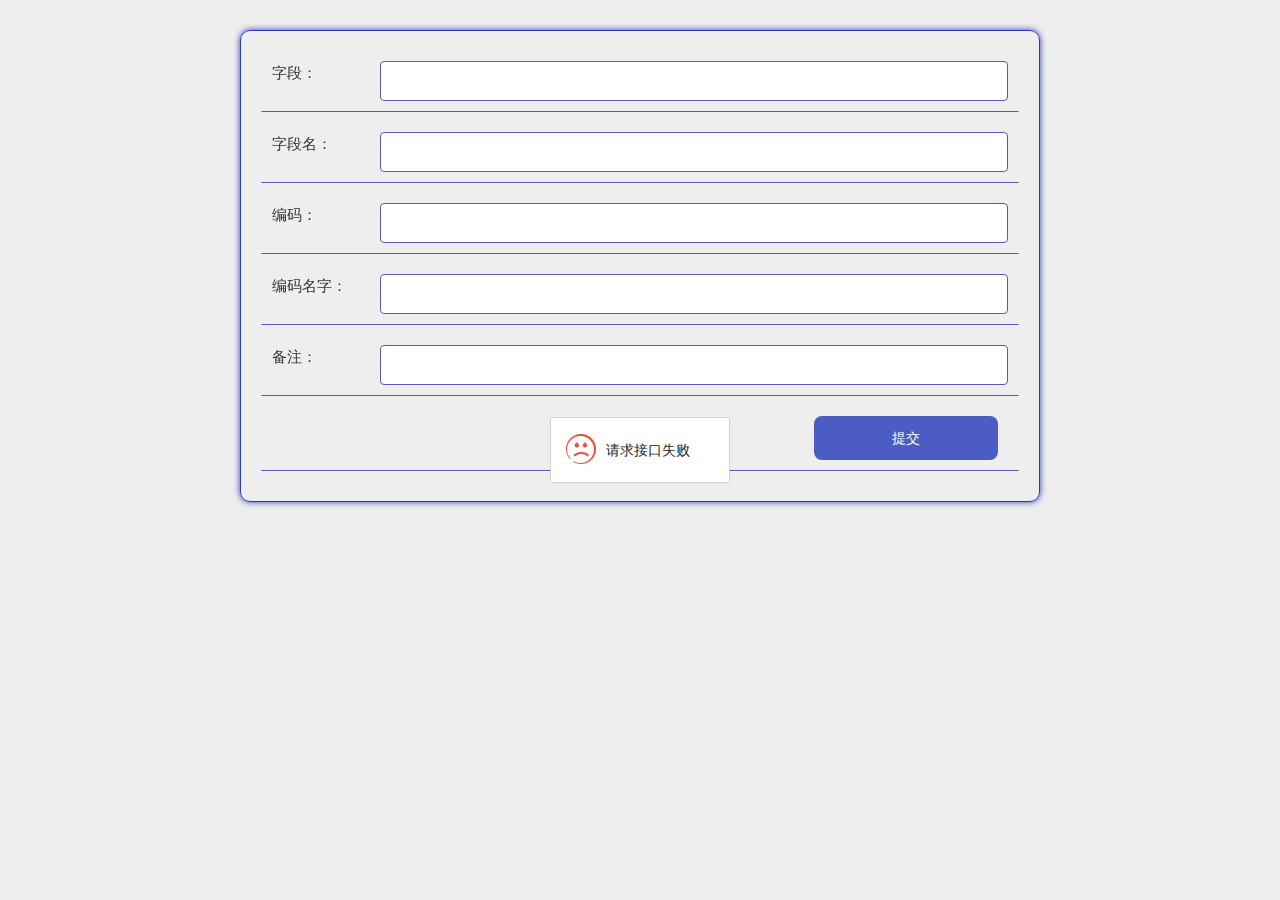
<file: zaixianyuanchengkaoshixitong/src/main/resources/front/front/pages/dictionary/add.html>
<!DOCTYPE html>
<html>
<head>
    <meta charset="utf-8">
    <meta name="viewport" content="width=device-width, initial-scale=1, maximum-scale=1">
    <title>字典添加</title>
    <!-- bootstrap样式，地图插件使用 -->
    <link rel="stylesheet" href="../../css/bootstrap.min.css" />
    <link rel="stylesheet" href="../../layui/css/layui.css">
    <!-- 样式 -->
    <link rel="stylesheet" href="../../css/style.css" />
    <!-- 主题（主要颜色设置） -->
    <link rel="stylesheet" href="../../css/theme.css" />
    <!-- 通用的css -->
    <link rel="stylesheet" href="../../css/common.css" />
</head>
<style>
    html::after {
        position: fixed;
        top: 0;
        right: 0;
        left: 0;
        bottom: 0;
        content: '';
        display: block;
        background-attachment: fixed;
        background-size: cover;
        background-position: center;
        z-index: -1;
    }
    #swiper {
        overflow: hidden;
        margin: 0 auto;
    }
    #swiper .layui-carousel-ind li {
        width: 20px;
        height: 10px;
        border-width: 0;
        border-style: solid;
        border-color: rgba(0,0,0,.3);
        border-radius: 6px;
        background-color: #f7f7f7;
        box-shadow: 0 0 6px rgba(255,0,0,.8);
    }
    #swiper .layui-carousel-ind li.layui-this {
        width: 30px;
        height: 10px;
        border-width: 0;
        border-style: solid;
        border-color: rgba(0,0,0,.3);
        border-radius: 6px;
    }

    button, button:focus {
        outline: none;
    }

    .data-add-container .add .layui-select-title .layui-unselect {
        padding: 0 12px;
        height: 40px;
        font-size: 15px;
        border-radius: 4px;
        border-width: 1px;
        border-style: solid;
        text-align: center;
    }
    .data-add-container .add .layui-form-item {
        display: flex;
        align-items: center;
        justify-content: center;
    }
    .data-add-container .layui-form-pane .layui-form-item[pane] .layui-form-label {
        margin: 0;
        position: inherit;
        background: transparent;
        border: 0;
    }
    .data-add-container .add .layui-input-block {
        margin: 0;
        flex: 1;
    }
    .data-add-container .layui-form-pane .layui-form-item[pane] .layui-input-inline {
        margin: 0;
        flex: 1;
        display: flex;
    }
</style>
<body style="background: #EEEEEE; ">
    <div id="app">

        <div class="layui-carousel" id="swiper" :style='{"boxShadow":"0 0 0px rgba(255,0,0,.8)","margin":"0 auto","borderColor":"rgba(0,0,0,.3)","borderRadius":"0px","borderWidth":"0","width":"100%","borderStyle":"solid"}'>
            <div carousel-item id="swiper-item">
                <div v-for="(item,index) in swiperList" :key="index">
                    <img style="width: 100%;height: 100%;object-fit:cover;" :src="item.img" />
                </div>
            </div>
        </div>
        <!-- 轮播图 -->

        <div class="data-add-container  sub_borderColor" :style='{"padding":"20px","margin":"30px auto","backgroundColor":"rgba(255, 255, 255, 0)","borderRadius":"10px","borderWidth":"1px","borderStyle":"solid"}'>

            <form class="layui-form layui-form-pane add" lay-filter="myForm">
    <!-- 当前表的 -->
                <div class="layui-form-item main_borderColor" :style='{"padding":"10px","boxShadow":"0 0 0px rgba(255,0,0,.8)","margin":"0 0 10px 0","backgroundColor":"rgba(255, 255, 255, 0)","borderRadius":"1px","borderWidth":"0 0 1px 0","borderStyle":"solid"}'>
                    <label  :style='{"width":"110px","borderColor": "rgba(255, 255, 255, 0)","padding":"0 12px 0 0","backgroundColor":"rgba(255, 255, 255, 0)","fontSize":"15px","color":"#333","textAlign":"left"}' class="layui-form-label">
                        字段：
                    </label>
                    <div class="layui-input-block">
                        <input class="layui-input main_borderColor" :style='{"padding":"0 12px","boxShadow":"0 0 0px rgba(160, 67, 26, 1)","backgroundColor":"#fff","color":"rgba(135, 206, 250, 1)","borderRadius":"4px","textAlign":"left","borderWidth":"1px","fontSize":"15px","borderStyle":"solid","height":"40px"}'
                           v-model="detail.dicCode" type="text" :readonly="ro.dicCode" name="dicCode" id="dicCode" autocomplete="off">
                    </div>
                </div>
                <div class="layui-form-item main_borderColor" :style='{"padding":"10px","boxShadow":"0 0 0px rgba(255,0,0,.8)","margin":"0 0 10px 0","backgroundColor":"rgba(255, 255, 255, 0)","borderRadius":"1px","borderWidth":"0 0 1px 0","borderStyle":"solid"}'>
                    <label  :style='{"width":"110px","borderColor": "rgba(255, 255, 255, 0)","padding":"0 12px 0 0","backgroundColor":"rgba(255, 255, 255, 0)","fontSize":"15px","color":"#333","textAlign":"left"}' class="layui-form-label">
                        字段名：
                    </label>
                    <div class="layui-input-block">
                        <input class="layui-input main_borderColor" :style='{"padding":"0 12px","boxShadow":"0 0 0px rgba(160, 67, 26, 1)","backgroundColor":"#fff","color":"rgba(135, 206, 250, 1)","borderRadius":"4px","textAlign":"left","borderWidth":"1px","fontSize":"15px","borderStyle":"solid","height":"40px"}'
                           v-model="detail.dicName" type="text" :readonly="ro.dicName" name="dicName" id="dicName" autocomplete="off">
                    </div>
                </div>
                <div class="layui-form-item main_borderColor" :style='{"padding":"10px","boxShadow":"0 0 0px rgba(255,0,0,.8)","margin":"0 0 10px 0","backgroundColor":"rgba(255, 255, 255, 0)","borderRadius":"1px","borderWidth":"0 0 1px 0","borderStyle":"solid"}'>
                    <label  :style='{"width":"110px","borderColor": "rgba(255, 255, 255, 0)","padding":"0 12px 0 0","backgroundColor":"rgba(255, 255, 255, 0)","fontSize":"15px","color":"#333","textAlign":"left"}' class="layui-form-label">
                        编码：
                    </label>
                    <div class="layui-input-block">
                        <input class="layui-input main_borderColor" :style='{"padding":"0 12px","boxShadow":"0 0 0px rgba(160, 67, 26, 1)","backgroundColor":"#fff","color":"rgba(135, 206, 250, 1)","borderRadius":"4px","textAlign":"left","borderWidth":"1px","fontSize":"15px","borderStyle":"solid","height":"40px"}'
                           v-model="detail.codeIndex" lay-verify="integer|required" type="text" :readonly="ro.codeIndex" name="codeIndex" id="codeIndex" autocomplete="off">
                    </div>
                </div>
                <div class="layui-form-item main_borderColor" :style='{"padding":"10px","boxShadow":"0 0 0px rgba(255,0,0,.8)","margin":"0 0 10px 0","backgroundColor":"rgba(255, 255, 255, 0)","borderRadius":"1px","borderWidth":"0 0 1px 0","borderStyle":"solid"}'>
                    <label  :style='{"width":"110px","borderColor": "rgba(255, 255, 255, 0)","padding":"0 12px 0 0","backgroundColor":"rgba(255, 255, 255, 0)","fontSize":"15px","color":"#333","textAlign":"left"}' class="layui-form-label">
                        编码名字：
                    </label>
                    <div class="layui-input-block">
                        <input class="layui-input main_borderColor" :style='{"padding":"0 12px","boxShadow":"0 0 0px rgba(160, 67, 26, 1)","backgroundColor":"#fff","color":"rgba(135, 206, 250, 1)","borderRadius":"4px","textAlign":"left","borderWidth":"1px","fontSize":"15px","borderStyle":"solid","height":"40px"}'
                           v-model="detail.indexName" type="text" :readonly="ro.indexName" name="indexName" id="indexName" autocomplete="off">
                    </div>
                </div>
                <div class="layui-form-item main_borderColor" :style='{"padding":"10px","boxShadow":"0 0 0px rgba(255,0,0,.8)","margin":"0 0 10px 0","backgroundColor":"rgba(255, 255, 255, 0)","borderRadius":"1px","borderWidth":"0 0 1px 0","borderStyle":"solid"}'>
                    <label  :style='{"width":"110px","borderColor": "rgba(255, 255, 255, 0)","padding":"0 12px 0 0","backgroundColor":"rgba(255, 255, 255, 0)","fontSize":"15px","color":"#333","textAlign":"left"}' class="layui-form-label">
                        备注：
                    </label>
                    <div class="layui-input-block">
                        <input class="layui-input main_borderColor" :style='{"padding":"0 12px","boxShadow":"0 0 0px rgba(160, 67, 26, 1)","backgroundColor":"#fff","color":"rgba(135, 206, 250, 1)","borderRadius":"4px","textAlign":"left","borderWidth":"1px","fontSize":"15px","borderStyle":"solid","height":"40px"}'
                           v-model="detail.beizhu" type="text" :readonly="ro.beizhu" name="beizhu" id="beizhu" autocomplete="off">
                    </div>
                </div>
                <div class="layui-form-item main_borderColor" :style='{"padding":"10px","boxShadow":"0 0 0px rgba(255,0,0,.8)","margin":"0 0 10px 0","backgroundColor":"rgba(255, 255, 255, 0)","borderRadius":"1px","borderWidth":"0 0 1px 0","borderStyle":"solid"}'>
                    <div class="layui-input-block" style="text-align: right;">
                        <button :style='{"padding":"0 10px","boxShadow":"0 0 0px rgba(255,0,0,.5)","margin":"0 10px","borderColor":"#ccc","backgroundColor":"rgba(75, 92, 196, 1)","color":"#fff","borderRadius":"8px","borderWidth":"0","width":"25%","fontSize":"14px","borderStyle":"solid","height":"44px"}' class="layui-btn btn-submit" lay-submit lay-filter="thisSubmit">提交</button>
                    </div>
                </div>

            </form>
        </div>
    </div>

    <script src="../../layui/layui.js"></script>
    <script src="../../js/vue.js"></script>
    <!-- 引入element组件库 -->
    <script src="../../xznstatic/js/element.min.js"></script>
    <!-- 引入element样式 -->
    <link rel="stylesheet" href="../../xznstatic/css/element.min.css">
    <!-- 组件配置信息 -->
    <script src="../../js/config.js"></script>
    <!-- 扩展插件配置信息 -->
    <script src="../../modules/config.js"></script>
    <!-- 工具方法 -->
    <script src="../../js/utils.js"></script>
    <!-- 校验格式工具类 -->
    <script src="../../js/validate.js"></script>
    <!-- 地图 -->
    <script type="text/javascript" src="../../js/jquery.js"></script>
    <script type="text/javascript" src="http://webapi.amap.com/maps?v=1.3&key=ca04cee7ac952691aa67a131e6f0cee0"></script>
    <script type="text/javascript" src="../../js/bootstrap.min.js"></script>
    <script type="text/javascript" src="../../js/bootstrap.AMapPositionPicker.js"></script>

    <script>
        var jquery = $;

        var vue = new Vue({
            el: '#app',
            data: {
                // 轮播图
                swiperList: [{
                    img: '../../img/banner.jpg'
                }],
                dataList: [],
                ro:{
                    dicCode: false,
                    dicName: false,
                    codeIndex: false,
                    indexName: false,
                    superId: false,
                    beizhu: false,
                    createTime: false,
                },
                detail: {
                    dicCode: '',
                    dicName: '',
                    codeIndex: '',
                    indexName: '',
                    superId: '',
                    beizhu: '',
                    createTime: '',
                },
                // 级联表的

                // 下拉框

                centerMenu: centerMenu
            },
            updated: function() {
                layui.form.render('select', 'myForm');
            },
            computed: {
            },
            methods: {
                jump(url) {
                    jump(url)
                }
            }
        })


        layui.use(['layer', 'element', 'carousel', 'http', 'jquery', 'form', 'upload', 'laydate','tinymce'], function() {
            var layer = layui.layer;
            var element = layui.element;
            var carousel = layui.carousel;
            var http = layui.http;
            var jquery = layui.jquery;
            var form = layui.form;
            var upload = layui.upload;
            var laydate = layui.laydate;
            var tinymce = layui.tinymce

            // 获取轮播图 数据
            http.request('config/list', 'get', {
                page: 1,
                limit: 5
            }, function (res) {
                if (res.data.list.length > 0) {
                    let swiperList = [];
                    res.data.list.forEach(element => {
                        if(element.value != null){
                            swiperList.push({
                                img: element.value
                            });
                        }
                    });
                    vue.swiperList = swiperList;

                    vue.$nextTick(() => {
                        carousel.render({
                            elem: '#swiper',
                            width: '100%',
                            height: '450px',
                            arrow: 'hover',
                            anim: 'default',
                            autoplay: 'true',
                            interval: '3000',
                            indicator: 'inside'
                        });
                    });
                }
            });

            // 下拉框

           // 上传文件
            // 日期效验规则及格式
            dateTimePick();
            // 表单效验规则
            form.verify({
                // 正整数效验规则
                integer: [
                    /^[1-9][0-9]*$/
                    ,'必须是正整数'
                ]
                // 小数效验规则
                ,double: [
                    /^[1-9][0-9]{0,5}(\.[0-9]{1,2})?$/
                    ,'最大整数位为6为,小数最大两位'
                ]
            });

            // session独取
            let table = localStorage.getItem("userTable");
            http.request(table+"/session", 'get', {}, function (data) {
                // 表单赋值
                //form.val("myForm", data.data);
                // data = data.data;
                for (var key in data) {
                    vue.detail[table+"Id"] = data.id
                }
            });


            // 提交
            form.on('submit(thisSubmit)', function (data) {
                data = data.field;
                data["Id"]= localStorage.getItem("userid");
                // 提交数据
                http.requestJson('dictionary/add', 'post', data, function (res) {
                    if(res.code == 0){
                        layer.msg('提交成功', {
                            time: 2000,
                            icon: 6
                        }, function () {
                            vue.jump("../dictionary/list.html");
                            // back();
                        });
                    }else{
                        layer.msg(res.msg, {
                            time: 5000,
                            icon: 5
                        });
                    }
                });
                return false
            });

        });
        // 日期框初始化
        function dateTimePick(){
            var myDate = new Date();  //获取当前时间
            /*
                ,change: function(value, date, endDate){
                    value       得到日期生成的值，如：2017-08-18
                    date        得到日期时间对象：{year: 2017, month: 8, date: 18, hours: 0, minutes: 0, seconds: 0}
                    endDate     得结束的日期时间对象，开启范围选择（range: true）才会返回。对象成员同上。
            */
        }




    </script>
</body>
</html>
</file>
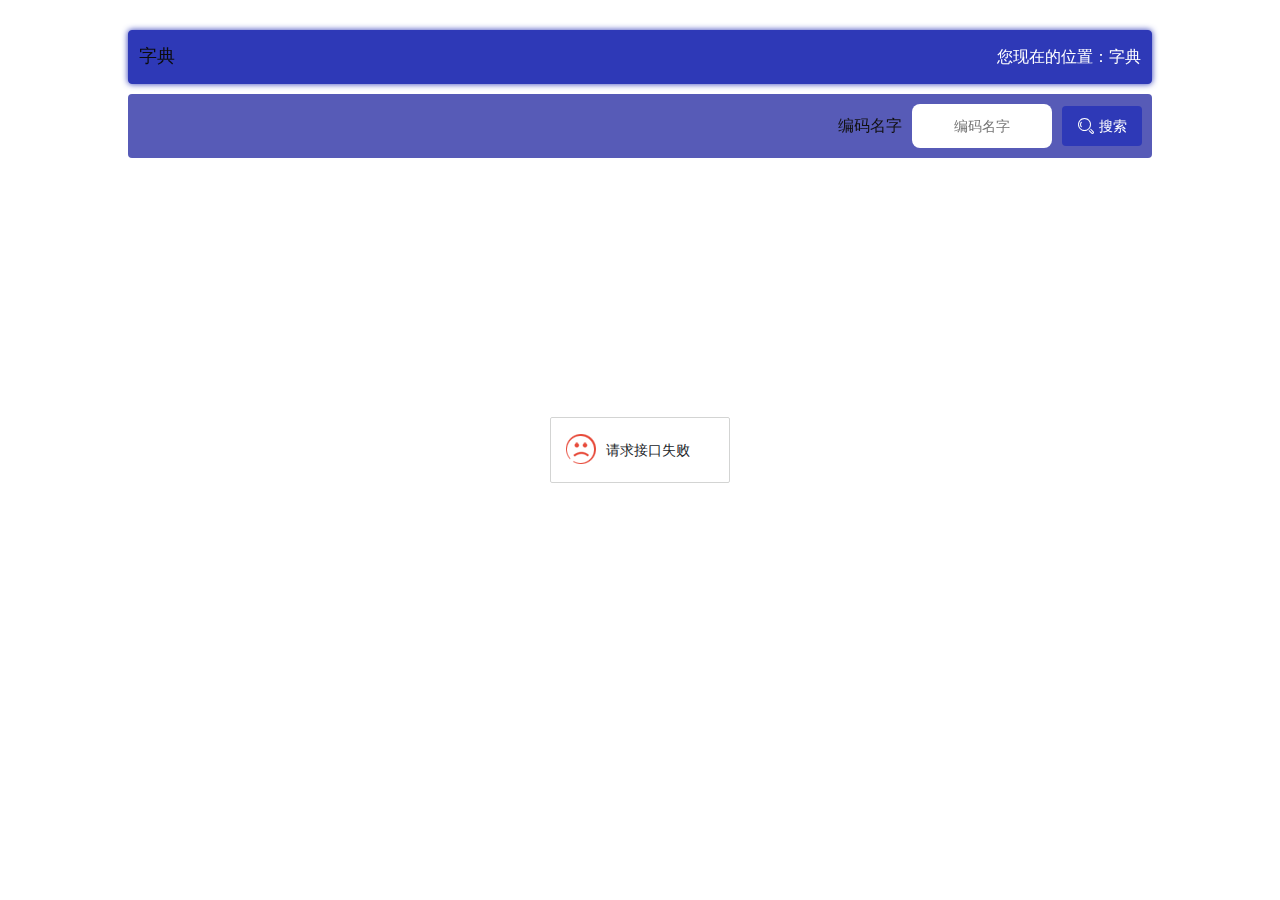
<file: zaixianyuanchengkaoshixitong/src/main/resources/front/front/pages/dictionary/list.html>
<!DOCTYPE html>
<html>
<head lang="en">
    <meta charset="utf-8">
    <title>字典</title>
    <meta name="keywords" content=""/>
    <meta name="description" content=""/>
    <meta name="renderer" content="webkit">
    <meta http-equiv="X-UA-Compatible" content="IE=edge"/>
    <meta name="viewport" content="width=device-width, initial-scale=1, maximum-scale=1, user-scalable=no">
    <link rel="stylesheet" href="../../layui/css/layui.css">
    <link rel="stylesheet" href="../../xznstatic/css/common.css"/>
    <link rel="stylesheet" href="../../xznstatic/css/style.css"/>
    <script type="text/javascript" src="../../xznstatic/js/jquery-1.11.3.min.js"></script>
    <script type="text/javascript" src="../../xznstatic/js/jquery.SuperSlide.2.1.1.js"></script>
    <link rel="stylesheet" href="../../xznstatic/css/bootstrap.min.css" />

    <link rel="stylesheet" href="../../css/theme.css"/>
</head>
<style>
    html::after {
        position: fixed;
        top: 0;
        right: 0;
        left: 0;
        bottom: 0;
        content: '';
        display: block;
        background-attachment: fixed;
        background-size: cover;
        background-position: center;
    }

    /*轮播图相关 start*/
    #swiper {
        overflow: hidden;
    }

    #swiper .layui-carousel-ind li {
        width: 20px;
        height: 10px;
        border-width: 0;
        border-style: solid;
        border-color: rgba(0, 0, 0, .3);
        border-radius: 6px;
        background-color: #f7f7f7;
        box-shadow: 0 0 6px rgba(255, 0, 0, .8);
    }

    #swiper .layui-carousel-ind li.layui-this {
        width: 30px;
        height: 10px;
        border-width: 0;
        border-style: solid;
        border-color: rgba(0, 0, 0, .3);
        border-radius: 6px;
    }
    /*轮播图相关 end*/

    /*列表*/
    .recommend {
        padding: 10px 0;
        display: flex;
        justify-content: center;
        background-repeat: no-repeat;
        background-position: center center;
        background-size: cover;
    }

    .recommend .box {
        width: 1002px;
        margin: 0 auto;
    }

    .recommend .box .title {
        padding: 10px 5px;
        display: flex;
        justify-content: space-between;
        align-items: center;
        box-sizing: border-box;
    }

    .recommend .box .title span {
        padding: 0 10px;
        font-size: 16px;
        line-height: 1.4;
    }

    .recommend .box .filter {
        padding: 0 10px;
        display: flex;
        align-items: center;
        box-sizing: border-box;
        width: 100%;
        flex-wrap: wrap;
    }

    .recommend .box .filter .item-list {
        display: flex;
        align-items: center;
    }

    .recommend .box .filter .item-list .lable {
        font-size: 14px;
        color: #333;
        box-sizing: border-box;
    }

    .recommend .box .filter .item-list input {
        padding: 0 10px;
        box-sizing: border-box;
        outline: none;
    }

    .recommend .box .filter button {
        display: flex;
        padding: 0 10px;
        box-sizing: border-box;
        align-items: center;
        justify-content: center;
        outline: none;
    }

    .recommend .box .filter button i {
        margin-right: 4px;
    }

    .recommend .box .list {
        display: flex;
        flex-wrap: wrap;
    }

    .recommend .box .list .list-item {
        flex: 0 0 25%;
        padding: 0 5px;
        box-sizing: border-box;
    }

    .recommend .box .list .list-item .list-item-body {
        cursor: pointer;
        border: 1px solid rgba(0, 0, 0, 3);
        padding: 5px;
        box-sizing: border-box;
    }

    .recommend .box .list .list-item-body img {
        width: 100%;
        height: 100px;
        display: block;
        margin: 0 auto;
    }

    .recommend .box .list .list-item-body .info {
        display: flex;
        flex-wrap: wrap;
    }

    .recommend .box .list .list-item-body .info .price {
        padding-top: 5px;
        color: red;
        font-size: 14px;
        text-align: center;
        box-sizing: border-box;
    }

    .recommend .box .list .list-item-body .info .name {
        padding-top: 5px;
        color: red;
        font-size: 14px;
        text-align: center;
        box-sizing: border-box;
    }

    .recommend .box .list .list-item3 {
        flex: 0 0 33.33%;
    }

    .recommend .box .list .list-item5 {
        flex: 0 0 25%;
    }

    .recommend .box .news {
        display: flex;
        flex-wrap: wrap;
        padding: 0;
        width: 100%;
    }

    .recommend .box .news .list-item {
        flex: 0 0 50%;
        padding: 0 10px;
        box-sizing: border-box;
    }

    .recommend .box .news .list-item .list-item-body {
        cursor: pointer;
        border: 1px solid rgba(0, 0, 0, 3);
        padding: 10px;
        box-sizing: border-box;
        display: flex;
    }

    .recommend .box .news .list-item .list-item-body img {
        width: 120px;
        height: 100%;
        display: block;
        margin: 0 auto;
    }

    .recommend .box .news .list-item .list-item-body .item-info {
        flex: 1;
        display: flex;
        justify-content: space-between;
        flex-direction: column;
        padding-left: 10px;
        box-sizing: border-box;
    }

    .recommend .box .news .list-item .list-item-body .item-info .name {
        padding-top: 5px;
        color: red;
        font-size: 14px;
        box-sizing: border-box;
        overflow: hidden;
        text-overflow: ellipsis;
        display: -webkit-box;
        -webkit-line-clamp: 1;
        -webkit-box-orient: vertical;
    }

    .recommend .box .news .list-item .list-item-body .item-info .time {
        padding-top: 5px;
        color: red;
        font-size: 14px;
        overflow: hidden;
        text-overflow: ellipsis;
        display: -webkit-box;
        -webkit-line-clamp: 1;
        -webkit-box-orient: vertical;
        box-sizing: border-box;
    }

    .recommend .box .news .list-item1 {
        flex: 0 0 100%;
    }

    .recommend .box .news .list-item3 {
        flex: 0 0 33.33%;
    }

    .index-pv1 .animation-box:hover {
        transform: perspective(1000px) translate3d(0px, 0px, 0px) scale(1.2) rotate(2deg) skew(0deg, 0deg);
        transition: all 0.3s;
    }


    .layui-laypage .layui-laypage-count {
        padding: 0 10px;
    }

    .layui-laypage .layui-laypage-skip {
        padding-left: 10px;
    }
</style>
<body>
<div id="app">
    <div class="banner">
        <div class="layui-carousel" id="swiper"
             :style='{"boxShadow":"0 0 0px rgba(255,0,0,.8)","margin":"0 auto","borderColor":"rgba(0,0,0,.3)","borderRadius":"0px","borderWidth":"0","width":"100%","borderStyle":"solid"}'>
            <div carousel-item>
                <div v-for="(item,index) in swiperList" :key="index">
                    <img style="width: 100%;height: 100%;object-fit:cover;" :src="item.img"/>
                </div>
            </div>
        </div>
    </div>

    <div class="recommend index-pv1"
         :style='{"padding":"10px 0 10px 0","boxShadow":"0 0 0px ","margin":"10px 0 0 0","borderColor":"rgba(0,0,0,.3)","backgroundColor":"rgba(255, 0, 0, 0)","borderRadius":"0","borderWidth":"0","borderStyle":"solid"}'>
        <div class="box" style='width:80%'>

            <div class="title sub_backgroundColor sub_borderColor"
                 :style='{"padding":"10px 0 10px 0","margin":"10px 0 10px 0","borderRadius":"4px","borderWidth":"1px","borderStyle":"solid","justifyContent":"space-between","height":"54px"}'>
                    <span :style='{"padding":"0 10px","boxShadow":"0 0 6px rgba(255,0,0,0)","borderColor":"rgba(255,0,0,1)","backgroundColor":"rgba(0,0,0,0)","color":"rgba(11, 11, 11, 1)","borderRadius":"0 0 2px 0","borderWidth":"0","fontSize":"18px","borderStyle":"solid"}'>
                        字典
                    </span>
                <span :style='{"padding":"0 10px","boxShadow":"0 0 6px rgba(255,0,0,0)","borderColor":"rgba(0,0,0,0)","backgroundColor":"rgba(0,0,0,0)","color":"rgba(255, 255, 255, 1)","borderRadius":"0","borderWidth":"0","fontSize":"16px","borderStyle":"solid"}'>
                        您现在的位置：字典
                    </span>
            </div>

            <form class="layui-form filter main_backgroundColor"
                  :style='{"padding":"0 10px","boxShadow":"0 0 0px rgba(255,0,0,.8)","margin":"10px 0 10px 0","borderColor":"rgba(0,0,0,.3)","borderRadius":"4px","alignItems":"center","borderWidth":"0","borderStyle":"solid","justifyContent":"flex-end","height":"64px"}'>

                                         
                <div class="item-list">
                    <div class="lable"
                         :style='{"padding":"0 10px","boxShadow":"0 0 6px rgba(255,0,0,0)","margin":"0","borderColor":"rgba(0,0,0,0)","backgroundColor":"transparent","color":"rgba(17, 16, 16, 1)","borderRadius":"0","textAlign":"right","borderWidth":"0","width":"auto","fontSize":"16px","borderStyle":"solid"}'>
                        编码名字
                    </div>
                    <input type="text" v-model="searchForm.indexName"
                           :style='{"boxShadow":"0 0 6px rgba(255,0,0,0)","borderColor":"#ccc","backgroundColor":"#fff","color":"rgba(135, 206, 250, 1)","borderRadius":"8px","textAlign":"center","borderWidth":"0","width":"140px","fontSize":"14px","borderStyle":"solid","height":"44px"}'
                           placeholder="编码名字" autocomplete="off"
                           class="layui-input">
                </div>
                        
                <button id="btn-search" :style='{"padding":"0 15px","boxShadow":"0 0 8px rgba(0,0,0,0)","margin":"0 0 0 10px","borderColor":"rgba(135, 206, 250, 1)","color":"#fff","borderRadius":"4px","borderWidth":"0","width":"auto","fontSize":"14px","borderStyle":"solid","height":"40px"}' type="button" class="layui-btn layui-btn-normal sub_backgroundColor">
                    <i v-if="true" class="layui-icon layui-icon-search"></i>搜索
                </button>
                <button v-if="isAuth('dictionary','新增')" @click="jump('../dictionary/add.html')" :style='{"padding":"0 15px","boxShadow":"0 0 8px rgba(0,0,0,0)","margin":"0 0 0 10px","borderColor":"rgba(135, 206, 250, 1)","backgroundColor":"rgba(135, 206, 250, 1)","color":"#fff","borderRadius":"4px","borderWidth":"0","width":"auto","fontSize":"14px","borderStyle":"solid","height":"40px"}' type="button" class="layui-btn btn-theme">
                    <i v-if="true" class="layui-icon">&#xe654;</i>添加
                </button>
            </form>

        </div>
    </div>
    <div class="pager" id="pager" :style="{textAlign:'center'}"></div>
</div>

<script src="../../xznstatic/js/bootstrap.min.js" type="text/javascript" charset="utf-8"></script>
<script src="../../layui/layui.js"></script>
<script src="../../js/vue.js"></script>
<!-- 引入element组件库 -->
<script src="../../xznstatic/js/element.min.js"></script>
<!-- 引入element样式 -->
<link rel="stylesheet" href="../../xznstatic/css/element.min.css">
<script src="../../js/config.js"></script>
<script src="../../modules/config.js"></script>
<script src="../../js/utils.js"></script>

<script type="text/javascript">
    var vue = new Vue({
        el: '#app',
        data: {
            swiperList: [],

            //查询条件
            searchForm: {
                page: 1
                ,limit: 8
                ,dicCode: ""
                ,dicName: ""
                ,indexName: ""
                ,beizhu: ""
            },


            dataList: [],
        },
        filters: {
            subString: function(val) {
                if (val) {
                    val = val.replace(/<[^<>]+>/g, '').replace(/undefined/g, '');
                    if (val.length > 60) {
                        val = val.substring(0, 60);
                        val+='...';
                    }
                    return val;
                }
                return '';
            }
        },
        computed: {
        },
        methods: {
            isAuth(tablename, button) {
                return isFrontAuth(tablename, button);
            }
            ,jump(url) {
                jump(url);
            }
            ,jumpCheck(url,check1,check2) {
                if(check1 == "2" || check1 == 2){//级联表的逻辑删除字段[1:未删除 2:已删除]
                    layui.layer.msg("已经被删除", {
                        time: 2000,
                        icon: 2
                    });
                    return false;
                }
                if(check2 == "2"  || check2 == 2){//是否下架[1:上架 2:下架]
                    layui.layer.msg("已经下架", {
                        time: 2000,
                        icon: 2
                    });
                    return false;
                }
                this.jump(url);
            }
        }
    });

    layui.use(['layer', 'element', 'carousel', 'laypage', 'http', 'jquery', 'laydate', 'tinymce'], function() {
        var layer = layui.layer;
        var element = layui.element;
        var carousel = layui.carousel;
        var laypage = layui.laypage;
        var http = layui.http;
        var laydate = layui.laydate;
        var tinymce = layui.tinymce;
        window.jQuery = window.$ = jquery = layui.jquery;

        // var id = http.getParam('id');

        // 获取轮播图 数据
        http.request('config/list', 'get', {
            page: 1,
            limit: 5
        }, function (res) {
            if (res.data.list.length > 0) {
                let swiperList = [];
                res.data.list.forEach(element => {
                    if(element.value != null){
                        swiperList.push({
                            img: element.value
                        });
                    }
                });
                vue.swiperList = swiperList;

                vue.$nextTick(() => {
                    carousel.render({
                        elem: '#swiper',
                        width: '100%',
                        height: '450px',
                        arrow: 'hover',
                        anim: 'default',
                        autoplay: 'true',
                        interval: '3000',
                        indicator: 'inside'
                    });
                });
            }
        });




            // 分页列表
            pageList();

            // 搜索按钮
            jquery('#btn-search').click(function (e) {
                pageList();
            });

            function pageList() {
                // 获取列表数据
                http.request('dictionary/list', 'get', vue.searchForm, function (res) {
                    vue.dataList = res.data.list;
                    // 分页
                    laypage.render({
                        elem: 'pager',
                        count: res.data.total,
                        limit: vue.searchForm.limit,
                        groups: 3,
                        layout: ["prev", "page", "next"],
                        jump: function (obj, first) {
                            vue.searchForm.page = obj.curr;//翻页
                            //首次不执行
                            if (!first) {
                                http.request('dictionary/list', 'get', vue.searchForm, function (res1) {
                                    vue.dataList = res1.data.list;
                                })
                            }
                        }
                    });
                });
            }
    });

    window.xznSlide = function () {
        jQuery(".banner").slide({mainCell: ".bd ul", autoPlay: true, interTime: 5000});
        jQuery("#ifocus").slide({
            titCell: "#ifocus_btn li",
            mainCell: "#ifocus_piclist ul",
            effect: "leftLoop",
            delayTime: 200,
            autoPlay: true,
            triggerTime: 0
        });
        jQuery("#ifocus").slide({titCell: "#ifocus_btn li", mainCell: "#ifocus_tx ul", delayTime: 0, autoPlay: true});
        jQuery(".product_list").slide({
            mainCell: ".bd ul",
            autoPage: true,
            effect: "leftLoop",
            autoPlay: true,
            vis: 5,
            trigger: "click",
            interTime: 4000
        });
    };
</script>
</body>
</html>
</file>
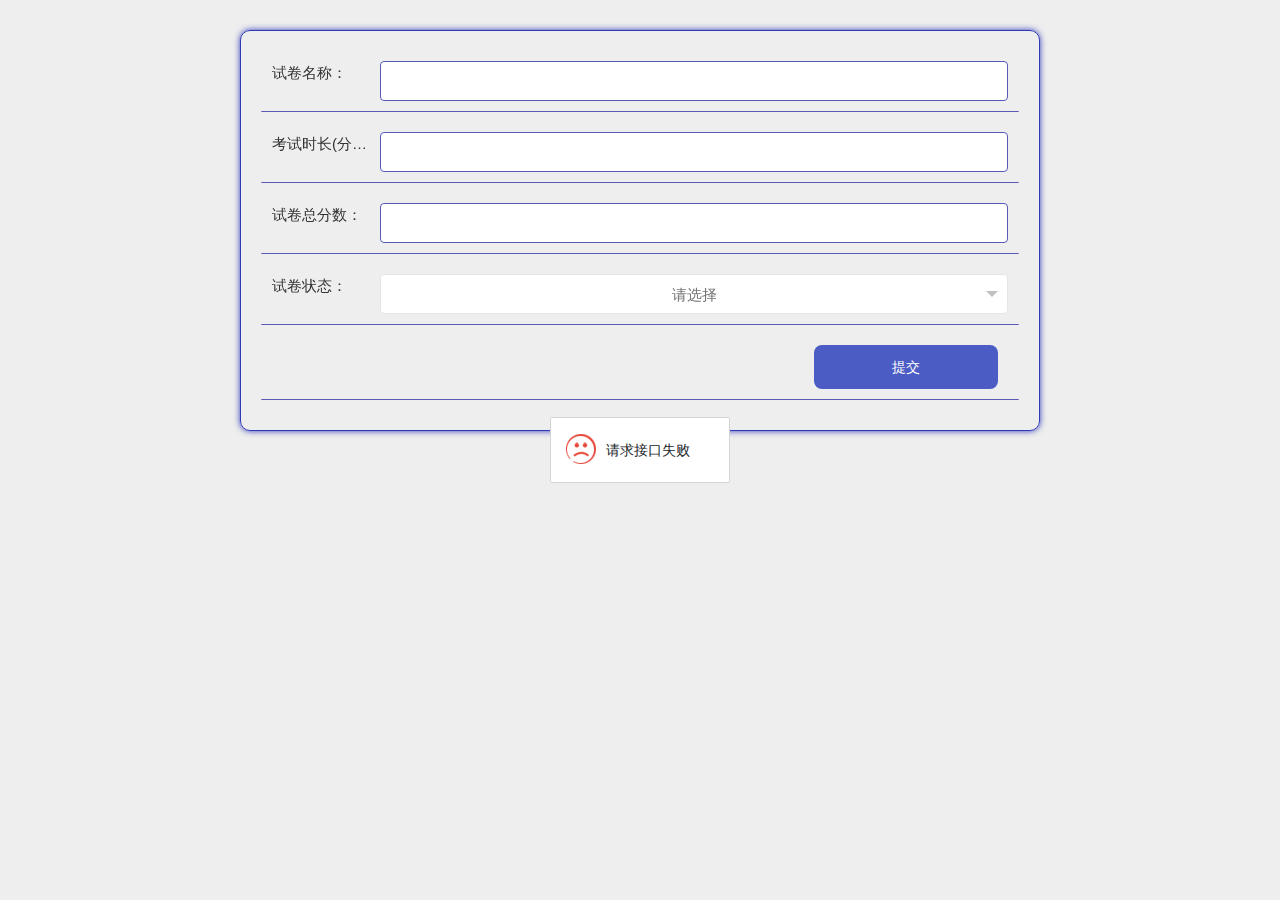
<file: zaixianyuanchengkaoshixitong/src/main/resources/front/front/pages/exampaper/add.html>
<!DOCTYPE html>
<html>
<head>
    <meta charset="utf-8">
    <meta name="viewport" content="width=device-width, initial-scale=1, maximum-scale=1">
    <title>试卷表添加</title>
    <!-- bootstrap样式，地图插件使用 -->
    <link rel="stylesheet" href="../../css/bootstrap.min.css" />
    <link rel="stylesheet" href="../../layui/css/layui.css">
    <!-- 样式 -->
    <link rel="stylesheet" href="../../css/style.css" />
    <!-- 主题（主要颜色设置） -->
    <link rel="stylesheet" href="../../css/theme.css" />
    <!-- 通用的css -->
    <link rel="stylesheet" href="../../css/common.css" />
</head>
<style>
    html::after {
        position: fixed;
        top: 0;
        right: 0;
        left: 0;
        bottom: 0;
        content: '';
        display: block;
        background-attachment: fixed;
        background-size: cover;
        background-position: center;
        z-index: -1;
    }
    #swiper {
        overflow: hidden;
        margin: 0 auto;
    }
    #swiper .layui-carousel-ind li {
        width: 20px;
        height: 10px;
        border-width: 0;
        border-style: solid;
        border-color: rgba(0,0,0,.3);
        border-radius: 6px;
        background-color: #f7f7f7;
        box-shadow: 0 0 6px rgba(255,0,0,.8);
    }
    #swiper .layui-carousel-ind li.layui-this {
        width: 30px;
        height: 10px;
        border-width: 0;
        border-style: solid;
        border-color: rgba(0,0,0,.3);
        border-radius: 6px;
    }

    button, button:focus {
        outline: none;
    }

    .data-add-container .add .layui-select-title .layui-unselect {
        padding: 0 12px;
        height: 40px;
        font-size: 15px;
        border-radius: 4px;
        border-width: 1px;
        border-style: solid;
        text-align: center;
    }
    .data-add-container .add .layui-form-item {
        display: flex;
        align-items: center;
        justify-content: center;
    }
    .data-add-container .layui-form-pane .layui-form-item[pane] .layui-form-label {
        margin: 0;
        position: inherit;
        background: transparent;
        border: 0;
    }
    .data-add-container .add .layui-input-block {
        margin: 0;
        flex: 1;
    }
    .data-add-container .layui-form-pane .layui-form-item[pane] .layui-input-inline {
        margin: 0;
        flex: 1;
        display: flex;
    }
</style>
<body style="background: #EEEEEE; ">
    <div id="app">

        <div class="layui-carousel" id="swiper" :style='{"boxShadow":"0 0 0px rgba(255,0,0,.8)","margin":"0 auto","borderColor":"rgba(0,0,0,.3)","borderRadius":"0px","borderWidth":"0","width":"100%","borderStyle":"solid"}'>
            <div carousel-item id="swiper-item">
                <div v-for="(item,index) in swiperList" :key="index">
                    <img style="width: 100%;height: 100%;object-fit:cover;" :src="item.img" />
                </div>
            </div>
        </div>
        <!-- 轮播图 -->

        <div class="data-add-container  sub_borderColor" :style='{"padding":"20px","margin":"30px auto","backgroundColor":"rgba(255, 255, 255, 0)","borderRadius":"10px","borderWidth":"1px","borderStyle":"solid"}'>

            <form class="layui-form layui-form-pane add" lay-filter="myForm">
    <!-- 当前表的 -->
                <div class="layui-form-item main_borderColor" :style='{"padding":"10px","boxShadow":"0 0 0px rgba(255,0,0,.8)","margin":"0 0 10px 0","backgroundColor":"rgba(255, 255, 255, 0)","borderRadius":"1px","borderWidth":"0 0 1px 0","borderStyle":"solid"}'>
                    <label  :style='{"width":"110px","borderColor": "rgba(255, 255, 255, 0)","padding":"0 12px 0 0","backgroundColor":"rgba(255, 255, 255, 0)","fontSize":"15px","color":"#333","textAlign":"left"}' class="layui-form-label">
                        试卷名称：
                    </label>
                    <div class="layui-input-block">
                        <input class="layui-input main_borderColor" :style='{"padding":"0 12px","boxShadow":"0 0 0px rgba(160, 67, 26, 1)","backgroundColor":"#fff","color":"rgba(135, 206, 250, 1)","borderRadius":"4px","textAlign":"left","borderWidth":"1px","fontSize":"15px","borderStyle":"solid","height":"40px"}'
                           v-model="detail.exampaperName" type="text" :readonly="ro.exampaperName" name="exampaperName" id="exampaperName" autocomplete="off">
                    </div>
                </div>
                <div class="layui-form-item main_borderColor" :style='{"padding":"10px","boxShadow":"0 0 0px rgba(255,0,0,.8)","margin":"0 0 10px 0","backgroundColor":"rgba(255, 255, 255, 0)","borderRadius":"1px","borderWidth":"0 0 1px 0","borderStyle":"solid"}'>
                    <label  :style='{"width":"110px","borderColor": "rgba(255, 255, 255, 0)","padding":"0 12px 0 0","backgroundColor":"rgba(255, 255, 255, 0)","fontSize":"15px","color":"#333","textAlign":"left"}' class="layui-form-label">
                        考试时长(分钟)：
                    </label>
                    <div class="layui-input-block">
                        <input class="layui-input main_borderColor" :style='{"padding":"0 12px","boxShadow":"0 0 0px rgba(160, 67, 26, 1)","backgroundColor":"#fff","color":"rgba(135, 206, 250, 1)","borderRadius":"4px","textAlign":"left","borderWidth":"1px","fontSize":"15px","borderStyle":"solid","height":"40px"}'
                           v-model="detail.exampaperDate" lay-verify="integer|required" type="text" :readonly="ro.exampaperDate" name="exampaperDate" id="exampaperDate" autocomplete="off">
                    </div>
                </div>
                <div class="layui-form-item main_borderColor" :style='{"padding":"10px","boxShadow":"0 0 0px rgba(255,0,0,.8)","margin":"0 0 10px 0","backgroundColor":"rgba(255, 255, 255, 0)","borderRadius":"1px","borderWidth":"0 0 1px 0","borderStyle":"solid"}'>
                    <label  :style='{"width":"110px","borderColor": "rgba(255, 255, 255, 0)","padding":"0 12px 0 0","backgroundColor":"rgba(255, 255, 255, 0)","fontSize":"15px","color":"#333","textAlign":"left"}' class="layui-form-label">
                        试卷总分数：
                    </label>
                    <div class="layui-input-block">
                        <input class="layui-input main_borderColor" :style='{"padding":"0 12px","boxShadow":"0 0 0px rgba(160, 67, 26, 1)","backgroundColor":"#fff","color":"rgba(135, 206, 250, 1)","borderRadius":"4px","textAlign":"left","borderWidth":"1px","fontSize":"15px","borderStyle":"solid","height":"40px"}'
                           v-model="detail.exampaperMyscore" lay-verify="integer|required" type="text" :readonly="ro.exampaperMyscore" name="exampaperMyscore" id="exampaperMyscore" autocomplete="off">
                    </div>
                </div>
                <div class="layui-form-item main_borderColor" :style='{"padding":"10px","boxShadow":"0 0 0px rgba(255,0,0,.8)","margin":"0 0 10px 0","backgroundColor":"rgba(255, 255, 255, 0)","borderRadius":"1px","borderWidth":"0 0 1px 0","borderStyle":"solid"}'>
                    <label  :style='{"width":"110px","borderColor": "rgba(255, 255, 255, 0)","padding":"0 12px 0 0","backgroundColor":"rgba(255, 255, 255, 0)","fontSize":"15px","color":"#333","textAlign":"left"}' class="layui-form-label">
                        试卷状态：
                    </label>
                    <div class="layui-input-block">
                        <select name="exampaperTypes" id="exampaperTypes" lay-filter="exampaperTypes">
                            <option value="">请选择</option>
                            <option v-for="(item,index) in exampaperTypesList" v-bind:key="index" :value="item.codeIndex" :key="item.codeIndex">{{ item.indexName }}</option>
                        </select>
                    </div>
                </div>
                <div class="layui-form-item main_borderColor" :style='{"padding":"10px","boxShadow":"0 0 0px rgba(255,0,0,.8)","margin":"0 0 10px 0","backgroundColor":"rgba(255, 255, 255, 0)","borderRadius":"1px","borderWidth":"0 0 1px 0","borderStyle":"solid"}'>
                    <div class="layui-input-block" style="text-align: right;">
                        <button :style='{"padding":"0 10px","boxShadow":"0 0 0px rgba(255,0,0,.5)","margin":"0 10px","borderColor":"#ccc","backgroundColor":"rgba(75, 92, 196, 1)","color":"#fff","borderRadius":"8px","borderWidth":"0","width":"25%","fontSize":"14px","borderStyle":"solid","height":"44px"}' class="layui-btn btn-submit" lay-submit lay-filter="thisSubmit">提交</button>
                    </div>
                </div>

            </form>
        </div>
    </div>

    <script src="../../layui/layui.js"></script>
    <script src="../../js/vue.js"></script>
    <!-- 引入element组件库 -->
    <script src="../../xznstatic/js/element.min.js"></script>
    <!-- 引入element样式 -->
    <link rel="stylesheet" href="../../xznstatic/css/element.min.css">
    <!-- 组件配置信息 -->
    <script src="../../js/config.js"></script>
    <!-- 扩展插件配置信息 -->
    <script src="../../modules/config.js"></script>
    <!-- 工具方法 -->
    <script src="../../js/utils.js"></script>
    <!-- 校验格式工具类 -->
    <script src="../../js/validate.js"></script>
    <!-- 地图 -->
    <script type="text/javascript" src="../../js/jquery.js"></script>
    <script type="text/javascript" src="http://webapi.amap.com/maps?v=1.3&key=ca04cee7ac952691aa67a131e6f0cee0"></script>
    <script type="text/javascript" src="../../js/bootstrap.min.js"></script>
    <script type="text/javascript" src="../../js/bootstrap.AMapPositionPicker.js"></script>

    <script>
        var jquery = $;

        var vue = new Vue({
            el: '#app',
            data: {
                // 轮播图
                swiperList: [{
                    img: '../../img/banner.jpg'
                }],
                dataList: [],
                ro:{
                    exampaperName: false,
                    exampaperDate: false,
                    exampaperMyscore: false,
                    exampaperTypes: false,
                    exampaperDelete: false,
                    createTime: false,
                },
                detail: {
                    exampaperName: '',
                    exampaperDate: '',
                    exampaperMyscore: '',
                    exampaperTypes: '',//数字
                    exampaperValue: '',//数字对应的值
                    exampaperDelete: '',
                    createTime: '',
                },
                // 级联表的

                // 下拉框
                exampaperTypesList: [],

                centerMenu: centerMenu
            },
            updated: function() {
                layui.form.render('select', 'myForm');
            },
            computed: {
            },
            methods: {
                jump(url) {
                    jump(url)
                }
            }
        })


        layui.use(['layer', 'element', 'carousel', 'http', 'jquery', 'form', 'upload', 'laydate','tinymce'], function() {
            var layer = layui.layer;
            var element = layui.element;
            var carousel = layui.carousel;
            var http = layui.http;
            var jquery = layui.jquery;
            var form = layui.form;
            var upload = layui.upload;
            var laydate = layui.laydate;
            var tinymce = layui.tinymce

            // 获取轮播图 数据
            http.request('config/list', 'get', {
                page: 1,
                limit: 5
            }, function (res) {
                if (res.data.list.length > 0) {
                    let swiperList = [];
                    res.data.list.forEach(element => {
                        if(element.value != null){
                            swiperList.push({
                                img: element.value
                            });
                        }
                    });
                    vue.swiperList = swiperList;

                    vue.$nextTick(() => {
                        carousel.render({
                            elem: '#swiper',
                            width: '100%',
                            height: '450px',
                            arrow: 'hover',
                            anim: 'default',
                            autoplay: 'true',
                            interval: '3000',
                            indicator: 'inside'
                        });
                    });
                }
            });

            // 下拉框
            // 试卷状态的查询和初始化
            exampaperTypesSelect();

           // 上传文件
            // 日期效验规则及格式
            dateTimePick();
            // 表单效验规则
            form.verify({
                // 正整数效验规则
                integer: [
                    /^[1-9][0-9]*$/
                    ,'必须是正整数'
                ]
                // 小数效验规则
                ,double: [
                    /^[1-9][0-9]{0,5}(\.[0-9]{1,2})?$/
                    ,'最大整数位为6为,小数最大两位'
                ]
            });

            // session独取
            let table = localStorage.getItem("userTable");
            http.request(table+"/session", 'get', {}, function (data) {
                // 表单赋值
                //form.val("myForm", data.data);
                // data = data.data;
                for (var key in data) {
                    vue.detail[table+"Id"] = data.id
                }
            });


            // 提交
            form.on('submit(thisSubmit)', function (data) {
                data = data.field;
                data["Id"]= localStorage.getItem("userid");
                // 提交数据
                http.requestJson('exampaper/add', 'post', data, function (res) {
                    if(res.code == 0){
                        layer.msg('提交成功', {
                            time: 2000,
                            icon: 6
                        }, function () {
                            vue.jump("../exampaper/list.html");
                            // back();
                        });
                    }else{
                        layer.msg(res.msg, {
                            time: 5000,
                            icon: 5
                        });
                    }
                });
                return false
            });

        });
        // 日期框初始化
        function dateTimePick(){
            var myDate = new Date();  //获取当前时间
            /*
                ,change: function(value, date, endDate){
                    value       得到日期生成的值，如：2017-08-18
                    date        得到日期时间对象：{year: 2017, month: 8, date: 18, hours: 0, minutes: 0, seconds: 0}
                    endDate     得结束的日期时间对象，开启范围选择（range: true）才会返回。对象成员同上。
            */
        }




       // 试卷状态的查询
       function exampaperTypesSelect() {
           //填充下拉框选项
           layui.http.request("dictionary/page?page=1&limit=100&sort=&order=&dicCode=exampaper_types", "GET", {}, (res) => {
               if(res.code == 0){
                   vue.exampaperTypesList = res.data.list;
               }
           });
       }


    </script>
</body>
</html>
</file>
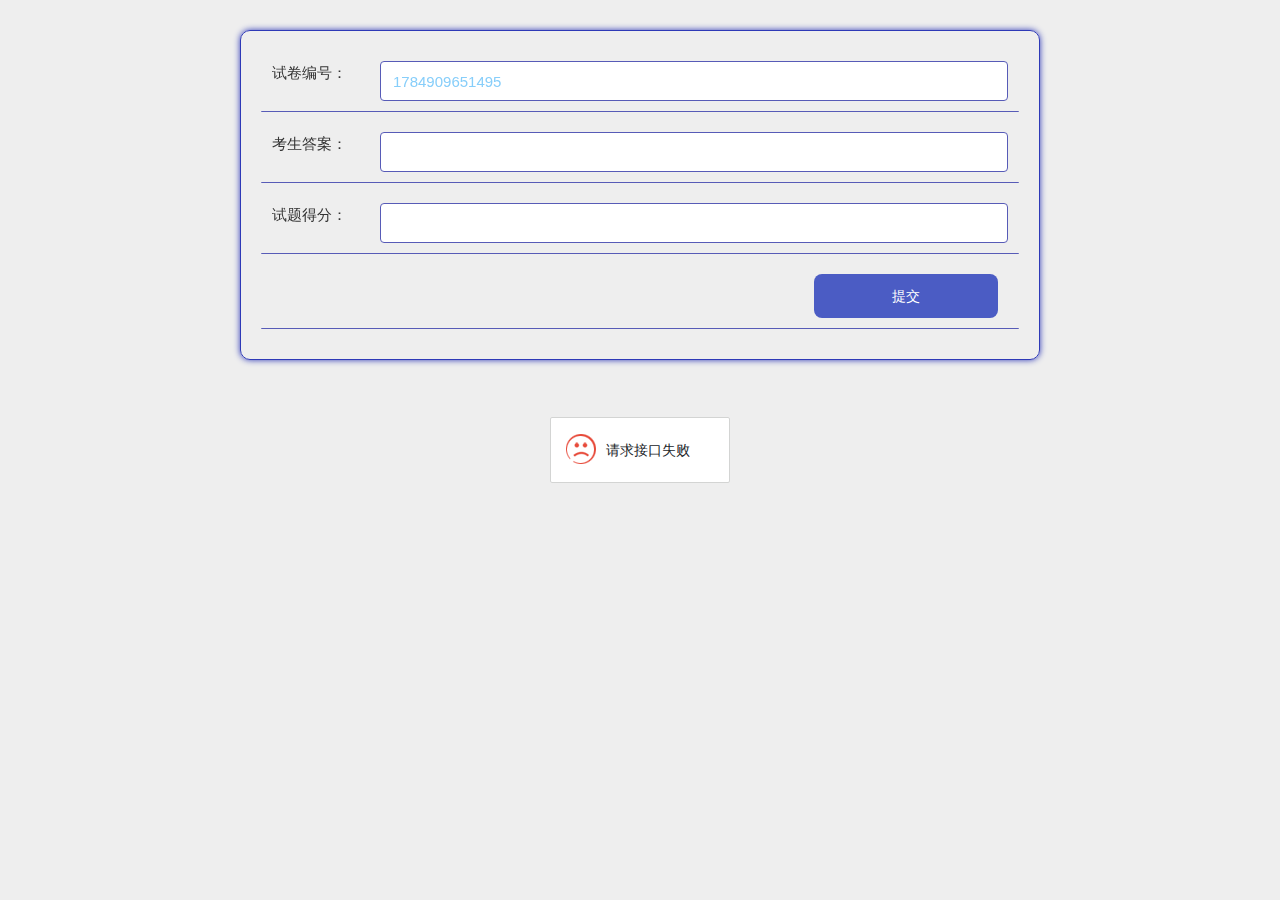
<file: zaixianyuanchengkaoshixitong/src/main/resources/front/front/pages/examredetails/add.html>
<!DOCTYPE html>
<html>
<head>
    <meta charset="utf-8">
    <meta name="viewport" content="width=device-width, initial-scale=1, maximum-scale=1">
    <title>答题详情表添加</title>
    <!-- bootstrap样式，地图插件使用 -->
    <link rel="stylesheet" href="../../css/bootstrap.min.css" />
    <link rel="stylesheet" href="../../layui/css/layui.css">
    <!-- 样式 -->
    <link rel="stylesheet" href="../../css/style.css" />
    <!-- 主题（主要颜色设置） -->
    <link rel="stylesheet" href="../../css/theme.css" />
    <!-- 通用的css -->
    <link rel="stylesheet" href="../../css/common.css" />
</head>
<style>
    html::after {
        position: fixed;
        top: 0;
        right: 0;
        left: 0;
        bottom: 0;
        content: '';
        display: block;
        background-attachment: fixed;
        background-size: cover;
        background-position: center;
        z-index: -1;
    }
    #swiper {
        overflow: hidden;
        margin: 0 auto;
    }
    #swiper .layui-carousel-ind li {
        width: 20px;
        height: 10px;
        border-width: 0;
        border-style: solid;
        border-color: rgba(0,0,0,.3);
        border-radius: 6px;
        background-color: #f7f7f7;
        box-shadow: 0 0 6px rgba(255,0,0,.8);
    }
    #swiper .layui-carousel-ind li.layui-this {
        width: 30px;
        height: 10px;
        border-width: 0;
        border-style: solid;
        border-color: rgba(0,0,0,.3);
        border-radius: 6px;
    }

    button, button:focus {
        outline: none;
    }

    .data-add-container .add .layui-select-title .layui-unselect {
        padding: 0 12px;
        height: 40px;
        font-size: 15px;
        border-radius: 4px;
        border-width: 1px;
        border-style: solid;
        text-align: center;
    }
    .data-add-container .add .layui-form-item {
        display: flex;
        align-items: center;
        justify-content: center;
    }
    .data-add-container .layui-form-pane .layui-form-item[pane] .layui-form-label {
        margin: 0;
        position: inherit;
        background: transparent;
        border: 0;
    }
    .data-add-container .add .layui-input-block {
        margin: 0;
        flex: 1;
    }
    .data-add-container .layui-form-pane .layui-form-item[pane] .layui-input-inline {
        margin: 0;
        flex: 1;
        display: flex;
    }
</style>
<body style="background: #EEEEEE; ">
    <div id="app">

        <div class="layui-carousel" id="swiper" :style='{"boxShadow":"0 0 0px rgba(255,0,0,.8)","margin":"0 auto","borderColor":"rgba(0,0,0,.3)","borderRadius":"0px","borderWidth":"0","width":"100%","borderStyle":"solid"}'>
            <div carousel-item id="swiper-item">
                <div v-for="(item,index) in swiperList" :key="index">
                    <img style="width: 100%;height: 100%;object-fit:cover;" :src="item.img" />
                </div>
            </div>
        </div>
        <!-- 轮播图 -->

        <div class="data-add-container  sub_borderColor" :style='{"padding":"20px","margin":"30px auto","backgroundColor":"rgba(255, 255, 255, 0)","borderRadius":"10px","borderWidth":"1px","borderStyle":"solid"}'>

            <form class="layui-form layui-form-pane add" lay-filter="myForm">
    <!-- 当前表的 -->
<!-- 唯一uuid -->
                <div class="layui-form-item main_borderColor" :style='{"padding":"10px","boxShadow":"0 0 0px rgba(255,0,0,.8)","margin":"0 0 10px 0","backgroundColor":"rgba(255, 255, 255, 0)","borderRadius":"1px","borderWidth":"0 0 1px 0","borderStyle":"solid"}'>
                    <label  :style='{"width":"110px","borderColor": "rgba(255, 255, 255, 0)","padding":"0 12px 0 0","backgroundColor":"rgba(255, 255, 255, 0)","fontSize":"15px","color":"#333","textAlign":"left"}' class="layui-form-label">
                        试卷编号：
                    </label>
                    <div class="layui-input-block">
                        <input class="layui-input main_borderColor" :style='{"padding":"0 12px","boxShadow":"0 0 0px rgba(160, 67, 26, 1)","backgroundColor":"#fff","color":"rgba(135, 206, 250, 1)","borderRadius":"4px","textAlign":"left","borderWidth":"1px","fontSize":"15px","borderStyle":"solid","height":"40px"}'
                               v-model="detail.examredetailsUuidNumber" lay-verify="required" type="text" :readonly="ro.examredetailsUuidNumber" name="examredetailsUuidNumber" id="examredetailsUuidNumber" autocomplete="off">
                    </div>
                </div>
                <div class="layui-form-item main_borderColor" :style='{"padding":"10px","boxShadow":"0 0 0px rgba(255,0,0,.8)","margin":"0 0 10px 0","backgroundColor":"rgba(255, 255, 255, 0)","borderRadius":"1px","borderWidth":"0 0 1px 0","borderStyle":"solid"}'>
                    <label  :style='{"width":"110px","borderColor": "rgba(255, 255, 255, 0)","padding":"0 12px 0 0","backgroundColor":"rgba(255, 255, 255, 0)","fontSize":"15px","color":"#333","textAlign":"left"}' class="layui-form-label">
                        考生答案：
                    </label>
                    <div class="layui-input-block">
                        <input class="layui-input main_borderColor" :style='{"padding":"0 12px","boxShadow":"0 0 0px rgba(160, 67, 26, 1)","backgroundColor":"#fff","color":"rgba(135, 206, 250, 1)","borderRadius":"4px","textAlign":"left","borderWidth":"1px","fontSize":"15px","borderStyle":"solid","height":"40px"}'
                           v-model="detail.examredetailsMyanswer" type="text" :readonly="ro.examredetailsMyanswer" name="examredetailsMyanswer" id="examredetailsMyanswer" autocomplete="off">
                    </div>
                </div>
                <div class="layui-form-item main_borderColor" :style='{"padding":"10px","boxShadow":"0 0 0px rgba(255,0,0,.8)","margin":"0 0 10px 0","backgroundColor":"rgba(255, 255, 255, 0)","borderRadius":"1px","borderWidth":"0 0 1px 0","borderStyle":"solid"}'>
                    <label  :style='{"width":"110px","borderColor": "rgba(255, 255, 255, 0)","padding":"0 12px 0 0","backgroundColor":"rgba(255, 255, 255, 0)","fontSize":"15px","color":"#333","textAlign":"left"}' class="layui-form-label">
                        试题得分：
                    </label>
                    <div class="layui-input-block">
                        <input class="layui-input main_borderColor" :style='{"padding":"0 12px","boxShadow":"0 0 0px rgba(160, 67, 26, 1)","backgroundColor":"#fff","color":"rgba(135, 206, 250, 1)","borderRadius":"4px","textAlign":"left","borderWidth":"1px","fontSize":"15px","borderStyle":"solid","height":"40px"}'
                           v-model="detail.examredetailsMyscore" lay-verify="integer|required" type="text" :readonly="ro.examredetailsMyscore" name="examredetailsMyscore" id="examredetailsMyscore" autocomplete="off">
                    </div>
                </div>
                <div class="layui-form-item main_borderColor" :style='{"padding":"10px","boxShadow":"0 0 0px rgba(255,0,0,.8)","margin":"0 0 10px 0","backgroundColor":"rgba(255, 255, 255, 0)","borderRadius":"1px","borderWidth":"0 0 1px 0","borderStyle":"solid"}'>
                    <div class="layui-input-block" style="text-align: right;">
                        <button :style='{"padding":"0 10px","boxShadow":"0 0 0px rgba(255,0,0,.5)","margin":"0 10px","borderColor":"#ccc","backgroundColor":"rgba(75, 92, 196, 1)","color":"#fff","borderRadius":"8px","borderWidth":"0","width":"25%","fontSize":"14px","borderStyle":"solid","height":"44px"}' class="layui-btn btn-submit" lay-submit lay-filter="thisSubmit">提交</button>
                    </div>
                </div>

            </form>
        </div>
    </div>

    <script src="../../layui/layui.js"></script>
    <script src="../../js/vue.js"></script>
    <!-- 引入element组件库 -->
    <script src="../../xznstatic/js/element.min.js"></script>
    <!-- 引入element样式 -->
    <link rel="stylesheet" href="../../xznstatic/css/element.min.css">
    <!-- 组件配置信息 -->
    <script src="../../js/config.js"></script>
    <!-- 扩展插件配置信息 -->
    <script src="../../modules/config.js"></script>
    <!-- 工具方法 -->
    <script src="../../js/utils.js"></script>
    <!-- 校验格式工具类 -->
    <script src="../../js/validate.js"></script>
    <!-- 地图 -->
    <script type="text/javascript" src="../../js/jquery.js"></script>
    <script type="text/javascript" src="http://webapi.amap.com/maps?v=1.3&key=ca04cee7ac952691aa67a131e6f0cee0"></script>
    <script type="text/javascript" src="../../js/bootstrap.min.js"></script>
    <script type="text/javascript" src="../../js/bootstrap.AMapPositionPicker.js"></script>

    <script>
        var jquery = $;

        var vue = new Vue({
            el: '#app',
            data: {
                // 轮播图
                swiperList: [{
                    img: '../../img/banner.jpg'
                }],
                dataList: [],
                ro:{
                    examredetailsUuidNumber: true,
                    yonghuId: false,
                    examquestionId: false,
                    examredetailsMyanswer: false,
                    examredetailsMyscore: false,
                    createTime: false,
                },
                detail: {
                    examredetailsUuidNumber: new Date().getTime(),//数字
                    yonghuId: '',
                    examquestionId: '',
                    examredetailsMyanswer: '',
                    examredetailsMyscore: '',
                    createTime: '',
                },
                // 级联表的

                // 下拉框

                centerMenu: centerMenu
            },
            updated: function() {
                layui.form.render('select', 'myForm');
            },
            computed: {
            },
            methods: {
                jump(url) {
                    jump(url)
                }
            }
        })


        layui.use(['layer', 'element', 'carousel', 'http', 'jquery', 'form', 'upload', 'laydate','tinymce'], function() {
            var layer = layui.layer;
            var element = layui.element;
            var carousel = layui.carousel;
            var http = layui.http;
            var jquery = layui.jquery;
            var form = layui.form;
            var upload = layui.upload;
            var laydate = layui.laydate;
            var tinymce = layui.tinymce

            // 获取轮播图 数据
            http.request('config/list', 'get', {
                page: 1,
                limit: 5
            }, function (res) {
                if (res.data.list.length > 0) {
                    let swiperList = [];
                    res.data.list.forEach(element => {
                        if(element.value != null){
                            swiperList.push({
                                img: element.value
                            });
                        }
                    });
                    vue.swiperList = swiperList;

                    vue.$nextTick(() => {
                        carousel.render({
                            elem: '#swiper',
                            width: '100%',
                            height: '450px',
                            arrow: 'hover',
                            anim: 'default',
                            autoplay: 'true',
                            interval: '3000',
                            indicator: 'inside'
                        });
                    });
                }
            });

            // 下拉框

           // 上传文件
            // 日期效验规则及格式
            dateTimePick();
            // 表单效验规则
            form.verify({
                // 正整数效验规则
                integer: [
                    /^[1-9][0-9]*$/
                    ,'必须是正整数'
                ]
                // 小数效验规则
                ,double: [
                    /^[1-9][0-9]{0,5}(\.[0-9]{1,2})?$/
                    ,'最大整数位为6为,小数最大两位'
                ]
            });

            // session独取
            let table = localStorage.getItem("userTable");
            http.request(table+"/session", 'get', {}, function (data) {
                // 表单赋值
                //form.val("myForm", data.data);
                // data = data.data;
                for (var key in data) {
                    vue.detail[table+"Id"] = data.id
                }
            });


            // 提交
            form.on('submit(thisSubmit)', function (data) {
                data = data.field;
                data["yonghuId"]= localStorage.getItem("userid");
                // 提交数据
                http.requestJson('examredetails/add', 'post', data, function (res) {
                    if(res.code == 0){
                        layer.msg('提交成功', {
                            time: 2000,
                            icon: 6
                        }, function () {
                            vue.jump("../examredetails/list.html");
                            // back();
                        });
                    }else{
                        layer.msg(res.msg, {
                            time: 5000,
                            icon: 5
                        });
                    }
                });
                return false
            });

        });
        // 日期框初始化
        function dateTimePick(){
            var myDate = new Date();  //获取当前时间
            /*
                ,change: function(value, date, endDate){
                    value       得到日期生成的值，如：2017-08-18
                    date        得到日期时间对象：{year: 2017, month: 8, date: 18, hours: 0, minutes: 0, seconds: 0}
                    endDate     得结束的日期时间对象，开启范围选择（range: true）才会返回。对象成员同上。
            */
        }




    </script>
</body>
</html>
</file>
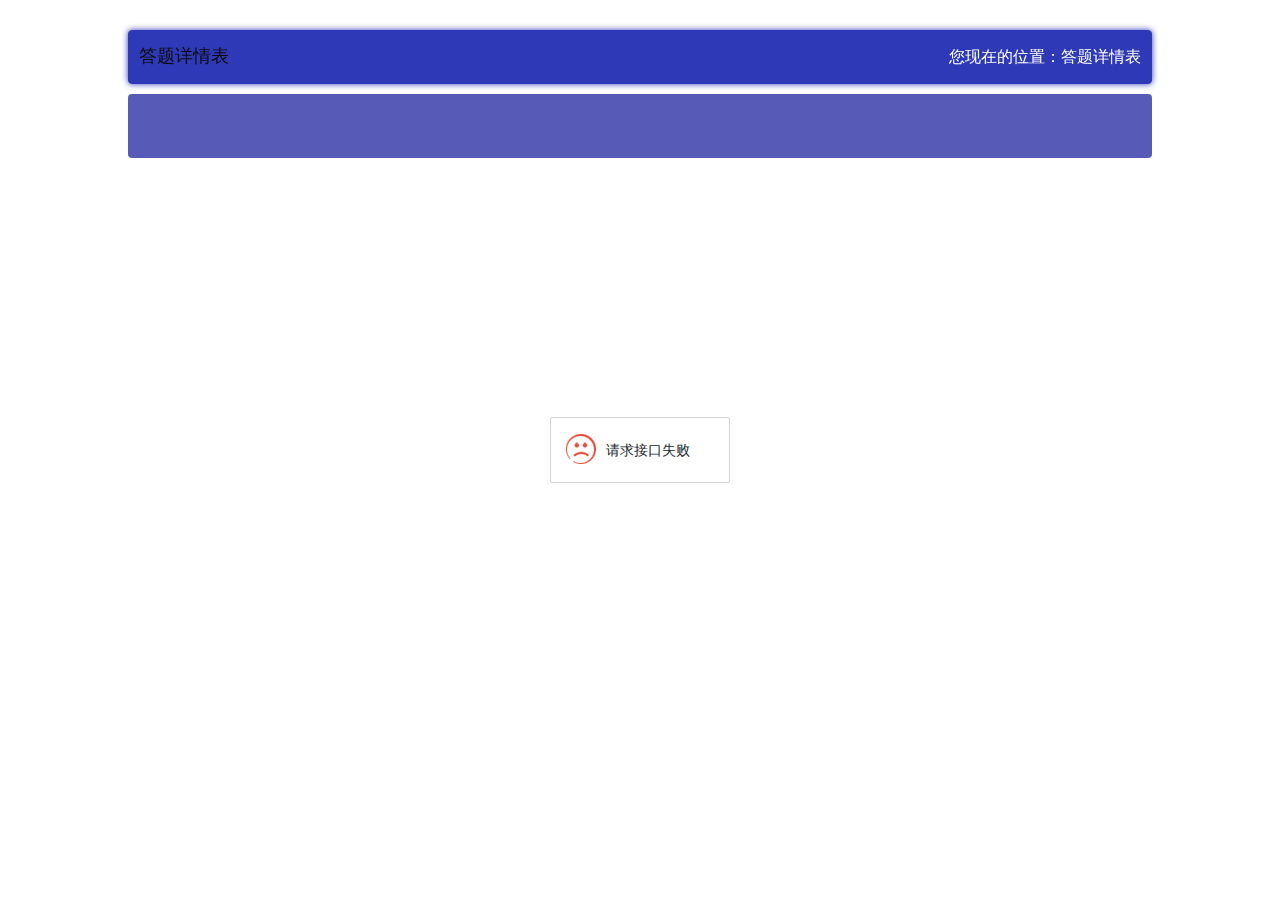
<file: zaixianyuanchengkaoshixitong/src/main/resources/front/front/pages/examredetails/list.html>
<!DOCTYPE html>
<html>
<head lang="en">
    <meta charset="utf-8">
    <title>答题详情表</title>
    <meta name="keywords" content=""/>
    <meta name="description" content=""/>
    <meta name="renderer" content="webkit">
    <meta http-equiv="X-UA-Compatible" content="IE=edge"/>
    <meta name="viewport" content="width=device-width, initial-scale=1, maximum-scale=1, user-scalable=no">
    <link rel="stylesheet" href="../../layui/css/layui.css">
    <link rel="stylesheet" href="../../xznstatic/css/common.css"/>
    <link rel="stylesheet" href="../../xznstatic/css/style.css"/>
    <script type="text/javascript" src="../../xznstatic/js/jquery-1.11.3.min.js"></script>
    <script type="text/javascript" src="../../xznstatic/js/jquery.SuperSlide.2.1.1.js"></script>
    <link rel="stylesheet" href="../../xznstatic/css/bootstrap.min.css" />

    <link rel="stylesheet" href="../../css/theme.css"/>
</head>
<style>
    html::after {
        position: fixed;
        top: 0;
        right: 0;
        left: 0;
        bottom: 0;
        content: '';
        display: block;
        background-attachment: fixed;
        background-size: cover;
        background-position: center;
    }

    /*轮播图相关 start*/
    #swiper {
        overflow: hidden;
    }

    #swiper .layui-carousel-ind li {
        width: 20px;
        height: 10px;
        border-width: 0;
        border-style: solid;
        border-color: rgba(0, 0, 0, .3);
        border-radius: 6px;
        background-color: #f7f7f7;
        box-shadow: 0 0 6px rgba(255, 0, 0, .8);
    }

    #swiper .layui-carousel-ind li.layui-this {
        width: 30px;
        height: 10px;
        border-width: 0;
        border-style: solid;
        border-color: rgba(0, 0, 0, .3);
        border-radius: 6px;
    }
    /*轮播图相关 end*/

    /*列表*/
    .recommend {
        padding: 10px 0;
        display: flex;
        justify-content: center;
        background-repeat: no-repeat;
        background-position: center center;
        background-size: cover;
    }

    .recommend .box {
        width: 1002px;
        margin: 0 auto;
    }

    .recommend .box .title {
        padding: 10px 5px;
        display: flex;
        justify-content: space-between;
        align-items: center;
        box-sizing: border-box;
    }

    .recommend .box .title span {
        padding: 0 10px;
        font-size: 16px;
        line-height: 1.4;
    }

    .recommend .box .filter {
        padding: 0 10px;
        display: flex;
        align-items: center;
        box-sizing: border-box;
        width: 100%;
        flex-wrap: wrap;
    }

    .recommend .box .filter .item-list {
        display: flex;
        align-items: center;
    }

    .recommend .box .filter .item-list .lable {
        font-size: 14px;
        color: #333;
        box-sizing: border-box;
    }

    .recommend .box .filter .item-list input {
        padding: 0 10px;
        box-sizing: border-box;
        outline: none;
    }

    .recommend .box .filter button {
        display: flex;
        padding: 0 10px;
        box-sizing: border-box;
        align-items: center;
        justify-content: center;
        outline: none;
    }

    .recommend .box .filter button i {
        margin-right: 4px;
    }

    .recommend .box .list {
        display: flex;
        flex-wrap: wrap;
    }

    .recommend .box .list .list-item {
        flex: 0 0 25%;
        padding: 0 5px;
        box-sizing: border-box;
    }

    .recommend .box .list .list-item .list-item-body {
        cursor: pointer;
        border: 1px solid rgba(0, 0, 0, 3);
        padding: 5px;
        box-sizing: border-box;
    }

    .recommend .box .list .list-item-body img {
        width: 100%;
        height: 100px;
        display: block;
        margin: 0 auto;
    }

    .recommend .box .list .list-item-body .info {
        display: flex;
        flex-wrap: wrap;
    }

    .recommend .box .list .list-item-body .info .price {
        padding-top: 5px;
        color: red;
        font-size: 14px;
        text-align: center;
        box-sizing: border-box;
    }

    .recommend .box .list .list-item-body .info .name {
        padding-top: 5px;
        color: red;
        font-size: 14px;
        text-align: center;
        box-sizing: border-box;
    }

    .recommend .box .list .list-item3 {
        flex: 0 0 33.33%;
    }

    .recommend .box .list .list-item5 {
        flex: 0 0 25%;
    }

    .recommend .box .news {
        display: flex;
        flex-wrap: wrap;
        padding: 0;
        width: 100%;
    }

    .recommend .box .news .list-item {
        flex: 0 0 50%;
        padding: 0 10px;
        box-sizing: border-box;
    }

    .recommend .box .news .list-item .list-item-body {
        cursor: pointer;
        border: 1px solid rgba(0, 0, 0, 3);
        padding: 10px;
        box-sizing: border-box;
        display: flex;
    }

    .recommend .box .news .list-item .list-item-body img {
        width: 120px;
        height: 100%;
        display: block;
        margin: 0 auto;
    }

    .recommend .box .news .list-item .list-item-body .item-info {
        flex: 1;
        display: flex;
        justify-content: space-between;
        flex-direction: column;
        padding-left: 10px;
        box-sizing: border-box;
    }

    .recommend .box .news .list-item .list-item-body .item-info .name {
        padding-top: 5px;
        color: red;
        font-size: 14px;
        box-sizing: border-box;
        overflow: hidden;
        text-overflow: ellipsis;
        display: -webkit-box;
        -webkit-line-clamp: 1;
        -webkit-box-orient: vertical;
    }

    .recommend .box .news .list-item .list-item-body .item-info .time {
        padding-top: 5px;
        color: red;
        font-size: 14px;
        overflow: hidden;
        text-overflow: ellipsis;
        display: -webkit-box;
        -webkit-line-clamp: 1;
        -webkit-box-orient: vertical;
        box-sizing: border-box;
    }

    .recommend .box .news .list-item1 {
        flex: 0 0 100%;
    }

    .recommend .box .news .list-item3 {
        flex: 0 0 33.33%;
    }

    .index-pv1 .animation-box:hover {
        transform: perspective(1000px) translate3d(0px, 0px, 0px) scale(1.2) rotate(2deg) skew(0deg, 0deg);
        transition: all 0.3s;
    }


    .layui-laypage .layui-laypage-count {
        padding: 0 10px;
    }

    .layui-laypage .layui-laypage-skip {
        padding-left: 10px;
    }
</style>
<body>
<div id="app">
    <div class="banner">
        <div class="layui-carousel" id="swiper"
             :style='{"boxShadow":"0 0 0px rgba(255,0,0,.8)","margin":"0 auto","borderColor":"rgba(0,0,0,.3)","borderRadius":"0px","borderWidth":"0","width":"100%","borderStyle":"solid"}'>
            <div carousel-item>
                <div v-for="(item,index) in swiperList" :key="index">
                    <img style="width: 100%;height: 100%;object-fit:cover;" :src="item.img"/>
                </div>
            </div>
        </div>
    </div>

    <div class="recommend index-pv1"
         :style='{"padding":"10px 0 10px 0","boxShadow":"0 0 0px ","margin":"10px 0 0 0","borderColor":"rgba(0,0,0,.3)","backgroundColor":"rgba(255, 0, 0, 0)","borderRadius":"0","borderWidth":"0","borderStyle":"solid"}'>
        <div class="box" style='width:80%'>

            <div class="title sub_backgroundColor sub_borderColor"
                 :style='{"padding":"10px 0 10px 0","margin":"10px 0 10px 0","borderRadius":"4px","borderWidth":"1px","borderStyle":"solid","justifyContent":"space-between","height":"54px"}'>
                    <span :style='{"padding":"0 10px","boxShadow":"0 0 6px rgba(255,0,0,0)","borderColor":"rgba(255,0,0,1)","backgroundColor":"rgba(0,0,0,0)","color":"rgba(11, 11, 11, 1)","borderRadius":"0 0 2px 0","borderWidth":"0","fontSize":"18px","borderStyle":"solid"}'>
                        答题详情表
                    </span>
                <span :style='{"padding":"0 10px","boxShadow":"0 0 6px rgba(255,0,0,0)","borderColor":"rgba(0,0,0,0)","backgroundColor":"rgba(0,0,0,0)","color":"rgba(255, 255, 255, 1)","borderRadius":"0","borderWidth":"0","fontSize":"16px","borderStyle":"solid"}'>
                        您现在的位置：答题详情表
                    </span>
            </div>

            <form class="layui-form filter main_backgroundColor"
                  :style='{"padding":"0 10px","boxShadow":"0 0 0px rgba(255,0,0,.8)","margin":"10px 0 10px 0","borderColor":"rgba(0,0,0,.3)","borderRadius":"4px","alignItems":"center","borderWidth":"0","borderStyle":"solid","justifyContent":"flex-end","height":"64px"}'>

                                                                    </form>

        </div>
    </div>
    <div class="pager" id="pager" :style="{textAlign:'center'}"></div>
</div>

<script src="../../xznstatic/js/bootstrap.min.js" type="text/javascript" charset="utf-8"></script>
<script src="../../layui/layui.js"></script>
<script src="../../js/vue.js"></script>
<!-- 引入element组件库 -->
<script src="../../xznstatic/js/element.min.js"></script>
<!-- 引入element样式 -->
<link rel="stylesheet" href="../../xznstatic/css/element.min.css">
<script src="../../js/config.js"></script>
<script src="../../modules/config.js"></script>
<script src="../../js/utils.js"></script>

<script type="text/javascript">
    var vue = new Vue({
        el: '#app',
        data: {
            swiperList: [],

            //查询条件
            searchForm: {
                page: 1
                ,limit: 8
                ,examredetailsUuidNumber: ""
                ,examredetailsMyanswer: ""
            },


            dataList: [],
        },
        filters: {
            subString: function(val) {
                if (val) {
                    val = val.replace(/<[^<>]+>/g, '').replace(/undefined/g, '');
                    if (val.length > 60) {
                        val = val.substring(0, 60);
                        val+='...';
                    }
                    return val;
                }
                return '';
            }
        },
        computed: {
        },
        methods: {
            isAuth(tablename, button) {
                return isFrontAuth(tablename, button);
            }
            ,jump(url) {
                jump(url);
            }
            ,jumpCheck(url,check1,check2) {
                if(check1 == "2" || check1 == 2){//级联表的逻辑删除字段[1:未删除 2:已删除]
                    layui.layer.msg("已经被删除", {
                        time: 2000,
                        icon: 2
                    });
                    return false;
                }
                if(check2 == "2"  || check2 == 2){//是否下架[1:上架 2:下架]
                    layui.layer.msg("已经下架", {
                        time: 2000,
                        icon: 2
                    });
                    return false;
                }
                this.jump(url);
            }
        }
    });

    layui.use(['layer', 'element', 'carousel', 'laypage', 'http', 'jquery', 'laydate', 'tinymce'], function() {
        var layer = layui.layer;
        var element = layui.element;
        var carousel = layui.carousel;
        var laypage = layui.laypage;
        var http = layui.http;
        var laydate = layui.laydate;
        var tinymce = layui.tinymce;
        window.jQuery = window.$ = jquery = layui.jquery;

        // var id = http.getParam('id');

        // 获取轮播图 数据
        http.request('config/list', 'get', {
            page: 1,
            limit: 5
        }, function (res) {
            if (res.data.list.length > 0) {
                let swiperList = [];
                res.data.list.forEach(element => {
                    if(element.value != null){
                        swiperList.push({
                            img: element.value
                        });
                    }
                });
                vue.swiperList = swiperList;

                vue.$nextTick(() => {
                    carousel.render({
                        elem: '#swiper',
                        width: '100%',
                        height: '450px',
                        arrow: 'hover',
                        anim: 'default',
                        autoplay: 'true',
                        interval: '3000',
                        indicator: 'inside'
                    });
                });
            }
        });




            // 分页列表
            pageList();

            // 搜索按钮
            jquery('#btn-search').click(function (e) {
                pageList();
            });

            function pageList() {
                // 获取列表数据
                http.request('examredetails/list', 'get', vue.searchForm, function (res) {
                    vue.dataList = res.data.list;
                    // 分页
                    laypage.render({
                        elem: 'pager',
                        count: res.data.total,
                        limit: vue.searchForm.limit,
                        groups: 3,
                        layout: ["prev", "page", "next"],
                        jump: function (obj, first) {
                            vue.searchForm.page = obj.curr;//翻页
                            //首次不执行
                            if (!first) {
                                http.request('examredetails/list', 'get', vue.searchForm, function (res1) {
                                    vue.dataList = res1.data.list;
                                })
                            }
                        }
                    });
                });
            }
    });

    window.xznSlide = function () {
        jQuery(".banner").slide({mainCell: ".bd ul", autoPlay: true, interTime: 5000});
        jQuery("#ifocus").slide({
            titCell: "#ifocus_btn li",
            mainCell: "#ifocus_piclist ul",
            effect: "leftLoop",
            delayTime: 200,
            autoPlay: true,
            triggerTime: 0
        });
        jQuery("#ifocus").slide({titCell: "#ifocus_btn li", mainCell: "#ifocus_tx ul", delayTime: 0, autoPlay: true});
        jQuery(".product_list").slide({
            mainCell: ".bd ul",
            autoPage: true,
            effect: "leftLoop",
            autoPlay: true,
            vis: 5,
            trigger: "click",
            interTime: 4000
        });
    };
</script>
</body>
</html>
</file>
<file: zaixianyuanchengkaoshixitong/src/main/resources/front/front/layui/css/layui.css>
/** layui-v2.5.6 MIT License By https://www.layui.com */
 .layui-inline,img{display:inline-block;vertical-align:middle}h1,h2,h3,h4,h5,h6{font-weight:400}.layui-edge,.layui-header,.layui-inline,.layui-main{position:relative}.layui-body,.layui-edge,.layui-elip{overflow:hidden}.layui-btn,.layui-edge,.layui-inline,img{vertical-align:middle}.layui-btn,.layui-disabled,.layui-icon,.layui-unselect{-moz-user-select:none;-webkit-user-select:none;-ms-user-select:none}.layui-elip,.layui-form-checkbox span,.layui-form-pane .layui-form-label{text-overflow:ellipsis;white-space:nowrap}.layui-breadcrumb,.layui-tree-btnGroup{visibility:hidden}blockquote,body,button,dd,div,dl,dt,form,h1,h2,h3,h4,h5,h6,input,li,ol,p,pre,td,textarea,th,ul{margin:0;padding:0;-webkit-tap-highlight-color:rgba(0,0,0,0)}a:active,a:hover{outline:0}img{border:none}li{list-style:none}table{border-collapse:collapse;border-spacing:0}h4,h5,h6{font-size:100%}button,input,optgroup,option,select,textarea{font-family:inherit;font-size:inherit;font-style:inherit;font-weight:inherit;outline:0}pre{white-space:pre-wrap;white-space:-moz-pre-wrap;white-space:-pre-wrap;white-space:-o-pre-wrap;word-wrap:break-word}body{line-height:24px;font:14px Helvetica Neue,Helvetica,PingFang SC,Tahoma,Arial,sans-serif}hr{height:1px;margin:10px 0;border:0;clear:both}a{color:#333;text-decoration:none}a:hover{color:#777}a cite{font-style:normal;*cursor:pointer}.layui-border-box,.layui-border-box *{box-sizing:border-box}.layui-box,.layui-box *{box-sizing:content-box}.layui-clear{clear:both;*zoom:1}.layui-clear:after{content:'\20';clear:both;*zoom:1;display:block;height:0}.layui-inline{*display:inline;*zoom:1}.layui-edge{display:inline-block;width:0;height:0;border-width:6px;border-style:dashed;border-color:transparent}.layui-edge-top{top:-4px;border-bottom-color:#999;border-bottom-style:solid}.layui-edge-right{border-left-color:#999;border-left-style:solid}.layui-edge-bottom{top:2px;border-top-color:#999;border-top-style:solid}.layui-edge-left{border-right-color:#999;border-right-style:solid}.layui-disabled,.layui-disabled:hover{color:#d2d2d2!important;cursor:not-allowed!important}.layui-circle{border-radius:100%}.layui-show{display:block!important}.layui-hide{display:none!important}@font-face{font-family:layui-icon;src:url(../font/iconfont.eot?v=256);src:url(../font/iconfont.eot?v=256#iefix) format('embedded-opentype'),url(../font/iconfont.woff2?v=256) format('woff2'),url(../font/iconfont.woff?v=256) format('woff'),url(../font/iconfont.ttf?v=256) format('truetype'),url(../font/iconfont.svg?v=256#layui-icon) format('svg')}.layui-icon{font-family:layui-icon!important;font-size:16px;font-style:normal;-webkit-font-smoothing:antialiased;-moz-osx-font-smoothing:grayscale}.layui-icon-reply-fill:before{content:"\e611"}.layui-icon-set-fill:before{content:"\e614"}.layui-icon-menu-fill:before{content:"\e60f"}.layui-icon-search:before{content:"\e615"}.layui-icon-share:before{content:"\e641"}.layui-icon-set-sm:before{content:"\e620"}.layui-icon-engine:before{content:"\e628"}.layui-icon-close:before{content:"\1006"}.layui-icon-close-fill:before{content:"\1007"}.layui-icon-chart-screen:before{content:"\e629"}.layui-icon-star:before{content:"\e600"}.layui-icon-circle-dot:before{content:"\e617"}.layui-icon-chat:before{content:"\e606"}.layui-icon-release:before{content:"\e609"}.layui-icon-list:before{content:"\e60a"}.layui-icon-chart:before{content:"\e62c"}.layui-icon-ok-circle:before{content:"\1005"}.layui-icon-layim-theme:before{content:"\e61b"}.layui-icon-table:before{content:"\e62d"}.layui-icon-right:before{content:"\e602"}.layui-icon-left:before{content:"\e603"}.layui-icon-cart-simple:before{content:"\e698"}.layui-icon-face-cry:before{content:"\e69c"}.layui-icon-face-smile:before{content:"\e6af"}.layui-icon-survey:before{content:"\e6b2"}.layui-icon-tree:before{content:"\e62e"}.layui-icon-ie:before{content:"\e7bb"}.layui-icon-upload-circle:before{content:"\e62f"}.layui-icon-add-circle:before{content:"\e61f"}.layui-icon-download-circle:before{content:"\e601"}.layui-icon-templeate-1:before{content:"\e630"}.layui-icon-util:before{content:"\e631"}.layui-icon-face-surprised:before{content:"\e664"}.layui-icon-edit:before{content:"\e642"}.layui-icon-speaker:before{content:"\e645"}.layui-icon-down:before{content:"\e61a"}.layui-icon-file:before{content:"\e621"}.layui-icon-layouts:before{content:"\e632"}.layui-icon-rate-half:before{content:"\e6c9"}.layui-icon-add-circle-fine:before{content:"\e608"}.layui-icon-prev-circle:before{content:"\e633"}.layui-icon-read:before{content:"\e705"}.layui-icon-404:before{content:"\e61c"}.layui-icon-carousel:before{content:"\e634"}.layui-icon-help:before{content:"\e607"}.layui-icon-code-circle:before{content:"\e635"}.layui-icon-windows:before{content:"\e67f"}.layui-icon-water:before{content:"\e636"}.layui-icon-username:before{content:"\e66f"}.layui-icon-find-fill:before{content:"\e670"}.layui-icon-about:before{content:"\e60b"}.layui-icon-location:before{content:"\e715"}.layui-icon-up:before{content:"\e619"}.layui-icon-pause:before{content:"\e651"}.layui-icon-date:before{content:"\e637"}.layui-icon-layim-uploadfile:before{content:"\e61d"}.layui-icon-delete:before{content:"\e640"}.layui-icon-play:before{content:"\e652"}.layui-icon-top:before{content:"\e604"}.layui-icon-firefox:before{content:"\e686"}.layui-icon-friends:before{content:"\e612"}.layui-icon-refresh-3:before{content:"\e9aa"}.layui-icon-ok:before{content:"\e605"}.layui-icon-layer:before{content:"\e638"}.layui-icon-face-smile-fine:before{content:"\e60c"}.layui-icon-dollar:before{content:"\e659"}.layui-icon-group:before{content:"\e613"}.layui-icon-layim-download:before{content:"\e61e"}.layui-icon-picture-fine:before{content:"\e60d"}.layui-icon-link:before{content:"\e64c"}.layui-icon-diamond:before{content:"\e735"}.layui-icon-log:before{content:"\e60e"}.layui-icon-key:before{content:"\e683"}.layui-icon-rate-solid:before{content:"\e67a"}.layui-icon-fonts-del:before{content:"\e64f"}.layui-icon-unlink:before{content:"\e64d"}.layui-icon-fonts-clear:before{content:"\e639"}.layui-icon-triangle-r:before{content:"\e623"}.layui-icon-circle:before{content:"\e63f"}.layui-icon-radio:before{content:"\e643"}.layui-icon-align-center:before{content:"\e647"}.layui-icon-align-right:before{content:"\e648"}.layui-icon-align-left:before{content:"\e649"}.layui-icon-loading-1:before{content:"\e63e"}.layui-icon-return:before{content:"\e65c"}.layui-icon-fonts-strong:before{content:"\e62b"}.layui-icon-upload:before{content:"\e67c"}.layui-icon-dialogue:before{content:"\e63a"}.layui-icon-video:before{content:"\e6ed"}.layui-icon-headset:before{content:"\e6fc"}.layui-icon-cellphone-fine:before{content:"\e63b"}.layui-icon-add-1:before{content:"\e654"}.layui-icon-face-smile-b:before{content:"\e650"}.layui-icon-fonts-html:before{content:"\e64b"}.layui-icon-screen-full:before{content:"\e622"}.layui-icon-form:before{content:"\e63c"}.layui-icon-cart:before{content:"\e657"}.layui-icon-camera-fill:before{content:"\e65d"}.layui-icon-tabs:before{content:"\e62a"}.layui-icon-heart-fill:before{content:"\e68f"}.layui-icon-fonts-code:before{content:"\e64e"}.layui-icon-ios:before{content:"\e680"}.layui-icon-at:before{content:"\e687"}.layui-icon-fire:before{content:"\e756"}.layui-icon-set:before{content:"\e716"}.layui-icon-fonts-u:before{content:"\e646"}.layui-icon-triangle-d:before{content:"\e625"}.layui-icon-tips:before{content:"\e702"}.layui-icon-picture:before{content:"\e64a"}.layui-icon-more-vertical:before{content:"\e671"}.layui-icon-bluetooth:before{content:"\e689"}.layui-icon-flag:before{content:"\e66c"}.layui-icon-loading:before{content:"\e63d"}.layui-icon-fonts-i:before{content:"\e644"}.layui-icon-refresh-1:before{content:"\e666"}.layui-icon-rmb:before{content:"\e65e"}.layui-icon-addition:before{content:"\e624"}.layui-icon-home:before{content:"\e68e"}.layui-icon-time:before{content:"\e68d"}.layui-icon-user:before{content:"\e770"}.layui-icon-notice:before{content:"\e667"}.layui-icon-chrome:before{content:"\e68a"}.layui-icon-edge:before{content:"\e68b"}.layui-icon-login-weibo:before{content:"\e675"}.layui-icon-voice:before{content:"\e688"}.layui-icon-upload-drag:before{content:"\e681"}.layui-icon-login-qq:before{content:"\e676"}.layui-icon-snowflake:before{content:"\e6b1"}.layui-icon-heart:before{content:"\e68c"}.layui-icon-logout:before{content:"\e682"}.layui-icon-file-b:before{content:"\e655"}.layui-icon-template:before{content:"\e663"}.layui-icon-transfer:before{content:"\e691"}.layui-icon-auz:before{content:"\e672"}.layui-icon-console:before{content:"\e665"}.layui-icon-app:before{content:"\e653"}.layui-icon-prev:before{content:"\e65a"}.layui-icon-website:before{content:"\e7ae"}.layui-icon-next:before{content:"\e65b"}.layui-icon-component:before{content:"\e857"}.layui-icon-android:before{content:"\e684"}.layui-icon-more:before{content:"\e65f"}.layui-icon-login-wechat:before{content:"\e677"}.layui-icon-shrink-right:before{content:"\e668"}.layui-icon-spread-left:before{content:"\e66b"}.layui-icon-camera:before{content:"\e660"}.layui-icon-note:before{content:"\e66e"}.layui-icon-refresh:before{content:"\e669"}.layui-icon-female:before{content:"\e661"}.layui-icon-male:before{content:"\e662"}.layui-icon-screen-restore:before{content:"\e758"}.layui-icon-password:before{content:"\e673"}.layui-icon-senior:before{content:"\e674"}.layui-icon-theme:before{content:"\e66a"}.layui-icon-tread:before{content:"\e6c5"}.layui-icon-praise:before{content:"\e6c6"}.layui-icon-star-fill:before{content:"\e658"}.layui-icon-rate:before{content:"\e67b"}.layui-icon-template-1:before{content:"\e656"}.layui-icon-vercode:before{content:"\e679"}.layui-icon-service:before{content:"\e626"}.layui-icon-cellphone:before{content:"\e678"}.layui-icon-print:before{content:"\e66d"}.layui-icon-cols:before{content:"\e610"}.layui-icon-wifi:before{content:"\e7e0"}.layui-icon-export:before{content:"\e67d"}.layui-icon-rss:before{content:"\e808"}.layui-icon-slider:before{content:"\e714"}.layui-icon-email:before{content:"\e618"}.layui-icon-subtraction:before{content:"\e67e"}.layui-icon-mike:before{content:"\e6dc"}.layui-icon-light:before{content:"\e748"}.layui-icon-gift:before{content:"\e627"}.layui-icon-mute:before{content:"\e685"}.layui-icon-reduce-circle:before{content:"\e616"}.layui-icon-music:before{content:"\e690"}.layui-main{width:1140px;margin:0 auto}.layui-header{z-index:1000;height:60px}.layui-header a:hover{transition:all .5s;-webkit-transition:all .5s}.layui-side{position:fixed;left:0;top:0;bottom:0;z-index:999;width:200px;overflow-x:hidden}.layui-side-scroll{position:relative;width:220px;height:100%;overflow-x:hidden}.layui-body{position:absolute;left:200px;right:0;top:0;bottom:0;z-index:998;width:auto;overflow-y:auto;box-sizing:border-box}.layui-layout-body{overflow:hidden}.layui-layout-admin .layui-header{background-color:#23262E}.layui-layout-admin .layui-side{top:60px;width:200px;overflow-x:hidden}.layui-layout-admin .layui-body{position:fixed;top:60px;bottom:44px}.layui-layout-admin .layui-main{width:auto;margin:0 15px}.layui-layout-admin .layui-footer{position:fixed;left:200px;right:0;bottom:0;height:44px;line-height:44px;padding:0 15px;background-color:#eee}.layui-layout-admin .layui-logo{position:absolute;left:0;top:0;width:200px;height:100%;line-height:60px;text-align:center;color:#009688;font-size:16px}.layui-layout-admin .layui-header .layui-nav{background:0 0}.layui-layout-left{position:absolute!important;left:200px;top:0}.layui-layout-right{position:absolute!important;right:0;top:0}.layui-container{position:relative;margin:0 auto;padding:0 15px;box-sizing:border-box}.layui-fluid{position:relative;margin:0 auto;padding:0 15px}.layui-row:after,.layui-row:before{content:'';display:block;clear:both}.layui-col-lg1,.layui-col-lg10,.layui-col-lg11,.layui-col-lg12,.layui-col-lg2,.layui-col-lg3,.layui-col-lg4,.layui-col-lg5,.layui-col-lg6,.layui-col-lg7,.layui-col-lg8,.layui-col-lg9,.layui-col-md1,.layui-col-md10,.layui-col-md11,.layui-col-md12,.layui-col-md2,.layui-col-md3,.layui-col-md4,.layui-col-md5,.layui-col-md6,.layui-col-md7,.layui-col-md8,.layui-col-md9,.layui-col-sm1,.layui-col-sm10,.layui-col-sm11,.layui-col-sm12,.layui-col-sm2,.layui-col-sm3,.layui-col-sm4,.layui-col-sm5,.layui-col-sm6,.layui-col-sm7,.layui-col-sm8,.layui-col-sm9,.layui-col-xs1,.layui-col-xs10,.layui-col-xs11,.layui-col-xs12,.layui-col-xs2,.layui-col-xs3,.layui-col-xs4,.layui-col-xs5,.layui-col-xs6,.layui-col-xs7,.layui-col-xs8,.layui-col-xs9{position:relative;display:block;box-sizing:border-box}.layui-col-xs1,.layui-col-xs10,.layui-col-xs11,.layui-col-xs12,.layui-col-xs2,.layui-col-xs3,.layui-col-xs4,.layui-col-xs5,.layui-col-xs6,.layui-col-xs7,.layui-col-xs8,.layui-col-xs9{float:left}.layui-col-xs1{width:8.33333333%}.layui-col-xs2{width:16.66666667%}.layui-col-xs3{width:25%}.layui-col-xs4{width:33.33333333%}.layui-col-xs5{width:41.66666667%}.layui-col-xs6{width:50%}.layui-col-xs7{width:58.33333333%}.layui-col-xs8{width:66.66666667%}.layui-col-xs9{width:75%}.layui-col-xs10{width:83.33333333%}.layui-col-xs11{width:91.66666667%}.layui-col-xs12{width:100%}.layui-col-xs-offset1{margin-left:8.33333333%}.layui-col-xs-offset2{margin-left:16.66666667%}.layui-col-xs-offset3{margin-left:25%}.layui-col-xs-offset4{margin-left:33.33333333%}.layui-col-xs-offset5{margin-left:41.66666667%}.layui-col-xs-offset6{margin-left:50%}.layui-col-xs-offset7{margin-left:58.33333333%}.layui-col-xs-offset8{margin-left:66.66666667%}.layui-col-xs-offset9{margin-left:75%}.layui-col-xs-offset10{margin-left:83.33333333%}.layui-col-xs-offset11{margin-left:91.66666667%}.layui-col-xs-offset12{margin-left:100%}@media screen and (max-width:768px){.layui-hide-xs{display:none!important}.layui-show-xs-block{display:block!important}.layui-show-xs-inline{display:inline!important}.layui-show-xs-inline-block{display:inline-block!important}}@media screen and (min-width:768px){.layui-container{width:750px}.layui-hide-sm{display:none!important}.layui-show-sm-block{display:block!important}.layui-show-sm-inline{display:inline!important}.layui-show-sm-inline-block{display:inline-block!important}.layui-col-sm1,.layui-col-sm10,.layui-col-sm11,.layui-col-sm12,.layui-col-sm2,.layui-col-sm3,.layui-col-sm4,.layui-col-sm5,.layui-col-sm6,.layui-col-sm7,.layui-col-sm8,.layui-col-sm9{float:left}.layui-col-sm1{width:8.33333333%}.layui-col-sm2{width:16.66666667%}.layui-col-sm3{width:25%}.layui-col-sm4{width:33.33333333%}.layui-col-sm5{width:41.66666667%}.layui-col-sm6{width:50%}.layui-col-sm7{width:58.33333333%}.layui-col-sm8{width:66.66666667%}.layui-col-sm9{width:75%}.layui-col-sm10{width:83.33333333%}.layui-col-sm11{width:91.66666667%}.layui-col-sm12{width:100%}.layui-col-sm-offset1{margin-left:8.33333333%}.layui-col-sm-offset2{margin-left:16.66666667%}.layui-col-sm-offset3{margin-left:25%}.layui-col-sm-offset4{margin-left:33.33333333%}.layui-col-sm-offset5{margin-left:41.66666667%}.layui-col-sm-offset6{margin-left:50%}.layui-col-sm-offset7{margin-left:58.33333333%}.layui-col-sm-offset8{margin-left:66.66666667%}.layui-col-sm-offset9{margin-left:75%}.layui-col-sm-offset10{margin-left:83.33333333%}.layui-col-sm-offset11{margin-left:91.66666667%}.layui-col-sm-offset12{margin-left:100%}}@media screen and (min-width:992px){.layui-container{width:970px}.layui-hide-md{display:none!important}.layui-show-md-block{display:block!important}.layui-show-md-inline{display:inline!important}.layui-show-md-inline-block{display:inline-block!important}.layui-col-md1,.layui-col-md10,.layui-col-md11,.layui-col-md12,.layui-col-md2,.layui-col-md3,.layui-col-md4,.layui-col-md5,.layui-col-md6,.layui-col-md7,.layui-col-md8,.layui-col-md9{float:left}.layui-col-md1{width:8.33333333%}.layui-col-md2{width:16.66666667%}.layui-col-md3{width:25%}.layui-col-md4{width:33.33333333%}.layui-col-md5{width:41.66666667%}.layui-col-md6{width:50%}.layui-col-md7{width:58.33333333%}.layui-col-md8{width:66.66666667%}.layui-col-md9{width:75%}.layui-col-md10{width:83.33333333%}.layui-col-md11{width:91.66666667%}.layui-col-md12{width:100%}.layui-col-md-offset1{margin-left:8.33333333%}.layui-col-md-offset2{margin-left:16.66666667%}.layui-col-md-offset3{margin-left:25%}.layui-col-md-offset4{margin-left:33.33333333%}.layui-col-md-offset5{margin-left:41.66666667%}.layui-col-md-offset6{margin-left:50%}.layui-col-md-offset7{margin-left:58.33333333%}.layui-col-md-offset8{margin-left:66.66666667%}.layui-col-md-offset9{margin-left:75%}.layui-col-md-offset10{margin-left:83.33333333%}.layui-col-md-offset11{margin-left:91.66666667%}.layui-col-md-offset12{margin-left:100%}}@media screen and (min-width:1200px){.layui-container{width:1170px}.layui-hide-lg{display:none!important}.layui-show-lg-block{display:block!important}.layui-show-lg-inline{display:inline!important}.layui-show-lg-inline-block{display:inline-block!important}.layui-col-lg1,.layui-col-lg10,.layui-col-lg11,.layui-col-lg12,.layui-col-lg2,.layui-col-lg3,.layui-col-lg4,.layui-col-lg5,.layui-col-lg6,.layui-col-lg7,.layui-col-lg8,.layui-col-lg9{float:left}.layui-col-lg1{width:8.33333333%}.layui-col-lg2{width:16.66666667%}.layui-col-lg3{width:25%}.layui-col-lg4{width:33.33333333%}.layui-col-lg5{width:41.66666667%}.layui-col-lg6{width:50%}.layui-col-lg7{width:58.33333333%}.layui-col-lg8{width:66.66666667%}.layui-col-lg9{width:75%}.layui-col-lg10{width:83.33333333%}.layui-col-lg11{width:91.66666667%}.layui-col-lg12{width:100%}.layui-col-lg-offset1{margin-left:8.33333333%}.layui-col-lg-offset2{margin-left:16.66666667%}.layui-col-lg-offset3{margin-left:25%}.layui-col-lg-offset4{margin-left:33.33333333%}.layui-col-lg-offset5{margin-left:41.66666667%}.layui-col-lg-offset6{margin-left:50%}.layui-col-lg-offset7{margin-left:58.33333333%}.layui-col-lg-offset8{margin-left:66.66666667%}.layui-col-lg-offset9{margin-left:75%}.layui-col-lg-offset10{margin-left:83.33333333%}.layui-col-lg-offset11{margin-left:91.66666667%}.layui-col-lg-offset12{margin-left:100%}}.layui-col-space1{margin:-.5px}.layui-col-space1>*{padding:.5px}.layui-col-space2{margin:-1px}.layui-col-space2>*{padding:1px}.layui-col-space4{margin:-2px}.layui-col-space4>*{padding:2px}.layui-col-space5{margin:-2.5px}.layui-col-space5>*{padding:2.5px}.layui-col-space6{margin:-3px}.layui-col-space6>*{padding:3px}.layui-col-space8{margin:-4px}.layui-col-space8>*{padding:4px}.layui-col-space10{margin:-5px}.layui-col-space10>*{padding:5px}.layui-col-space12{margin:-6px}.layui-col-space12>*{padding:6px}.layui-col-space14{margin:-7px}.layui-col-space14>*{padding:7px}.layui-col-space15{margin:-7.5px}.layui-col-space15>*{padding:7.5px}.layui-col-space16{margin:-8px}.layui-col-space16>*{padding:8px}.layui-col-space18{margin:-9px}.layui-col-space18>*{padding:9px}.layui-col-space20{margin:-10px}.layui-col-space20>*{padding:10px}.layui-col-space22{margin:-11px}.layui-col-space22>*{padding:11px}.layui-col-space24{margin:-12px}.layui-col-space24>*{padding:12px}.layui-col-space25{margin:-12.5px}.layui-col-space25>*{padding:12.5px}.layui-col-space26{margin:-13px}.layui-col-space26>*{padding:13px}.layui-col-space28{margin:-14px}.layui-col-space28>*{padding:14px}.layui-col-space30{margin:-15px}.layui-col-space30>*{padding:15px}.layui-btn,.layui-input,.layui-select,.layui-textarea,.layui-upload-button{outline:0;-webkit-appearance:none;transition:all .3s;-webkit-transition:all .3s;box-sizing:border-box}.layui-elem-quote{margin-bottom:10px;padding:15px;line-height:22px;border-left:5px solid #009688;border-radius:0 2px 2px 0;background-color:#f2f2f2}.layui-quote-nm{border-style:solid;border-width:1px 1px 1px 5px;background:0 0}.layui-elem-field{margin-bottom:10px;padding:0;border-width:1px;border-style:solid}.layui-elem-field legend{margin-left:20px;padding:0 10px;font-size:20px;font-weight:300}.layui-field-title{margin:10px 0 20px;border-width:1px 0 0}.layui-field-box{padding:10px 15px}.layui-field-title .layui-field-box{padding:10px 0}.layui-progress{position:relative;height:6px;border-radius:20px;background-color:#e2e2e2}.layui-progress-bar{position:absolute;left:0;top:0;width:0;max-width:100%;height:6px;border-radius:20px;text-align:right;background-color:#5FB878;transition:all .3s;-webkit-transition:all .3s}.layui-progress-big,.layui-progress-big .layui-progress-bar{height:18px;line-height:18px}.layui-progress-text{position:relative;top:-20px;line-height:18px;font-size:12px;color:#666}.layui-progress-big .layui-progress-text{position:static;padding:0 10px;color:#fff}.layui-collapse{border-width:1px;border-style:solid;border-radius:2px}.layui-colla-content,.layui-colla-item{border-top-width:1px;border-top-style:solid}.layui-colla-item:first-child{border-top:none}.layui-colla-title{position:relative;height:42px;line-height:42px;padding:0 15px 0 35px;color:#333;background-color:#f2f2f2;cursor:pointer;font-size:14px;overflow:hidden}.layui-colla-content{display:none;padding:10px 15px;line-height:22px;color:#666}.layui-colla-icon{position:absolute;left:15px;top:0;font-size:14px}.layui-card{margin-bottom:15px;border-radius:2px;background-color:#fff;box-shadow:0 1px 2px 0 rgba(0,0,0,.05)}.layui-card:last-child{margin-bottom:0}.layui-card-header{position:relative;height:42px;line-height:42px;padding:0 15px;border-bottom:1px solid #f6f6f6;color:#333;border-radius:2px 2px 0 0;font-size:14px}.layui-bg-black,.layui-bg-blue,.layui-bg-cyan,.layui-bg-green,.layui-bg-orange,.layui-bg-red{color:#fff!important}.layui-card-body{position:relative;padding:10px 15px;line-height:24px}.layui-card-body[pad15]{padding:15px}.layui-card-body[pad20]{padding:20px}.layui-card-body .layui-table{margin:5px 0}.layui-card .layui-tab{margin:0}.layui-panel-window{position:relative;padding:15px;border-radius:0;border-top:5px solid #E6E6E6;background-color:#fff}.layui-auxiliar-moving{position:fixed;left:0;right:0;top:0;bottom:0;width:100%;height:100%;background:0 0;z-index:9999999999}.layui-form-label,.layui-form-mid,.layui-form-select,.layui-input-block,.layui-input-inline,.layui-textarea{position:relative}.layui-bg-red{background-color:#FF5722!important}.layui-bg-orange{background-color:#FFB800!important}.layui-bg-green{background-color:#009688!important}.layui-bg-cyan{background-color:#2F4056!important}.layui-bg-blue{background-color:#1E9FFF!important}.layui-bg-black{background-color:#393D49!important}.layui-bg-gray{background-color:#eee!important;color:#666!important}.layui-badge-rim,.layui-colla-content,.layui-colla-item,.layui-collapse,.layui-elem-field,.layui-form-pane .layui-form-item[pane],.layui-form-pane .layui-form-label,.layui-input,.layui-layedit,.layui-layedit-tool,.layui-quote-nm,.layui-select,.layui-tab-bar,.layui-tab-card,.layui-tab-title,.layui-tab-title .layui-this:after,.layui-textarea{border-color:#e6e6e6}.layui-timeline-item:before,hr{background-color:#e6e6e6}.layui-text{line-height:22px;font-size:14px;color:#666}.layui-text h1,.layui-text h2,.layui-text h3{font-weight:500;color:#333}.layui-text h1{font-size:30px}.layui-text h2{font-size:24px}.layui-text h3{font-size:18px}.layui-text a:not(.layui-btn){color:#01AAED}.layui-text a:not(.layui-btn):hover{text-decoration:underline}.layui-text ul{padding:5px 0 5px 15px}.layui-text ul li{margin-top:5px;list-style-type:disc}.layui-text em,.layui-word-aux{color:#999!important;padding:0 5px!important}.layui-btn{display:inline-block;height:38px;line-height:38px;padding:0 18px;background-color:#009688;color:#fff;white-space:nowrap;text-align:center;font-size:14px;border:none;border-radius:2px;cursor:pointer}.layui-btn:hover{opacity:.8;filter:alpha(opacity=80);color:#fff}.layui-btn:active{opacity:1;filter:alpha(opacity=100)}.layui-btn+.layui-btn{margin-left:10px}.layui-btn-container{font-size:0}.layui-btn-container .layui-btn{margin-right:10px;margin-bottom:10px}.layui-btn-container .layui-btn+.layui-btn{margin-left:0}.layui-table .layui-btn-container .layui-btn{margin-bottom:9px}.layui-btn-radius{border-radius:100px}.layui-btn .layui-icon{margin-right:3px;font-size:18px;vertical-align:bottom;vertical-align:middle\9}.layui-btn-primary{border:1px solid #C9C9C9;background-color:#fff;color:#555}.layui-btn-primary:hover{border-color:#009688;color:#333}.layui-btn-normal{background-color:#1E9FFF}.layui-btn-warm{background-color:#FFB800}.layui-btn-danger{background-color:#FF5722}.layui-btn-checked{background-color:#5FB878}.layui-btn-disabled,.layui-btn-disabled:active,.layui-btn-disabled:hover{border:1px solid #e6e6e6;background-color:#FBFBFB;color:#C9C9C9;cursor:not-allowed;opacity:1}.layui-btn-lg{height:44px;line-height:44px;padding:0 25px;font-size:16px}.layui-btn-sm{height:30px;line-height:30px;padding:0 10px;font-size:12px}.layui-btn-sm i{font-size:16px!important}.layui-btn-xs{height:22px;line-height:22px;padding:0 5px;font-size:12px}.layui-btn-xs i{font-size:14px!important}.layui-btn-group{display:inline-block;vertical-align:middle;font-size:0}.layui-btn-group .layui-btn{margin-left:0!important;margin-right:0!important;border-left:1px solid rgba(255,255,255,.5);border-radius:0}.layui-btn-group .layui-btn-primary{border-left:none}.layui-btn-group .layui-btn-primary:hover{border-color:#C9C9C9;color:#009688}.layui-btn-group .layui-btn:first-child{border-left:none;border-radius:2px 0 0 2px}.layui-btn-group .layui-btn-primary:first-child{border-left:1px solid #c9c9c9}.layui-btn-group .layui-btn:last-child{border-radius:0 2px 2px 0}.layui-btn-group .layui-btn+.layui-btn{margin-left:0}.layui-btn-group+.layui-btn-group{margin-left:10px}.layui-btn-fluid{width:100%}.layui-input,.layui-select,.layui-textarea{height:38px;line-height:1.3;line-height:38px\9;border-width:1px;border-style:solid;background-color:#fff;border-radius:2px}.layui-input::-webkit-input-placeholder,.layui-select::-webkit-input-placeholder,.layui-textarea::-webkit-input-placeholder{line-height:1.3}.layui-input,.layui-textarea{display:block;width:100%;padding-left:10px}.layui-input:hover,.layui-textarea:hover{border-color:#D2D2D2!important}.layui-input:focus,.layui-textarea:focus{border-color:#C9C9C9!important}.layui-textarea{min-height:100px;height:auto;line-height:20px;padding:6px 10px;resize:vertical}.layui-select{padding:0 10px}.layui-form input[type=checkbox],.layui-form input[type=radio],.layui-form select{display:none}.layui-form [lay-ignore]{display:initial}.layui-form-item{margin-bottom:15px;clear:both;*zoom:1}.layui-form-item:after{content:'\20';clear:both;*zoom:1;display:block;height:0}.layui-form-label{float:left;display:block;padding:9px 15px;width:80px;font-weight:400;line-height:20px;text-align:right}.layui-form-label-col{display:block;float:none;padding:9px 0;line-height:20px;text-align:left}.layui-form-item .layui-inline{margin-bottom:5px;margin-right:10px}.layui-input-block{margin-left:110px;min-height:36px}.layui-input-inline{display:inline-block;vertical-align:middle}.layui-form-item .layui-input-inline{float:left;width:190px;margin-right:10px}.layui-form-text .layui-input-inline{width:auto}.layui-form-mid{float:left;display:block;padding:9px 0!important;line-height:20px;margin-right:10px}.layui-form-danger+.layui-form-select .layui-input,.layui-form-danger:focus{border-color:#FF5722!important}.layui-form-select .layui-input{padding-right:30px;cursor:pointer}.layui-form-select .layui-edge{position:absolute;right:10px;top:50%;margin-top:-3px;cursor:pointer;border-width:6px;border-top-color:#c2c2c2;border-top-style:solid;transition:all .3s;-webkit-transition:all .3s}.layui-form-select dl{display:none;position:absolute;left:0;top:42px;padding:5px 0;z-index:899;min-width:100%;border:1px solid #d2d2d2;max-height:300px;overflow-y:auto;background-color:#fff;border-radius:2px;box-shadow:0 2px 4px rgba(0,0,0,.12);box-sizing:border-box}.layui-form-select dl dd,.layui-form-select dl dt{padding:0 10px;line-height:36px;white-space:nowrap;overflow:hidden;text-overflow:ellipsis}.layui-form-select dl dt{font-size:12px;color:#999}.layui-form-select dl dd{cursor:pointer}.layui-form-select dl dd:hover{background-color:#f2f2f2;-webkit-transition:.5s all;transition:.5s all}.layui-form-select .layui-select-group dd{padding-left:20px}.layui-form-select dl dd.layui-select-tips{padding-left:10px!important;color:#999}.layui-form-select dl dd.layui-this{background-color:#5FB878;color:#fff}.layui-form-checkbox,.layui-form-select dl dd.layui-disabled{background-color:#fff}.layui-form-selected dl{display:block}.layui-form-checkbox,.layui-form-checkbox *,.layui-form-switch{display:inline-block;vertical-align:middle}.layui-form-selected .layui-edge{margin-top:-9px;-webkit-transform:rotate(180deg);transform:rotate(180deg);margin-top:-3px\9}:root .layui-form-selected .layui-edge{margin-top:-9px\0/IE9}.layui-form-selectup dl{top:auto;bottom:42px}.layui-select-none{margin:5px 0;text-align:center;color:#999}.layui-select-disabled .layui-disabled{border-color:#eee!important}.layui-select-disabled .layui-edge{border-top-color:#d2d2d2}.layui-form-checkbox{position:relative;height:30px;line-height:30px;margin-right:10px;padding-right:30px;cursor:pointer;font-size:0;-webkit-transition:.1s linear;transition:.1s linear;box-sizing:border-box}.layui-form-checkbox span{padding:0 10px;height:100%;font-size:14px;border-radius:2px 0 0 2px;background-color:#d2d2d2;color:#fff;overflow:hidden}.layui-form-checkbox:hover span{background-color:#c2c2c2}.layui-form-checkbox i{position:absolute;right:0;top:0;width:30px;height:28px;border:1px solid #d2d2d2;border-left:none;border-radius:0 2px 2px 0;color:#fff;font-size:20px;text-align:center}.layui-form-checkbox:hover i{border-color:#c2c2c2;color:#c2c2c2}.layui-form-checked,.layui-form-checked:hover{border-color:#5FB878}.layui-form-checked span,.layui-form-checked:hover span{background-color:#5FB878}.layui-form-checked i,.layui-form-checked:hover i{color:#5FB878}.layui-form-item .layui-form-checkbox{margin-top:4px}.layui-form-checkbox[lay-skin=primary]{height:auto!important;line-height:normal!important;min-width:18px;min-height:18px;border:none!important;margin-right:0;padding-left:28px;padding-right:0;background:0 0}.layui-form-checkbox[lay-skin=primary] span{padding-left:0;padding-right:15px;line-height:18px;background:0 0;color:#666}.layui-form-checkbox[lay-skin=primary] i{right:auto;left:0;width:16px;height:16px;line-height:16px;border:1px solid #d2d2d2;font-size:12px;border-radius:2px;background-color:#fff;-webkit-transition:.1s linear;transition:.1s linear}.layui-form-checkbox[lay-skin=primary]:hover i{border-color:#5FB878;color:#fff}.layui-form-checked[lay-skin=primary] i{border-color:#5FB878!important;background-color:#5FB878;color:#fff}.layui-checkbox-disbaled[lay-skin=primary] span{background:0 0!important;color:#c2c2c2}.layui-checkbox-disbaled[lay-skin=primary]:hover i{border-color:#d2d2d2}.layui-form-item .layui-form-checkbox[lay-skin=primary]{margin-top:10px}.layui-form-switch{position:relative;height:22px;line-height:22px;min-width:35px;padding:0 5px;margin-top:8px;border:1px solid #d2d2d2;border-radius:20px;cursor:pointer;background-color:#fff;-webkit-transition:.1s linear;transition:.1s linear}.layui-form-switch i{position:absolute;left:5px;top:3px;width:16px;height:16px;border-radius:20px;background-color:#d2d2d2;-webkit-transition:.1s linear;transition:.1s linear}.layui-form-switch em{position:relative;top:0;width:25px;margin-left:21px;padding:0!important;text-align:center!important;color:#999!important;font-style:normal!important;font-size:12px}.layui-form-onswitch{border-color:#5FB878;background-color:#5FB878}.layui-checkbox-disbaled,.layui-checkbox-disbaled i{border-color:#e2e2e2!important}.layui-form-onswitch i{left:100%;margin-left:-21px;background-color:#fff}.layui-form-onswitch em{margin-left:5px;margin-right:21px;color:#fff!important}.layui-checkbox-disbaled span{background-color:#e2e2e2!important}.layui-checkbox-disbaled:hover i{color:#fff!important}[lay-radio]{display:none}.layui-form-radio,.layui-form-radio *{display:inline-block;vertical-align:middle}.layui-form-radio{line-height:28px;margin:6px 10px 0 0;padding-right:10px;cursor:pointer;font-size:0}.layui-form-radio *{font-size:14px}.layui-form-radio>i{margin-right:8px;font-size:22px;color:#c2c2c2}.layui-form-radio>i:hover,.layui-form-radioed>i{color:#5FB878}.layui-radio-disbaled>i{color:#e2e2e2!important}.layui-form-pane .layui-form-label{width:110px;padding:8px 15px;height:38px;line-height:20px;border-width:1px;border-style:solid;border-radius:2px 0 0 2px;text-align:center;background-color:#FBFBFB;overflow:hidden;box-sizing:border-box}.layui-form-pane .layui-input-inline{margin-left:-1px}.layui-form-pane .layui-input-block{margin-left:110px;left:-1px}.layui-form-pane .layui-input{border-radius:0 2px 2px 0}.layui-form-pane .layui-form-text .layui-form-label{float:none;width:100%;border-radius:2px;box-sizing:border-box;text-align:left}.layui-form-pane .layui-form-text .layui-input-inline{display:block;margin:0;top:-1px;clear:both}.layui-form-pane .layui-form-text .layui-input-block{margin:0;left:0;top:-1px}.layui-form-pane .layui-form-text .layui-textarea{min-height:100px;border-radius:0 0 2px 2px}.layui-form-pane .layui-form-checkbox{margin:4px 0 4px 10px}.layui-form-pane .layui-form-radio,.layui-form-pane .layui-form-switch{margin-top:6px;margin-left:10px}.layui-form-pane .layui-form-item[pane]{position:relative;border-width:1px;border-style:solid}.layui-form-pane .layui-form-item[pane] .layui-form-label{position:absolute;left:0;top:0;height:100%;border-width:0 1px 0 0}.layui-form-pane .layui-form-item[pane] .layui-input-inline{margin-left:110px}@media screen and (max-width:450px){.layui-form-item .layui-form-label{text-overflow:ellipsis;overflow:hidden;white-space:nowrap}.layui-form-item .layui-inline{display:block;margin-right:0;margin-bottom:20px;clear:both}.layui-form-item .layui-inline:after{content:'\20';clear:both;display:block;height:0}.layui-form-item .layui-input-inline{display:block;float:none;left:-3px;width:auto;margin:0 0 10px 112px}.layui-form-item .layui-input-inline+.layui-form-mid{margin-left:110px;top:-5px;padding:0}.layui-form-item .layui-form-checkbox{margin-right:5px;margin-bottom:5px}}.layui-layedit{border-width:1px;border-style:solid;border-radius:2px}.layui-layedit-tool{padding:3px 5px;border-bottom-width:1px;border-bottom-style:solid;font-size:0}.layedit-tool-fixed{position:fixed;top:0;border-top:1px solid #e2e2e2}.layui-layedit-tool .layedit-tool-mid,.layui-layedit-tool .layui-icon{display:inline-block;vertical-align:middle;text-align:center;font-size:14px}.layui-layedit-tool .layui-icon{position:relative;width:32px;height:30px;line-height:30px;margin:3px 5px;color:#777;cursor:pointer;border-radius:2px}.layui-layedit-tool .layui-icon:hover{color:#393D49}.layui-layedit-tool .layui-icon:active{color:#000}.layui-layedit-tool .layedit-tool-active{background-color:#e2e2e2;color:#000}.layui-layedit-tool .layui-disabled,.layui-layedit-tool .layui-disabled:hover{color:#d2d2d2;cursor:not-allowed}.layui-layedit-tool .layedit-tool-mid{width:1px;height:18px;margin:0 10px;background-color:#d2d2d2}.layedit-tool-html{width:50px!important;font-size:30px!important}.layedit-tool-b,.layedit-tool-code,.layedit-tool-help{font-size:16px!important}.layedit-tool-d,.layedit-tool-face,.layedit-tool-image,.layedit-tool-unlink{font-size:18px!important}.layedit-tool-image input{position:absolute;font-size:0;left:0;top:0;width:100%;height:100%;opacity:.01;filter:Alpha(opacity=1);cursor:pointer}.layui-layedit-iframe iframe{display:block;width:100%}#LAY_layedit_code{overflow:hidden}.layui-laypage{display:inline-block;*display:inline;*zoom:1;vertical-align:middle;margin:10px 0;font-size:0}.layui-laypage>a:first-child,.layui-laypage>a:first-child em{border-radius:2px 0 0 2px}.layui-laypage>a:last-child,.layui-laypage>a:last-child em{border-radius:0 2px 2px 0}.layui-laypage>:first-child{margin-left:0!important}.layui-laypage>:last-child{margin-right:0!important}.layui-laypage a,.layui-laypage button,.layui-laypage input,.layui-laypage select,.layui-laypage span{border:1px solid #e2e2e2}.layui-laypage a,.layui-laypage span{display:inline-block;*display:inline;*zoom:1;vertical-align:middle;padding:0 15px;height:28px;line-height:28px;margin:0 -1px 5px 0;background-color:#fff;color:#333;font-size:12px}.layui-flow-more a *,.layui-laypage input,.layui-table-view select[lay-ignore]{display:inline-block}.layui-laypage a:hover{color:#009688}.layui-laypage em{font-style:normal}.layui-laypage .layui-laypage-spr{color:#999;font-weight:700}.layui-laypage a{text-decoration:none}.layui-laypage .layui-laypage-curr{position:relative}.layui-laypage .layui-laypage-curr em{position:relative;color:#fff}.layui-laypage .layui-laypage-curr .layui-laypage-em{position:absolute;left:-1px;top:-1px;padding:1px;width:100%;height:100%;background-color:#009688}.layui-laypage-em{border-radius:2px}.layui-laypage-next em,.layui-laypage-prev em{font-family:Sim sun;font-size:16px}.layui-laypage .layui-laypage-count,.layui-laypage .layui-laypage-limits,.layui-laypage .layui-laypage-refresh,.layui-laypage .layui-laypage-skip{margin-left:10px;margin-right:10px;padding:0;border:none}.layui-laypage .layui-laypage-limits,.layui-laypage .layui-laypage-refresh{vertical-align:top}.layui-laypage .layui-laypage-refresh i{font-size:18px;cursor:pointer}.layui-laypage select{height:22px;padding:3px;border-radius:2px;cursor:pointer}.layui-laypage .layui-laypage-skip{height:30px;line-height:30px;color:#999}.layui-laypage button,.layui-laypage input{height:30px;line-height:30px;border-radius:2px;vertical-align:top;background-color:#fff;box-sizing:border-box}.layui-laypage input{width:40px;margin:0 10px;padding:0 3px;text-align:center}.layui-laypage input:focus,.layui-laypage select:focus{border-color:#009688!important}.layui-laypage button{margin-left:10px;padding:0 10px;cursor:pointer}.layui-table,.layui-table-view{margin:10px 0}.layui-flow-more{margin:10px 0;text-align:center;color:#999;font-size:14px}.layui-flow-more a{height:32px;line-height:32px}.layui-flow-more a *{vertical-align:top}.layui-flow-more a cite{padding:0 20px;border-radius:3px;background-color:#eee;color:#333;font-style:normal}.layui-flow-more a cite:hover{opacity:.8}.layui-flow-more a i{font-size:30px;color:#737383}.layui-table{width:100%;background-color:#fff;color:#666}.layui-table tr{transition:all .3s;-webkit-transition:all .3s}.layui-table th{text-align:left;font-weight:400}.layui-table tbody tr:hover,.layui-table thead tr,.layui-table-click,.layui-table-header,.layui-table-hover,.layui-table-mend,.layui-table-patch,.layui-table-tool,.layui-table-total,.layui-table-total tr,.layui-table[lay-even] tr:nth-child(even){background-color:#f2f2f2}.layui-table td,.layui-table th,.layui-table-col-set,.layui-table-fixed-r,.layui-table-grid-down,.layui-table-header,.layui-table-page,.layui-table-tips-main,.layui-table-tool,.layui-table-total,.layui-table-view,.layui-table[lay-skin=line],.layui-table[lay-skin=row]{border-width:1px;border-style:solid;border-color:#e6e6e6}.layui-table td,.layui-table th{position:relative;padding:9px 15px;min-height:20px;line-height:20px;font-size:14px}.layui-table[lay-skin=line] td,.layui-table[lay-skin=line] th{border-width:0 0 1px}.layui-table[lay-skin=row] td,.layui-table[lay-skin=row] th{border-width:0 1px 0 0}.layui-table[lay-skin=nob] td,.layui-table[lay-skin=nob] th{border:none}.layui-table img{max-width:100px}.layui-table[lay-size=lg] td,.layui-table[lay-size=lg] th{padding:15px 30px}.layui-table-view .layui-table[lay-size=lg] .layui-table-cell{height:40px;line-height:40px}.layui-table[lay-size=sm] td,.layui-table[lay-size=sm] th{font-size:12px;padding:5px 10px}.layui-table-view .layui-table[lay-size=sm] .layui-table-cell{height:20px;line-height:20px}.layui-table[lay-data]{display:none}.layui-table-box{position:relative;overflow:hidden}.layui-table-view .layui-table{position:relative;width:auto;margin:0}.layui-table-view .layui-table[lay-skin=line]{border-width:0 1px 0 0}.layui-table-view .layui-table[lay-skin=row]{border-width:0 0 1px}.layui-table-view .layui-table td,.layui-table-view .layui-table th{padding:5px 0;border-top:none;border-left:none}.layui-table-view .layui-table th.layui-unselect .layui-table-cell span{cursor:pointer}.layui-table-view .layui-table td{cursor:default}.layui-table-view .layui-table td[data-edit=text]{cursor:text}.layui-table-view .layui-form-checkbox[lay-skin=primary] i{width:18px;height:18px}.layui-table-view .layui-form-radio{line-height:0;padding:0}.layui-table-view .layui-form-radio>i{margin:0;font-size:20px}.layui-table-init{position:absolute;left:0;top:0;width:100%;height:100%;text-align:center;z-index:110}.layui-table-init .layui-icon{position:absolute;left:50%;top:50%;margin:-15px 0 0 -15px;font-size:30px;color:#c2c2c2}.layui-table-header{border-width:0 0 1px;overflow:hidden}.layui-table-header .layui-table{margin-bottom:-1px}.layui-table-tool .layui-inline[lay-event]{position:relative;width:26px;height:26px;padding:5px;line-height:16px;margin-right:10px;text-align:center;color:#333;border:1px solid #ccc;cursor:pointer;-webkit-transition:.5s all;transition:.5s all}.layui-table-tool .layui-inline[lay-event]:hover{border:1px solid #999}.layui-table-tool-temp{padding-right:120px}.layui-table-tool-self{position:absolute;right:17px;top:10px}.layui-table-tool .layui-table-tool-self .layui-inline[lay-event]{margin:0 0 0 10px}.layui-table-tool-panel{position:absolute;top:29px;left:-1px;padding:5px 0;min-width:150px;min-height:40px;border:1px solid #d2d2d2;text-align:left;overflow-y:auto;background-color:#fff;box-shadow:0 2px 4px rgba(0,0,0,.12)}.layui-table-cell,.layui-table-tool-panel li{overflow:hidden;text-overflow:ellipsis;white-space:nowrap}.layui-table-tool-panel li{padding:0 10px;line-height:30px;-webkit-transition:.5s all;transition:.5s all}.layui-table-tool-panel li .layui-form-checkbox[lay-skin=primary]{width:100%;padding-left:28px}.layui-table-tool-panel li:hover{background-color:#f2f2f2}.layui-table-tool-panel li .layui-form-checkbox[lay-skin=primary] i{position:absolute;left:0;top:0}.layui-table-tool-panel li .layui-form-checkbox[lay-skin=primary] span{padding:0}.layui-table-tool .layui-table-tool-self .layui-table-tool-panel{left:auto;right:-1px}.layui-table-col-set{position:absolute;right:0;top:0;width:20px;height:100%;border-width:0 0 0 1px;background-color:#fff}.layui-table-sort{width:10px;height:20px;margin-left:5px;cursor:pointer!important}.layui-table-sort .layui-edge{position:absolute;left:5px;border-width:5px}.layui-table-sort .layui-table-sort-asc{top:3px;border-top:none;border-bottom-style:solid;border-bottom-color:#b2b2b2}.layui-table-sort .layui-table-sort-asc:hover{border-bottom-color:#666}.layui-table-sort .layui-table-sort-desc{bottom:5px;border-bottom:none;border-top-style:solid;border-top-color:#b2b2b2}.layui-table-sort .layui-table-sort-desc:hover{border-top-color:#666}.layui-table-sort[lay-sort=asc] .layui-table-sort-asc{border-bottom-color:#000}.layui-table-sort[lay-sort=desc] .layui-table-sort-desc{border-top-color:#000}.layui-table-cell{height:28px;line-height:28px;padding:0 15px;position:relative;box-sizing:border-box}.layui-table-cell .layui-form-checkbox[lay-skin=primary]{top:-1px;padding:0}.layui-table-cell .layui-table-link{color:#01AAED}.laytable-cell-checkbox,.laytable-cell-numbers,.laytable-cell-radio,.laytable-cell-space{padding:0;text-align:center}.layui-table-body{position:relative;overflow:auto;margin-right:-1px;margin-bottom:-1px}.layui-table-body .layui-none{line-height:26px;padding:15px;text-align:center;color:#999}.layui-table-fixed{position:absolute;left:0;top:0;z-index:101}.layui-table-fixed .layui-table-body{overflow:hidden}.layui-table-fixed-l{box-shadow:0 -1px 8px rgba(0,0,0,.08)}.layui-table-fixed-r{left:auto;right:-1px;border-width:0 0 0 1px;box-shadow:-1px 0 8px rgba(0,0,0,.08)}.layui-table-fixed-r .layui-table-header{position:relative;overflow:visible}.layui-table-mend{position:absolute;right:-49px;top:0;height:100%;width:50px}.layui-table-tool{position:relative;z-index:890;width:100%;min-height:50px;line-height:30px;padding:10px 15px;border-width:0 0 1px}.layui-table-tool .layui-btn-container{margin-bottom:-10px}.layui-table-page,.layui-table-total{border-width:1px 0 0;margin-bottom:-1px;overflow:hidden}.layui-table-page{position:relative;width:100%;padding:7px 7px 0;height:41px;font-size:12px;white-space:nowrap}.layui-table-page>div{height:26px}.layui-table-page .layui-laypage{margin:0}.layui-table-page .layui-laypage a,.layui-table-page .layui-laypage span{height:26px;line-height:26px;margin-bottom:10px;border:none;background:0 0}.layui-table-page .layui-laypage a,.layui-table-page .layui-laypage span.layui-laypage-curr{padding:0 12px}.layui-table-page .layui-laypage span{margin-left:0;padding:0}.layui-table-page .layui-laypage .layui-laypage-prev{margin-left:-7px!important}.layui-table-page .layui-laypage .layui-laypage-curr .layui-laypage-em{left:0;top:0;padding:0}.layui-table-page .layui-laypage button,.layui-table-page .layui-laypage input{height:26px;line-height:26px}.layui-table-page .layui-laypage input{width:40px}.layui-table-page .layui-laypage button{padding:0 10px}.layui-table-page select{height:18px}.layui-table-patch .layui-table-cell{padding:0;width:30px}.layui-table-edit{position:absolute;left:0;top:0;width:100%;height:100%;padding:0 14px 1px;border-radius:0;box-shadow:1px 1px 20px rgba(0,0,0,.15)}.layui-table-edit:focus{border-color:#5FB878!important}select.layui-table-edit{padding:0 0 0 10px;border-color:#C9C9C9}.layui-table-view .layui-form-checkbox,.layui-table-view .layui-form-radio,.layui-table-view .layui-form-switch{top:0;margin:0;box-sizing:content-box}.layui-table-view .layui-form-checkbox{top:-1px;height:26px;line-height:26px}.layui-table-view .layui-form-checkbox i{height:26px}.layui-table-grid .layui-table-cell{overflow:visible}.layui-table-grid-down{position:absolute;top:0;right:0;width:26px;height:100%;padding:5px 0;border-width:0 0 0 1px;text-align:center;background-color:#fff;color:#999;cursor:pointer}.layui-table-grid-down .layui-icon{position:absolute;top:50%;left:50%;margin:-8px 0 0 -8px}.layui-table-grid-down:hover{background-color:#fbfbfb}body .layui-table-tips .layui-layer-content{background:0 0;padding:0;box-shadow:0 1px 6px rgba(0,0,0,.12)}.layui-table-tips-main{margin:-44px 0 0 -1px;max-height:150px;padding:8px 15px;font-size:14px;overflow-y:scroll;background-color:#fff;color:#666}.layui-table-tips-c{position:absolute;right:-3px;top:-13px;width:20px;height:20px;padding:3px;cursor:pointer;background-color:#666;border-radius:50%;color:#fff}.layui-table-tips-c:hover{background-color:#777}.layui-table-tips-c:before{position:relative;right:-2px}.layui-upload-file{display:none!important;opacity:.01;filter:Alpha(opacity=1)}.layui-upload-drag,.layui-upload-form,.layui-upload-wrap{display:inline-block}.layui-upload-list{margin:10px 0}.layui-upload-choose{padding:0 10px;color:#999}.layui-upload-drag{position:relative;padding:30px;border:1px dashed #e2e2e2;background-color:#fff;text-align:center;cursor:pointer;color:#999}.layui-upload-drag .layui-icon{font-size:50px;color:#009688}.layui-upload-drag[lay-over]{border-color:#009688}.layui-upload-iframe{position:absolute;width:0;height:0;border:0;visibility:hidden}.layui-upload-wrap{position:relative;vertical-align:middle}.layui-upload-wrap .layui-upload-file{display:block!important;position:absolute;left:0;top:0;z-index:10;font-size:100px;width:100%;height:100%;opacity:.01;filter:Alpha(opacity=1);cursor:pointer}.layui-transfer-active,.layui-transfer-box{display:inline-block;vertical-align:middle}.layui-transfer-box,.layui-transfer-header,.layui-transfer-search{border-width:0;border-style:solid;border-color:#e6e6e6}.layui-transfer-box{position:relative;border-width:1px;width:200px;height:360px;border-radius:2px;background-color:#fff}.layui-transfer-box .layui-form-checkbox{width:100%;margin:0!important}.layui-transfer-header{height:38px;line-height:38px;padding:0 10px;border-bottom-width:1px}.layui-transfer-search{position:relative;padding:10px;border-bottom-width:1px}.layui-transfer-search .layui-input{height:32px;padding-left:30px;font-size:12px}.layui-transfer-search .layui-icon-search{position:absolute;left:20px;top:50%;margin-top:-8px;color:#666}.layui-transfer-active{margin:0 15px}.layui-transfer-active .layui-btn{display:block;margin:0;padding:0 15px;background-color:#5FB878;border-color:#5FB878;color:#fff}.layui-transfer-active .layui-btn-disabled{background-color:#FBFBFB;border-color:#e6e6e6;color:#C9C9C9}.layui-transfer-active .layui-btn:first-child{margin-bottom:15px}.layui-transfer-active .layui-btn .layui-icon{margin:0;font-size:14px!important}.layui-transfer-data{padding:5px 0;overflow:auto}.layui-transfer-data li{height:32px;line-height:32px;padding:0 10px}.layui-transfer-data li:hover{background-color:#f2f2f2;transition:.5s all}.layui-transfer-data .layui-none{padding:15px 10px;text-align:center;color:#999}.layui-nav{position:relative;padding:0 20px;background-color:#393D49;color:#fff;border-radius:2px;font-size:0;box-sizing:border-box}.layui-nav *{font-size:14px}.layui-nav .layui-nav-item{position:relative;display:inline-block;*display:inline;*zoom:1;vertical-align:middle;line-height:60px}.layui-nav .layui-nav-item a{display:block;padding:0 20px;color:#fff;color:rgba(255,255,255,.7);transition:all .3s;-webkit-transition:all .3s}.layui-nav .layui-this:after,.layui-nav-bar,.layui-nav-tree .layui-nav-itemed:after{position:absolute;left:0;top:0;width:0;height:5px;background-color:#5FB878;transition:all .2s;-webkit-transition:all .2s}.layui-nav-bar{z-index:1000}.layui-nav .layui-nav-item a:hover,.layui-nav .layui-this a{color:#fff}.layui-nav .layui-this:after{content:'';top:auto;bottom:0;width:100%}.layui-nav-img{width:30px;height:30px;margin-right:10px;border-radius:50%}.layui-nav .layui-nav-more{content:'';width:0;height:0;border-style:solid dashed dashed;border-color:#fff transparent transparent;overflow:hidden;cursor:pointer;transition:all .2s;-webkit-transition:all .2s;position:absolute;top:50%;right:3px;margin-top:-3px;border-width:6px;border-top-color:rgba(255,255,255,.7)}.layui-nav .layui-nav-mored,.layui-nav-itemed>a .layui-nav-more{margin-top:-9px;border-style:dashed dashed solid;border-color:transparent transparent #fff}.layui-nav-child{display:none;position:absolute;left:0;top:65px;min-width:100%;line-height:36px;padding:5px 0;box-shadow:0 2px 4px rgba(0,0,0,.12);border:1px solid #d2d2d2;background-color:#fff;z-index:100;border-radius:2px;white-space:nowrap}.layui-nav .layui-nav-child a{color:#333}.layui-nav .layui-nav-child a:hover{background-color:#f2f2f2;color:#000}.layui-nav-child dd{position:relative}.layui-nav .layui-nav-child dd.layui-this a,.layui-nav-child dd.layui-this{background-color:#5FB878;color:#fff}.layui-nav-child dd.layui-this:after{display:none}.layui-nav-tree{width:200px;padding:0}.layui-nav-tree .layui-nav-item{display:block;width:100%;line-height:45px}.layui-nav-tree .layui-nav-item a{position:relative;height:45px;line-height:45px;text-overflow:ellipsis;overflow:hidden;white-space:nowrap}.layui-nav-tree .layui-nav-item a:hover{background-color:#4E5465}.layui-nav-tree .layui-nav-bar{width:5px;height:0;background-color:#009688}.layui-nav-tree .layui-nav-child dd.layui-this,.layui-nav-tree .layui-nav-child dd.layui-this a,.layui-nav-tree .layui-this,.layui-nav-tree .layui-this>a,.layui-nav-tree .layui-this>a:hover{background-color:#009688;color:#fff}.layui-nav-tree .layui-this:after{display:none}.layui-nav-itemed>a,.layui-nav-tree .layui-nav-title a,.layui-nav-tree .layui-nav-title a:hover{color:#fff!important}.layui-nav-tree .layui-nav-child{position:relative;z-index:0;top:0;border:none;box-shadow:none}.layui-nav-tree .layui-nav-child a{height:40px;line-height:40px;color:#fff;color:rgba(255,255,255,.7)}.layui-nav-tree .layui-nav-child,.layui-nav-tree .layui-nav-child a:hover{background:0 0;color:#fff}.layui-nav-tree .layui-nav-more{right:10px}.layui-nav-itemed>.layui-nav-child{display:block;padding:0;background-color:rgba(0,0,0,.3)!important}.layui-nav-itemed>.layui-nav-child>.layui-this>.layui-nav-child{display:block}.layui-nav-side{position:fixed;top:0;bottom:0;left:0;overflow-x:hidden;z-index:999}.layui-bg-blue .layui-nav-bar,.layui-bg-blue .layui-nav-itemed:after,.layui-bg-blue .layui-this:after{background-color:#93D1FF}.layui-bg-blue .layui-nav-child dd.layui-this{background-color:#1E9FFF}.layui-bg-blue .layui-nav-itemed>a,.layui-nav-tree.layui-bg-blue .layui-nav-title a,.layui-nav-tree.layui-bg-blue .layui-nav-title a:hover{background-color:#007DDB!important}.layui-breadcrumb{font-size:0}.layui-breadcrumb>*{font-size:14px}.layui-breadcrumb a{color:#999!important}.layui-breadcrumb a:hover{color:#5FB878!important}.layui-breadcrumb a cite{color:#666;font-style:normal}.layui-breadcrumb span[lay-separator]{margin:0 10px;color:#999}.layui-tab{margin:10px 0;text-align:left!important}.layui-tab[overflow]>.layui-tab-title{overflow:hidden}.layui-tab-title{position:relative;left:0;height:40px;white-space:nowrap;font-size:0;border-bottom-width:1px;border-bottom-style:solid;transition:all .2s;-webkit-transition:all .2s}.layui-tab-title li{display:inline-block;*display:inline;*zoom:1;vertical-align:middle;font-size:14px;transition:all .2s;-webkit-transition:all .2s;position:relative;line-height:40px;min-width:65px;padding:0 15px;text-align:center;cursor:pointer}.layui-tab-title li a{display:block}.layui-tab-title .layui-this{color:#000}.layui-tab-title .layui-this:after{position:absolute;left:0;top:0;content:'';width:100%;height:41px;border-width:1px;border-style:solid;border-bottom-color:#fff;border-radius:2px 2px 0 0;box-sizing:border-box;pointer-events:none}.layui-tab-bar{position:absolute;right:0;top:0;z-index:10;width:30px;height:39px;line-height:39px;border-width:1px;border-style:solid;border-radius:2px;text-align:center;background-color:#fff;cursor:pointer}.layui-tab-bar .layui-icon{position:relative;display:inline-block;top:3px;transition:all .3s;-webkit-transition:all .3s}.layui-tab-item{display:none}.layui-tab-more{padding-right:30px;height:auto!important;white-space:normal!important}.layui-tab-more li.layui-this:after{border-bottom-color:#e2e2e2;border-radius:2px}.layui-tab-more .layui-tab-bar .layui-icon{top:-2px;top:3px\9;-webkit-transform:rotate(180deg);transform:rotate(180deg)}:root .layui-tab-more .layui-tab-bar .layui-icon{top:-2px\0/IE9}.layui-tab-content{padding:10px}.layui-tab-title li .layui-tab-close{position:relative;display:inline-block;width:18px;height:18px;line-height:20px;margin-left:8px;top:1px;text-align:center;font-size:14px;color:#c2c2c2;transition:all .2s;-webkit-transition:all .2s}.layui-tab-title li .layui-tab-close:hover{border-radius:2px;background-color:#FF5722;color:#fff}.layui-tab-brief>.layui-tab-title .layui-this{color:#009688}.layui-tab-brief>.layui-tab-more li.layui-this:after,.layui-tab-brief>.layui-tab-title .layui-this:after{border:none;border-radius:0;border-bottom:2px solid #5FB878}.layui-tab-brief[overflow]>.layui-tab-title .layui-this:after{top:-1px}.layui-tab-card{border-width:1px;border-style:solid;border-radius:2px;box-shadow:0 2px 5px 0 rgba(0,0,0,.1)}.layui-tab-card>.layui-tab-title{background-color:#f2f2f2}.layui-tab-card>.layui-tab-title li{margin-right:-1px;margin-left:-1px}.layui-tab-card>.layui-tab-title .layui-this{background-color:#fff}.layui-tab-card>.layui-tab-title .layui-this:after{border-top:none;border-width:1px;border-bottom-color:#fff}.layui-tab-card>.layui-tab-title .layui-tab-bar{height:40px;line-height:40px;border-radius:0;border-top:none;border-right:none}.layui-tab-card>.layui-tab-more .layui-this{background:0 0;color:#5FB878}.layui-tab-card>.layui-tab-more .layui-this:after{border:none}.layui-timeline{padding-left:5px}.layui-timeline-item{position:relative;padding-bottom:20px}.layui-timeline-axis{position:absolute;left:-5px;top:0;z-index:10;width:20px;height:20px;line-height:20px;background-color:#fff;color:#5FB878;border-radius:50%;text-align:center;cursor:pointer}.layui-timeline-axis:hover{color:#FF5722}.layui-timeline-item:before{content:'';position:absolute;left:5px;top:0;z-index:0;width:1px;height:100%}.layui-timeline-item:last-child:before{display:none}.layui-timeline-item:first-child:before{display:block}.layui-timeline-content{padding-left:25px}.layui-timeline-title{position:relative;margin-bottom:10px}.layui-badge,.layui-badge-dot,.layui-badge-rim{position:relative;display:inline-block;padding:0 6px;font-size:12px;text-align:center;background-color:#FF5722;color:#fff;border-radius:2px}.layui-badge{height:18px;line-height:18px}.layui-badge-dot{width:8px;height:8px;padding:0;border-radius:50%}.layui-badge-rim{height:18px;line-height:18px;border-width:1px;border-style:solid;background-color:#fff;color:#666}.layui-btn .layui-badge,.layui-btn .layui-badge-dot{margin-left:5px}.layui-nav .layui-badge,.layui-nav .layui-badge-dot{position:absolute;top:50%;margin:-8px 6px 0}.layui-tab-title .layui-badge,.layui-tab-title .layui-badge-dot{left:5px;top:-2px}.layui-carousel{position:relative;left:0;top:0;background-color:#f8f8f8}.layui-carousel>[carousel-item]{position:relative;width:100%;height:100%;overflow:hidden}.layui-carousel>[carousel-item]:before{position:absolute;content:'\e63d';left:50%;top:50%;width:100px;line-height:20px;margin:-10px 0 0 -50px;text-align:center;color:#c2c2c2;font-family:layui-icon!important;font-size:30px;font-style:normal;-webkit-font-smoothing:antialiased;-moz-osx-font-smoothing:grayscale}.layui-carousel>[carousel-item]>*{display:none;position:absolute;left:0;top:0;width:100%;height:100%;background-color:#f8f8f8;transition-duration:.3s;-webkit-transition-duration:.3s}.layui-carousel-updown>*{-webkit-transition:.3s ease-in-out up;transition:.3s ease-in-out up}.layui-carousel-arrow{display:none\9;opacity:0;position:absolute;left:10px;top:50%;margin-top:-18px;width:36px;height:36px;line-height:36px;text-align:center;font-size:20px;border:0;border-radius:50%;background-color:rgba(0,0,0,.2);color:#fff;-webkit-transition-duration:.3s;transition-duration:.3s;cursor:pointer}.layui-carousel-arrow[lay-type=add]{left:auto!important;right:10px}.layui-carousel:hover .layui-carousel-arrow[lay-type=add],.layui-carousel[lay-arrow=always] .layui-carousel-arrow[lay-type=add]{right:20px}.layui-carousel[lay-arrow=always] .layui-carousel-arrow{opacity:1;left:20px}.layui-carousel[lay-arrow=none] .layui-carousel-arrow{display:none}.layui-carousel-arrow:hover,.layui-carousel-ind ul:hover{background-color:rgba(0,0,0,.35)}.layui-carousel:hover .layui-carousel-arrow{display:block\9;opacity:1;left:20px}.layui-carousel-ind{position:relative;top:-35px;width:100%;line-height:0!important;text-align:center;font-size:0}.layui-carousel[lay-indicator=outside]{margin-bottom:30px}.layui-carousel[lay-indicator=outside] .layui-carousel-ind{top:10px}.layui-carousel[lay-indicator=outside] .layui-carousel-ind ul{background-color:rgba(0,0,0,.5)}.layui-carousel[lay-indicator=none] .layui-carousel-ind{display:none}.layui-carousel-ind ul{display:inline-block;padding:5px;background-color:rgba(0,0,0,.2);border-radius:10px;-webkit-transition-duration:.3s;transition-duration:.3s}.layui-carousel-ind li{display:inline-block;width:10px;height:10px;margin:0 3px;font-size:14px;background-color:#e2e2e2;background-color:rgba(255,255,255,.5);border-radius:50%;cursor:pointer;-webkit-transition-duration:.3s;transition-duration:.3s}.layui-carousel-ind li:hover{background-color:rgba(255,255,255,.7)}.layui-carousel-ind li.layui-this{background-color:#fff}.layui-carousel>[carousel-item]>.layui-carousel-next,.layui-carousel>[carousel-item]>.layui-carousel-prev,.layui-carousel>[carousel-item]>.layui-this{display:block}.layui-carousel>[carousel-item]>.layui-this{left:0}.layui-carousel>[carousel-item]>.layui-carousel-prev{left:-100%}.layui-carousel>[carousel-item]>.layui-carousel-next{left:100%}.layui-carousel>[carousel-item]>.layui-carousel-next.layui-carousel-left,.layui-carousel>[carousel-item]>.layui-carousel-prev.layui-carousel-right{left:0}.layui-carousel>[carousel-item]>.layui-this.layui-carousel-left{left:-100%}.layui-carousel>[carousel-item]>.layui-this.layui-carousel-right{left:100%}.layui-carousel[lay-anim=updown] .layui-carousel-arrow{left:50%!important;top:20px;margin:0 0 0 -18px}.layui-carousel[lay-anim=updown]>[carousel-item]>*,.layui-carousel[lay-anim=fade]>[carousel-item]>*{left:0!important}.layui-carousel[lay-anim=updown] .layui-carousel-arrow[lay-type=add]{top:auto!important;bottom:20px}.layui-carousel[lay-anim=updown] .layui-carousel-ind{position:absolute;top:50%;right:20px;width:auto;height:auto}.layui-carousel[lay-anim=updown] .layui-carousel-ind ul{padding:3px 5px}.layui-carousel[lay-anim=updown] .layui-carousel-ind li{display:block;margin:6px 0}.layui-carousel[lay-anim=updown]>[carousel-item]>.layui-this{top:0}.layui-carousel[lay-anim=updown]>[carousel-item]>.layui-carousel-prev{top:-100%}.layui-carousel[lay-anim=updown]>[carousel-item]>.layui-carousel-next{top:100%}.layui-carousel[lay-anim=updown]>[carousel-item]>.layui-carousel-next.layui-carousel-left,.layui-carousel[lay-anim=updown]>[carousel-item]>.layui-carousel-prev.layui-carousel-right{top:0}.layui-carousel[lay-anim=updown]>[carousel-item]>.layui-this.layui-carousel-left{top:-100%}.layui-carousel[lay-anim=updown]>[carousel-item]>.layui-this.layui-carousel-right{top:100%}.layui-carousel[lay-anim=fade]>[carousel-item]>.layui-carousel-next,.layui-carousel[lay-anim=fade]>[carousel-item]>.layui-carousel-prev{opacity:0}.layui-carousel[lay-anim=fade]>[carousel-item]>.layui-carousel-next.layui-carousel-left,.layui-carousel[lay-anim=fade]>[carousel-item]>.layui-carousel-prev.layui-carousel-right{opacity:1}.layui-carousel[lay-anim=fade]>[carousel-item]>.layui-this.layui-carousel-left,.layui-carousel[lay-anim=fade]>[carousel-item]>.layui-this.layui-carousel-right{opacity:0}.layui-fixbar{position:fixed;right:15px;bottom:15px;z-index:999999}.layui-fixbar li{width:50px;height:50px;line-height:50px;margin-bottom:1px;text-align:center;cursor:pointer;font-size:30px;background-color:#9F9F9F;color:#fff;border-radius:2px;opacity:.95}.layui-fixbar li:hover{opacity:.85}.layui-fixbar li:active{opacity:1}.layui-fixbar .layui-fixbar-top{display:none;font-size:40px}body .layui-util-face{border:none;background:0 0}body .layui-util-face .layui-layer-content{padding:0;background-color:#fff;color:#666;box-shadow:none}.layui-util-face .layui-layer-TipsG{display:none}.layui-util-face ul{position:relative;width:372px;padding:10px;border:1px solid #D9D9D9;background-color:#fff;box-shadow:0 0 20px rgba(0,0,0,.2)}.layui-util-face ul li{cursor:pointer;float:left;border:1px solid #e8e8e8;height:22px;width:26px;overflow:hidden;margin:-1px 0 0 -1px;padding:4px 2px;text-align:center}.layui-util-face ul li:hover{position:relative;z-index:2;border:1px solid #eb7350;background:#fff9ec}.layui-code{position:relative;margin:10px 0;padding:15px;line-height:20px;border:1px solid #ddd;border-left-width:6px;background-color:#F2F2F2;color:#333;font-family:Courier New;font-size:12px}.layui-rate,.layui-rate *{display:inline-block;vertical-align:middle}.layui-rate{padding:10px 5px 10px 0;font-size:0}.layui-rate li i.layui-icon{font-size:20px;color:#FFB800;margin-right:5px;transition:all .3s;-webkit-transition:all .3s}.layui-rate li i:hover{cursor:pointer;transform:scale(1.12);-webkit-transform:scale(1.12)}.layui-rate[readonly] li i:hover{cursor:default;transform:scale(1)}.layui-colorpicker{width:26px;height:26px;border:1px solid #e6e6e6;padding:5px;border-radius:2px;line-height:24px;display:inline-block;cursor:pointer;transition:all .3s;-webkit-transition:all .3s}.layui-colorpicker:hover{border-color:#d2d2d2}.layui-colorpicker.layui-colorpicker-lg{width:34px;height:34px;line-height:32px}.layui-colorpicker.layui-colorpicker-sm{width:24px;height:24px;line-height:22px}.layui-colorpicker.layui-colorpicker-xs{width:22px;height:22px;line-height:20px}.layui-colorpicker-trigger-bgcolor{display:block;background:url([data-uri]);border-radius:2px}.layui-colorpicker-trigger-span{display:block;height:100%;box-sizing:border-box;border:1px solid rgba(0,0,0,.15);border-radius:2px;text-align:center}.layui-colorpicker-trigger-i{display:inline-block;color:#FFF;font-size:12px}.layui-colorpicker-trigger-i.layui-icon-close{color:#999}.layui-colorpicker-main{position:absolute;z-index:66666666;width:280px;padding:7px;background:#FFF;border:1px solid #d2d2d2;border-radius:2px;box-shadow:0 2px 4px rgba(0,0,0,.12)}.layui-colorpicker-main-wrapper{height:180px;position:relative}.layui-colorpicker-basis{width:260px;height:100%;position:relative}.layui-colorpicker-basis-white{width:100%;height:100%;position:absolute;top:0;left:0;background:linear-gradient(90deg,#FFF,hsla(0,0%,100%,0))}.layui-colorpicker-basis-black{width:100%;height:100%;position:absolute;top:0;left:0;background:linear-gradient(0deg,#000,transparent)}.layui-colorpicker-basis-cursor{width:10px;height:10px;border:1px solid #FFF;border-radius:50%;position:absolute;top:-3px;right:-3px;cursor:pointer}.layui-colorpicker-side{position:absolute;top:0;right:0;width:12px;height:100%;background:linear-gradient(red,#FF0,#0F0,#0FF,#00F,#F0F,red)}.layui-colorpicker-side-slider{width:100%;height:5px;box-shadow:0 0 1px #888;box-sizing:border-box;background:#FFF;border-radius:1px;border:1px solid #f0f0f0;cursor:pointer;position:absolute;left:0}.layui-colorpicker-main-alpha{display:none;height:12px;margin-top:7px;background:url([data-uri])}.layui-colorpicker-alpha-bgcolor{height:100%;position:relative}.layui-colorpicker-alpha-slider{width:5px;height:100%;box-shadow:0 0 1px #888;box-sizing:border-box;background:#FFF;border-radius:1px;border:1px solid #f0f0f0;cursor:pointer;position:absolute;top:0}.layui-colorpicker-main-pre{padding-top:7px;font-size:0}.layui-colorpicker-pre{width:20px;height:20px;border-radius:2px;display:inline-block;margin-left:6px;margin-bottom:7px;cursor:pointer}.layui-colorpicker-pre:nth-child(11n+1){margin-left:0}.layui-colorpicker-pre-isalpha{background:url([data-uri])}.layui-colorpicker-pre.layui-this{box-shadow:0 0 3px 2px rgba(0,0,0,.15)}.layui-colorpicker-pre>div{height:100%;border-radius:2px}.layui-colorpicker-main-input{text-align:right;padding-top:7px}.layui-colorpicker-main-input .layui-btn-container .layui-btn{margin:0 0 0 10px}.layui-colorpicker-main-input div.layui-inline{float:left;margin-right:10px;font-size:14px}.layui-colorpicker-main-input input.layui-input{width:150px;height:30px;color:#666}.layui-slider{height:4px;background:#e2e2e2;border-radius:3px;position:relative;cursor:pointer}.layui-slider-bar{border-radius:3px;position:absolute;height:100%}.layui-slider-step{position:absolute;top:0;width:4px;height:4px;border-radius:50%;background:#FFF;-webkit-transform:translateX(-50%);transform:translateX(-50%)}.layui-slider-wrap{width:36px;height:36px;position:absolute;top:-16px;-webkit-transform:translateX(-50%);transform:translateX(-50%);z-index:10;text-align:center}.layui-slider-wrap-btn{width:12px;height:12px;border-radius:50%;background:#FFF;display:inline-block;vertical-align:middle;cursor:pointer;transition:.3s}.layui-slider-wrap:after{content:"";height:100%;display:inline-block;vertical-align:middle}.layui-slider-wrap-btn.layui-slider-hover,.layui-slider-wrap-btn:hover{transform:scale(1.2)}.layui-slider-wrap-btn.layui-disabled:hover{transform:scale(1)!important}.layui-slider-tips{position:absolute;top:-42px;z-index:66666666;white-space:nowrap;display:none;-webkit-transform:translateX(-50%);transform:translateX(-50%);color:#FFF;background:#000;border-radius:3px;height:25px;line-height:25px;padding:0 10px}.layui-slider-tips:after{content:'';position:absolute;bottom:-12px;left:50%;margin-left:-6px;width:0;height:0;border-width:6px;border-style:solid;border-color:#000 transparent transparent}.layui-slider-input{width:70px;height:32px;border:1px solid #e6e6e6;border-radius:3px;font-size:16px;line-height:32px;position:absolute;right:0;top:-15px}.layui-slider-input-btn{display:none;position:absolute;top:0;right:0;width:20px;height:100%;border-left:1px solid #d2d2d2}.layui-slider-input-btn i{cursor:pointer;position:absolute;right:0;bottom:0;width:20px;height:50%;font-size:12px;line-height:16px;text-align:center;color:#999}.layui-slider-input-btn i:first-child{top:0;border-bottom:1px solid #d2d2d2}.layui-slider-input-txt{height:100%;font-size:14px}.layui-slider-input-txt input{height:100%;border:none}.layui-slider-input-btn i:hover{color:#009688}.layui-slider-vertical{width:4px;margin-left:34px}.layui-slider-vertical .layui-slider-bar{width:4px}.layui-slider-vertical .layui-slider-step{top:auto;left:0;-webkit-transform:translateY(50%);transform:translateY(50%)}.layui-slider-vertical .layui-slider-wrap{top:auto;left:-16px;-webkit-transform:translateY(50%);transform:translateY(50%)}.layui-slider-vertical .layui-slider-tips{top:auto;left:2px}@media \0screen{.layui-slider-wrap-btn{margin-left:-20px}.layui-slider-vertical .layui-slider-wrap-btn{margin-left:0;margin-bottom:-20px}.layui-slider-vertical .layui-slider-tips{margin-left:-8px}.layui-slider>span{margin-left:8px}}.layui-tree{line-height:22px}.layui-tree .layui-form-checkbox{margin:0!important}.layui-tree-set{width:100%;position:relative}.layui-tree-pack{display:none;padding-left:20px;position:relative}.layui-tree-iconClick,.layui-tree-main{display:inline-block;vertical-align:middle}.layui-tree-line .layui-tree-pack{padding-left:27px}.layui-tree-line .layui-tree-set .layui-tree-set:after{content:'';position:absolute;top:14px;left:-9px;width:17px;height:0;border-top:1px dotted #c0c4cc}.layui-tree-entry{position:relative;padding:3px 0;height:20px;white-space:nowrap}.layui-tree-entry:hover{background-color:#eee}.layui-tree-line .layui-tree-entry:hover{background-color:rgba(0,0,0,0)}.layui-tree-line .layui-tree-entry:hover .layui-tree-txt{color:#999;text-decoration:underline;transition:.3s}.layui-tree-main{cursor:pointer;padding-right:10px}.layui-tree-line .layui-tree-set:before{content:'';position:absolute;top:0;left:-9px;width:0;height:100%;border-left:1px dotted #c0c4cc}.layui-tree-line .layui-tree-set.layui-tree-setLineShort:before{height:13px}.layui-tree-line .layui-tree-set.layui-tree-setHide:before{height:0}.layui-tree-iconClick{position:relative;height:20px;line-height:20px;margin:0 10px;color:#c0c4cc}.layui-tree-icon{height:12px;line-height:12px;width:12px;text-align:center;border:1px solid #c0c4cc}.layui-tree-iconClick .layui-icon{font-size:18px}.layui-tree-icon .layui-icon{font-size:12px;color:#666}.layui-tree-iconArrow{padding:0 5px}.layui-tree-iconArrow:after{content:'';position:absolute;left:4px;top:3px;z-index:100;width:0;height:0;border-width:5px;border-style:solid;border-color:transparent transparent transparent #c0c4cc;transition:.5s}.layui-tree-btnGroup,.layui-tree-editInput{position:relative;vertical-align:middle;display:inline-block}.layui-tree-spread>.layui-tree-entry>.layui-tree-iconClick>.layui-tree-iconArrow:after{transform:rotate(90deg) translate(3px,4px)}.layui-tree-txt{display:inline-block;vertical-align:middle;color:#555}.layui-tree-search{margin-bottom:15px;color:#666}.layui-tree-btnGroup .layui-icon{display:inline-block;vertical-align:middle;padding:0 2px;cursor:pointer}.layui-tree-btnGroup .layui-icon:hover{color:#999;transition:.3s}.layui-tree-entry:hover .layui-tree-btnGroup{visibility:visible}.layui-tree-editInput{height:20px;line-height:20px;padding:0 3px;border:none;background-color:rgba(0,0,0,.05)}.layui-tree-emptyText{text-align:center;color:#999}.layui-anim{-webkit-animation-duration:.3s;animation-duration:.3s;-webkit-animation-fill-mode:both;animation-fill-mode:both}.layui-anim.layui-icon{display:inline-block}.layui-anim-loop{-webkit-animation-iteration-count:infinite;animation-iteration-count:infinite}.layui-trans,.layui-trans a{transition:all .3s;-webkit-transition:all .3s}@-webkit-keyframes layui-rotate{from{-webkit-transform:rotate(0)}to{-webkit-transform:rotate(360deg)}}@keyframes layui-rotate{from{transform:rotate(0)}to{transform:rotate(360deg)}}.layui-anim-rotate{-webkit-animation-name:layui-rotate;animation-name:layui-rotate;-webkit-animation-duration:1s;animation-duration:1s;-webkit-animation-timing-function:linear;animation-timing-function:linear}@-webkit-keyframes layui-up{from{-webkit-transform:translate3d(0,100%,0);opacity:.3}to{-webkit-transform:translate3d(0,0,0);opacity:1}}@keyframes layui-up{from{transform:translate3d(0,100%,0);opacity:.3}to{transform:translate3d(0,0,0);opacity:1}}.layui-anim-up{-webkit-animation-name:layui-up;animation-name:layui-up}@-webkit-keyframes layui-upbit{from{-webkit-transform:translate3d(0,30px,0);opacity:.3}to{-webkit-transform:translate3d(0,0,0);opacity:1}}@keyframes layui-upbit{from{transform:translate3d(0,30px,0);opacity:.3}to{transform:translate3d(0,0,0);opacity:1}}.layui-anim-upbit{-webkit-animation-name:layui-upbit;animation-name:layui-upbit}@-webkit-keyframes layui-scale{0%{opacity:.3;-webkit-transform:scale(.5)}100%{opacity:1;-webkit-transform:scale(1)}}@keyframes layui-scale{0%{opacity:.3;-ms-transform:scale(.5);transform:scale(.5)}100%{opacity:1;-ms-transform:scale(1);transform:scale(1)}}.layui-anim-scale{-webkit-animation-name:layui-scale;animation-name:layui-scale}@-webkit-keyframes layui-scale-spring{0%{opacity:.5;-webkit-transform:scale(.5)}80%{opacity:.8;-webkit-transform:scale(1.1)}100%{opacity:1;-webkit-transform:scale(1)}}@keyframes layui-scale-spring{0%{opacity:.5;transform:scale(.5)}80%{opacity:.8;transform:scale(1.1)}100%{opacity:1;transform:scale(1)}}.layui-anim-scaleSpring{-webkit-animation-name:layui-scale-spring;animation-name:layui-scale-spring}@-webkit-keyframes layui-fadein{0%{opacity:0}100%{opacity:1}}@keyframes layui-fadein{0%{opacity:0}100%{opacity:1}}.layui-anim-fadein{-webkit-animation-name:layui-fadein;animation-name:layui-fadein}@-webkit-keyframes layui-fadeout{0%{opacity:1}100%{opacity:0}}@keyframes layui-fadeout{0%{opacity:1}100%{opacity:0}}.layui-anim-fadeout{-webkit-animation-name:layui-fadeout;animation-name:layui-fadeout}
</file>
<file: zaixianyuanchengkaoshixitong/src/main/resources/front/front/css/theme.css>
/*定义全局css*/
body {

	/* 橙色 */
    /* 1 全局公共主颜色 */
    --publicMainColor: #575bb7;
    /* 1 全局公共副颜色 */
    --publicSubColor: #2e39b7;

}

/*开始==================================导航栏样式3=========================================开始*/
#iframe {
    width: 100%;
    margin-top: 87px;
    padding-top: 50px;
}
#header {
	height: auto;
	background: #fff;
	border-bottom: 0;
	position: fixed;
	top: 0;
	left: 0;
	width: 100%;
}
#header .nav-top {
	display: flex;
	align-items: center;
	padding: 0 20px;
	font-size: 16px;
	color: #2a8a15;
	box-sizing: border-box;
	height: 38px;
	background-color: var(--publicSubColor);
	box-shadow: 0 1px 6px rgba(0,0,0,.3);
	justify-content: center;
	position: relative;
}

#header .nav-top-img {
	width: 124px;
	height: 40px;
	padding: 0;
	margin: 0;
	border-radius: 6px;
	border-width: 0;
	border-style: solid;
	border-color: rgba(0,0,0,.3);
	box-shadow: 0 0 6px rgba(0,0,0,.3);
}

#header .nav-top-title {
	line-height: 40px;
	font-size: 25px;
	color: rgba(255, 255, 255, 1);
	padding: 0 10px;
	margin: 0 10px;
	border-radius: 6px;
	border-width: 0;
	border-style: solid;
	border-color: rgba(127, 78, 22, 1);
	box-shadow: 0 0 0px rgba(0,0,0,.3);
}

#header .nav-top-tel {
	line-height: 40px;
	font-size: 25px;
	color: rgba(222, 222, 222, 1);
	padding: 0 10px;
	margin: 0;
	border-radius: 6px;
	border-width: 0;
	border-style: solid;
	border-color: rgba(179, 172, 172, 1);
	box-shadow: 0 0 0px rgba(0,0,0,.3);
}

#header .navs {
	display: flex;
	padding: 0 20px;
	align-items: center;
	box-sizing: border-box;
	height: 100px;
	background-color: var(--publicMainColor);
	box-shadow: 0 1px 6px rgba(0,0,0,0);
	justify-content: center;
}
#header .navs .title {
	width: auto;
	line-height: 40px;
	font-size: 16px;
	color: #333;
	padding: 0 10px;
	margin: 0 5px;
	border-radius: 6px;
	border-width: 0;
	border-style: solid;
	border-color: rgba(0,0,0,.3);
	box-shadow: 0 0 6px rgba(0,0,0,0);
}
#header .navs li {
	display: inline-block;
	width: auto;
	line-height: 34px;
	padding: 0 10px;
	margin: 0 5px;
	color: rgba(255, 255, 255, 1);
	font-size: 20px;
	border-radius: 6px;
	border-width: 0;
	border-style: solid;
	border-color: rgba(0,0,0,.3);
	background-color: $template2.front.base.nav.list.item.backgroundColor;
	box-shadow: 0 0 6px rgba(0,0,0,.1);
	text-align: center;
}
#header .navs li a{
	color: inherit;
}
#header .navs li.current a{
	color: inherit;
}
#header .navs li a:hover{
	color: inherit;
}
#header .navs li.current {
	color: #fff;
	font-size: 21px;
	border-radius: 6px;
	border-width: 0;
	border-style: solid;
	border-color: $template2.front.base.nav.list.activeBox.borderColor;
	background-color: var(--publicSubColor);
	box-shadow: 0 0 0px rgba(255,0,0,.8);
}
#header .navs li:hover {
	color: #fff;
	font-size: 20px;
	border-radius: 6px;
	border-width: 0;
	border-style: solid;
	border-color: rgba(0,0,0,.3);
	background-color: var(--publicSubColor);
	box-shadow: 0 0 0px rgba(0,0,0,.3);
}
/*结束==================================导航栏样式3=========================================结束*/

/*home页面数据样式 开始*/
/*home页面数据样式 结束*/

/*list页面数据样式 开始*/
	/*list页面数据样式 普通数据样式 开始*/
.project-sec .item {
	margin-bottom: 30px;
	overflow: hidden;
	position: relative;
}
.project-sec .item .project-thumb{
	position: relative;
	transition: all 0.4s ease-in-out 0s;overflow: hidden;
}
.project-sec .item:hover .project-hoverlay{visibility:visible;opacity:1;transform: scale(1);}
.project-hoverlay {
	position: absolute;
	top: 0;
	width: 100%;
	height: 100%;
	background-color: rgba(174, 174, 174, 0.5);
	transition: all 0.4s ease-in-out 0s;
	visibility: hidden;
	opacity: 0;
	transform: scale(0);
}
.project-sec .item:hover h2{background: #242424;}
.project-sec .item h2{
	background: var(--publicMainColor,orange) none repeat scroll 0 0;
	color: #fff;
	display: inline-block;
	padding: 10px 0;
	text-align: center;
	width: 100%;
}
.project-sec .item  h2 {
	margin-bottom: 0;
}
.project-text {
	position: relative;
	top: 50%;
	transform: translateY(-50%);
	text-align: center;
}
.project-text  h3 {
	color: #fff;
	font-weight: 900;
	text-transform: uppercase;
}
.project-sec .item img {
	width: 100%;
}
	/*list页面数据样式 普通数据样式 结束*/
/*list页面数据样式 结束*/


/* 主页 轮播图选择框颜色 主*/
#test1 .layui-carousel-ind li.layui-this {
	background-color: var(--publicMainColor, #808080);
	box-shadow: 0 0 6px var(--publicMainColor, #808080);
}
/* 个人中心轮播图 */
#swiper .layui-carousel-ind li.layui-this {
	background-color: var(--publicMainColor, #808080);
	box-shadow: 0 0 6px var(--publicMainColor, #808080);
}

/* 大部分颜色 主 */
.main_color {
	color: var(--publicMainColor, #808080);
}
/* 边框颜色 主 */
.main_borderColor{
	border-color: var(--publicMainColor, #808080);
	box-shadow: 0 0 6px var(--publicMainColor, #808080);
}
/* 背景颜色 主 */
.main_backgroundColor {
	background-color: var(--publicMainColor, #808080);
}
/* 登录页面单选按钮颜色 主 */
.l-redio .layui-form-radioed>i {
	font-size: 16px;
	color: var(--publicMainColor, #808080);
}
.l-redio .layui-form-radioed>div {
	font-size: 14px;
	color: var(--publicMainColor, #808080);
}

/* 大部分颜色 副 */
.sub_color {
	color: var(--publicSubColor, #808080);
}
/* 边框颜色 副 */
.sub_borderColor{
	border-color: var(--publicSubColor, #808080);
	box-shadow: 0 0 6px var(--publicSubColor, #808080);
}
/* 背景颜色 副 */
.sub_backgroundColor {
	background-color: var(--publicSubColor, #808080);
}

/* 分页颜色 */
.layui-laypage .layui-laypage-curr .layui-laypage-em {
	background-color: var(--publicMainColor, #808080);
}

/* 评论和简介背景颜色 */
.detail-tab .layui-tab-card>.layui-tab-title .layui-this {
	background-color: var(--publicMainColor, #808080);
	color: #fff;
	font-size: 14px;
}
#swiper .layui-carousel-ind li.layui-this {
	background-color: var(--publicMainColor, #808080);
}

/* 个人中心 菜单点击颜色*/
.center-container .layui-nav-tree .layui-nav-item.layui-this {
	background-color: var(--publicSubColor, #808080);
}
/*个人中心 菜单鼠标移上颜色*/
.center-container .layui-nav-tree .layui-nav-item:hover {
	background-color:var(--publicMainColor, #808080);
}
/*个人中心 菜单下线颜色*/
.center-container .layui-nav-tree .layui-nav-item {
	border-color: var(--publicMainColor, #808080);
	box-shadow: 0 0 0px var(--publicMainColor, #808080);
}
/*个人中心 输入框中字体颜色和边框颜色*/
.right-container .input .layui-input {
	color: var(--publicMainColor, #808080);
	border-color: var(--publicMainColor, #808080);
	box-shadow: 0 0 0px var(--publicMainColor, #808080);
}
/*个人中心 下拉框中字体颜色和边框颜色*/
.right-container .select .layui-input {
	color: var(--publicMainColor, #808080);
	border-color: var(--publicMainColor, #808080);
	box-shadow: 0 0 0px var(--publicMainColor, #808080);
}
/*个人中心 未知颜色*/
.right-container .date .layui-input {
	border-color: var(--publicMainColor, #808080);
	box-shadow: 0 0 0px var(--publicMainColor, #808080);
}

/* 前台elementUI得下拉框内容颜色和边框颜色修改 */
/* start */
.el-select-dropdown__item.selected {
	color: var(--publicMainColor, #808080);
	font-weight: bold;
}
.el-select .el-input.is-focus .el-input__inner {
	border-color: var(--publicMainColor, #808080);
}
.el-input--suffix .el-input__inner{
	color:var(--publicMainColor, #808080);
	border-color: var(--publicMainColor, #808080);
}
.el-select .el-input__inner:focus {
	border-color: var(--publicMainColor, #808080);
}
/* end */
/*=====================富文本框字体样式===========================================================================*/

.ql-size-small {
	font-size: 10px;
}
.ql-size-large {
	font-size: 18px;
}
.ql-size-huge {
	font-size: 32px;
}
</file>
<file: zaixianyuanchengkaoshixitong/src/main/resources/front/front/css/common.css>
/**
 * 工具类css
 */
/* 嵌套文字横线 */
.line-container {
    width: 100%;
    background: url(../img/line.jpg) left center repeat-x;
    text-align: center;
}
.line {
    display: inline-block;
    padding: 0 10px;
    text-align: center;
    font-family: 'Microsoft Yahei';
    font-size: 24px;
    background: #fff;
    color: #000000;
    line-height: 1.3;
}
/**
 * 工具类css end
 */
</file>
<file: zaixianyuanchengkaoshixitong/src/main/resources/front/front/xznstatic/css/common.css>
﻿/* 模板秀（mobanxiu.cn）做最好的织梦整站模板下载网站 */
html, body, ul, li, ol, dl, dd, dt, p, h1, h2, h3, h4, h5, h6, form, fieldset, legend, img {
	margin: 0 auto;
	padding: 0;
}
h1, h2, h3, h4, h5, h6 {
	font-size: 100%;
	font-weight: bold;
}
fieldset, img {
	vertical-align: middle;
	border: none;
}
address, caption, cite, code, dfn, th, var {
	font-style: normal;
	font-weight: normal;
}
ul, ol {
	list-style: none;
}
li {
	list-style-type: none;
}
input {
	padding-top: 0;
	padding-bottom: 0;
	font-family: "????????????", Arial, sans-serif;
}
select, input {
	vertical-align: middle;
}
select, input, textarea {
	font-size: 12px;
	margin: 0;
}
input[type="text"], input[type="submit"], textarea {
	outline-style: none;
}
textarea {
	resize: none;
	font-family: "????????????", Arial, sans-serif;
}
body {
	color: #333;
	font: 12px "????????????", Arial, sans-serif;
	background: #ffffff;
	overflow-x: hidden
}
a {
	color: #333;
	text-decoration: none;
}
a:link {
	text-decoration: none;   /* ????????????????????????????????????*/
}
a:visited {
	text-decoration: none; /*???????????????????????????*/
}
a:hover {
	text-decoration: none;/*??????????????????*/
}
a:active {
	text-decoration: none;/* ?????????????????????*/
}
i, em {
	font-style: normal;
}
.clear {
	clear: both;
}
.fl {
	float: left;
}
.fr {
	float: right;
}
.auto {
	margin-left: auto;
	margin-right: auto;
}
#app {
	position: relative;
    z-index: 1;
}
/*transition*/
.tran200 {
	-webkit-transition: all 0.2s ease;
	-moz-transition: all 0.2s ease;
	transition: all 0.2s ease;
}
.tran400 {
	-webkit-transition: all 0.4s ease;
	-moz-transition: all 0.4s ease;
	transition: all 0.4s ease;
}
/*??????????????????*/
.con_1000 {
	margin: 0 auto;
	position: relative;
	width: 1002px;
}
.con_1000:after {
	content: "";
	display: block;
	height: 0;
	clear: both;
}
.detail .tit {
	height: 40px;
	line-height: 40px;
	text-align: center;
	font-weight: bold;
	border-bottom: 1px solid #ccc;
	overflow: hidden;
}
.detail .related {
	padding: 6px 0;
	text-align: center;
}
.detail .related span {
	padding: 0 10px;
}
.detail .text {
	padding: 10px;
	line-height: 23px;
}
.detail .text .photo {
	text-align: center;
}
.detail .other {
	padding: 8px 0;
	width: 100%;
}
.detail .other li {
	line-height: 24px;
}
.detail .print {
	padding: 8px 0;
	text-align: right;
	clear: both;
}
.detail .print a {
	margin-right: 20px;
}
.detail .text .pro_photo {
	text-align: center;
}
.ny_right .content .photo img {
	max-width: 100%;
	display: block;
	margin: 0 auto
}
#header {
	height: 90px;
	background: #d42e3b;
	border-bottom: 19px solid #06897d
}
#header .top {
	width: 1002px;
	margin: 0 auto;
	height: 90px;
	position: relative
}
#header .top .logo {
	position: absolute;
	left: 0;
	top: 74px;
}
#header .top .rexian {
	position: absolute;
	top: 45px;
	right: 190px;
	line-height: 26px;
	font-size: 24px;
	font-family: Arial;
	color: #fff;
	background: url(img/index_03.gif) left center no-repeat;
	padding-left: 30px;
}
#header .top .search {
	width: 155px;
	height: 24px;
	position: absolute;
	top: 31px;
	right: 0;
	background: #fff;
	border-radius: 8px;
}
.search .input {
	float: left;
	width: 125px;
	height: 24px;
	line-height: 24px;
	text-align: right;
	background: none;
	border: none;
	color: #d42e3b
}
.search .button {
	float: left;
	background: url(img/index_07.gif) no-repeat;
	width: 9px;
	height: 9px;
	border: none;
	margin: 9px 0 0 12px;
}
#header .nav {
	height: 26px;
	position: absolute;
	top: 32px;
	right: 0;
}
.nav ul li {
	float: left;
	height: 26px;
	line-height: 26px;
	margin-left: 54px;
}
.nav li a {
	color: #fff;
	font-size: 14px;
}
.nav li a:hover, .nav li.current a {
	color: #fff500
}
#footer {
	width: 100%;
	background: url(img/index_42.gif) center center no-repeat;
	height: 300px;
	overflow: hidden
}
.f_top {
	width: 1002px;
	margin: 0 auto;
	padding-top: 12px;
	height: 208px;
	overflow: hidden
}
.f_top .f_left {
	float: left;
	width: 217px;
	border-right: 1px dashed #ae1a25;
	height: 143px;
	overflow: hidden;
	background: url(img/index_49.jpg) left 43px no-repeat;
	padding: 34px 0 0 133px;
	color: #fff;
	line-height: 22px;
	color: #fff
}
.f_top .f_left span {
	color: #fff600;
	font-size: 26px;
	height: 38px;
	line-height: 38px;
	display: block
}
.f_top .f_right {
	float: right;
	width: 600px;
	color: #fff;
	padding-top: 24px;
}
.f_top .f_right dl {
	float: left;
	width: 162px;
	margin-left: 30px;
}
.f_top .f_right dl dt {
	height: 30px;
	line-height: 30px;
	font-size: 16px;
	margin-bottom: 10px;
}
.f_top .f_right dl dd {
	line-height: 18px;
}
.f_top .f_right dl dd span {
	color: #fff600;
	font-size: 18px;
	display: block;
	margin-top: 12px;
}
.copyright {
	text-align: center;
	line-height: 26px;
	color: #f47982;
}
.copyright a {
	color: #f47982
}
/*?????????*/
.ny_left {
	float: left;
	width: 196px;
	font-size: 16px;
}
.ny_left ul {
	margin-bottom: 57px;
	margin-top: 15px;
}
.ny_left ul li {
	margin: -2px;
	width: 191px;
	height: 48px;
	border: solid 2px #d42e3b;
}
.ny_left ul li p {
	margin-top: 12px;
	margin-left: 33px;
	float: left;
}
.ny_left li:hover, .ny_left li.hover {
	background: url(../img/service_btn.png) #d42e3b 140px center no-repeat;
}
.ny_left li:hover a, .ny_left li.hover a {
	color: #fff
}
.ny_left ul .hover {
	margin: -2px;
	width: 191px;
	height: 48px;
	border: solid 2px #d42e3b;
	background: url(../img/service_btn.png) #d42e3b 140px center no-repeat;
}
.ny_left ul .hover p {
	color: #fff;
}
.ny_left .service_tel {
	color: #d42e3b;
	margin-top: 36px;
}
.ny_left .service_tel p {
	background: url(img/service_tel.png) left center no-repeat;
	padding-left: 29px;
	font-size: 21px;
	margin-left: 5px;
	font-family: Arial;
	margin-top: 5px;
}
.ny_left .service_tel span {
	display: block;
	font-family: "Microsoft YaHei";
	color: #d42e3b;
	font-size: 13px;
}
/*????????????*/
.ny_right {
	float: right;
	width: 754px;
	height: auto !important;
	height: 500px;
	min-height: 500px;
	margin-bottom: 120px;
}
.ny_right .title {
	height: 46px;
	line-height: 46px;
	border-bottom: 1px solid #dcdcdc;
	margin-bottom: 40px
}
.ny_right .title p {
	float: right;
	color: #6c6c6c
}
.ny_right .title h3 {
	height: 45px;
	border-bottom: 2px solid #d42e3b;
	display: inline-block;
	float: left;
	padding-right: 13px;
	font-size: 18px;
	font-weight: normal
}
/*??????*/
#full .qq_info a, #full .qq_info span {
	display: block
}
#full .qq_info span {
	width: 86px;
	background: #fff;
	text-align: center;
	padding-top: 6px;
	line-height: 24px;
	border: 1px solid #968f96;
	border-top: none
}
.single_con {
	margin-top: 20px
}
.news_con {
	margin-top: 20px
}
.pro_con {
	margin-top: 20px
}
</file>
<file: zaixianyuanchengkaoshixitong/src/main/resources/front/front/xznstatic/css/style.css>
/* 模板秀（mobanxiu.cn）做最好的织梦整站模板下载网站 */
@charset "utf-8";
.banner {
	position: relative;
	/* left: 50%; */
	/* width: 1920px; */
	/* height: 492px; */
	/* text-align: center; */
	/* margin: 0 82px 0 -960px; */
	/* margin-bottom: 30px; */
}
.banner .bd li {
	width: 100%;
	text-align: center
}
.banner .hd {
	position: absolute;
	bottom: 46px;
	width: 100%;
	text-align: center;
	z-index: 10000
}
.banner .hd ul {
	width: 100%;
	text-align: center;
}
.banner .hd li {
	display: inline-block;
*display:inline;
	width: 10px;
	height: 10px;
	background: #1e0f00;
	border-radius: 5px;
	margin: 0 3px;
}
.banner .hd li.on {
	background: #fff;
}
.section {
	width: 1014px;
	margin: 0 auto;
	overflow: hidden;
	margin-bottom: 57px;
}
.section .title {
	text-align: center;
	margin-bottom: 26px;
}
.section li .photo {
	display: block;
	width: 312px;
	height: 312px;
	border-radius: 156px;
	overflow: hidden
}
.section li .tit {
	display: block;
	height: 44px;
	color: #037066;
	font-size: 16px;
	line-height: 44px;
}
.section li {
	float: left;
	width: 312px;
	margin: 0 13px;
	text-align: center
}
.section1 {
	background: url(../img/index_24.gif) center center no-repeat;
	width: 100%;
	height: 551px;
	margin-bottom: 38px;
}
.news {
	width: 1002px;
	margin: 0 auto;
	padding-top: 72px;
}
.news .title {
	text-align: center;
	margin-bottom: 62px;
}
.news .n_left {
	float: left;
	width: 305px;
	height: 271px;
	padding: 7px 7px 0;
	background: #e75f6a;
	position: relative
}
#ifocus_pic {
	position: relative;
	width: 305px;
	height: 271px;
	overflow: hidden
}
#ifocus #ifocus_pic {
	width: 305px;
	height: 271px;
}
#ifocus_tx {
	width: 293px;
	height: 34px;
	line-height: 34px;
	text-align: right;
	padding-right: 12px;
	position: absolute;
	left: 0;
	bottom: 0;
}
#ifocus_tx a {
	color: #fff
}
#ifocus_btn {
	position: absolute;
	width: 305px;
	bottom: 40px;
	z-index: 1000000
}
#ifocus_btn ul {
	width: 305px;
	text-align: right;
	zomm: 1;
}
#ifocus_btn ul li {
	display: inline-block;
*display:inline;
	width: 8px;
	height: 8px;
	margin: 0 2px;
	background: #fff;
	border-radius: 4px;
	font-size: 0
}
#ifocus_btn ul li.on {
	background: #e75f6a
}
.n_right {
	float: right;
	width: 602px;
}
.n_right li .date {
	float: left;
	width: 78px;
	height: 70px;
	border-right: 1px solid #ea979d;
	color: #ffd800;
	font-size: 50px;
	font-family: Arial;
	line-height: 70px;
}
.n_right li .info {
	float: right;
	width: 495px;
	line-height: 22px;
	color: #c2c0be
}
.n_right li .info a {
	display: block;
	height: 28px;
	line-height: 28px;
	color: #fff
}
.n_right li {
	height: 72px;
	overflow: hidden;
	margin-bottom: 22px;
}
.student {
	width: 1002px;
	margin: 0 auto;
	background: url(../img/index_35.gif) #fffefa 145px bottom no-repeat;
	height: 572px;
	overflow: hidden
}
.student .title {
	text-align: center;
	margin-bottom: 28px;
}
.student .list {
	width: 100%;
	text-align: center;
	height: 25px;
	overflow: hidden;
	margin-bottom: 48px;
}
.student .list a {
	display: inline-block;
	width: 84px;
	height: 25px;
	line-height: 25px;
	text-align: center;
	background: #f7eedc;
	color: #d42e3b;
	font-size: 14px;
	border-radius: 6px
}
.student .list a:hover {
	background: #d42e3b;
	color: #fff
}
.student li .photo {
	display: block;
	width: 166px;
	height: 166px;
}
.student li .name {
	display: block;
	height: 45px;
	line-height: 45px;
	text-align: center
}
.student li {
	float: left;
	width: 166px;
	height: 211px;
	padding: 5px 5px 0;
	border: 1px solid #fcf9f3;
	margin: 0 8px;
	background: #fff
}
.student li:hover {
	background: #d42e3b;
	border-color: #d42e3b
}
.student li:hover a {
	color: #fff
}
.student .bd {
	width: 970px;
	margin: 0 auto;
	overflow: hidden
}
.student .hd {
	width: 100%;
	margin-top: 46px;
	text-align: center;
}
.student .hd a {
	display: inline-block;
	width: 57px;
	height: 33px;
	margin: 0 20px;
	cursor: pointer
}
.student .hd .prev {
	background: url(../img/index_44.gif) no-repeat
}
.student .hd .next {
	background: url(../img/index_41.gif) no-repeat
}
/*??????*/
.single_con .ny_right .content {
	line-height: 27px
}
/*????????????*/
.news_con .ny_right .content_title {
	margin-bottom: 30px;
	padding-bottom: 20px;
	text-align: center;
	border-bottom: 1px #ddd dotted;
}
.news_con .ny_right .content_title h3 {
	font-size: 17px;
	color: #4d5260;
}
.news_con .ny_right .content_title .info {
	margin-top: 15px;
	font-size: 12px;
	color: #aaa;
}
.news_con .ny_right .content_title .info span {
	display: inline-block;
	margin: 0 10px;
}
.news_con .ny_right .content {
	line-height: 27px
}
.first_list {
	height: 125px;
	overflow: hidden;
	margin-bottom: 26px;
}
.first_list img {
	border: solid 1px #c2c2c2;
	float: left;
	width: 210px;
	height: 123px;
}
.first_list .right {
	float: right;
	color: #8c8573;
	line-height: 20px;
	width: 516px;
}
.first_list .right .tit {
	display: block;
	height: 31px;
	color: #d42e3b;
	font-size: 14px;
}
.first_list .right .text {
	height: 40px;
	overflow: hidden;
	margin-bottom: 4px;
}
.first_list .right a {
	color: #cf281f;
	display: block
}
.first_list .right .date {
	display: block;
	height: 20px;
	line-height: 20px;
	background: url(../img/news_list_time.jpg) left center no-repeat;
	padding-left: 20px;
	margin-top: 10px;
}
.other_list {
	margin-bottom: 67px;
}
.other_list li {
	height: 37px;
	line-height: 37px;
	border-bottom: dotted 1px #dddddd;
}
.other_list a:hover, .other_list li:hover {
	color: #d42e3b
}
.other_list li span {
	float: right;
}
/*????????????*/
.list_btn {
	margin: 20px auto;
	width: 752px;
}
.list_btn_l_r {
	float: left;
	width: 20px;
	height: 20px;
	border: solid 1px #d3d3d3;
	text-align: center;
	color: #d3d3d3;
	-webkit-transition: all 0.5s;
	-moz-transition: all 0.5s;
	-o-transition: all 0.5s;
	transition: all 0.5s;
}
.list_btn_l_r:hover {
	color: #8c8573;
	border-color: #8c8573;
}
.list_btn_line {
	float: left;
	width: 85px;
	height: 1px;
	background-color: #d3d3d3;
	margin-top: 11px;
}
.list_btn_num {
	width: 120px;
	float: left;
	margin: 0 9px;
	text-align: center;
}
.list_btn_num a {
	display: inline-block;
	width: 20px;
	height: 20px;
	text-align: center;
	border: solid 1px #d3d3d3;
	margin: 0 2px;
	color: #606060;
	-webkit-transition: all 0.5s;
	-moz-transition: all 0.5s;
	-o-transition: all 0.5s;
	transition: all 0.5s;
}
.list_btn_num a:hover, .list_btn_num .hover {
	color: #d42e3b;
	border-color: #d42e3b;
}
/*????????????*/
.news_con .ny_right .content_tit {
	height: 40px;
	line-height: 40px;
	text-align: center;
	font-weight: bold;
	border-bottom: 1px solid #ccc;
	overflow: hidden;
}
.news_con .ny_right .content_related {
	padding: 6px 0;
	text-align: center;
	margin-bottom: 30px;
}
.news_con .ny_right .content {
	line-height: 27px
}
.news_con .ny_right .content_btn {
	line-height: 27px
}
.news_con .ny_right .content_btn a {
	color: #2d3140
}
/*????????????*/
.pro_con .ny_right .content {
	line-height: 27px
}
.pro_con .ny_right .content ul {
	float: left;
	margin: 0 -24px 0 -23px;
}
.pro_con .ny_right .content li {
	float: left;
	width: 212px;
	height: 310px;
	border: solid 3px transparent;
	;
	margin: 0 24px 67px;
	-webkit-transition: all 0.3s;
	-moz-transition: all 0.3s;
	-o-transition: all 0.3s;
	transition: all 0.3s;
}
.pro_con .ny_right .content li .photo {
	display: block;
	width: 213px;
	height: 200px;
}
.pro_con .ny_right .content li .info {
	width: 213px;
	height: 110px;
	background: #f5f5f5;
}
.pro_con .ny_right .content li .info .name {
	height: 40px;
	line-height: 40px;
	padding-left: 19px;
	font-size: 14px;
	font-weight: bold;
}
.pro_con .ny_right .content li .info .text {
	line-height: 18px;
	padding: 0 19px;
	height: 36px;
	overflow: hidden;
	margin-bottom: 10px;
}
.pro_con .ny_right .content li .info .more {
	display: block;
	height: 24px;
	line-height: 24px;
	background: #adadad;
	padding-left: 20px;
	color: #fff;
	-webkit-transition: all 0.3s;
	-moz-transition: all 0.3s;
	-o-transition: all 0.3s;
	transition: all 0.3s;
}
.pro_con .ny_right .content li:hover {
	border-color: #d42e3b
}
.pro_con .ny_right .content li:hover .more {
	background: #d42e3b
}
.pagelink {
	height: 26px;
	width: 350px;
	line-height: 26px;
	TEXT-ALIGN: center;
	float: left;
}
.pagelink li {
	float: left;
	margin-right: 3px;
	list-style-type: none;
	border: solid 1px;
}
.pagelink a, .pagelink span {
	padding: 0 3px;
}
.pagelink .thisclass {
	padding: -5px auto 3px;
	color: #F00;
	border: solid 1px #FF0000;
}
.pagelink .thisclass a {
	padding: -5px auto 3px;
	color: #F00;
	;
}
.pagelink a.on, .pagelink a:hover {
	color: #F9003B;
}
</file>
<file: zaixianyuanchengkaoshixitong/src/main/resources/front/front/css/style.css>
.container {
	margin: 0 auto;
	width: 980px;
}

label {
	margin: 0;
}

/* 导航栏 */
.nav {
	text-align: center;
}

.layui-nav * {
	font-size: 18px;
}

/* 轮播图 */
.swiper-item {
	width: 100%;
}

.layui-carousel-ind li {
	width: 80px;
	height: 5px;
	border-radius: 0;
}

/* 商品推荐标题 */
.recommend-container {
	margin-top: 20px;
}

.index-title {
	margin: 0 auto;
	width: 980px;
	text-align: center;
	font-size: 42px;
	font-family: "Times New Roman", Times, serif;
	text-transform: uppercase;
}

.recommend-list {
	width: 1000px;
	margin: 0 auto;
	height: 360px;
	padding: 0px 0 0 0;
}

.recommend-item {
	float: left;
	width: 1000px;
	padding: 20px 0 0 0;
}

.recommend-item li {
	float: left;
	width: 218px;
	position: relative;
	display: inline;
	margin: 0 15px;
}

.recommend-item li a.img {
	float: left;
	width: 218px;
	height: 218px;
	position: absolute;
	left: 0;
	top: 0;
	background: url(../img/yuan.png) left top no-repeat;
}

.recommend-item li a.wor {
	float: left;
	width: 218px;
	height: 30px;
	line-height: 30px;
	text-align: center;
	text-overflow: ellipsis;
	overflow: hidden;
	white-space: nowrap;
	font-size: 14px;
	color: #000;
	display: inline;
	margin: 10px 0 0 0;
}

/* 首页新闻样式（手风琴） */
.news-home-container {
	padding-top: 20px;
	margin-bottom: 20px;
	padding-bottom: 20px;
}

.news-home-container .layui-collapse {
	border: 0;
	margin: 0 20px;
}

.news-home-container .layui-colla-item {
	margin-top: 14px;
}

.news-home-container .layui-colla-content {
	font-size: 16px;
	line-height: 40px;
	height: 115px;
}

.news-home-container .layui-colla-title {
	height: 50px;
	line-height: 50px;
	font-size: 16px;
	font-weight: 500;
}

.news-home-container .card-container {
	margin-top: 18px;
}

.news-home-container .layui-card-header {
	height: 50px;
	line-height: 50px;
}

/* 底部导航 */
.nav-bottom {
	text-align: center;
}

/* 底部栏 */
.footer {
	margin: 10px;
	text-align: center;
}

.footer-item {
	color: #515151;
	margin-top: 10px;
}

/* 留言 */
.message-container {
	width: 980px;
	margin: 0 auto;
	text-align: center;
}

.message-container .message-form {
	margin-top: 20px;
	border-bottom: 1px dotted #888888;
}

.message-container .message-list {
	text-align: left;
}


.message-container .message-list .message-item {
	margin-top: 20px;
	border-bottom: 1px solid #EEEEEE;
}

.message-container .message-list .message-item .username-container {
	font-size: 18px;
}

.message-container .message-list .message-item .username-container .avator {
	width: 60px;
	height: 60px;
	border-radius: 50%;
}

.message-container .message-list .message-item .content {
	margin: 10px;
}

.message-container .message-list .message-item .replay {
	background: #EEEEEE;
	margin: 10px;
	padding: 20px;
	border-radius: 20px;
}

/* 论坛 */
.forum-container {
	width: 980px;
	margin: 0 auto;
	text-align: center;
}

.forum-container .forum-list {
	text-align: left;
	margin-top: 20px;
}

.forum-container .forum-list .forum-item {
	display: flex;
	justify-content: space-between;
	align-items: center;
	padding: 20px;
	border-bottom: 3px dotted #EEEEEE;
	border-top: 3px dotted #EEEEEE;
}

.forum-container .forum-list .forum-item.line {
	background: #EEEEEE;
}


.forum-container .forum-list .forum-item .h2 {
	font-size: 14px;
}

.forum-container .forum-list .forum-item .create-time {
	font-size: 14px;
}

.forum-container {
	margin-top: 20px;
}

.forum-container .title {
	font-size: 22px;
	font-weight: bold;
}

.forum-container .content {
	width: 980px;
	margin: 0 auto;
	text-align: left;
	margin-top: 30px;
	font-size: 16px;
	line-height: 30px;
}

.forum-container .auth-container {
	margin-top: 20px;
	color: #888888;
	border-bottom: 1px dotted #888888;
	padding-bottom: 20px;
}

.forum-container .bottom-container {
	display: flex;
	justify-content: space-between;
	width: 980px;
	margin: 0 auto;
	background: #EEEEEE;
	height: 60px;
	line-height: 60px;
	margin-top: 30px;
}

.forum-container .bottom-container .title {
	margin-left: 30px;
	font-size: 20px;
	color: #515151;
}

.forum-container .bottom-container .btn {
	font-size: 20px;
	padding: 0 20px;
}

.forum-container .message-list {
	text-align: left;
}


.forum-container .message-list .message-item {
	margin-top: 20px;
	border-bottom: 1px solid #EEEEEE;
}

.forum-container .message-list .message-item .username-container {
	font-size: 18px;
}

.forum-container .message-list .message-item .username-container .avator {
	width: 60px;
	height: 60px;
	border-radius: 50%;
}

.forum-container .message-list .message-item .content {
	margin: 10px;
}

.forum-container .message-list .message-item .replay {
	background: #EEEEEE;
	margin: 10px;
	padding: 20px;
	border-radius: 20px;
}

/* 考试 */
.paper-container {
	width: 980px;
	margin: 0 auto;
	margin-top: 20px;
	text-align: center;
}

.paper-container thead {
	border-radius: 100px;
}

.paper-container thead tr th {
	font-size: 16px;
	font-weight: blod;
	line-height: 50px;
	height: 50px;
	text-align: center;
}

.paper-container tbody tr td {
	font-size: 16px;
	height: 50px;
	border-bottom: 5px dotted #EEEEEE;
}

.paper-container tbody tr {
	border: 3px dotted #EEEEEE;
}

/* 个人中心 */
.center-container {
	width: 980px;
	margin: 0 auto;
	margin-top: 20px;
	text-align: center;
	display: flex;
	margin-bottom: 20px;
}

.center-container .left-container {
	border: 2px dotted #EEEEEE;
	background: #FFFFFF;
	width: 200px;
	padding-top: 20px;
	height: 600px;
}

.center-container .right-container {
	flex: 1;
	border: 2px dotted #EEEEEE;
	background: #FFFFFF;
	text-align: left;
	padding: 20px;
	padding-top: 40px;
}

/* 购物车 */
.btn-container {
	margin-top: 20px;
	text-align: right;
	margin-bottom: 60px;
	border: 2px dotted #EEEEEE;
	padding: 20px;
}

/* 登陆注册 */
.login-container {
	background: #FFFFFF;
	z-index: 9;
	position: relative;
	width: 480px;
	margin: 0 auto;
	border-radius: 20px;
	margin-top: 100px;
	padding-top: 30px;
}

.login-form {
	text-align: center;
	padding: 20px;
}

.login-bg {
	position: fixed;
	top: 0;
	left: 0;
	width: 100%;
	height: 100%;
	opacity: 0.8;
	background-size: 100% 100%;
	background-repeat: no-repeat;
}

.login-container .bottom-container {
	text-align: center;
	color: #888888;
	padding: 20px;
}

.login-container .bottom-container a {
	margin-left: 10px;
	border: 2px dotted #888888;
	padding: 10px;
}

/* 确认下单页面 */
.address-table {
	border: 3px dotted #EEEEEE;
}

/* 图文列表 */
.data-container {
	margin: 20px 0;
	text-align: center;
	display: flex;
	flex-direction: column;
}

.data-container .data-list .data-item {
	padding: 20px;
	text-align: left;
	margin-bottom: 10px;
	min-height: 330px;
}

.data-container .data-list .data-item:hover {
	padding: 10px;
}


.data-container .data-list .data-item .cover {
	width: 100%;
	height: 200px;
	object-fit: cover;
	border: 1px solid #EEEEEE;
}

.data-container .data-list .data-item .title {
	text-align: center;
	padding: 10px;
	white-space: nowrap;
	overflow: hidden;
	text-overflow: ellipsis;
}

.data-container .data-list .data-item .price {
	font-size: 20px;
	text-align: right;
}

.data-container .data-list .data-item .data {
	font-size: 16px;
	border: 1px solid #EEEEEE;
	display: flex;
	justify-content: space-between;
	align-items: center;
	flex-wrap: wrap;
}

.data-container .data-list .data-item .data .item {
	width: 40%;
	text-align: center;
	margin: 10px;
}

.search-container {
	border: 0;
	font-size: 16px;
	width: 980px;
	margin: 0 auto;
	text-align: left;
	margin-top: 10px;
	margin-bottom: 10px;
}

/* 数据详情页 */

.data-detail {
	width: 980px;
	margin: 0 auto;
	margin-top: 20px;
	text-align: left;
	margin-bottom: 20px;
}

.data-detail-breadcrumb {
	margin: 10px 0;
	padding: 20px;
	display: flex;
	justify-content: space-between;
	align-items: center;
}

.data-detail .title {
	font-size: 20px;
	font-weight: bold;
	border: 3px dotted #EEEEEE;
	padding: 10px;
}

.data-detail .count-container {
	background: url(../img/seckilling.jpg);
	margin-top: 20px;
	padding: 15px;
	display: flex;
	justify-content: space-between;
	align-items: center;
}

.data-detail .count-container .text {
	font-size: 18px;
	font-weight: blod;
}

.data-detail .count-container .number {
	padding: 10px;
	font-size: 16px;
	font-weight: blod;
}

.data-detail .tool-container {
	display: flex;
	justify-content: space-between;
	align-items: center;
	margin-top: 20px;
	font-size: 16px;
	font-weight: bolder;
	padding: 10px;
}

.data-detail .price {
	color: red;
	font-size: 16px;
	font-weight: bolder;
	font-size: 20px;
	font-weight: bolder;
}

.data-detail .detail-item {
	background: #EEEEEE;
	padding: 10px;
	display: flex;
	align-items: center;
}

.data-detail .desc {
	font-size: 16px;
	color: #515151;
}

.video-container {
	width: 100%;
	margin-top: 20px;
}

.num-picker {
	display: flex;
	align-items: center;
	margin-right: 20px;
}

.num-picker button {
	border: 0;
	font-size: 20px;
}

.num-picker input {
	width: 50px;
	text-align: center;
	height: 40px;
}

.data-add-container{
	width: 800px;
	margin: 0 auto;
	margin-top: 20px;
	text-align: left;
	margin-bottom: 20px;
	background: #FFFFFF;
	padding: 20px;
	padding-top: 30px;
}

/* 详情页选座 */
.seat-list {
	display: flex;
	align-items: center;
	flex-wrap: wrap;
	background: #FFFFFF;
	margin: 20px;
	border-radius: 20px;
	padding: 20px;
	font-size: 16px;
}

.seat-item {
	width: 10%;
	display: flex;
	align-items: center;
	flex-direction: column;
	margin-bottom: 20px;
}

.seat-icon {
	width: 30px;
	height: 30px;
	margin-bottom: 10px;
}

/* banner */
.banner {
	width: 100%;
	height: 50px;
	margin-top: 30px;
}

/* 新闻列表 */
.news-container {
	text-align: center;
	margin: 0 auto;
	margin: 40px 0;
}

.news-container .pager {
	margin: 20px 0;
}

.news-container .news-list {
	width: 980px;
	margin: 0 auto;
	text-align: left;
}

.news-container .news-list .news-item {
	display: flex;
	border-bottom: 1px solid #EEEEEE;
	padding: 10px;
}

.news-container .news-list .news-item .cover-container {
	margin: 0 20px;
}

.news-container .news-list .news-item .cover-container .cover {
	width: 200px;
	height: 200px;
	object-fit: cover;
}

.news-container .news-list .news-item .detail-container .h2 {
	font-size: 18px;
	font-weight: bold;
}

.news-container .news-list .news-item .detail-container .desc {
	height: 140px;
	padding-top: 20px;
}

.news-container .title {
	font-size: 22px;
	font-weight: bold;
}

.news-container .content {
	width: 980px;
	margin: 0 auto;
	text-align: left;
	margin-top: 30px;
	font-size: 16px;
	line-height: 30px;
}

.news-container .auth-container {
	margin-top: 20px;
	color: #888888;
	border-bottom: 1px dotted #888888;
	padding-bottom: 20px;
}


.news-container .bottom-container {
	display: flex;
	justify-content: space-between;
	width: 980px;
	margin: 0 auto;
	background: #EEEEEE;
	height: 60px;
	line-height: 60px;
	margin-top: 30px;
}

.news-container .bottom-container .title {
	margin-left: 30px;
	font-size: 20px;
	color: #515151;
}

.news-container .bottom-container .btn {
	font-size: 20px;
	padding: 0 20px;
}
</file>
<file: zaixianyuanchengkaoshixitong/src/main/resources/front/front/xznstatic/css/element.min.css>
@charset "UTF-8";.el-pagination--small .arrow.disabled,.el-table .el-table__cell.is-hidden>*,.el-table .hidden-columns,.el-table--hidden{visibility:hidden}.el-dropdown .el-dropdown-selfdefine:focus:active,.el-dropdown .el-dropdown-selfdefine:focus:not(.focusing),.el-message__closeBtn:focus,.el-message__content:focus,.el-popover:focus,.el-popover:focus:active,.el-popover__reference:focus:hover,.el-popover__reference:focus:not(.focusing),.el-rate:active,.el-rate:focus,.el-tooltip:focus:hover,.el-tooltip:focus:not(.focusing),.el-upload-list__item.is-success:active,.el-upload-list__item.is-success:not(.focusing):focus{outline-width:0}.el-input__suffix,.el-tree.is-dragging .el-tree-node__content *{pointer-events:none}@font-face{font-family:element-icons;src:url(fonts/element-icons.woff) format("woff"),url(fonts/element-icons.ttf) format("truetype");font-weight:400;font-display:"auto";font-style:normal}[class*=" el-icon-"],[class^=el-icon-]{font-family:element-icons!important;speak:none;font-style:normal;font-weight:400;font-variant:normal;text-transform:none;line-height:1;vertical-align:baseline;display:inline-block;-webkit-font-smoothing:antialiased;-moz-osx-font-smoothing:grayscale}.el-icon-ice-cream-round:before{content:"\e6a0"}.el-icon-ice-cream-square:before{content:"\e6a3"}.el-icon-lollipop:before{content:"\e6a4"}.el-icon-potato-strips:before{content:"\e6a5"}.el-icon-milk-tea:before{content:"\e6a6"}.el-icon-ice-drink:before{content:"\e6a7"}.el-icon-ice-tea:before{content:"\e6a9"}.el-icon-coffee:before{content:"\e6aa"}.el-icon-orange:before{content:"\e6ab"}.el-icon-pear:before{content:"\e6ac"}.el-icon-apple:before{content:"\e6ad"}.el-icon-cherry:before{content:"\e6ae"}.el-icon-watermelon:before{content:"\e6af"}.el-icon-grape:before{content:"\e6b0"}.el-icon-refrigerator:before{content:"\e6b1"}.el-icon-goblet-square-full:before{content:"\e6b2"}.el-icon-goblet-square:before{content:"\e6b3"}.el-icon-goblet-full:before{content:"\e6b4"}.el-icon-goblet:before{content:"\e6b5"}.el-icon-cold-drink:before{content:"\e6b6"}.el-icon-coffee-cup:before{content:"\e6b8"}.el-icon-water-cup:before{content:"\e6b9"}.el-icon-hot-water:before{content:"\e6ba"}.el-icon-ice-cream:before{content:"\e6bb"}.el-icon-dessert:before{content:"\e6bc"}.el-icon-sugar:before{content:"\e6bd"}.el-icon-tableware:before{content:"\e6be"}.el-icon-burger:before{content:"\e6bf"}.el-icon-knife-fork:before{content:"\e6c1"}.el-icon-fork-spoon:before{content:"\e6c2"}.el-icon-chicken:before{content:"\e6c3"}.el-icon-food:before{content:"\e6c4"}.el-icon-dish-1:before{content:"\e6c5"}.el-icon-dish:before{content:"\e6c6"}.el-icon-moon-night:before{content:"\e6ee"}.el-icon-moon:before{content:"\e6f0"}.el-icon-cloudy-and-sunny:before{content:"\e6f1"}.el-icon-partly-cloudy:before{content:"\e6f2"}.el-icon-cloudy:before{content:"\e6f3"}.el-icon-sunny:before{content:"\e6f6"}.el-icon-sunset:before{content:"\e6f7"}.el-icon-sunrise-1:before{content:"\e6f8"}.el-icon-sunrise:before{content:"\e6f9"}.el-icon-heavy-rain:before{content:"\e6fa"}.el-icon-lightning:before{content:"\e6fb"}.el-icon-light-rain:before{content:"\e6fc"}.el-icon-wind-power:before{content:"\e6fd"}.el-icon-baseball:before{content:"\e712"}.el-icon-soccer:before{content:"\e713"}.el-icon-football:before{content:"\e715"}.el-icon-basketball:before{content:"\e716"}.el-icon-ship:before{content:"\e73f"}.el-icon-truck:before{content:"\e740"}.el-icon-bicycle:before{content:"\e741"}.el-icon-mobile-phone:before{content:"\e6d3"}.el-icon-service:before{content:"\e6d4"}.el-icon-key:before{content:"\e6e2"}.el-icon-unlock:before{content:"\e6e4"}.el-icon-lock:before{content:"\e6e5"}.el-icon-watch:before{content:"\e6fe"}.el-icon-watch-1:before{content:"\e6ff"}.el-icon-timer:before{content:"\e702"}.el-icon-alarm-clock:before{content:"\e703"}.el-icon-map-location:before{content:"\e704"}.el-icon-delete-location:before{content:"\e705"}.el-icon-add-location:before{content:"\e706"}.el-icon-location-information:before{content:"\e707"}.el-icon-location-outline:before{content:"\e708"}.el-icon-location:before{content:"\e79e"}.el-icon-place:before{content:"\e709"}.el-icon-discover:before{content:"\e70a"}.el-icon-first-aid-kit:before{content:"\e70b"}.el-icon-trophy-1:before{content:"\e70c"}.el-icon-trophy:before{content:"\e70d"}.el-icon-medal:before{content:"\e70e"}.el-icon-medal-1:before{content:"\e70f"}.el-icon-stopwatch:before{content:"\e710"}.el-icon-mic:before{content:"\e711"}.el-icon-copy-document:before{content:"\e718"}.el-icon-full-screen:before{content:"\e719"}.el-icon-switch-button:before{content:"\e71b"}.el-icon-aim:before{content:"\e71c"}.el-icon-crop:before{content:"\e71d"}.el-icon-odometer:before{content:"\e71e"}.el-icon-time:before{content:"\e71f"}.el-icon-bangzhu:before{content:"\e724"}.el-icon-close-notification:before{content:"\e726"}.el-icon-microphone:before{content:"\e727"}.el-icon-turn-off-microphone:before{content:"\e728"}.el-icon-position:before{content:"\e729"}.el-icon-postcard:before{content:"\e72a"}.el-icon-message:before{content:"\e72b"}.el-icon-chat-line-square:before{content:"\e72d"}.el-icon-chat-dot-square:before{content:"\e72e"}.el-icon-chat-dot-round:before{content:"\e72f"}.el-icon-chat-square:before{content:"\e730"}.el-icon-chat-line-round:before{content:"\e731"}.el-icon-chat-round:before{content:"\e732"}.el-icon-set-up:before{content:"\e733"}.el-icon-turn-off:before{content:"\e734"}.el-icon-open:before{content:"\e735"}.el-icon-connection:before{content:"\e736"}.el-icon-link:before{content:"\e737"}.el-icon-cpu:before{content:"\e738"}.el-icon-thumb:before{content:"\e739"}.el-icon-female:before{content:"\e73a"}.el-icon-male:before{content:"\e73b"}.el-icon-guide:before{content:"\e73c"}.el-icon-news:before{content:"\e73e"}.el-icon-price-tag:before{content:"\e744"}.el-icon-discount:before{content:"\e745"}.el-icon-wallet:before{content:"\e747"}.el-icon-coin:before{content:"\e748"}.el-icon-money:before{content:"\e749"}.el-icon-bank-card:before{content:"\e74a"}.el-icon-box:before{content:"\e74b"}.el-icon-present:before{content:"\e74c"}.el-icon-sell:before{content:"\e6d5"}.el-icon-sold-out:before{content:"\e6d6"}.el-icon-shopping-bag-2:before{content:"\e74d"}.el-icon-shopping-bag-1:before{content:"\e74e"}.el-icon-shopping-cart-2:before{content:"\e74f"}.el-icon-shopping-cart-1:before{content:"\e750"}.el-icon-shopping-cart-full:before{content:"\e751"}.el-icon-smoking:before{content:"\e752"}.el-icon-no-smoking:before{content:"\e753"}.el-icon-house:before{content:"\e754"}.el-icon-table-lamp:before{content:"\e755"}.el-icon-school:before{content:"\e756"}.el-icon-office-building:before{content:"\e757"}.el-icon-toilet-paper:before{content:"\e758"}.el-icon-notebook-2:before{content:"\e759"}.el-icon-notebook-1:before{content:"\e75a"}.el-icon-files:before{content:"\e75b"}.el-icon-collection:before{content:"\e75c"}.el-icon-receiving:before{content:"\e75d"}.el-icon-suitcase-1:before{content:"\e760"}.el-icon-suitcase:before{content:"\e761"}.el-icon-film:before{content:"\e763"}.el-icon-collection-tag:before{content:"\e765"}.el-icon-data-analysis:before{content:"\e766"}.el-icon-pie-chart:before{content:"\e767"}.el-icon-data-board:before{content:"\e768"}.el-icon-data-line:before{content:"\e76d"}.el-icon-reading:before{content:"\e769"}.el-icon-magic-stick:before{content:"\e76a"}.el-icon-coordinate:before{content:"\e76b"}.el-icon-mouse:before{content:"\e76c"}.el-icon-brush:before{content:"\e76e"}.el-icon-headset:before{content:"\e76f"}.el-icon-umbrella:before{content:"\e770"}.el-icon-scissors:before{content:"\e771"}.el-icon-mobile:before{content:"\e773"}.el-icon-attract:before{content:"\e774"}.el-icon-monitor:before{content:"\e775"}.el-icon-search:before{content:"\e778"}.el-icon-takeaway-box:before{content:"\e77a"}.el-icon-paperclip:before{content:"\e77d"}.el-icon-printer:before{content:"\e77e"}.el-icon-document-add:before{content:"\e782"}.el-icon-document:before{content:"\e785"}.el-icon-document-checked:before{content:"\e786"}.el-icon-document-copy:before{content:"\e787"}.el-icon-document-delete:before{content:"\e788"}.el-icon-document-remove:before{content:"\e789"}.el-icon-tickets:before{content:"\e78b"}.el-icon-folder-checked:before{content:"\e77f"}.el-icon-folder-delete:before{content:"\e780"}.el-icon-folder-remove:before{content:"\e781"}.el-icon-folder-add:before{content:"\e783"}.el-icon-folder-opened:before{content:"\e784"}.el-icon-folder:before{content:"\e78a"}.el-icon-edit-outline:before{content:"\e764"}.el-icon-edit:before{content:"\e78c"}.el-icon-date:before{content:"\e78e"}.el-icon-c-scale-to-original:before{content:"\e7c6"}.el-icon-view:before{content:"\e6ce"}.el-icon-loading:before{content:"\e6cf"}.el-icon-rank:before{content:"\e6d1"}.el-icon-sort-down:before{content:"\e7c4"}.el-icon-sort-up:before{content:"\e7c5"}.el-icon-sort:before{content:"\e6d2"}.el-icon-finished:before{content:"\e6cd"}.el-icon-refresh-left:before{content:"\e6c7"}.el-icon-refresh-right:before{content:"\e6c8"}.el-icon-refresh:before{content:"\e6d0"}.el-icon-video-play:before{content:"\e7c0"}.el-icon-video-pause:before{content:"\e7c1"}.el-icon-d-arrow-right:before{content:"\e6dc"}.el-icon-d-arrow-left:before{content:"\e6dd"}.el-icon-arrow-up:before{content:"\e6e1"}.el-icon-arrow-down:before{content:"\e6df"}.el-icon-arrow-right:before{content:"\e6e0"}.el-icon-arrow-left:before{content:"\e6de"}.el-icon-top-right:before{content:"\e6e7"}.el-icon-top-left:before{content:"\e6e8"}.el-icon-top:before{content:"\e6e6"}.el-icon-bottom:before{content:"\e6eb"}.el-icon-right:before{content:"\e6e9"}.el-icon-back:before{content:"\e6ea"}.el-icon-bottom-right:before{content:"\e6ec"}.el-icon-bottom-left:before{content:"\e6ed"}.el-icon-caret-top:before{content:"\e78f"}.el-icon-caret-bottom:before{content:"\e790"}.el-icon-caret-right:before{content:"\e791"}.el-icon-caret-left:before{content:"\e792"}.el-icon-d-caret:before{content:"\e79a"}.el-icon-share:before{content:"\e793"}.el-icon-menu:before{content:"\e798"}.el-icon-s-grid:before{content:"\e7a6"}.el-icon-s-check:before{content:"\e7a7"}.el-icon-s-data:before{content:"\e7a8"}.el-icon-s-opportunity:before{content:"\e7aa"}.el-icon-s-custom:before{content:"\e7ab"}.el-icon-s-claim:before{content:"\e7ad"}.el-icon-s-finance:before{content:"\e7ae"}.el-icon-s-comment:before{content:"\e7af"}.el-icon-s-flag:before{content:"\e7b0"}.el-icon-s-marketing:before{content:"\e7b1"}.el-icon-s-shop:before{content:"\e7b4"}.el-icon-s-open:before{content:"\e7b5"}.el-icon-s-management:before{content:"\e7b6"}.el-icon-s-ticket:before{content:"\e7b7"}.el-icon-s-release:before{content:"\e7b8"}.el-icon-s-home:before{content:"\e7b9"}.el-icon-s-promotion:before{content:"\e7ba"}.el-icon-s-operation:before{content:"\e7bb"}.el-icon-s-unfold:before{content:"\e7bc"}.el-icon-s-fold:before{content:"\e7a9"}.el-icon-s-platform:before{content:"\e7bd"}.el-icon-s-order:before{content:"\e7be"}.el-icon-s-cooperation:before{content:"\e7bf"}.el-icon-bell:before{content:"\e725"}.el-icon-message-solid:before{content:"\e799"}.el-icon-video-camera:before{content:"\e772"}.el-icon-video-camera-solid:before{content:"\e796"}.el-icon-camera:before{content:"\e779"}.el-icon-camera-solid:before{content:"\e79b"}.el-icon-download:before{content:"\e77c"}.el-icon-upload2:before{content:"\e77b"}.el-icon-upload:before{content:"\e7c3"}.el-icon-picture-outline-round:before{content:"\e75f"}.el-icon-picture-outline:before{content:"\e75e"}.el-icon-picture:before{content:"\e79f"}.el-icon-close:before{content:"\e6db"}.el-icon-check:before{content:"\e6da"}.el-icon-plus:before{content:"\e6d9"}.el-icon-minus:before{content:"\e6d8"}.el-icon-help:before{content:"\e73d"}.el-icon-s-help:before{content:"\e7b3"}.el-icon-circle-close:before{content:"\e78d"}.el-icon-circle-check:before{content:"\e720"}.el-icon-circle-plus-outline:before{content:"\e723"}.el-icon-remove-outline:before{content:"\e722"}.el-icon-zoom-out:before{content:"\e776"}.el-icon-zoom-in:before{content:"\e777"}.el-icon-error:before{content:"\e79d"}.el-icon-success:before{content:"\e79c"}.el-icon-circle-plus:before{content:"\e7a0"}.el-icon-remove:before{content:"\e7a2"}.el-icon-info:before{content:"\e7a1"}.el-icon-question:before{content:"\e7a4"}.el-icon-warning-outline:before{content:"\e6c9"}.el-icon-warning:before{content:"\e7a3"}.el-icon-goods:before{content:"\e7c2"}.el-icon-s-goods:before{content:"\e7b2"}.el-icon-star-off:before{content:"\e717"}.el-icon-star-on:before{content:"\e797"}.el-icon-more-outline:before{content:"\e6cc"}.el-icon-more:before{content:"\e794"}.el-icon-phone-outline:before{content:"\e6cb"}.el-icon-phone:before{content:"\e795"}.el-icon-user:before{content:"\e6e3"}.el-icon-user-solid:before{content:"\e7a5"}.el-icon-setting:before{content:"\e6ca"}.el-icon-s-tools:before{content:"\e7ac"}.el-icon-delete:before{content:"\e6d7"}.el-icon-delete-solid:before{content:"\e7c9"}.el-icon-eleme:before{content:"\e7c7"}.el-icon-platform-eleme:before{content:"\e7ca"}.el-icon-loading{-webkit-animation:rotating 2s linear infinite;animation:rotating 2s linear infinite}.el-icon--right{margin-left:5px}.el-icon--left{margin-right:5px}@-webkit-keyframes rotating{0%{-webkit-transform:rotateZ(0);transform:rotateZ(0)}100%{-webkit-transform:rotateZ(360deg);transform:rotateZ(360deg)}}@keyframes rotating{0%{-webkit-transform:rotateZ(0);transform:rotateZ(0)}100%{-webkit-transform:rotateZ(360deg);transform:rotateZ(360deg)}}.el-pagination{white-space:nowrap;padding:2px 5px;color:#303133;font-weight:700}.el-pagination::after,.el-pagination::before{display:table;content:""}.el-pagination::after{clear:both}.el-pagination button,.el-pagination span:not([class*=suffix]){display:inline-block;font-size:13px;min-width:35.5px;height:28px;line-height:28px;vertical-align:top;-webkit-box-sizing:border-box;box-sizing:border-box}.el-pagination .el-input__inner{text-align:center;-moz-appearance:textfield;line-height:normal}.el-pagination .el-input__suffix{right:0;-webkit-transform:scale(.8);transform:scale(.8)}.el-pagination .el-select .el-input{width:100px;margin:0 5px}.el-pagination .el-select .el-input .el-input__inner{padding-right:25px;border-radius:3px}.el-pagination button{border:none;padding:0 6px;background:0 0}.el-pagination button:focus{outline:0}.el-pagination button:hover{color:#409EFF}.el-pagination button:disabled{color:#C0C4CC;background-color:#FFF;cursor:not-allowed}.el-pagination .btn-next,.el-pagination .btn-prev{background:center center no-repeat #FFF;background-size:16px;cursor:pointer;margin:0;color:#303133}.el-pagination .btn-next .el-icon,.el-pagination .btn-prev .el-icon{display:block;font-size:12px;font-weight:700}.el-pagination .btn-prev{padding-right:12px}.el-pagination .btn-next{padding-left:12px}.el-pagination .el-pager li.disabled{color:#C0C4CC;cursor:not-allowed}.el-pager li,.el-pager li.btn-quicknext:hover,.el-pager li.btn-quickprev:hover{cursor:pointer}.el-pagination--small .btn-next,.el-pagination--small .btn-prev,.el-pagination--small .el-pager li,.el-pagination--small .el-pager li.btn-quicknext,.el-pagination--small .el-pager li.btn-quickprev,.el-pagination--small .el-pager li:last-child{border-color:transparent;font-size:12px;line-height:22px;height:22px;min-width:22px}.el-pagination--small .more::before,.el-pagination--small li.more::before{line-height:24px}.el-pagination--small button,.el-pagination--small span:not([class*=suffix]){height:22px;line-height:22px}.el-pagination--small .el-pagination__editor,.el-pagination--small .el-pagination__editor.el-input .el-input__inner{height:22px}.el-pagination__sizes{margin:0 10px 0 0;font-weight:400;color:#606266}.el-pagination__sizes .el-input .el-input__inner{font-size:13px;padding-left:8px}.el-pagination__sizes .el-input .el-input__inner:hover{border-color:#409EFF}.el-pagination__total{margin-right:10px;font-weight:400;color:#606266}.el-pagination__jump{margin-left:24px;font-weight:400;color:#606266}.el-pagination__jump .el-input__inner{padding:0 3px}.el-pagination__rightwrapper{float:right}.el-pagination__editor{line-height:18px;padding:0 2px;height:28px;text-align:center;margin:0 2px;-webkit-box-sizing:border-box;box-sizing:border-box;border-radius:3px}.el-pager,.el-pagination.is-background .btn-next,.el-pagination.is-background .btn-prev{padding:0}.el-pagination__editor.el-input{width:50px}.el-pagination__editor.el-input .el-input__inner{height:28px}.el-pagination__editor .el-input__inner::-webkit-inner-spin-button,.el-pagination__editor .el-input__inner::-webkit-outer-spin-button{-webkit-appearance:none;margin:0}.el-pagination.is-background .btn-next,.el-pagination.is-background .btn-prev,.el-pagination.is-background .el-pager li{margin:0 5px;background-color:#f4f4f5;color:#606266;min-width:30px;border-radius:2px}.el-pagination.is-background .btn-next.disabled,.el-pagination.is-background .btn-next:disabled,.el-pagination.is-background .btn-prev.disabled,.el-pagination.is-background .btn-prev:disabled,.el-pagination.is-background .el-pager li.disabled{color:#C0C4CC}.el-pagination.is-background .el-pager li:not(.disabled):hover{color:#409EFF}.el-pagination.is-background .el-pager li:not(.disabled).active{background-color:#409EFF;color:#FFF}.el-dialog,.el-pager li{background:#FFF;-webkit-box-sizing:border-box}.el-pagination.is-background.el-pagination--small .btn-next,.el-pagination.is-background.el-pagination--small .btn-prev,.el-pagination.is-background.el-pagination--small .el-pager li{margin:0 3px;min-width:22px}.el-pager,.el-pager li{vertical-align:top;margin:0;display:inline-block}.el-pager{-webkit-user-select:none;-moz-user-select:none;-ms-user-select:none;user-select:none;list-style:none;font-size:0}.el-date-table,.el-table th.el-table__cell{-webkit-user-select:none;-moz-user-select:none}.el-pager .more::before{line-height:30px}.el-pager li{padding:0 4px;font-size:13px;min-width:35.5px;height:28px;line-height:28px;box-sizing:border-box;text-align:center}.el-menu--collapse .el-menu .el-submenu,.el-menu--popup{min-width:200px}.el-pager li.btn-quicknext,.el-pager li.btn-quickprev{line-height:28px;color:#303133}.el-pager li.btn-quicknext.disabled,.el-pager li.btn-quickprev.disabled{color:#C0C4CC}.el-pager li.active+li{border-left:0}.el-pager li:hover{color:#409EFF}.el-pager li.active{color:#409EFF;cursor:default}@-webkit-keyframes v-modal-in{0%{opacity:0}}@-webkit-keyframes v-modal-out{100%{opacity:0}}.el-dialog{position:relative;margin:0 auto 50px;border-radius:2px;-webkit-box-shadow:0 1px 3px rgba(0,0,0,.3);box-shadow:0 1px 3px rgba(0,0,0,.3);box-sizing:border-box;width:50%}.el-dialog.is-fullscreen{width:100%;margin-top:0;margin-bottom:0;height:100%;overflow:auto}.el-dialog__wrapper{position:fixed;top:0;right:0;bottom:0;left:0;overflow:auto;margin:0}.el-dialog__header{padding:20px 20px 10px}.el-dialog__headerbtn{position:absolute;top:20px;right:20px;padding:0;background:0 0;border:none;outline:0;cursor:pointer;font-size:16px}.el-dialog__headerbtn .el-dialog__close{color:#909399}.el-dialog__headerbtn:focus .el-dialog__close,.el-dialog__headerbtn:hover .el-dialog__close{color:#409EFF}.el-dialog__title{line-height:24px;font-size:18px;color:#303133}.el-dialog__body{padding:30px 20px;color:#606266;font-size:14px;word-break:break-all}.el-dialog__footer{padding:10px 20px 20px;text-align:right;-webkit-box-sizing:border-box;box-sizing:border-box}.el-dialog--center{text-align:center}.el-dialog--center .el-dialog__body{text-align:initial;padding:25px 25px 30px}.el-dialog--center .el-dialog__footer{text-align:inherit}.dialog-fade-enter-active{-webkit-animation:dialog-fade-in .3s;animation:dialog-fade-in .3s}.dialog-fade-leave-active{-webkit-animation:dialog-fade-out .3s;animation:dialog-fade-out .3s}@-webkit-keyframes dialog-fade-in{0%{-webkit-transform:translate3d(0,-20px,0);transform:translate3d(0,-20px,0);opacity:0}100%{-webkit-transform:translate3d(0,0,0);transform:translate3d(0,0,0);opacity:1}}@keyframes dialog-fade-in{0%{-webkit-transform:translate3d(0,-20px,0);transform:translate3d(0,-20px,0);opacity:0}100%{-webkit-transform:translate3d(0,0,0);transform:translate3d(0,0,0);opacity:1}}@-webkit-keyframes dialog-fade-out{0%{-webkit-transform:translate3d(0,0,0);transform:translate3d(0,0,0);opacity:1}100%{-webkit-transform:translate3d(0,-20px,0);transform:translate3d(0,-20px,0);opacity:0}}@keyframes dialog-fade-out{0%{-webkit-transform:translate3d(0,0,0);transform:translate3d(0,0,0);opacity:1}100%{-webkit-transform:translate3d(0,-20px,0);transform:translate3d(0,-20px,0);opacity:0}}.el-autocomplete{position:relative;display:inline-block}.el-autocomplete-suggestion{margin:5px 0;-webkit-box-shadow:0 2px 12px 0 rgba(0,0,0,.1);box-shadow:0 2px 12px 0 rgba(0,0,0,.1);border-radius:4px;border:1px solid #E4E7ED;-webkit-box-sizing:border-box;box-sizing:border-box;background-color:#FFF}.el-dropdown-menu,.el-menu--collapse .el-submenu .el-menu{z-index:10;-webkit-box-shadow:0 2px 12px 0 rgba(0,0,0,.1)}.el-autocomplete-suggestion__wrap{max-height:280px;padding:10px 0;-webkit-box-sizing:border-box;box-sizing:border-box}.el-autocomplete-suggestion__list{margin:0;padding:0}.el-autocomplete-suggestion li{padding:0 20px;margin:0;line-height:34px;cursor:pointer;color:#606266;font-size:14px;list-style:none;white-space:nowrap;overflow:hidden;text-overflow:ellipsis}.el-autocomplete-suggestion li.highlighted,.el-autocomplete-suggestion li:hover{background-color:#F5F7FA}.el-autocomplete-suggestion li.divider{margin-top:6px;border-top:1px solid #000}.el-autocomplete-suggestion li.divider:last-child{margin-bottom:-6px}.el-autocomplete-suggestion.is-loading li{text-align:center;height:100px;line-height:100px;font-size:20px;color:#999}.el-autocomplete-suggestion.is-loading li::after{display:inline-block;content:"";height:100%;vertical-align:middle}.el-autocomplete-suggestion.is-loading li:hover{background-color:#FFF}.el-autocomplete-suggestion.is-loading .el-icon-loading{vertical-align:middle}.el-dropdown{display:inline-block;position:relative;color:#606266;font-size:14px}.el-dropdown .el-button-group{display:block}.el-dropdown .el-button-group .el-button{float:none}.el-dropdown .el-dropdown__caret-button{padding-left:5px;padding-right:5px;position:relative;border-left:none}.el-dropdown .el-dropdown__caret-button::before{content:'';position:absolute;display:block;width:1px;top:5px;bottom:5px;left:0;background:rgba(255,255,255,.5)}.el-dropdown .el-dropdown__caret-button.el-button--default::before{background:rgba(220,223,230,.5)}.el-dropdown .el-dropdown__caret-button:hover:not(.is-disabled)::before{top:0;bottom:0}.el-dropdown .el-dropdown__caret-button .el-dropdown__icon{padding-left:0}.el-dropdown__icon{font-size:12px;margin:0 3px}.el-dropdown [disabled]{cursor:not-allowed;color:#bbb}.el-dropdown-menu{position:absolute;top:0;left:0;padding:10px 0;margin:5px 0;background-color:#FFF;border:1px solid #EBEEF5;border-radius:4px;box-shadow:0 2px 12px 0 rgba(0,0,0,.1)}.el-dropdown-menu__item{list-style:none;line-height:36px;padding:0 20px;margin:0;font-size:14px;color:#606266;cursor:pointer;outline:0}.el-dropdown-menu__item:focus,.el-dropdown-menu__item:not(.is-disabled):hover{background-color:#ecf5ff;color:#66b1ff}.el-dropdown-menu__item i{margin-right:5px}.el-dropdown-menu__item--divided{position:relative;margin-top:6px;border-top:1px solid #EBEEF5}.el-dropdown-menu__item--divided:before{content:'';height:6px;display:block;margin:0 -20px;background-color:#FFF}.el-dropdown-menu__item.is-disabled{cursor:default;color:#bbb;pointer-events:none}.el-dropdown-menu--medium{padding:6px 0}.el-dropdown-menu--medium .el-dropdown-menu__item{line-height:30px;padding:0 17px;font-size:14px}.el-dropdown-menu--medium .el-dropdown-menu__item.el-dropdown-menu__item--divided{margin-top:6px}.el-dropdown-menu--medium .el-dropdown-menu__item.el-dropdown-menu__item--divided:before{height:6px;margin:0 -17px}.el-dropdown-menu--small{padding:6px 0}.el-dropdown-menu--small .el-dropdown-menu__item{line-height:27px;padding:0 15px;font-size:13px}.el-dropdown-menu--small .el-dropdown-menu__item.el-dropdown-menu__item--divided{margin-top:4px}.el-dropdown-menu--small .el-dropdown-menu__item.el-dropdown-menu__item--divided:before{height:4px;margin:0 -15px}.el-dropdown-menu--mini{padding:3px 0}.el-dropdown-menu--mini .el-dropdown-menu__item{line-height:24px;padding:0 10px;font-size:12px}.el-dropdown-menu--mini .el-dropdown-menu__item.el-dropdown-menu__item--divided{margin-top:3px}.el-dropdown-menu--mini .el-dropdown-menu__item.el-dropdown-menu__item--divided:before{height:3px;margin:0 -10px}.el-menu{border-right:solid 1px #e6e6e6;list-style:none;position:relative;margin:0;padding-left:0;background-color:#FFF}.el-menu--horizontal>.el-menu-item:not(.is-disabled):focus,.el-menu--horizontal>.el-menu-item:not(.is-disabled):hover,.el-menu--horizontal>.el-submenu .el-submenu__title:hover{background-color:#fff}.el-menu::after,.el-menu::before{display:table;content:""}.el-menu::after{clear:both}.el-menu.el-menu--horizontal{border-bottom:solid 1px #e6e6e6}.el-menu--horizontal{border-right:none}.el-menu--horizontal>.el-menu-item{float:left;height:60px;line-height:60px;margin:0;border-bottom:2px solid transparent;color:#909399}.el-menu--horizontal>.el-menu-item a,.el-menu--horizontal>.el-menu-item a:hover{color:inherit}.el-menu--horizontal>.el-submenu{float:left}.el-menu--horizontal>.el-submenu:focus,.el-menu--horizontal>.el-submenu:hover{outline:0}.el-menu--horizontal>.el-submenu:focus .el-submenu__title,.el-menu--horizontal>.el-submenu:hover .el-submenu__title{color:#303133}.el-menu--horizontal>.el-submenu.is-active .el-submenu__title{border-bottom:2px solid #409EFF;color:#303133}.el-menu--horizontal>.el-submenu .el-submenu__title{height:60px;line-height:60px;border-bottom:2px solid transparent;color:#909399}.el-menu--horizontal>.el-submenu .el-submenu__icon-arrow{position:static;vertical-align:middle;margin-left:8px;margin-top:-3px}.el-menu--horizontal .el-menu .el-menu-item,.el-menu--horizontal .el-menu .el-submenu__title{background-color:#FFF;float:none;height:36px;line-height:36px;padding:0 10px;color:#909399}.el-menu--horizontal .el-menu .el-menu-item.is-active,.el-menu--horizontal .el-menu .el-submenu.is-active>.el-submenu__title{color:#303133}.el-menu--horizontal .el-menu-item:not(.is-disabled):focus,.el-menu--horizontal .el-menu-item:not(.is-disabled):hover{outline:0;color:#303133}.el-menu--horizontal>.el-menu-item.is-active{border-bottom:2px solid #409EFF;color:#303133}.el-menu--collapse{width:64px}.el-menu--collapse>.el-menu-item [class^=el-icon-],.el-menu--collapse>.el-submenu>.el-submenu__title [class^=el-icon-]{margin:0;vertical-align:middle;width:24px;text-align:center}.el-menu--collapse>.el-menu-item .el-submenu__icon-arrow,.el-menu--collapse>.el-submenu>.el-submenu__title .el-submenu__icon-arrow{display:none}.el-menu--collapse>.el-menu-item span,.el-menu--collapse>.el-submenu>.el-submenu__title span{height:0;width:0;overflow:hidden;visibility:hidden;display:inline-block}.el-menu--collapse>.el-menu-item.is-active i{color:inherit}.el-menu--collapse .el-submenu{position:relative}.el-menu--collapse .el-submenu .el-menu{position:absolute;margin-left:5px;top:0;left:100%;border:1px solid #E4E7ED;border-radius:2px;box-shadow:0 2px 12px 0 rgba(0,0,0,.1)}.el-menu-item,.el-submenu__title{height:56px;line-height:56px;position:relative;-webkit-box-sizing:border-box;white-space:nowrap;list-style:none}.el-menu--collapse .el-submenu.is-opened>.el-submenu__title .el-submenu__icon-arrow{-webkit-transform:none;transform:none}.el-menu--popup{z-index:100;border:none;padding:5px 0;border-radius:2px;-webkit-box-shadow:0 2px 12px 0 rgba(0,0,0,.1);box-shadow:0 2px 12px 0 rgba(0,0,0,.1)}.el-menu--popup-bottom-start{margin-top:5px}.el-menu--popup-right-start{margin-left:5px;margin-right:5px}.el-menu-item{font-size:14px;color:#303133;padding:0 20px;cursor:pointer;-webkit-transition:border-color .3s,background-color .3s,color .3s;transition:border-color .3s,background-color .3s,color .3s;box-sizing:border-box}.el-menu-item *{vertical-align:middle}.el-menu-item i{color:#909399}.el-menu-item:focus,.el-menu-item:hover{outline:0;background-color:#ecf5ff}.el-menu-item.is-disabled{opacity:.25;cursor:not-allowed;background:0 0!important}.el-menu-item [class^=el-icon-]{margin-right:5px;width:24px;text-align:center;font-size:18px;vertical-align:middle}.el-menu-item.is-active{color:#409EFF}.el-menu-item.is-active i{color:inherit}.el-submenu{list-style:none;margin:0;padding-left:0}.el-submenu__title{font-size:14px;color:#303133;padding:0 20px;cursor:pointer;-webkit-transition:border-color .3s,background-color .3s,color .3s;transition:border-color .3s,background-color .3s,color .3s;box-sizing:border-box}.el-submenu__title *{vertical-align:middle}.el-submenu__title i{color:#909399}.el-submenu__title:focus,.el-submenu__title:hover{outline:0;background-color:#ecf5ff}.el-submenu__title.is-disabled{opacity:.25;cursor:not-allowed;background:0 0!important}.el-submenu__title:hover{background-color:#ecf5ff}.el-submenu .el-menu{border:none}.el-submenu .el-menu-item{height:50px;line-height:50px;padding:0 45px;min-width:200px}.el-submenu__icon-arrow{position:absolute;top:50%;right:20px;margin-top:-7px;-webkit-transition:-webkit-transform .3s;transition:-webkit-transform .3s;transition:transform .3s;transition:transform .3s,-webkit-transform .3s;font-size:12px}.el-submenu.is-active .el-submenu__title{border-bottom-color:#409EFF}.el-submenu.is-opened>.el-submenu__title .el-submenu__icon-arrow{-webkit-transform:rotateZ(180deg);transform:rotateZ(180deg)}.el-submenu.is-disabled .el-menu-item,.el-submenu.is-disabled .el-submenu__title{opacity:.25;cursor:not-allowed;background:0 0!important}.el-submenu [class^=el-icon-]{vertical-align:middle;margin-right:5px;width:24px;text-align:center;font-size:18px}.el-menu-item-group>ul{padding:0}.el-menu-item-group__title{padding:7px 0 7px 20px;line-height:normal;font-size:12px;color:#909399}.el-radio-button__inner,.el-radio-group{display:inline-block;line-height:1;vertical-align:middle}.horizontal-collapse-transition .el-submenu__title .el-submenu__icon-arrow{-webkit-transition:.2s;transition:.2s;opacity:0}.el-radio-group{font-size:0}.el-radio-button{position:relative;display:inline-block;outline:0}.el-radio-button__inner{white-space:nowrap;background:#FFF;border:1px solid #DCDFE6;font-weight:500;border-left:0;color:#606266;-webkit-appearance:none;text-align:center;-webkit-box-sizing:border-box;box-sizing:border-box;outline:0;margin:0;position:relative;cursor:pointer;-webkit-transition:all .3s cubic-bezier(.645,.045,.355,1);transition:all .3s cubic-bezier(.645,.045,.355,1);padding:12px 20px;font-size:14px;border-radius:0}.el-radio-button__inner.is-round{padding:12px 20px}.el-radio-button__inner:hover{color:#409EFF}.el-radio-button__inner [class*=el-icon-]{line-height:.9}.el-radio-button__inner [class*=el-icon-]+span{margin-left:5px}.el-radio-button:first-child .el-radio-button__inner{border-left:1px solid #DCDFE6;border-radius:4px 0 0 4px;-webkit-box-shadow:none!important;box-shadow:none!important}.el-radio-button__orig-radio{opacity:0;outline:0;position:absolute;z-index:-1}.el-radio-button__orig-radio:checked+.el-radio-button__inner{color:#FFF;background-color:#409EFF;border-color:#409EFF;-webkit-box-shadow:-1px 0 0 0 #409EFF;box-shadow:-1px 0 0 0 #409EFF}.el-radio-button__orig-radio:disabled+.el-radio-button__inner{color:#C0C4CC;cursor:not-allowed;background-image:none;background-color:#FFF;border-color:#EBEEF5;-webkit-box-shadow:none;box-shadow:none}.el-radio-button__orig-radio:disabled:checked+.el-radio-button__inner{background-color:#F2F6FC}.el-radio-button:last-child .el-radio-button__inner{border-radius:0 4px 4px 0}.el-popover,.el-radio-button:first-child:last-child .el-radio-button__inner{border-radius:4px}.el-radio-button--medium .el-radio-button__inner{padding:10px 20px;font-size:14px;border-radius:0}.el-radio-button--medium .el-radio-button__inner.is-round{padding:10px 20px}.el-radio-button--small .el-radio-button__inner{padding:9px 15px;font-size:12px;border-radius:0}.el-radio-button--small .el-radio-button__inner.is-round{padding:9px 15px}.el-radio-button--mini .el-radio-button__inner{padding:7px 15px;font-size:12px;border-radius:0}.el-radio-button--mini .el-radio-button__inner.is-round{padding:7px 15px}.el-radio-button:focus:not(.is-focus):not(:active):not(.is-disabled){-webkit-box-shadow:0 0 2px 2px #409EFF;box-shadow:0 0 2px 2px #409EFF}.el-switch{display:-webkit-inline-box;display:-ms-inline-flexbox;display:inline-flex;-webkit-box-align:center;-ms-flex-align:center;align-items:center;position:relative;font-size:14px;line-height:20px;height:20px;vertical-align:middle}.el-switch__core,.el-switch__label{display:inline-block;cursor:pointer}.el-switch.is-disabled .el-switch__core,.el-switch.is-disabled .el-switch__label{cursor:not-allowed}.el-switch__label{-webkit-transition:.2s;transition:.2s;height:20px;font-size:14px;font-weight:500;vertical-align:middle;color:#303133}.el-switch__label.is-active{color:#409EFF}.el-switch__label--left{margin-right:10px}.el-switch__label--right{margin-left:10px}.el-switch__label *{line-height:1;font-size:14px;display:inline-block}.el-switch__input{position:absolute;width:0;height:0;opacity:0;margin:0}.el-switch__core{margin:0;position:relative;width:40px;height:20px;border:1px solid #DCDFE6;outline:0;border-radius:10px;-webkit-box-sizing:border-box;box-sizing:border-box;background:#DCDFE6;-webkit-transition:border-color .3s,background-color .3s;transition:border-color .3s,background-color .3s;vertical-align:middle}.el-switch__core:after{content:"";position:absolute;top:1px;left:1px;border-radius:100%;-webkit-transition:all .3s;transition:all .3s;width:16px;height:16px;background-color:#FFF}.el-switch.is-checked .el-switch__core{border-color:#409EFF;background-color:#409EFF}.el-switch.is-checked .el-switch__core::after{left:100%;margin-left:-17px}.el-switch.is-disabled{opacity:.6}.el-switch--wide .el-switch__label.el-switch__label--left span{left:10px}.el-switch--wide .el-switch__label.el-switch__label--right span{right:10px}.el-switch .label-fade-enter,.el-switch .label-fade-leave-active{opacity:0}.el-select-dropdown{position:absolute;z-index:1001;border:1px solid #E4E7ED;border-radius:4px;background-color:#FFF;-webkit-box-shadow:0 2px 12px 0 rgba(0,0,0,.1);box-shadow:0 2px 12px 0 rgba(0,0,0,.1);-webkit-box-sizing:border-box;box-sizing:border-box;margin:5px 0}.el-select-dropdown.is-multiple .el-select-dropdown__item{padding-right:40px}.el-select-dropdown.is-multiple .el-select-dropdown__item.selected{color:#409EFF;background-color:#FFF}.el-select-dropdown.is-multiple .el-select-dropdown__item.selected.hover{background-color:#F5F7FA}.el-select-dropdown.is-multiple .el-select-dropdown__item.selected::after{position:absolute;right:20px;font-family:element-icons;content:"\e6da";font-size:12px;font-weight:700;-webkit-font-smoothing:antialiased;-moz-osx-font-smoothing:grayscale}.el-select-dropdown .el-scrollbar.is-empty .el-select-dropdown__list{padding:0}.el-select-dropdown__empty{padding:10px 0;margin:0;text-align:center;color:#999;font-size:14px}.el-select-dropdown__wrap{max-height:274px}.el-select-dropdown__list{list-style:none;padding:6px 0;margin:0;-webkit-box-sizing:border-box;box-sizing:border-box}.el-select-dropdown__item{font-size:14px;padding:0 20px;position:relative;white-space:nowrap;overflow:hidden;text-overflow:ellipsis;color:#606266;height:34px;line-height:34px;-webkit-box-sizing:border-box;box-sizing:border-box;cursor:pointer}.el-select-dropdown__item.is-disabled{color:#C0C4CC;cursor:not-allowed}.el-select-dropdown__item.is-disabled:hover{background-color:#FFF}.el-select-dropdown__item.hover,.el-select-dropdown__item:hover{background-color:#F5F7FA}.el-select-dropdown__item.selected{color:#409EFF;font-weight:700}.el-select-group{margin:0;padding:0}.el-select-group__wrap{position:relative;list-style:none;margin:0;padding:0}.el-select-group__wrap:not(:last-of-type){padding-bottom:24px}.el-select-group__wrap:not(:last-of-type)::after{content:'';position:absolute;display:block;left:20px;right:20px;bottom:12px;height:1px;background:#E4E7ED}.el-select-group__title{padding-left:20px;font-size:12px;color:#909399;line-height:30px}.el-select-group .el-select-dropdown__item{padding-left:20px}.el-select{display:inline-block;position:relative}.el-select .el-select__tags>span{display:contents}.el-select:hover .el-input__inner{border-color:#C0C4CC}.el-select .el-input__inner{cursor:pointer;padding-right:35px}.el-select .el-input__inner:focus{border-color:#409EFF}.el-select .el-input .el-select__caret{color:#C0C4CC;font-size:14px;-webkit-transition:-webkit-transform .3s;transition:-webkit-transform .3s;transition:transform .3s;transition:transform .3s,-webkit-transform .3s;-webkit-transform:rotateZ(180deg);transform:rotateZ(180deg);cursor:pointer}.el-select .el-input .el-select__caret.is-reverse{-webkit-transform:rotateZ(0);transform:rotateZ(0)}.el-select .el-input .el-select__caret.is-show-close{font-size:14px;text-align:center;-webkit-transform:rotateZ(180deg);transform:rotateZ(180deg);border-radius:100%;color:#C0C4CC;-webkit-transition:color .2s cubic-bezier(.645,.045,.355,1);transition:color .2s cubic-bezier(.645,.045,.355,1)}.el-select .el-input .el-select__caret.is-show-close:hover{color:#909399}.el-select .el-input.is-disabled .el-input__inner{cursor:not-allowed}.el-select .el-input.is-disabled .el-input__inner:hover{border-color:#E4E7ED}.el-select .el-input.is-focus .el-input__inner{border-color:#409EFF}.el-select>.el-input{display:block}.el-select__input{border:none;outline:0;padding:0;margin-left:15px;color:#666;font-size:14px;-webkit-appearance:none;-moz-appearance:none;appearance:none;height:28px;background-color:transparent}.el-select__input.is-mini{height:14px}.el-select__close{cursor:pointer;position:absolute;top:8px;z-index:1000;right:25px;color:#C0C4CC;line-height:18px;font-size:14px}.el-select__close:hover{color:#909399}.el-select__tags{position:absolute;line-height:normal;white-space:normal;z-index:1;top:50%;-webkit-transform:translateY(-50%);transform:translateY(-50%);display:-webkit-box;display:-ms-flexbox;display:flex;-webkit-box-align:center;-ms-flex-align:center;align-items:center;-ms-flex-wrap:wrap;flex-wrap:wrap}.el-select__tags-text{overflow:hidden;text-overflow:ellipsis}.el-select .el-tag{-webkit-box-sizing:border-box;box-sizing:border-box;border-color:transparent;margin:2px 0 2px 6px;background-color:#f0f2f5;display:-webkit-box;display:-ms-flexbox;display:flex;max-width:100%;-webkit-box-align:center;-ms-flex-align:center;align-items:center}.el-select .el-tag__close.el-icon-close{background-color:#C0C4CC;top:0;color:#FFF;-ms-flex-negative:0;flex-shrink:0}.el-select .el-tag__close.el-icon-close:hover{background-color:#909399}.el-table,.el-table__expanded-cell{background-color:#FFF}.el-select .el-tag__close.el-icon-close::before{display:block;-webkit-transform:translate(0,.5px);transform:translate(0,.5px)}.el-table{position:relative;overflow:hidden;-webkit-box-sizing:border-box;box-sizing:border-box;-webkit-box-flex:1;-ms-flex:1;flex:1;width:100%;max-width:100%;font-size:14px;color:#606266}.el-table--mini,.el-table--small,.el-table__expand-icon{font-size:12px}.el-table__empty-block{min-height:60px;text-align:center;width:100%;display:-webkit-box;display:-ms-flexbox;display:flex;-webkit-box-pack:center;-ms-flex-pack:center;justify-content:center;-webkit-box-align:center;-ms-flex-align:center;align-items:center}.el-table__empty-text{line-height:60px;width:50%;color:#909399}.el-table__expand-column .cell{padding:0;text-align:center}.el-table__expand-icon{position:relative;cursor:pointer;color:#666;-webkit-transition:-webkit-transform .2s ease-in-out;transition:-webkit-transform .2s ease-in-out;transition:transform .2s ease-in-out;transition:transform .2s ease-in-out,-webkit-transform .2s ease-in-out;height:20px}.el-table__expand-icon--expanded{-webkit-transform:rotate(90deg);transform:rotate(90deg)}.el-table__expand-icon>.el-icon{position:absolute;left:50%;top:50%;margin-left:-5px;margin-top:-5px}.el-table__expanded-cell[class*=cell]{padding:20px 50px}.el-table__expanded-cell:hover{background-color:transparent!important}.el-table__placeholder{display:inline-block;width:20px}.el-table__append-wrapper{overflow:hidden}.el-table--fit{border-right:0;border-bottom:0}.el-table--fit .el-table__cell.gutter{border-right-width:1px}.el-table--scrollable-x .el-table__body-wrapper{overflow-x:auto}.el-table--scrollable-y .el-table__body-wrapper{overflow-y:auto}.el-table thead{color:#909399;font-weight:500}.el-table thead.is-group th.el-table__cell{background:#F5F7FA}.el-table .el-table__cell{padding:12px 0;min-width:0;-webkit-box-sizing:border-box;box-sizing:border-box;text-overflow:ellipsis;vertical-align:middle;position:relative;text-align:left}.el-table .el-table__cell.is-center{text-align:center}.el-table .el-table__cell.is-right{text-align:right}.el-table .el-table__cell.gutter{width:15px;border-right-width:0;border-bottom-width:0;padding:0}.el-table--medium .el-table__cell{padding:10px 0}.el-table--small .el-table__cell{padding:8px 0}.el-table--mini .el-table__cell{padding:6px 0}.el-table .cell,.el-table--border .el-table__cell:first-child .cell{padding-left:10px}.el-table tr{background-color:#FFF}.el-table tr input[type=checkbox]{margin:0}.el-table td.el-table__cell,.el-table th.el-table__cell.is-leaf{border-bottom:1px solid #EBEEF5}.el-table th.el-table__cell.is-sortable{cursor:pointer}.el-table th.el-table__cell{overflow:hidden;-ms-user-select:none;user-select:none;background-color:#FFF}.el-table th.el-table__cell>.cell{display:inline-block;-webkit-box-sizing:border-box;box-sizing:border-box;position:relative;vertical-align:middle;padding-left:10px;padding-right:10px;width:100%}.el-table th.el-table__cell>.cell.highlight{color:#409EFF}.el-table th.el-table__cell.required>div::before{display:inline-block;content:"";width:8px;height:8px;border-radius:50%;background:#ff4d51;margin-right:5px;vertical-align:middle}.el-table td.el-table__cell div{-webkit-box-sizing:border-box;box-sizing:border-box}.el-table td.el-table__cell.gutter{width:0}.el-table .cell{-webkit-box-sizing:border-box;box-sizing:border-box;overflow:hidden;text-overflow:ellipsis;white-space:normal;word-break:break-all;line-height:23px;padding-right:10px}.el-table .cell.el-tooltip{white-space:nowrap;min-width:50px}.el-table--border,.el-table--group{border:1px solid #EBEEF5}.el-table--border::after,.el-table--group::after,.el-table::before{content:'';position:absolute;background-color:#EBEEF5;z-index:1}.el-table--border::after,.el-table--group::after{top:0;right:0;width:1px;height:100%}.el-table::before{left:0;bottom:0;width:100%;height:1px}.el-table--border{border-right:none;border-bottom:none}.el-table--border.el-loading-parent--relative{border-color:transparent}.el-table--border .el-table__cell,.el-table__body-wrapper .el-table--border.is-scrolling-left~.el-table__fixed{border-right:1px solid #EBEEF5}.el-table--border th.el-table__cell.gutter:last-of-type{border-bottom:1px solid #EBEEF5;border-bottom-width:1px}.el-table--border th.el-table__cell,.el-table__fixed-right-patch{border-bottom:1px solid #EBEEF5}.el-table__fixed,.el-table__fixed-right{position:absolute;top:0;left:0;overflow-x:hidden;overflow-y:hidden;-webkit-box-shadow:0 0 10px rgba(0,0,0,.12);box-shadow:0 0 10px rgba(0,0,0,.12)}.el-table__fixed-right::before,.el-table__fixed::before{content:'';position:absolute;left:0;bottom:0;width:100%;height:1px;background-color:#EBEEF5;z-index:4}.el-table__fixed-right-patch{position:absolute;top:-1px;right:0;background-color:#FFF}.el-table__fixed-right{top:0;left:auto;right:0}.el-table__fixed-right .el-table__fixed-body-wrapper,.el-table__fixed-right .el-table__fixed-footer-wrapper,.el-table__fixed-right .el-table__fixed-header-wrapper{left:auto;right:0}.el-table__fixed-header-wrapper{position:absolute;left:0;top:0;z-index:3}.el-table__fixed-footer-wrapper{position:absolute;left:0;bottom:0;z-index:3}.el-table__fixed-footer-wrapper tbody td.el-table__cell{border-top:1px solid #EBEEF5;background-color:#F5F7FA;color:#606266}.el-table__fixed-body-wrapper{position:absolute;left:0;top:37px;overflow:hidden;z-index:3}.el-table__body-wrapper,.el-table__footer-wrapper,.el-table__header-wrapper{width:100%}.el-table__footer-wrapper{margin-top:-1px}.el-table__footer-wrapper td.el-table__cell{border-top:1px solid #EBEEF5}.el-table__body,.el-table__footer,.el-table__header{table-layout:fixed;border-collapse:separate}.el-table__footer-wrapper,.el-table__header-wrapper{overflow:hidden}.el-table__footer-wrapper tbody td.el-table__cell,.el-table__header-wrapper tbody td.el-table__cell{background-color:#F5F7FA;color:#606266}.el-table__body-wrapper{overflow:hidden;position:relative}.el-table__body-wrapper.is-scrolling-left~.el-table__fixed,.el-table__body-wrapper.is-scrolling-none~.el-table__fixed,.el-table__body-wrapper.is-scrolling-none~.el-table__fixed-right,.el-table__body-wrapper.is-scrolling-right~.el-table__fixed-right{-webkit-box-shadow:none;box-shadow:none}.el-picker-panel,.el-table-filter{-webkit-box-shadow:0 2px 12px 0 rgba(0,0,0,.1)}.el-table__body-wrapper .el-table--border.is-scrolling-right~.el-table__fixed-right{border-left:1px solid #EBEEF5}.el-table .caret-wrapper{display:-webkit-inline-box;display:-ms-inline-flexbox;display:inline-flex;-webkit-box-orient:vertical;-webkit-box-direction:normal;-ms-flex-direction:column;flex-direction:column;-webkit-box-align:center;-ms-flex-align:center;align-items:center;height:34px;width:24px;vertical-align:middle;cursor:pointer;overflow:initial;position:relative}.el-table .sort-caret{width:0;height:0;border:5px solid transparent;position:absolute;left:7px}.el-table .sort-caret.ascending{border-bottom-color:#C0C4CC;top:5px}.el-table .sort-caret.descending{border-top-color:#C0C4CC;bottom:7px}.el-table .ascending .sort-caret.ascending{border-bottom-color:#409EFF}.el-table .descending .sort-caret.descending{border-top-color:#409EFF}.el-table .hidden-columns{position:absolute;z-index:-1}.el-table--striped .el-table__body tr.el-table__row--striped td.el-table__cell{background:#FAFAFA}.el-table--striped .el-table__body tr.el-table__row--striped.current-row td.el-table__cell{background-color:#ecf5ff}.el-table__body tr.hover-row.current-row>td.el-table__cell,.el-table__body tr.hover-row.el-table__row--striped.current-row>td.el-table__cell,.el-table__body tr.hover-row.el-table__row--striped>td.el-table__cell,.el-table__body tr.hover-row>td.el-table__cell{background-color:#F5F7FA}.el-table__body tr.current-row>td.el-table__cell{background-color:#ecf5ff}.el-table__column-resize-proxy{position:absolute;left:200px;top:0;bottom:0;width:0;border-left:1px solid #EBEEF5;z-index:10}.el-table__column-filter-trigger{display:inline-block;line-height:34px;cursor:pointer}.el-table__column-filter-trigger i{color:#909399;font-size:12px;-webkit-transform:scale(.75);transform:scale(.75)}.el-table--enable-row-transition .el-table__body td.el-table__cell{-webkit-transition:background-color .25s ease;transition:background-color .25s ease}.el-table--enable-row-hover .el-table__body tr:hover>td.el-table__cell{background-color:#F5F7FA}.el-table--fluid-height .el-table__fixed,.el-table--fluid-height .el-table__fixed-right{bottom:0;overflow:hidden}.el-table [class*=el-table__row--level] .el-table__expand-icon{display:inline-block;width:20px;line-height:20px;height:20px;text-align:center;margin-right:3px}.el-table-column--selection .cell{padding-left:14px;padding-right:14px}.el-table-filter{border:1px solid #EBEEF5;border-radius:2px;background-color:#FFF;box-shadow:0 2px 12px 0 rgba(0,0,0,.1);-webkit-box-sizing:border-box;box-sizing:border-box;margin:2px 0}.el-date-table td,.el-date-table td div{height:30px;-webkit-box-sizing:border-box}.el-table-filter__list{padding:5px 0;margin:0;list-style:none;min-width:100px}.el-table-filter__list-item{line-height:36px;padding:0 10px;cursor:pointer;font-size:14px}.el-table-filter__list-item:hover{background-color:#ecf5ff;color:#66b1ff}.el-table-filter__list-item.is-active{background-color:#409EFF;color:#FFF}.el-table-filter__content{min-width:100px}.el-table-filter__bottom{border-top:1px solid #EBEEF5;padding:8px}.el-table-filter__bottom button{background:0 0;border:none;color:#606266;cursor:pointer;font-size:13px;padding:0 3px}.el-date-table td.in-range div,.el-date-table td.in-range div:hover,.el-date-table.is-week-mode .el-date-table__row.current div,.el-date-table.is-week-mode .el-date-table__row:hover div{background-color:#F2F6FC}.el-table-filter__bottom button:hover{color:#409EFF}.el-table-filter__bottom button:focus{outline:0}.el-table-filter__bottom button.is-disabled{color:#C0C4CC;cursor:not-allowed}.el-table-filter__wrap{max-height:280px}.el-table-filter__checkbox-group{padding:10px}.el-table-filter__checkbox-group label.el-checkbox{display:block;margin-right:5px;margin-bottom:8px;margin-left:5px}.el-table-filter__checkbox-group .el-checkbox:last-child{margin-bottom:0}.el-date-table{font-size:12px;-ms-user-select:none;user-select:none}.el-date-table.is-week-mode .el-date-table__row:hover td.available:hover{color:#606266}.el-date-table.is-week-mode .el-date-table__row:hover td:first-child div{margin-left:5px;border-top-left-radius:15px;border-bottom-left-radius:15px}.el-date-table.is-week-mode .el-date-table__row:hover td:last-child div{margin-right:5px;border-top-right-radius:15px;border-bottom-right-radius:15px}.el-date-table td{width:32px;padding:4px 0;box-sizing:border-box;text-align:center;cursor:pointer;position:relative}.el-date-table td div{padding:3px 0;box-sizing:border-box}.el-date-table td span{width:24px;height:24px;display:block;margin:0 auto;line-height:24px;position:absolute;left:50%;-webkit-transform:translateX(-50%);transform:translateX(-50%);border-radius:50%}.el-date-table td.next-month,.el-date-table td.prev-month{color:#C0C4CC}.el-date-table td.today{position:relative}.el-date-table td.today span{color:#409EFF;font-weight:700}.el-date-table td.today.end-date span,.el-date-table td.today.start-date span{color:#FFF}.el-date-table td.available:hover{color:#409EFF}.el-date-table td.current:not(.disabled) span{color:#FFF;background-color:#409EFF}.el-date-table td.end-date div,.el-date-table td.start-date div{color:#FFF}.el-date-table td.end-date span,.el-date-table td.start-date span{background-color:#409EFF}.el-date-table td.start-date div{margin-left:5px;border-top-left-radius:15px;border-bottom-left-radius:15px}.el-date-table td.end-date div{margin-right:5px;border-top-right-radius:15px;border-bottom-right-radius:15px}.el-date-table td.disabled div{background-color:#F5F7FA;opacity:1;cursor:not-allowed;color:#C0C4CC}.el-date-table td.selected div{margin-left:5px;margin-right:5px;background-color:#F2F6FC;border-radius:15px}.el-date-table td.selected div:hover{background-color:#F2F6FC}.el-date-table td.selected span{background-color:#409EFF;color:#FFF;border-radius:15px}.el-date-table td.week{font-size:80%;color:#606266}.el-month-table,.el-year-table{font-size:12px;border-collapse:collapse}.el-date-table th{padding:5px;color:#606266;font-weight:400;border-bottom:solid 1px #EBEEF5}.el-month-table{margin:-1px}.el-month-table td{text-align:center;padding:8px 0;cursor:pointer}.el-month-table td div{height:48px;padding:6px 0;-webkit-box-sizing:border-box;box-sizing:border-box}.el-month-table td.today .cell{color:#409EFF;font-weight:700}.el-month-table td.today.end-date .cell,.el-month-table td.today.start-date .cell{color:#FFF}.el-month-table td.disabled .cell{background-color:#F5F7FA;cursor:not-allowed;color:#C0C4CC}.el-month-table td.disabled .cell:hover{color:#C0C4CC}.el-month-table td .cell{width:60px;height:36px;display:block;line-height:36px;color:#606266;margin:0 auto;border-radius:18px}.el-month-table td .cell:hover{color:#409EFF}.el-month-table td.in-range div,.el-month-table td.in-range div:hover{background-color:#F2F6FC}.el-month-table td.end-date div,.el-month-table td.start-date div{color:#FFF}.el-month-table td.end-date .cell,.el-month-table td.start-date .cell{color:#FFF;background-color:#409EFF}.el-month-table td.start-date div{border-top-left-radius:24px;border-bottom-left-radius:24px}.el-month-table td.end-date div{border-top-right-radius:24px;border-bottom-right-radius:24px}.el-month-table td.current:not(.disabled) .cell{color:#409EFF}.el-year-table{margin:-1px}.el-year-table .el-icon{color:#303133}.el-year-table td{text-align:center;padding:20px 3px;cursor:pointer}.el-year-table td.today .cell{color:#409EFF;font-weight:700}.el-year-table td.disabled .cell{background-color:#F5F7FA;cursor:not-allowed;color:#C0C4CC}.el-year-table td.disabled .cell:hover{color:#C0C4CC}.el-year-table td .cell{width:48px;height:32px;display:block;line-height:32px;color:#606266;margin:0 auto}.el-year-table td .cell:hover,.el-year-table td.current:not(.disabled) .cell{color:#409EFF}.el-date-range-picker{width:646px}.el-date-range-picker.has-sidebar{width:756px}.el-date-range-picker table{table-layout:fixed;width:100%}.el-date-range-picker .el-picker-panel__body{min-width:513px}.el-date-range-picker .el-picker-panel__content{margin:0}.el-date-range-picker__header{position:relative;text-align:center;height:28px}.el-date-range-picker__header [class*=arrow-left]{float:left}.el-date-range-picker__header [class*=arrow-right]{float:right}.el-date-range-picker__header div{font-size:16px;font-weight:500;margin-right:50px}.el-date-range-picker__content{float:left;width:50%;-webkit-box-sizing:border-box;box-sizing:border-box;margin:0;padding:16px}.el-date-range-picker__content.is-left{border-right:1px solid #e4e4e4}.el-date-range-picker__content .el-date-range-picker__header div{margin-left:50px;margin-right:50px}.el-date-range-picker__editors-wrap{-webkit-box-sizing:border-box;box-sizing:border-box;display:table-cell}.el-date-range-picker__editors-wrap.is-right{text-align:right}.el-date-range-picker__time-header{position:relative;border-bottom:1px solid #e4e4e4;font-size:12px;padding:8px 5px 5px;display:table;width:100%;-webkit-box-sizing:border-box;box-sizing:border-box}.el-date-range-picker__time-header>.el-icon-arrow-right{font-size:20px;vertical-align:middle;display:table-cell;color:#303133}.el-date-range-picker__time-picker-wrap{position:relative;display:table-cell;padding:0 5px}.el-date-range-picker__time-picker-wrap .el-picker-panel{position:absolute;top:13px;right:0;z-index:1;background:#FFF}.el-date-picker{width:322px}.el-date-picker.has-sidebar.has-time{width:434px}.el-date-picker.has-sidebar{width:438px}.el-date-picker.has-time .el-picker-panel__body-wrapper{position:relative}.el-date-picker .el-picker-panel__content{width:292px}.el-date-picker table{table-layout:fixed;width:100%}.el-date-picker__editor-wrap{position:relative;display:table-cell;padding:0 5px}.el-date-picker__time-header{position:relative;border-bottom:1px solid #e4e4e4;font-size:12px;padding:8px 5px 5px;display:table;width:100%;-webkit-box-sizing:border-box;box-sizing:border-box}.el-date-picker__header{margin:12px;text-align:center}.el-date-picker__header--bordered{margin-bottom:0;padding-bottom:12px;border-bottom:solid 1px #EBEEF5}.el-date-picker__header--bordered+.el-picker-panel__content{margin-top:0}.el-date-picker__header-label{font-size:16px;font-weight:500;padding:0 5px;line-height:22px;text-align:center;cursor:pointer;color:#606266}.el-date-picker__header-label.active,.el-date-picker__header-label:hover{color:#409EFF}.el-date-picker__prev-btn{float:left}.el-date-picker__next-btn{float:right}.el-date-picker__time-wrap{padding:10px;text-align:center}.el-date-picker__time-label{float:left;cursor:pointer;line-height:30px;margin-left:10px}.time-select{margin:5px 0;min-width:0}.time-select .el-picker-panel__content{max-height:200px;margin:0}.time-select-item{padding:8px 10px;font-size:14px;line-height:20px}.time-select-item.selected:not(.disabled){color:#409EFF;font-weight:700}.time-select-item.disabled{color:#E4E7ED;cursor:not-allowed}.time-select-item:hover{background-color:#F5F7FA;font-weight:700;cursor:pointer}.el-date-editor{position:relative;display:inline-block;text-align:left}.el-date-editor.el-input,.el-date-editor.el-input__inner{width:220px}.el-date-editor--monthrange.el-input,.el-date-editor--monthrange.el-input__inner{width:300px}.el-date-editor--daterange.el-input,.el-date-editor--daterange.el-input__inner,.el-date-editor--timerange.el-input,.el-date-editor--timerange.el-input__inner{width:350px}.el-date-editor--datetimerange.el-input,.el-date-editor--datetimerange.el-input__inner{width:400px}.el-date-editor--dates .el-input__inner{text-overflow:ellipsis;white-space:nowrap}.el-date-editor .el-icon-circle-close{cursor:pointer}.el-date-editor .el-range__icon{font-size:14px;margin-left:-5px;color:#C0C4CC;float:left;line-height:32px}.el-date-editor .el-range-input,.el-date-editor .el-range-separator{height:100%;margin:0;text-align:center;display:inline-block;font-size:14px}.el-date-editor .el-range-input{-webkit-appearance:none;-moz-appearance:none;appearance:none;border:none;outline:0;padding:0;width:39%;color:#606266}.el-date-editor .el-range-input::-webkit-input-placeholder{color:#C0C4CC}.el-date-editor .el-range-input:-ms-input-placeholder{color:#C0C4CC}.el-date-editor .el-range-input::-ms-input-placeholder{color:#C0C4CC}.el-date-editor .el-range-input::placeholder{color:#C0C4CC}.el-date-editor .el-range-separator{padding:0 5px;line-height:32px;width:5%;color:#303133}.el-date-editor .el-range__close-icon{font-size:14px;color:#C0C4CC;width:25px;display:inline-block;float:right;line-height:32px}.el-range-editor.el-input__inner{display:-webkit-inline-box;display:-ms-inline-flexbox;display:inline-flex;-webkit-box-align:center;-ms-flex-align:center;align-items:center;padding:3px 10px}.el-range-editor .el-range-input{line-height:1}.el-range-editor.is-active,.el-range-editor.is-active:hover{border-color:#409EFF}.el-range-editor--medium.el-input__inner{height:36px}.el-range-editor--medium .el-range-separator{line-height:28px;font-size:14px}.el-range-editor--medium .el-range-input{font-size:14px}.el-range-editor--medium .el-range__close-icon,.el-range-editor--medium .el-range__icon{line-height:28px}.el-range-editor--small.el-input__inner{height:32px}.el-range-editor--small .el-range-separator{line-height:24px;font-size:13px}.el-range-editor--small .el-range-input{font-size:13px}.el-range-editor--small .el-range__close-icon,.el-range-editor--small .el-range__icon{line-height:24px}.el-range-editor--mini.el-input__inner{height:28px}.el-range-editor--mini .el-range-separator{line-height:20px;font-size:12px}.el-range-editor--mini .el-range-input{font-size:12px}.el-range-editor--mini .el-range__close-icon,.el-range-editor--mini .el-range__icon{line-height:20px}.el-range-editor.is-disabled{background-color:#F5F7FA;border-color:#E4E7ED;color:#C0C4CC;cursor:not-allowed}.el-range-editor.is-disabled:focus,.el-range-editor.is-disabled:hover{border-color:#E4E7ED}.el-range-editor.is-disabled input{background-color:#F5F7FA;color:#C0C4CC;cursor:not-allowed}.el-range-editor.is-disabled input::-webkit-input-placeholder{color:#C0C4CC}.el-range-editor.is-disabled input:-ms-input-placeholder{color:#C0C4CC}.el-range-editor.is-disabled input::-ms-input-placeholder{color:#C0C4CC}.el-range-editor.is-disabled input::placeholder{color:#C0C4CC}.el-range-editor.is-disabled .el-range-separator{color:#C0C4CC}.el-picker-panel{color:#606266;border:1px solid #E4E7ED;box-shadow:0 2px 12px 0 rgba(0,0,0,.1);background:#FFF;border-radius:4px;line-height:30px;margin:5px 0}.el-popover,.el-time-panel{-webkit-box-shadow:0 2px 12px 0 rgba(0,0,0,.1)}.el-picker-panel__body-wrapper::after,.el-picker-panel__body::after{content:"";display:table;clear:both}.el-picker-panel__content{position:relative;margin:15px}.el-picker-panel__footer{border-top:1px solid #e4e4e4;padding:4px;text-align:right;background-color:#FFF;position:relative;font-size:0}.el-picker-panel__shortcut{display:block;width:100%;border:0;background-color:transparent;line-height:28px;font-size:14px;color:#606266;padding-left:12px;text-align:left;outline:0;cursor:pointer}.el-picker-panel__shortcut:hover{color:#409EFF}.el-picker-panel__shortcut.active{background-color:#e6f1fe;color:#409EFF}.el-picker-panel__btn{border:1px solid #dcdcdc;color:#333;line-height:24px;border-radius:2px;padding:0 20px;cursor:pointer;background-color:transparent;outline:0;font-size:12px}.el-picker-panel__btn[disabled]{color:#ccc;cursor:not-allowed}.el-picker-panel__icon-btn{font-size:12px;color:#303133;border:0;background:0 0;cursor:pointer;outline:0;margin-top:8px}.el-picker-panel__icon-btn:hover{color:#409EFF}.el-picker-panel__icon-btn.is-disabled{color:#bbb}.el-picker-panel__icon-btn.is-disabled:hover{cursor:not-allowed}.el-picker-panel__link-btn{vertical-align:middle}.el-picker-panel [slot=sidebar],.el-picker-panel__sidebar{position:absolute;top:0;bottom:0;width:110px;border-right:1px solid #e4e4e4;-webkit-box-sizing:border-box;box-sizing:border-box;padding-top:6px;background-color:#FFF;overflow:auto}.el-picker-panel [slot=sidebar]+.el-picker-panel__body,.el-picker-panel__sidebar+.el-picker-panel__body{margin-left:110px}.el-time-spinner.has-seconds .el-time-spinner__wrapper{width:33.3%}.el-time-spinner__wrapper{max-height:190px;overflow:auto;display:inline-block;width:50%;vertical-align:top;position:relative}.el-time-spinner__wrapper .el-scrollbar__wrap:not(.el-scrollbar__wrap--hidden-default){padding-bottom:15px}.el-time-spinner__input.el-input .el-input__inner,.el-time-spinner__list{padding:0;text-align:center}.el-time-spinner__wrapper.is-arrow{-webkit-box-sizing:border-box;box-sizing:border-box;text-align:center;overflow:hidden}.el-time-spinner__wrapper.is-arrow .el-time-spinner__list{-webkit-transform:translateY(-32px);transform:translateY(-32px)}.el-time-spinner__wrapper.is-arrow .el-time-spinner__item:hover:not(.disabled):not(.active){background:#FFF;cursor:default}.el-time-spinner__arrow{font-size:12px;color:#909399;position:absolute;left:0;width:100%;z-index:1;text-align:center;height:30px;line-height:30px;cursor:pointer}.el-time-spinner__arrow:hover{color:#409EFF}.el-time-spinner__arrow.el-icon-arrow-up{top:10px}.el-time-spinner__arrow.el-icon-arrow-down{bottom:10px}.el-time-spinner__input.el-input{width:70%}.el-time-spinner__list{margin:0;list-style:none}.el-time-spinner__list::after,.el-time-spinner__list::before{content:'';display:block;width:100%;height:80px}.el-time-spinner__item{height:32px;line-height:32px;font-size:12px;color:#606266}.el-time-spinner__item:hover:not(.disabled):not(.active){background:#F5F7FA;cursor:pointer}.el-time-spinner__item.active:not(.disabled){color:#303133;font-weight:700}.el-time-spinner__item.disabled{color:#C0C4CC;cursor:not-allowed}.el-time-panel{margin:5px 0;border:1px solid #E4E7ED;background-color:#FFF;box-shadow:0 2px 12px 0 rgba(0,0,0,.1);border-radius:2px;position:absolute;width:180px;left:0;z-index:1000;-webkit-user-select:none;-moz-user-select:none;-ms-user-select:none;user-select:none;-webkit-box-sizing:content-box;box-sizing:content-box}.el-slider__button,.el-slider__button-wrapper{-webkit-user-select:none;-moz-user-select:none;-ms-user-select:none}.el-time-panel__content{font-size:0;position:relative;overflow:hidden}.el-time-panel__content::after,.el-time-panel__content::before{content:"";top:50%;position:absolute;margin-top:-15px;height:32px;z-index:-1;left:0;right:0;-webkit-box-sizing:border-box;box-sizing:border-box;padding-top:6px;text-align:left;border-top:1px solid #E4E7ED;border-bottom:1px solid #E4E7ED}.el-time-panel__content::after{left:50%;margin-left:12%;margin-right:12%}.el-time-panel__content::before{padding-left:50%;margin-right:12%;margin-left:12%}.el-time-panel__content.has-seconds::after{left:calc(100% / 3 * 2)}.el-time-panel__content.has-seconds::before{padding-left:calc(100% / 3)}.el-time-panel__footer{border-top:1px solid #e4e4e4;padding:4px;height:36px;line-height:25px;text-align:right;-webkit-box-sizing:border-box;box-sizing:border-box}.el-time-panel__btn{border:none;line-height:28px;padding:0 5px;margin:0 5px;cursor:pointer;background-color:transparent;outline:0;font-size:12px;color:#303133}.el-time-panel__btn.confirm{font-weight:800;color:#409EFF}.el-time-range-picker{width:354px;overflow:visible}.el-time-range-picker__content{position:relative;text-align:center;padding:10px}.el-time-range-picker__cell{-webkit-box-sizing:border-box;box-sizing:border-box;margin:0;padding:4px 7px 7px;width:50%;display:inline-block}.el-time-range-picker__header{margin-bottom:5px;text-align:center;font-size:14px}.el-time-range-picker__body{border-radius:2px;border:1px solid #E4E7ED}.el-popover{position:absolute;background:#FFF;min-width:150px;border:1px solid #EBEEF5;padding:12px;z-index:2000;color:#606266;line-height:1.4;text-align:justify;font-size:14px;box-shadow:0 2px 12px 0 rgba(0,0,0,.1);word-break:break-all}.el-popover--plain{padding:18px 20px}.el-popover__title{color:#303133;font-size:16px;line-height:1;margin-bottom:12px}.v-modal-enter{-webkit-animation:v-modal-in .2s ease;animation:v-modal-in .2s ease}.v-modal-leave{-webkit-animation:v-modal-out .2s ease forwards;animation:v-modal-out .2s ease forwards}@keyframes v-modal-in{0%{opacity:0}}@keyframes v-modal-out{100%{opacity:0}}.v-modal{position:fixed;left:0;top:0;width:100%;height:100%;opacity:.5;background:#000}.el-popup-parent--hidden{overflow:hidden}.el-message-box{display:inline-block;width:420px;padding-bottom:10px;vertical-align:middle;background-color:#FFF;border-radius:4px;border:1px solid #EBEEF5;font-size:18px;-webkit-box-shadow:0 2px 12px 0 rgba(0,0,0,.1);box-shadow:0 2px 12px 0 rgba(0,0,0,.1);text-align:left;overflow:hidden;-webkit-backface-visibility:hidden;backface-visibility:hidden}.el-message-box__wrapper{position:fixed;top:0;bottom:0;left:0;right:0;text-align:center}.el-message-box__wrapper::after{content:"";display:inline-block;height:100%;width:0;vertical-align:middle}.el-message-box__header{position:relative;padding:15px 15px 10px}.el-message-box__title{padding-left:0;margin-bottom:0;font-size:18px;line-height:1;color:#303133}.el-message-box__headerbtn{position:absolute;top:15px;right:15px;padding:0;border:none;outline:0;background:0 0;font-size:16px;cursor:pointer}.el-form-item.is-error .el-input__inner,.el-form-item.is-error .el-input__inner:focus,.el-form-item.is-error .el-textarea__inner,.el-form-item.is-error .el-textarea__inner:focus,.el-message-box__input input.invalid,.el-message-box__input input.invalid:focus{border-color:#F56C6C}.el-message-box__headerbtn .el-message-box__close{color:#909399}.el-message-box__headerbtn:focus .el-message-box__close,.el-message-box__headerbtn:hover .el-message-box__close{color:#409EFF}.el-message-box__content{padding:10px 15px;color:#606266;font-size:14px}.el-message-box__container{position:relative}.el-message-box__input{padding-top:15px}.el-message-box__status{position:absolute;top:50%;-webkit-transform:translateY(-50%);transform:translateY(-50%);font-size:24px!important}.el-message-box__status::before{padding-left:1px}.el-message-box__status+.el-message-box__message{padding-left:36px;padding-right:12px}.el-message-box__status.el-icon-success{color:#67C23A}.el-message-box__status.el-icon-info{color:#909399}.el-message-box__status.el-icon-warning{color:#E6A23C}.el-message-box__status.el-icon-error{color:#F56C6C}.el-message-box__message{margin:0}.el-message-box__message p{margin:0;line-height:24px}.el-message-box__errormsg{color:#F56C6C;font-size:12px;min-height:18px;margin-top:2px}.el-message-box__btns{padding:5px 15px 0;text-align:right}.el-message-box__btns button:nth-child(2){margin-left:10px}.el-message-box__btns-reverse{-webkit-box-orient:horizontal;-webkit-box-direction:reverse;-ms-flex-direction:row-reverse;flex-direction:row-reverse}.el-message-box--center{padding-bottom:30px}.el-message-box--center .el-message-box__header{padding-top:30px}.el-message-box--center .el-message-box__title{position:relative;display:-webkit-box;display:-ms-flexbox;display:flex;-webkit-box-align:center;-ms-flex-align:center;align-items:center;-webkit-box-pack:center;-ms-flex-pack:center;justify-content:center}.el-message-box--center .el-message-box__status{position:relative;top:auto;padding-right:5px;text-align:center;-webkit-transform:translateY(-1px);transform:translateY(-1px)}.el-message-box--center .el-message-box__message{margin-left:0}.el-message-box--center .el-message-box__btns,.el-message-box--center .el-message-box__content{text-align:center}.el-message-box--center .el-message-box__content{padding-left:27px;padding-right:27px}.msgbox-fade-enter-active{-webkit-animation:msgbox-fade-in .3s;animation:msgbox-fade-in .3s}.msgbox-fade-leave-active{-webkit-animation:msgbox-fade-out .3s;animation:msgbox-fade-out .3s}@-webkit-keyframes msgbox-fade-in{0%{-webkit-transform:translate3d(0,-20px,0);transform:translate3d(0,-20px,0);opacity:0}100%{-webkit-transform:translate3d(0,0,0);transform:translate3d(0,0,0);opacity:1}}@keyframes msgbox-fade-in{0%{-webkit-transform:translate3d(0,-20px,0);transform:translate3d(0,-20px,0);opacity:0}100%{-webkit-transform:translate3d(0,0,0);transform:translate3d(0,0,0);opacity:1}}@-webkit-keyframes msgbox-fade-out{0%{-webkit-transform:translate3d(0,0,0);transform:translate3d(0,0,0);opacity:1}100%{-webkit-transform:translate3d(0,-20px,0);transform:translate3d(0,-20px,0);opacity:0}}@keyframes msgbox-fade-out{0%{-webkit-transform:translate3d(0,0,0);transform:translate3d(0,0,0);opacity:1}100%{-webkit-transform:translate3d(0,-20px,0);transform:translate3d(0,-20px,0);opacity:0}}.el-breadcrumb{font-size:14px;line-height:1}.el-breadcrumb::after,.el-breadcrumb::before{display:table;content:""}.el-breadcrumb::after{clear:both}.el-breadcrumb__separator{margin:0 9px;font-weight:700;color:#C0C4CC}.el-breadcrumb__separator[class*=icon]{margin:0 6px;font-weight:400}.el-breadcrumb__item{float:left}.el-breadcrumb__inner{color:#606266}.el-breadcrumb__inner a,.el-breadcrumb__inner.is-link{font-weight:700;text-decoration:none;-webkit-transition:color .2s cubic-bezier(.645,.045,.355,1);transition:color .2s cubic-bezier(.645,.045,.355,1);color:#303133}.el-breadcrumb__inner a:hover,.el-breadcrumb__inner.is-link:hover{color:#409EFF;cursor:pointer}.el-breadcrumb__item:last-child .el-breadcrumb__inner,.el-breadcrumb__item:last-child .el-breadcrumb__inner a,.el-breadcrumb__item:last-child .el-breadcrumb__inner a:hover,.el-breadcrumb__item:last-child .el-breadcrumb__inner:hover{font-weight:400;color:#606266;cursor:text}.el-breadcrumb__item:last-child .el-breadcrumb__separator{display:none}.el-form--label-left .el-form-item__label{text-align:left}.el-form--label-top .el-form-item__label{float:none;display:inline-block;text-align:left;padding:0 0 10px}.el-form--inline .el-form-item{display:inline-block;margin-right:10px;vertical-align:top}.el-form--inline .el-form-item__label{float:none;display:inline-block}.el-form--inline .el-form-item__content{display:inline-block;vertical-align:top}.el-form--inline.el-form--label-top .el-form-item__content{display:block}.el-form-item{margin-bottom:22px}.el-form-item::after,.el-form-item::before{display:table;content:""}.el-form-item::after{clear:both}.el-form-item .el-form-item{margin-bottom:0}.el-form-item--mini.el-form-item,.el-form-item--small.el-form-item{margin-bottom:18px}.el-form-item .el-input__validateIcon{display:none}.el-form-item--medium .el-form-item__content,.el-form-item--medium .el-form-item__label{line-height:36px}.el-form-item--small .el-form-item__content,.el-form-item--small .el-form-item__label{line-height:32px}.el-form-item--small .el-form-item__error{padding-top:2px}.el-form-item--mini .el-form-item__content,.el-form-item--mini .el-form-item__label{line-height:28px}.el-form-item--mini .el-form-item__error{padding-top:1px}.el-form-item__label-wrap{float:left}.el-form-item__label-wrap .el-form-item__label{display:inline-block;float:none}.el-form-item__label{text-align:right;vertical-align:middle;float:left;font-size:14px;color:#606266;line-height:40px;padding:0 12px 0 0;-webkit-box-sizing:border-box;box-sizing:border-box}.el-form-item__content{line-height:40px;position:relative;font-size:14px}.el-form-item__content::after,.el-form-item__content::before{display:table;content:""}.el-form-item__content::after{clear:both}.el-form-item__content .el-input-group{vertical-align:top}.el-form-item__error{color:#F56C6C;font-size:12px;line-height:1;padding-top:4px;position:absolute;top:100%;left:0}.el-form-item__error--inline{position:relative;top:auto;left:auto;display:inline-block;margin-left:10px}.el-form-item.is-required:not(.is-no-asterisk) .el-form-item__label-wrap>.el-form-item__label:before,.el-form-item.is-required:not(.is-no-asterisk)>.el-form-item__label:before{content:'*';color:#F56C6C;margin-right:4px}.el-form-item.is-error .el-input-group__append .el-input__inner,.el-form-item.is-error .el-input-group__prepend .el-input__inner{border-color:transparent}.el-form-item.is-error .el-input__validateIcon{color:#F56C6C}.el-form-item--feedback .el-input__validateIcon{display:inline-block}.el-tabs__header{padding:0;position:relative;margin:0 0 15px}.el-tabs__active-bar{position:absolute;bottom:0;left:0;height:2px;background-color:#409EFF;z-index:1;-webkit-transition:-webkit-transform .3s cubic-bezier(.645,.045,.355,1);transition:-webkit-transform .3s cubic-bezier(.645,.045,.355,1);transition:transform .3s cubic-bezier(.645,.045,.355,1);transition:transform .3s cubic-bezier(.645,.045,.355,1),-webkit-transform .3s cubic-bezier(.645,.045,.355,1);list-style:none}.el-tabs__new-tab{float:right;border:1px solid #d3dce6;height:18px;width:18px;line-height:18px;margin:12px 0 9px 10px;border-radius:3px;text-align:center;font-size:12px;color:#d3dce6;cursor:pointer;-webkit-transition:all .15s;transition:all .15s}.el-collapse-item__arrow,.el-tabs__nav{-webkit-transition:-webkit-transform .3s}.el-tabs__new-tab .el-icon-plus{-webkit-transform:scale(.8,.8);transform:scale(.8,.8)}.el-tabs__new-tab:hover{color:#409EFF}.el-tabs__nav-wrap{overflow:hidden;margin-bottom:-1px;position:relative}.el-tabs__nav-wrap::after{content:"";position:absolute;left:0;bottom:0;width:100%;height:2px;background-color:#E4E7ED;z-index:1}.el-tabs--border-card>.el-tabs__header .el-tabs__nav-wrap::after,.el-tabs--card>.el-tabs__header .el-tabs__nav-wrap::after{content:none}.el-tabs__nav-wrap.is-scrollable{padding:0 20px;-webkit-box-sizing:border-box;box-sizing:border-box}.el-tabs__nav-scroll{overflow:hidden}.el-tabs__nav-next,.el-tabs__nav-prev{position:absolute;cursor:pointer;line-height:44px;font-size:12px;color:#909399}.el-tabs__nav-next{right:0}.el-tabs__nav-prev{left:0}.el-tabs__nav{white-space:nowrap;position:relative;transition:-webkit-transform .3s;transition:transform .3s;transition:transform .3s,-webkit-transform .3s;float:left;z-index:2}.el-tabs__nav.is-stretch{min-width:100%;display:-webkit-box;display:-ms-flexbox;display:flex}.el-tabs__nav.is-stretch>*{-webkit-box-flex:1;-ms-flex:1;flex:1;text-align:center}.el-tabs__item{padding:0 20px;height:40px;-webkit-box-sizing:border-box;box-sizing:border-box;line-height:40px;display:inline-block;list-style:none;font-size:14px;font-weight:500;color:#303133;position:relative}.el-tabs__item:focus,.el-tabs__item:focus:active{outline:0}.el-tabs__item:focus.is-active.is-focus:not(:active){-webkit-box-shadow:0 0 2px 2px #409EFF inset;box-shadow:0 0 2px 2px #409EFF inset;border-radius:3px}.el-tabs__item .el-icon-close{border-radius:50%;text-align:center;-webkit-transition:all .3s cubic-bezier(.645,.045,.355,1);transition:all .3s cubic-bezier(.645,.045,.355,1);margin-left:5px}.el-tabs__item .el-icon-close:before{-webkit-transform:scale(.9);transform:scale(.9);display:inline-block}.el-tabs__item .el-icon-close:hover{background-color:#C0C4CC;color:#FFF}.el-tabs__item.is-active{color:#409EFF}.el-tabs__item:hover{color:#409EFF;cursor:pointer}.el-tabs__item.is-disabled{color:#C0C4CC;cursor:default}.el-tabs__content{overflow:hidden;position:relative}.el-tabs--card>.el-tabs__header{border-bottom:1px solid #E4E7ED}.el-tabs--card>.el-tabs__header .el-tabs__nav{border:1px solid #E4E7ED;border-bottom:none;border-radius:4px 4px 0 0;-webkit-box-sizing:border-box;box-sizing:border-box}.el-tabs--card>.el-tabs__header .el-tabs__active-bar{display:none}.el-tabs--card>.el-tabs__header .el-tabs__item .el-icon-close{position:relative;font-size:12px;width:0;height:14px;vertical-align:middle;line-height:15px;overflow:hidden;top:-1px;right:-2px;-webkit-transform-origin:100% 50%;transform-origin:100% 50%}.el-tabs--card>.el-tabs__header .el-tabs__item.is-active.is-closable .el-icon-close,.el-tabs--card>.el-tabs__header .el-tabs__item.is-closable:hover .el-icon-close{width:14px}.el-tabs--card>.el-tabs__header .el-tabs__item{border-bottom:1px solid transparent;border-left:1px solid #E4E7ED;-webkit-transition:color .3s cubic-bezier(.645,.045,.355,1),padding .3s cubic-bezier(.645,.045,.355,1);transition:color .3s cubic-bezier(.645,.045,.355,1),padding .3s cubic-bezier(.645,.045,.355,1)}.el-tabs--card>.el-tabs__header .el-tabs__item:first-child{border-left:none}.el-tabs--card>.el-tabs__header .el-tabs__item.is-closable:hover{padding-left:13px;padding-right:13px}.el-tabs--card>.el-tabs__header .el-tabs__item.is-active{border-bottom-color:#FFF}.el-tabs--card>.el-tabs__header .el-tabs__item.is-active.is-closable{padding-left:20px;padding-right:20px}.el-tabs--border-card{background:#FFF;border:1px solid #DCDFE6;-webkit-box-shadow:0 2px 4px 0 rgba(0,0,0,.12),0 0 6px 0 rgba(0,0,0,.04);box-shadow:0 2px 4px 0 rgba(0,0,0,.12),0 0 6px 0 rgba(0,0,0,.04)}.el-tabs--border-card>.el-tabs__content{padding:15px}.el-tabs--border-card>.el-tabs__header{background-color:#F5F7FA;border-bottom:1px solid #E4E7ED;margin:0}.el-tabs--border-card>.el-tabs__header .el-tabs__item{-webkit-transition:all .3s cubic-bezier(.645,.045,.355,1);transition:all .3s cubic-bezier(.645,.045,.355,1);border:1px solid transparent;margin-top:-1px;color:#909399}.el-tabs--border-card>.el-tabs__header .el-tabs__item+.el-tabs__item,.el-tabs--border-card>.el-tabs__header .el-tabs__item:first-child{margin-left:-1px}.el-tabs--border-card>.el-tabs__header .el-tabs__item.is-active{color:#409EFF;background-color:#FFF;border-right-color:#DCDFE6;border-left-color:#DCDFE6}.el-tabs--border-card>.el-tabs__header .el-tabs__item:not(.is-disabled):hover{color:#409EFF}.el-tabs--border-card>.el-tabs__header .el-tabs__item.is-disabled{color:#C0C4CC}.el-tabs--border-card>.el-tabs__header .is-scrollable .el-tabs__item:first-child{margin-left:0}.el-tabs--bottom .el-tabs__item.is-bottom:nth-child(2),.el-tabs--bottom .el-tabs__item.is-top:nth-child(2),.el-tabs--top .el-tabs__item.is-bottom:nth-child(2),.el-tabs--top .el-tabs__item.is-top:nth-child(2){padding-left:0}.el-tabs--bottom .el-tabs__item.is-bottom:last-child,.el-tabs--bottom .el-tabs__item.is-top:last-child,.el-tabs--top .el-tabs__item.is-bottom:last-child,.el-tabs--top .el-tabs__item.is-top:last-child{padding-right:0}.el-tabs--bottom .el-tabs--left>.el-tabs__header .el-tabs__item:nth-child(2),.el-tabs--bottom .el-tabs--right>.el-tabs__header .el-tabs__item:nth-child(2),.el-tabs--bottom.el-tabs--border-card>.el-tabs__header .el-tabs__item:nth-child(2),.el-tabs--bottom.el-tabs--card>.el-tabs__header .el-tabs__item:nth-child(2),.el-tabs--top .el-tabs--left>.el-tabs__header .el-tabs__item:nth-child(2),.el-tabs--top .el-tabs--right>.el-tabs__header .el-tabs__item:nth-child(2),.el-tabs--top.el-tabs--border-card>.el-tabs__header .el-tabs__item:nth-child(2),.el-tabs--top.el-tabs--card>.el-tabs__header .el-tabs__item:nth-child(2){padding-left:20px}.el-tabs--bottom .el-tabs--left>.el-tabs__header .el-tabs__item:last-child,.el-tabs--bottom .el-tabs--right>.el-tabs__header .el-tabs__item:last-child,.el-tabs--bottom.el-tabs--border-card>.el-tabs__header .el-tabs__item:last-child,.el-tabs--bottom.el-tabs--card>.el-tabs__header .el-tabs__item:last-child,.el-tabs--top .el-tabs--left>.el-tabs__header .el-tabs__item:last-child,.el-tabs--top .el-tabs--right>.el-tabs__header .el-tabs__item:last-child,.el-tabs--top.el-tabs--border-card>.el-tabs__header .el-tabs__item:last-child,.el-tabs--top.el-tabs--card>.el-tabs__header .el-tabs__item:last-child{padding-right:20px}.el-tabs--bottom .el-tabs__header.is-bottom{margin-bottom:0;margin-top:10px}.el-tabs--bottom.el-tabs--border-card .el-tabs__header.is-bottom{border-bottom:0;border-top:1px solid #DCDFE6}.el-tabs--bottom.el-tabs--border-card .el-tabs__nav-wrap.is-bottom{margin-top:-1px;margin-bottom:0}.el-tabs--bottom.el-tabs--border-card .el-tabs__item.is-bottom:not(.is-active){border:1px solid transparent}.el-tabs--bottom.el-tabs--border-card .el-tabs__item.is-bottom{margin:0 -1px -1px}.el-tabs--left,.el-tabs--right{overflow:hidden}.el-tabs--left .el-tabs__header.is-left,.el-tabs--left .el-tabs__header.is-right,.el-tabs--left .el-tabs__nav-scroll,.el-tabs--left .el-tabs__nav-wrap.is-left,.el-tabs--left .el-tabs__nav-wrap.is-right,.el-tabs--right .el-tabs__header.is-left,.el-tabs--right .el-tabs__header.is-right,.el-tabs--right .el-tabs__nav-scroll,.el-tabs--right .el-tabs__nav-wrap.is-left,.el-tabs--right .el-tabs__nav-wrap.is-right{height:100%}.el-tabs--left .el-tabs__active-bar.is-left,.el-tabs--left .el-tabs__active-bar.is-right,.el-tabs--right .el-tabs__active-bar.is-left,.el-tabs--right .el-tabs__active-bar.is-right{top:0;bottom:auto;width:2px;height:auto}.el-tabs--left .el-tabs__nav-wrap.is-left,.el-tabs--left .el-tabs__nav-wrap.is-right,.el-tabs--right .el-tabs__nav-wrap.is-left,.el-tabs--right .el-tabs__nav-wrap.is-right{margin-bottom:0}.el-tabs--left .el-tabs__nav-wrap.is-left>.el-tabs__nav-next,.el-tabs--left .el-tabs__nav-wrap.is-left>.el-tabs__nav-prev,.el-tabs--left .el-tabs__nav-wrap.is-right>.el-tabs__nav-next,.el-tabs--left .el-tabs__nav-wrap.is-right>.el-tabs__nav-prev,.el-tabs--right .el-tabs__nav-wrap.is-left>.el-tabs__nav-next,.el-tabs--right .el-tabs__nav-wrap.is-left>.el-tabs__nav-prev,.el-tabs--right .el-tabs__nav-wrap.is-right>.el-tabs__nav-next,.el-tabs--right .el-tabs__nav-wrap.is-right>.el-tabs__nav-prev{height:30px;line-height:30px;width:100%;text-align:center;cursor:pointer}.el-tabs--left .el-tabs__nav-wrap.is-left>.el-tabs__nav-next i,.el-tabs--left .el-tabs__nav-wrap.is-left>.el-tabs__nav-prev i,.el-tabs--left .el-tabs__nav-wrap.is-right>.el-tabs__nav-next i,.el-tabs--left .el-tabs__nav-wrap.is-right>.el-tabs__nav-prev i,.el-tabs--right .el-tabs__nav-wrap.is-left>.el-tabs__nav-next i,.el-tabs--right .el-tabs__nav-wrap.is-left>.el-tabs__nav-prev i,.el-tabs--right .el-tabs__nav-wrap.is-right>.el-tabs__nav-next i,.el-tabs--right .el-tabs__nav-wrap.is-right>.el-tabs__nav-prev i{-webkit-transform:rotateZ(90deg);transform:rotateZ(90deg)}.el-tabs--left .el-tabs__nav-wrap.is-left>.el-tabs__nav-prev,.el-tabs--left .el-tabs__nav-wrap.is-right>.el-tabs__nav-prev,.el-tabs--right .el-tabs__nav-wrap.is-left>.el-tabs__nav-prev,.el-tabs--right .el-tabs__nav-wrap.is-right>.el-tabs__nav-prev{left:auto;top:0}.el-tabs--left .el-tabs__nav-wrap.is-left>.el-tabs__nav-next,.el-tabs--left .el-tabs__nav-wrap.is-right>.el-tabs__nav-next,.el-tabs--right .el-tabs__nav-wrap.is-left>.el-tabs__nav-next,.el-tabs--right .el-tabs__nav-wrap.is-right>.el-tabs__nav-next{right:auto;bottom:0}.el-tabs--left .el-tabs__active-bar.is-left,.el-tabs--left .el-tabs__nav-wrap.is-left::after{right:0;left:auto}.el-tabs--left .el-tabs__nav-wrap.is-left.is-scrollable,.el-tabs--left .el-tabs__nav-wrap.is-right.is-scrollable,.el-tabs--right .el-tabs__nav-wrap.is-left.is-scrollable,.el-tabs--right .el-tabs__nav-wrap.is-right.is-scrollable{padding:30px 0}.el-tabs--left .el-tabs__nav-wrap.is-left::after,.el-tabs--left .el-tabs__nav-wrap.is-right::after,.el-tabs--right .el-tabs__nav-wrap.is-left::after,.el-tabs--right .el-tabs__nav-wrap.is-right::after{height:100%;width:2px;bottom:auto;top:0}.el-tabs--left .el-tabs__nav.is-left,.el-tabs--left .el-tabs__nav.is-right,.el-tabs--right .el-tabs__nav.is-left,.el-tabs--right .el-tabs__nav.is-right{float:none}.el-tabs--left .el-tabs__item.is-left,.el-tabs--left .el-tabs__item.is-right,.el-tabs--right .el-tabs__item.is-left,.el-tabs--right .el-tabs__item.is-right{display:block}.el-tabs--left.el-tabs--card .el-tabs__active-bar.is-left,.el-tabs--right.el-tabs--card .el-tabs__active-bar.is-right{display:none}.el-tabs--left .el-tabs__header.is-left{float:left;margin-bottom:0;margin-right:10px}.el-tabs--left .el-tabs__nav-wrap.is-left{margin-right:-1px}.el-tabs--left .el-tabs__item.is-left{text-align:right}.el-tabs--left.el-tabs--card .el-tabs__item.is-left{border-left:none;border-right:1px solid #E4E7ED;border-bottom:none;border-top:1px solid #E4E7ED;text-align:left}.el-tabs--left.el-tabs--card .el-tabs__item.is-left:first-child{border-right:1px solid #E4E7ED;border-top:none}.el-tabs--left.el-tabs--card .el-tabs__item.is-left.is-active{border:1px solid #E4E7ED;border-right-color:#fff;border-left:none;border-bottom:none}.el-tabs--left.el-tabs--card .el-tabs__item.is-left.is-active:first-child{border-top:none}.el-tabs--left.el-tabs--card .el-tabs__item.is-left.is-active:last-child{border-bottom:none}.el-tabs--left.el-tabs--card .el-tabs__nav{border-radius:4px 0 0 4px;border-bottom:1px solid #E4E7ED;border-right:none}.el-tabs--left.el-tabs--card .el-tabs__new-tab{float:none}.el-tabs--left.el-tabs--border-card .el-tabs__header.is-left{border-right:1px solid #dfe4ed}.el-tabs--left.el-tabs--border-card .el-tabs__item.is-left{border:1px solid transparent;margin:-1px 0 -1px -1px}.el-tabs--left.el-tabs--border-card .el-tabs__item.is-left.is-active{border-color:#d1dbe5 transparent}.el-tabs--right .el-tabs__header.is-right{float:right;margin-bottom:0;margin-left:10px}.el-tabs--right .el-tabs__nav-wrap.is-right{margin-left:-1px}.el-tabs--right .el-tabs__nav-wrap.is-right::after{left:0;right:auto}.el-tabs--right .el-tabs__active-bar.is-right{left:0}.el-tabs--right.el-tabs--card .el-tabs__item.is-right{border-bottom:none;border-top:1px solid #E4E7ED}.el-tabs--right.el-tabs--card .el-tabs__item.is-right:first-child{border-left:1px solid #E4E7ED;border-top:none}.el-tabs--right.el-tabs--card .el-tabs__item.is-right.is-active{border:1px solid #E4E7ED;border-left-color:#fff;border-right:none;border-bottom:none}.el-tabs--right.el-tabs--card .el-tabs__item.is-right.is-active:first-child{border-top:none}.el-tabs--right.el-tabs--card .el-tabs__item.is-right.is-active:last-child{border-bottom:none}.el-tabs--right.el-tabs--card .el-tabs__nav{border-radius:0 4px 4px 0;border-bottom:1px solid #E4E7ED;border-left:none}.el-tabs--right.el-tabs--border-card .el-tabs__header.is-right{border-left:1px solid #dfe4ed}.el-tabs--right.el-tabs--border-card .el-tabs__item.is-right{border:1px solid transparent;margin:-1px -1px -1px 0}.el-tabs--right.el-tabs--border-card .el-tabs__item.is-right.is-active{border-color:#d1dbe5 transparent}.slideInLeft-transition,.slideInRight-transition{display:inline-block}.slideInRight-enter{-webkit-animation:slideInRight-enter .3s;animation:slideInRight-enter .3s}.slideInRight-leave{position:absolute;left:0;right:0;-webkit-animation:slideInRight-leave .3s;animation:slideInRight-leave .3s}.slideInLeft-enter{-webkit-animation:slideInLeft-enter .3s;animation:slideInLeft-enter .3s}.slideInLeft-leave{position:absolute;left:0;right:0;-webkit-animation:slideInLeft-leave .3s;animation:slideInLeft-leave .3s}@-webkit-keyframes slideInRight-enter{0%{opacity:0;-webkit-transform-origin:0 0;transform-origin:0 0;-webkit-transform:translateX(100%);transform:translateX(100%)}to{opacity:1;-webkit-transform-origin:0 0;transform-origin:0 0;-webkit-transform:translateX(0);transform:translateX(0)}}@keyframes slideInRight-enter{0%{opacity:0;-webkit-transform-origin:0 0;transform-origin:0 0;-webkit-transform:translateX(100%);transform:translateX(100%)}to{opacity:1;-webkit-transform-origin:0 0;transform-origin:0 0;-webkit-transform:translateX(0);transform:translateX(0)}}@-webkit-keyframes slideInRight-leave{0%{-webkit-transform-origin:0 0;transform-origin:0 0;-webkit-transform:translateX(0);transform:translateX(0);opacity:1}100%{-webkit-transform-origin:0 0;transform-origin:0 0;-webkit-transform:translateX(100%);transform:translateX(100%);opacity:0}}@keyframes slideInRight-leave{0%{-webkit-transform-origin:0 0;transform-origin:0 0;-webkit-transform:translateX(0);transform:translateX(0);opacity:1}100%{-webkit-transform-origin:0 0;transform-origin:0 0;-webkit-transform:translateX(100%);transform:translateX(100%);opacity:0}}@-webkit-keyframes slideInLeft-enter{0%{opacity:0;-webkit-transform-origin:0 0;transform-origin:0 0;-webkit-transform:translateX(-100%);transform:translateX(-100%)}to{opacity:1;-webkit-transform-origin:0 0;transform-origin:0 0;-webkit-transform:translateX(0);transform:translateX(0)}}@keyframes slideInLeft-enter{0%{opacity:0;-webkit-transform-origin:0 0;transform-origin:0 0;-webkit-transform:translateX(-100%);transform:translateX(-100%)}to{opacity:1;-webkit-transform-origin:0 0;transform-origin:0 0;-webkit-transform:translateX(0);transform:translateX(0)}}@-webkit-keyframes slideInLeft-leave{0%{-webkit-transform-origin:0 0;transform-origin:0 0;-webkit-transform:translateX(0);transform:translateX(0);opacity:1}100%{-webkit-transform-origin:0 0;transform-origin:0 0;-webkit-transform:translateX(-100%);transform:translateX(-100%);opacity:0}}@keyframes slideInLeft-leave{0%{-webkit-transform-origin:0 0;transform-origin:0 0;-webkit-transform:translateX(0);transform:translateX(0);opacity:1}100%{-webkit-transform-origin:0 0;transform-origin:0 0;-webkit-transform:translateX(-100%);transform:translateX(-100%);opacity:0}}.el-tree{position:relative;cursor:default;background:#FFF;color:#606266}.el-tree__empty-block{position:relative;min-height:60px;text-align:center;width:100%;height:100%}.el-tree__empty-text{position:absolute;left:50%;top:50%;-webkit-transform:translate(-50%,-50%);transform:translate(-50%,-50%);color:#909399;font-size:14px}.el-tree__drop-indicator{position:absolute;left:0;right:0;height:1px;background-color:#409EFF}.el-tree-node{white-space:nowrap;outline:0}.el-tree-node:focus>.el-tree-node__content{background-color:#F5F7FA}.el-tree-node.is-drop-inner>.el-tree-node__content .el-tree-node__label{background-color:#409EFF;color:#fff}.el-tree-node__content{display:-webkit-box;display:-ms-flexbox;display:flex;-webkit-box-align:center;-ms-flex-align:center;align-items:center;height:26px;cursor:pointer}.el-tree-node__content>.el-tree-node__expand-icon{padding:6px}.el-tree-node__content>label.el-checkbox{margin-right:8px}.el-tree-node__content:hover{background-color:#F5F7FA}.el-tree.is-dragging .el-tree-node__content{cursor:move}.el-tree.is-dragging.is-drop-not-allow .el-tree-node__content{cursor:not-allowed}.el-tree-node__expand-icon{cursor:pointer;color:#C0C4CC;font-size:12px;-webkit-transform:rotate(0);transform:rotate(0);-webkit-transition:-webkit-transform .3s ease-in-out;transition:-webkit-transform .3s ease-in-out;transition:transform .3s ease-in-out;transition:transform .3s ease-in-out,-webkit-transform .3s ease-in-out}.el-tree-node__expand-icon.expanded{-webkit-transform:rotate(90deg);transform:rotate(90deg)}.el-tree-node__expand-icon.is-leaf{color:transparent;cursor:default}.el-tree-node__label{font-size:14px}.el-tree-node__loading-icon{margin-right:8px;font-size:14px;color:#C0C4CC}.el-tree-node>.el-tree-node__children{overflow:hidden;background-color:transparent}.el-tree-node.is-expanded>.el-tree-node__children{display:block}.el-tree--highlight-current .el-tree-node.is-current>.el-tree-node__content{background-color:#f0f7ff}.el-alert{width:100%;padding:8px 16px;margin:0;-webkit-box-sizing:border-box;box-sizing:border-box;border-radius:4px;position:relative;background-color:#FFF;overflow:hidden;opacity:1;display:-webkit-box;display:-ms-flexbox;display:flex;-webkit-box-align:center;-ms-flex-align:center;align-items:center;-webkit-transition:opacity .2s;transition:opacity .2s}.el-alert.is-light .el-alert__closebtn{color:#C0C4CC}.el-alert.is-dark .el-alert__closebtn,.el-alert.is-dark .el-alert__description{color:#FFF}.el-alert.is-center{-webkit-box-pack:center;-ms-flex-pack:center;justify-content:center}.el-alert--success.is-light{background-color:#f0f9eb;color:#67C23A}.el-alert--success.is-light .el-alert__description{color:#67C23A}.el-alert--success.is-dark{background-color:#67C23A;color:#FFF}.el-alert--info.is-light{background-color:#f4f4f5;color:#909399}.el-alert--info.is-dark{background-color:#909399;color:#FFF}.el-alert--info .el-alert__description{color:#909399}.el-alert--warning.is-light{background-color:#fdf6ec;color:#E6A23C}.el-alert--warning.is-light .el-alert__description{color:#E6A23C}.el-alert--warning.is-dark{background-color:#E6A23C;color:#FFF}.el-alert--error.is-light{background-color:#fef0f0;color:#F56C6C}.el-alert--error.is-light .el-alert__description{color:#F56C6C}.el-alert--error.is-dark{background-color:#F56C6C;color:#FFF}.el-alert__content{display:table-cell;padding:0 8px}.el-alert__icon{font-size:16px;width:16px}.el-alert__icon.is-big{font-size:28px;width:28px}.el-alert__title{font-size:13px;line-height:18px}.el-alert__title.is-bold{font-weight:700}.el-alert .el-alert__description{font-size:12px;margin:5px 0 0}.el-alert__closebtn{font-size:12px;opacity:1;position:absolute;top:12px;right:15px;cursor:pointer}.el-alert-fade-enter,.el-alert-fade-leave-active,.el-loading-fade-enter,.el-loading-fade-leave-active,.el-notification-fade-leave-active{opacity:0}.el-alert__closebtn.is-customed{font-style:normal;font-size:13px;top:9px}.el-notification{display:-webkit-box;display:-ms-flexbox;display:flex;width:330px;padding:14px 26px 14px 13px;border-radius:8px;-webkit-box-sizing:border-box;box-sizing:border-box;border:1px solid #EBEEF5;position:fixed;background-color:#FFF;-webkit-box-shadow:0 2px 12px 0 rgba(0,0,0,.1);box-shadow:0 2px 12px 0 rgba(0,0,0,.1);-webkit-transition:opacity .3s,left .3s,right .3s,top .4s,bottom .3s,-webkit-transform .3s;transition:opacity .3s,left .3s,right .3s,top .4s,bottom .3s,-webkit-transform .3s;transition:opacity .3s,transform .3s,left .3s,right .3s,top .4s,bottom .3s;transition:opacity .3s,transform .3s,left .3s,right .3s,top .4s,bottom .3s,-webkit-transform .3s;overflow:hidden}.el-notification.right{right:16px}.el-notification.left{left:16px}.el-notification__group{margin-left:13px;margin-right:8px}.el-notification__title{font-weight:700;font-size:16px;color:#303133;margin:0}.el-notification__content{font-size:14px;line-height:21px;margin:6px 0 0;color:#606266;text-align:justify}.el-notification__content p{margin:0}.el-notification__icon{height:24px;width:24px;font-size:24px}.el-notification__closeBtn{position:absolute;top:18px;right:15px;cursor:pointer;color:#909399;font-size:16px}.el-notification__closeBtn:hover{color:#606266}.el-notification .el-icon-success{color:#67C23A}.el-notification .el-icon-error{color:#F56C6C}.el-notification .el-icon-info{color:#909399}.el-notification .el-icon-warning{color:#E6A23C}.el-notification-fade-enter.right{right:0;-webkit-transform:translateX(100%);transform:translateX(100%)}.el-notification-fade-enter.left{left:0;-webkit-transform:translateX(-100%);transform:translateX(-100%)}.el-input-number{position:relative;display:inline-block;width:180px;line-height:38px}.el-input-number .el-input{display:block}.el-input-number .el-input__inner{-webkit-appearance:none;padding-left:50px;padding-right:50px;text-align:center}.el-input-number__decrease,.el-input-number__increase{position:absolute;z-index:1;top:1px;width:40px;height:auto;text-align:center;background:#F5F7FA;color:#606266;cursor:pointer;font-size:13px}.el-input-number__decrease:hover,.el-input-number__increase:hover{color:#409EFF}.el-input-number__decrease:hover:not(.is-disabled)~.el-input .el-input__inner:not(.is-disabled),.el-input-number__increase:hover:not(.is-disabled)~.el-input .el-input__inner:not(.is-disabled){border-color:#409EFF}.el-input-number__decrease.is-disabled,.el-input-number__increase.is-disabled{color:#C0C4CC;cursor:not-allowed}.el-input-number__increase{right:1px;border-radius:0 4px 4px 0;border-left:1px solid #DCDFE6}.el-input-number__decrease{left:1px;border-radius:4px 0 0 4px;border-right:1px solid #DCDFE6}.el-input-number.is-disabled .el-input-number__decrease,.el-input-number.is-disabled .el-input-number__increase{border-color:#E4E7ED;color:#E4E7ED}.el-input-number.is-disabled .el-input-number__decrease:hover,.el-input-number.is-disabled .el-input-number__increase:hover{color:#E4E7ED;cursor:not-allowed}.el-input-number--medium{width:200px;line-height:34px}.el-input-number--medium .el-input-number__decrease,.el-input-number--medium .el-input-number__increase{width:36px;font-size:14px}.el-input-number--medium .el-input__inner{padding-left:43px;padding-right:43px}.el-input-number--small{width:130px;line-height:30px}.el-input-number--small .el-input-number__decrease,.el-input-number--small .el-input-number__increase{width:32px;font-size:13px}.el-input-number--small .el-input-number__decrease [class*=el-icon],.el-input-number--small .el-input-number__increase [class*=el-icon]{-webkit-transform:scale(.9);transform:scale(.9)}.el-input-number--small .el-input__inner{padding-left:39px;padding-right:39px}.el-input-number--mini{width:130px;line-height:26px}.el-input-number--mini .el-input-number__decrease,.el-input-number--mini .el-input-number__increase{width:28px;font-size:12px}.el-input-number--mini .el-input-number__decrease [class*=el-icon],.el-input-number--mini .el-input-number__increase [class*=el-icon]{-webkit-transform:scale(.8);transform:scale(.8)}.el-input-number--mini .el-input__inner{padding-left:35px;padding-right:35px}.el-input-number.is-without-controls .el-input__inner{padding-left:15px;padding-right:15px}.el-input-number.is-controls-right .el-input__inner{padding-left:15px;padding-right:50px}.el-input-number.is-controls-right .el-input-number__decrease,.el-input-number.is-controls-right .el-input-number__increase{height:auto;line-height:19px}.el-input-number.is-controls-right .el-input-number__decrease [class*=el-icon],.el-input-number.is-controls-right .el-input-number__increase [class*=el-icon]{-webkit-transform:scale(.8);transform:scale(.8)}.el-input-number.is-controls-right .el-input-number__increase{border-radius:0 4px 0 0;border-bottom:1px solid #DCDFE6}.el-input-number.is-controls-right .el-input-number__decrease{right:1px;bottom:1px;top:auto;left:auto;border-right:none;border-left:1px solid #DCDFE6;border-radius:0 0 4px}.el-input-number.is-controls-right[class*=medium] [class*=decrease],.el-input-number.is-controls-right[class*=medium] [class*=increase]{line-height:17px}.el-input-number.is-controls-right[class*=small] [class*=decrease],.el-input-number.is-controls-right[class*=small] [class*=increase]{line-height:15px}.el-input-number.is-controls-right[class*=mini] [class*=decrease],.el-input-number.is-controls-right[class*=mini] [class*=increase]{line-height:13px}.el-tooltip__popper{position:absolute;border-radius:4px;padding:10px;z-index:2000;font-size:12px;line-height:1.2;min-width:10px;word-wrap:break-word}.el-tooltip__popper .popper__arrow,.el-tooltip__popper .popper__arrow::after{position:absolute;display:block;width:0;height:0;border-color:transparent;border-style:solid}.el-tooltip__popper .popper__arrow{border-width:6px}.el-tooltip__popper .popper__arrow::after{content:" ";border-width:5px}.el-progress-bar__inner::after,.el-row::after,.el-row::before,.el-slider::after,.el-slider::before,.el-slider__button-wrapper::after,.el-upload-cover::after{content:""}.el-tooltip__popper[x-placement^=top]{margin-bottom:12px}.el-tooltip__popper[x-placement^=top] .popper__arrow{bottom:-6px;border-top-color:#303133;border-bottom-width:0}.el-tooltip__popper[x-placement^=top] .popper__arrow::after{bottom:1px;margin-left:-5px;border-top-color:#303133;border-bottom-width:0}.el-tooltip__popper[x-placement^=bottom]{margin-top:12px}.el-tooltip__popper[x-placement^=bottom] .popper__arrow{top:-6px;border-top-width:0;border-bottom-color:#303133}.el-tooltip__popper[x-placement^=bottom] .popper__arrow::after{top:1px;margin-left:-5px;border-top-width:0;border-bottom-color:#303133}.el-tooltip__popper[x-placement^=right]{margin-left:12px}.el-tooltip__popper[x-placement^=right] .popper__arrow{left:-6px;border-right-color:#303133;border-left-width:0}.el-tooltip__popper[x-placement^=right] .popper__arrow::after{bottom:-5px;left:1px;border-right-color:#303133;border-left-width:0}.el-tooltip__popper[x-placement^=left]{margin-right:12px}.el-tooltip__popper[x-placement^=left] .popper__arrow{right:-6px;border-right-width:0;border-left-color:#303133}.el-tooltip__popper[x-placement^=left] .popper__arrow::after{right:1px;bottom:-5px;margin-left:-5px;border-right-width:0;border-left-color:#303133}.el-tooltip__popper.is-dark{background:#303133;color:#FFF}.el-tooltip__popper.is-light{background:#FFF;border:1px solid #303133}.el-tooltip__popper.is-light[x-placement^=top] .popper__arrow{border-top-color:#303133}.el-tooltip__popper.is-light[x-placement^=top] .popper__arrow::after{border-top-color:#FFF}.el-tooltip__popper.is-light[x-placement^=bottom] .popper__arrow{border-bottom-color:#303133}.el-tooltip__popper.is-light[x-placement^=bottom] .popper__arrow::after{border-bottom-color:#FFF}.el-tooltip__popper.is-light[x-placement^=left] .popper__arrow{border-left-color:#303133}.el-tooltip__popper.is-light[x-placement^=left] .popper__arrow::after{border-left-color:#FFF}.el-tooltip__popper.is-light[x-placement^=right] .popper__arrow{border-right-color:#303133}.el-tooltip__popper.is-light[x-placement^=right] .popper__arrow::after{border-right-color:#FFF}.el-slider::after,.el-slider::before{display:table}.el-slider__button-wrapper .el-tooltip,.el-slider__button-wrapper::after{vertical-align:middle;display:inline-block}.el-slider::after{clear:both}.el-slider__runway{width:100%;height:6px;margin:16px 0;background-color:#E4E7ED;border-radius:3px;position:relative;cursor:pointer;vertical-align:middle}.el-slider__runway.show-input{margin-right:160px;width:auto}.el-slider__runway.disabled{cursor:default}.el-slider__runway.disabled .el-slider__bar{background-color:#C0C4CC}.el-slider__runway.disabled .el-slider__button{border-color:#C0C4CC}.el-slider__runway.disabled .el-slider__button-wrapper.dragging,.el-slider__runway.disabled .el-slider__button-wrapper.hover,.el-slider__runway.disabled .el-slider__button-wrapper:hover{cursor:not-allowed}.el-slider__runway.disabled .el-slider__button.dragging,.el-slider__runway.disabled .el-slider__button.hover,.el-slider__runway.disabled .el-slider__button:hover{-webkit-transform:scale(1);transform:scale(1);cursor:not-allowed}.el-slider__button-wrapper,.el-slider__stop{-webkit-transform:translateX(-50%);position:absolute}.el-slider__input{float:right;margin-top:3px;width:130px}.el-slider__input.el-input-number--mini{margin-top:5px}.el-slider__input.el-input-number--medium{margin-top:0}.el-slider__input.el-input-number--large{margin-top:-2px}.el-slider__bar{height:6px;background-color:#409EFF;border-top-left-radius:3px;border-bottom-left-radius:3px;position:absolute}.el-slider__button-wrapper{height:36px;width:36px;z-index:1001;top:-15px;transform:translateX(-50%);background-color:transparent;text-align:center;user-select:none;line-height:normal}.el-slider__button-wrapper::after{height:100%}.el-slider__button-wrapper.hover,.el-slider__button-wrapper:hover{cursor:-webkit-grab;cursor:grab}.el-slider__button-wrapper.dragging{cursor:-webkit-grabbing;cursor:grabbing}.el-slider__button{width:16px;height:16px;border:2px solid #409EFF;background-color:#FFF;border-radius:50%;-webkit-transition:.2s;transition:.2s;user-select:none}.el-image-viewer__btn,.el-step__icon-inner{-webkit-user-select:none;-moz-user-select:none;-ms-user-select:none}.el-slider__button.dragging,.el-slider__button.hover,.el-slider__button:hover{-webkit-transform:scale(1.2);transform:scale(1.2)}.el-slider__button.hover,.el-slider__button:hover{cursor:-webkit-grab;cursor:grab}.el-slider__button.dragging{cursor:-webkit-grabbing;cursor:grabbing}.el-slider__stop{height:6px;width:6px;border-radius:100%;background-color:#FFF;transform:translateX(-50%)}.el-slider__marks{top:0;left:12px;width:18px;height:100%}.el-slider__marks-text{position:absolute;-webkit-transform:translateX(-50%);transform:translateX(-50%);font-size:14px;color:#909399;margin-top:15px}.el-slider.is-vertical{position:relative}.el-slider.is-vertical .el-slider__runway{width:6px;height:100%;margin:0 16px}.el-slider.is-vertical .el-slider__bar{width:6px;height:auto;border-radius:0 0 3px 3px}.el-slider.is-vertical .el-slider__button-wrapper{top:auto;left:-15px;-webkit-transform:translateY(50%);transform:translateY(50%)}.el-slider.is-vertical .el-slider__stop{-webkit-transform:translateY(50%);transform:translateY(50%)}.el-slider.is-vertical.el-slider--with-input{padding-bottom:58px}.el-slider.is-vertical.el-slider--with-input .el-slider__input{overflow:visible;float:none;position:absolute;bottom:22px;width:36px;margin-top:15px}.el-slider.is-vertical.el-slider--with-input .el-slider__input .el-input__inner{text-align:center;padding-left:5px;padding-right:5px}.el-slider.is-vertical.el-slider--with-input .el-slider__input .el-input-number__decrease,.el-slider.is-vertical.el-slider--with-input .el-slider__input .el-input-number__increase{top:32px;margin-top:-1px;border:1px solid #DCDFE6;line-height:20px;-webkit-box-sizing:border-box;box-sizing:border-box;-webkit-transition:border-color .2s cubic-bezier(.645,.045,.355,1);transition:border-color .2s cubic-bezier(.645,.045,.355,1)}.el-slider.is-vertical.el-slider--with-input .el-slider__input .el-input-number__decrease{width:18px;right:18px;border-bottom-left-radius:4px}.el-slider.is-vertical.el-slider--with-input .el-slider__input .el-input-number__increase{width:19px;border-bottom-right-radius:4px}.el-slider.is-vertical.el-slider--with-input .el-slider__input .el-input-number__increase~.el-input .el-input__inner{border-bottom-left-radius:0;border-bottom-right-radius:0}.el-slider.is-vertical.el-slider--with-input .el-slider__input:hover .el-input-number__decrease,.el-slider.is-vertical.el-slider--with-input .el-slider__input:hover .el-input-number__increase{border-color:#C0C4CC}.el-slider.is-vertical.el-slider--with-input .el-slider__input:active .el-input-number__decrease,.el-slider.is-vertical.el-slider--with-input .el-slider__input:active .el-input-number__increase{border-color:#409EFF}.el-slider.is-vertical .el-slider__marks-text{margin-top:0;left:15px;-webkit-transform:translateY(50%);transform:translateY(50%)}.el-loading-parent--relative{position:relative!important}.el-loading-parent--hidden{overflow:hidden!important}.el-loading-mask{position:absolute;z-index:2000;background-color:rgba(255,255,255,.9);margin:0;top:0;right:0;bottom:0;left:0;-webkit-transition:opacity .3s;transition:opacity .3s}.el-loading-mask.is-fullscreen{position:fixed}.el-loading-mask.is-fullscreen .el-loading-spinner{margin-top:-25px}.el-loading-mask.is-fullscreen .el-loading-spinner .circular{height:50px;width:50px}.el-loading-spinner{top:50%;margin-top:-21px;width:100%;text-align:center;position:absolute}.el-col-pull-0,.el-col-pull-1,.el-col-pull-10,.el-col-pull-11,.el-col-pull-13,.el-col-pull-14,.el-col-pull-15,.el-col-pull-16,.el-col-pull-17,.el-col-pull-18,.el-col-pull-19,.el-col-pull-2,.el-col-pull-20,.el-col-pull-21,.el-col-pull-22,.el-col-pull-23,.el-col-pull-24,.el-col-pull-3,.el-col-pull-4,.el-col-pull-5,.el-col-pull-6,.el-col-pull-7,.el-col-pull-8,.el-col-pull-9,.el-col-push-0,.el-col-push-1,.el-col-push-10,.el-col-push-11,.el-col-push-12,.el-col-push-13,.el-col-push-14,.el-col-push-15,.el-col-push-16,.el-col-push-17,.el-col-push-18,.el-col-push-19,.el-col-push-2,.el-col-push-20,.el-col-push-21,.el-col-push-22,.el-col-push-23,.el-col-push-24,.el-col-push-3,.el-col-push-4,.el-col-push-5,.el-col-push-6,.el-col-push-7,.el-col-push-8,.el-col-push-9,.el-row{position:relative}.el-loading-spinner .el-loading-text{color:#409EFF;margin:3px 0;font-size:14px}.el-loading-spinner .circular{height:42px;width:42px;-webkit-animation:loading-rotate 2s linear infinite;animation:loading-rotate 2s linear infinite}.el-loading-spinner .path{-webkit-animation:loading-dash 1.5s ease-in-out infinite;animation:loading-dash 1.5s ease-in-out infinite;stroke-dasharray:90,150;stroke-dashoffset:0;stroke-width:2;stroke:#409EFF;stroke-linecap:round}.el-loading-spinner i{color:#409EFF}@-webkit-keyframes loading-rotate{100%{-webkit-transform:rotate(360deg);transform:rotate(360deg)}}@keyframes loading-rotate{100%{-webkit-transform:rotate(360deg);transform:rotate(360deg)}}@-webkit-keyframes loading-dash{0%{stroke-dasharray:1,200;stroke-dashoffset:0}50%{stroke-dasharray:90,150;stroke-dashoffset:-40px}100%{stroke-dasharray:90,150;stroke-dashoffset:-120px}}@keyframes loading-dash{0%{stroke-dasharray:1,200;stroke-dashoffset:0}50%{stroke-dasharray:90,150;stroke-dashoffset:-40px}100%{stroke-dasharray:90,150;stroke-dashoffset:-120px}}.el-row{-webkit-box-sizing:border-box;box-sizing:border-box}.el-row::after,.el-row::before{display:table}.el-row::after{clear:both}.el-row--flex{display:-webkit-box;display:-ms-flexbox;display:flex}.el-col-0,.el-row--flex:after,.el-row--flex:before{display:none}.el-row--flex.is-justify-center{-webkit-box-pack:center;-ms-flex-pack:center;justify-content:center}.el-row--flex.is-justify-end{-webkit-box-pack:end;-ms-flex-pack:end;justify-content:flex-end}.el-row--flex.is-justify-space-between{-webkit-box-pack:justify;-ms-flex-pack:justify;justify-content:space-between}.el-row--flex.is-justify-space-around{-ms-flex-pack:distribute;justify-content:space-around}.el-row--flex.is-align-top{-webkit-box-align:start;-ms-flex-align:start;align-items:flex-start}.el-row--flex.is-align-middle{-webkit-box-align:center;-ms-flex-align:center;align-items:center}.el-row--flex.is-align-bottom{-webkit-box-align:end;-ms-flex-align:end;align-items:flex-end}[class*=el-col-]{float:left;-webkit-box-sizing:border-box;box-sizing:border-box}.el-upload--picture-card,.el-upload-dragger{-webkit-box-sizing:border-box;cursor:pointer}.el-col-0{width:0%}.el-col-offset-0{margin-left:0}.el-col-pull-0{right:0}.el-col-push-0{left:0}.el-col-1{width:4.16667%}.el-col-offset-1{margin-left:4.16667%}.el-col-pull-1{right:4.16667%}.el-col-push-1{left:4.16667%}.el-col-2{width:8.33333%}.el-col-offset-2{margin-left:8.33333%}.el-col-pull-2{right:8.33333%}.el-col-push-2{left:8.33333%}.el-col-3{width:12.5%}.el-col-offset-3{margin-left:12.5%}.el-col-pull-3{right:12.5%}.el-col-push-3{left:12.5%}.el-col-4{width:16.66667%}.el-col-offset-4{margin-left:16.66667%}.el-col-pull-4{right:16.66667%}.el-col-push-4{left:16.66667%}.el-col-5{width:20.83333%}.el-col-offset-5{margin-left:20.83333%}.el-col-pull-5{right:20.83333%}.el-col-push-5{left:20.83333%}.el-col-6{width:25%}.el-col-offset-6{margin-left:25%}.el-col-pull-6{right:25%}.el-col-push-6{left:25%}.el-col-7{width:29.16667%}.el-col-offset-7{margin-left:29.16667%}.el-col-pull-7{right:29.16667%}.el-col-push-7{left:29.16667%}.el-col-8{width:33.33333%}.el-col-offset-8{margin-left:33.33333%}.el-col-pull-8{right:33.33333%}.el-col-push-8{left:33.33333%}.el-col-9{width:37.5%}.el-col-offset-9{margin-left:37.5%}.el-col-pull-9{right:37.5%}.el-col-push-9{left:37.5%}.el-col-10{width:41.66667%}.el-col-offset-10{margin-left:41.66667%}.el-col-pull-10{right:41.66667%}.el-col-push-10{left:41.66667%}.el-col-11{width:45.83333%}.el-col-offset-11{margin-left:45.83333%}.el-col-pull-11{right:45.83333%}.el-col-push-11{left:45.83333%}.el-col-12{width:50%}.el-col-offset-12{margin-left:50%}.el-col-pull-12{position:relative;right:50%}.el-col-push-12{left:50%}.el-col-13{width:54.16667%}.el-col-offset-13{margin-left:54.16667%}.el-col-pull-13{right:54.16667%}.el-col-push-13{left:54.16667%}.el-col-14{width:58.33333%}.el-col-offset-14{margin-left:58.33333%}.el-col-pull-14{right:58.33333%}.el-col-push-14{left:58.33333%}.el-col-15{width:62.5%}.el-col-offset-15{margin-left:62.5%}.el-col-pull-15{right:62.5%}.el-col-push-15{left:62.5%}.el-col-16{width:66.66667%}.el-col-offset-16{margin-left:66.66667%}.el-col-pull-16{right:66.66667%}.el-col-push-16{left:66.66667%}.el-col-17{width:70.83333%}.el-col-offset-17{margin-left:70.83333%}.el-col-pull-17{right:70.83333%}.el-col-push-17{left:70.83333%}.el-col-18{width:75%}.el-col-offset-18{margin-left:75%}.el-col-pull-18{right:75%}.el-col-push-18{left:75%}.el-col-19{width:79.16667%}.el-col-offset-19{margin-left:79.16667%}.el-col-pull-19{right:79.16667%}.el-col-push-19{left:79.16667%}.el-col-20{width:83.33333%}.el-col-offset-20{margin-left:83.33333%}.el-col-pull-20{right:83.33333%}.el-col-push-20{left:83.33333%}.el-col-21{width:87.5%}.el-col-offset-21{margin-left:87.5%}.el-col-pull-21{right:87.5%}.el-col-push-21{left:87.5%}.el-col-22{width:91.66667%}.el-col-offset-22{margin-left:91.66667%}.el-col-pull-22{right:91.66667%}.el-col-push-22{left:91.66667%}.el-col-23{width:95.83333%}.el-col-offset-23{margin-left:95.83333%}.el-col-pull-23{right:95.83333%}.el-col-push-23{left:95.83333%}.el-col-24{width:100%}.el-col-offset-24{margin-left:100%}.el-col-pull-24{right:100%}.el-col-push-24{left:100%}@media only screen and (max-width:767px){.el-col-xs-0{display:none;width:0%}.el-col-xs-offset-0{margin-left:0}.el-col-xs-pull-0{position:relative;right:0}.el-col-xs-push-0{position:relative;left:0}.el-col-xs-1{width:4.16667%}.el-col-xs-offset-1{margin-left:4.16667%}.el-col-xs-pull-1{position:relative;right:4.16667%}.el-col-xs-push-1{position:relative;left:4.16667%}.el-col-xs-2{width:8.33333%}.el-col-xs-offset-2{margin-left:8.33333%}.el-col-xs-pull-2{position:relative;right:8.33333%}.el-col-xs-push-2{position:relative;left:8.33333%}.el-col-xs-3{width:12.5%}.el-col-xs-offset-3{margin-left:12.5%}.el-col-xs-pull-3{position:relative;right:12.5%}.el-col-xs-push-3{position:relative;left:12.5%}.el-col-xs-4{width:16.66667%}.el-col-xs-offset-4{margin-left:16.66667%}.el-col-xs-pull-4{position:relative;right:16.66667%}.el-col-xs-push-4{position:relative;left:16.66667%}.el-col-xs-5{width:20.83333%}.el-col-xs-offset-5{margin-left:20.83333%}.el-col-xs-pull-5{position:relative;right:20.83333%}.el-col-xs-push-5{position:relative;left:20.83333%}.el-col-xs-6{width:25%}.el-col-xs-offset-6{margin-left:25%}.el-col-xs-pull-6{position:relative;right:25%}.el-col-xs-push-6{position:relative;left:25%}.el-col-xs-7{width:29.16667%}.el-col-xs-offset-7{margin-left:29.16667%}.el-col-xs-pull-7{position:relative;right:29.16667%}.el-col-xs-push-7{position:relative;left:29.16667%}.el-col-xs-8{width:33.33333%}.el-col-xs-offset-8{margin-left:33.33333%}.el-col-xs-pull-8{position:relative;right:33.33333%}.el-col-xs-push-8{position:relative;left:33.33333%}.el-col-xs-9{width:37.5%}.el-col-xs-offset-9{margin-left:37.5%}.el-col-xs-pull-9{position:relative;right:37.5%}.el-col-xs-push-9{position:relative;left:37.5%}.el-col-xs-10{width:41.66667%}.el-col-xs-offset-10{margin-left:41.66667%}.el-col-xs-pull-10{position:relative;right:41.66667%}.el-col-xs-push-10{position:relative;left:41.66667%}.el-col-xs-11{width:45.83333%}.el-col-xs-offset-11{margin-left:45.83333%}.el-col-xs-pull-11{position:relative;right:45.83333%}.el-col-xs-push-11{position:relative;left:45.83333%}.el-col-xs-12{width:50%}.el-col-xs-offset-12{margin-left:50%}.el-col-xs-pull-12{position:relative;right:50%}.el-col-xs-push-12{position:relative;left:50%}.el-col-xs-13{width:54.16667%}.el-col-xs-offset-13{margin-left:54.16667%}.el-col-xs-pull-13{position:relative;right:54.16667%}.el-col-xs-push-13{position:relative;left:54.16667%}.el-col-xs-14{width:58.33333%}.el-col-xs-offset-14{margin-left:58.33333%}.el-col-xs-pull-14{position:relative;right:58.33333%}.el-col-xs-push-14{position:relative;left:58.33333%}.el-col-xs-15{width:62.5%}.el-col-xs-offset-15{margin-left:62.5%}.el-col-xs-pull-15{position:relative;right:62.5%}.el-col-xs-push-15{position:relative;left:62.5%}.el-col-xs-16{width:66.66667%}.el-col-xs-offset-16{margin-left:66.66667%}.el-col-xs-pull-16{position:relative;right:66.66667%}.el-col-xs-push-16{position:relative;left:66.66667%}.el-col-xs-17{width:70.83333%}.el-col-xs-offset-17{margin-left:70.83333%}.el-col-xs-pull-17{position:relative;right:70.83333%}.el-col-xs-push-17{position:relative;left:70.83333%}.el-col-xs-18{width:75%}.el-col-xs-offset-18{margin-left:75%}.el-col-xs-pull-18{position:relative;right:75%}.el-col-xs-push-18{position:relative;left:75%}.el-col-xs-19{width:79.16667%}.el-col-xs-offset-19{margin-left:79.16667%}.el-col-xs-pull-19{position:relative;right:79.16667%}.el-col-xs-push-19{position:relative;left:79.16667%}.el-col-xs-20{width:83.33333%}.el-col-xs-offset-20{margin-left:83.33333%}.el-col-xs-pull-20{position:relative;right:83.33333%}.el-col-xs-push-20{position:relative;left:83.33333%}.el-col-xs-21{width:87.5%}.el-col-xs-offset-21{margin-left:87.5%}.el-col-xs-pull-21{position:relative;right:87.5%}.el-col-xs-push-21{position:relative;left:87.5%}.el-col-xs-22{width:91.66667%}.el-col-xs-offset-22{margin-left:91.66667%}.el-col-xs-pull-22{position:relative;right:91.66667%}.el-col-xs-push-22{position:relative;left:91.66667%}.el-col-xs-23{width:95.83333%}.el-col-xs-offset-23{margin-left:95.83333%}.el-col-xs-pull-23{position:relative;right:95.83333%}.el-col-xs-push-23{position:relative;left:95.83333%}.el-col-xs-24{width:100%}.el-col-xs-offset-24{margin-left:100%}.el-col-xs-pull-24{position:relative;right:100%}.el-col-xs-push-24{position:relative;left:100%}}@media only screen and (min-width:768px){.el-col-sm-0{display:none;width:0%}.el-col-sm-offset-0{margin-left:0}.el-col-sm-pull-0{position:relative;right:0}.el-col-sm-push-0{position:relative;left:0}.el-col-sm-1{width:4.16667%}.el-col-sm-offset-1{margin-left:4.16667%}.el-col-sm-pull-1{position:relative;right:4.16667%}.el-col-sm-push-1{position:relative;left:4.16667%}.el-col-sm-2{width:8.33333%}.el-col-sm-offset-2{margin-left:8.33333%}.el-col-sm-pull-2{position:relative;right:8.33333%}.el-col-sm-push-2{position:relative;left:8.33333%}.el-col-sm-3{width:12.5%}.el-col-sm-offset-3{margin-left:12.5%}.el-col-sm-pull-3{position:relative;right:12.5%}.el-col-sm-push-3{position:relative;left:12.5%}.el-col-sm-4{width:16.66667%}.el-col-sm-offset-4{margin-left:16.66667%}.el-col-sm-pull-4{position:relative;right:16.66667%}.el-col-sm-push-4{position:relative;left:16.66667%}.el-col-sm-5{width:20.83333%}.el-col-sm-offset-5{margin-left:20.83333%}.el-col-sm-pull-5{position:relative;right:20.83333%}.el-col-sm-push-5{position:relative;left:20.83333%}.el-col-sm-6{width:25%}.el-col-sm-offset-6{margin-left:25%}.el-col-sm-pull-6{position:relative;right:25%}.el-col-sm-push-6{position:relative;left:25%}.el-col-sm-7{width:29.16667%}.el-col-sm-offset-7{margin-left:29.16667%}.el-col-sm-pull-7{position:relative;right:29.16667%}.el-col-sm-push-7{position:relative;left:29.16667%}.el-col-sm-8{width:33.33333%}.el-col-sm-offset-8{margin-left:33.33333%}.el-col-sm-pull-8{position:relative;right:33.33333%}.el-col-sm-push-8{position:relative;left:33.33333%}.el-col-sm-9{width:37.5%}.el-col-sm-offset-9{margin-left:37.5%}.el-col-sm-pull-9{position:relative;right:37.5%}.el-col-sm-push-9{position:relative;left:37.5%}.el-col-sm-10{width:41.66667%}.el-col-sm-offset-10{margin-left:41.66667%}.el-col-sm-pull-10{position:relative;right:41.66667%}.el-col-sm-push-10{position:relative;left:41.66667%}.el-col-sm-11{width:45.83333%}.el-col-sm-offset-11{margin-left:45.83333%}.el-col-sm-pull-11{position:relative;right:45.83333%}.el-col-sm-push-11{position:relative;left:45.83333%}.el-col-sm-12{width:50%}.el-col-sm-offset-12{margin-left:50%}.el-col-sm-pull-12{position:relative;right:50%}.el-col-sm-push-12{position:relative;left:50%}.el-col-sm-13{width:54.16667%}.el-col-sm-offset-13{margin-left:54.16667%}.el-col-sm-pull-13{position:relative;right:54.16667%}.el-col-sm-push-13{position:relative;left:54.16667%}.el-col-sm-14{width:58.33333%}.el-col-sm-offset-14{margin-left:58.33333%}.el-col-sm-pull-14{position:relative;right:58.33333%}.el-col-sm-push-14{position:relative;left:58.33333%}.el-col-sm-15{width:62.5%}.el-col-sm-offset-15{margin-left:62.5%}.el-col-sm-pull-15{position:relative;right:62.5%}.el-col-sm-push-15{position:relative;left:62.5%}.el-col-sm-16{width:66.66667%}.el-col-sm-offset-16{margin-left:66.66667%}.el-col-sm-pull-16{position:relative;right:66.66667%}.el-col-sm-push-16{position:relative;left:66.66667%}.el-col-sm-17{width:70.83333%}.el-col-sm-offset-17{margin-left:70.83333%}.el-col-sm-pull-17{position:relative;right:70.83333%}.el-col-sm-push-17{position:relative;left:70.83333%}.el-col-sm-18{width:75%}.el-col-sm-offset-18{margin-left:75%}.el-col-sm-pull-18{position:relative;right:75%}.el-col-sm-push-18{position:relative;left:75%}.el-col-sm-19{width:79.16667%}.el-col-sm-offset-19{margin-left:79.16667%}.el-col-sm-pull-19{position:relative;right:79.16667%}.el-col-sm-push-19{position:relative;left:79.16667%}.el-col-sm-20{width:83.33333%}.el-col-sm-offset-20{margin-left:83.33333%}.el-col-sm-pull-20{position:relative;right:83.33333%}.el-col-sm-push-20{position:relative;left:83.33333%}.el-col-sm-21{width:87.5%}.el-col-sm-offset-21{margin-left:87.5%}.el-col-sm-pull-21{position:relative;right:87.5%}.el-col-sm-push-21{position:relative;left:87.5%}.el-col-sm-22{width:91.66667%}.el-col-sm-offset-22{margin-left:91.66667%}.el-col-sm-pull-22{position:relative;right:91.66667%}.el-col-sm-push-22{position:relative;left:91.66667%}.el-col-sm-23{width:95.83333%}.el-col-sm-offset-23{margin-left:95.83333%}.el-col-sm-pull-23{position:relative;right:95.83333%}.el-col-sm-push-23{position:relative;left:95.83333%}.el-col-sm-24{width:100%}.el-col-sm-offset-24{margin-left:100%}.el-col-sm-pull-24{position:relative;right:100%}.el-col-sm-push-24{position:relative;left:100%}}@media only screen and (min-width:992px){.el-col-md-0{display:none;width:0%}.el-col-md-offset-0{margin-left:0}.el-col-md-pull-0{position:relative;right:0}.el-col-md-push-0{position:relative;left:0}.el-col-md-1{width:4.16667%}.el-col-md-offset-1{margin-left:4.16667%}.el-col-md-pull-1{position:relative;right:4.16667%}.el-col-md-push-1{position:relative;left:4.16667%}.el-col-md-2{width:8.33333%}.el-col-md-offset-2{margin-left:8.33333%}.el-col-md-pull-2{position:relative;right:8.33333%}.el-col-md-push-2{position:relative;left:8.33333%}.el-col-md-3{width:12.5%}.el-col-md-offset-3{margin-left:12.5%}.el-col-md-pull-3{position:relative;right:12.5%}.el-col-md-push-3{position:relative;left:12.5%}.el-col-md-4{width:16.66667%}.el-col-md-offset-4{margin-left:16.66667%}.el-col-md-pull-4{position:relative;right:16.66667%}.el-col-md-push-4{position:relative;left:16.66667%}.el-col-md-5{width:20.83333%}.el-col-md-offset-5{margin-left:20.83333%}.el-col-md-pull-5{position:relative;right:20.83333%}.el-col-md-push-5{position:relative;left:20.83333%}.el-col-md-6{width:25%}.el-col-md-offset-6{margin-left:25%}.el-col-md-pull-6{position:relative;right:25%}.el-col-md-push-6{position:relative;left:25%}.el-col-md-7{width:29.16667%}.el-col-md-offset-7{margin-left:29.16667%}.el-col-md-pull-7{position:relative;right:29.16667%}.el-col-md-push-7{position:relative;left:29.16667%}.el-col-md-8{width:33.33333%}.el-col-md-offset-8{margin-left:33.33333%}.el-col-md-pull-8{position:relative;right:33.33333%}.el-col-md-push-8{position:relative;left:33.33333%}.el-col-md-9{width:37.5%}.el-col-md-offset-9{margin-left:37.5%}.el-col-md-pull-9{position:relative;right:37.5%}.el-col-md-push-9{position:relative;left:37.5%}.el-col-md-10{width:41.66667%}.el-col-md-offset-10{margin-left:41.66667%}.el-col-md-pull-10{position:relative;right:41.66667%}.el-col-md-push-10{position:relative;left:41.66667%}.el-col-md-11{width:45.83333%}.el-col-md-offset-11{margin-left:45.83333%}.el-col-md-pull-11{position:relative;right:45.83333%}.el-col-md-push-11{position:relative;left:45.83333%}.el-col-md-12{width:50%}.el-col-md-offset-12{margin-left:50%}.el-col-md-pull-12{position:relative;right:50%}.el-col-md-push-12{position:relative;left:50%}.el-col-md-13{width:54.16667%}.el-col-md-offset-13{margin-left:54.16667%}.el-col-md-pull-13{position:relative;right:54.16667%}.el-col-md-push-13{position:relative;left:54.16667%}.el-col-md-14{width:58.33333%}.el-col-md-offset-14{margin-left:58.33333%}.el-col-md-pull-14{position:relative;right:58.33333%}.el-col-md-push-14{position:relative;left:58.33333%}.el-col-md-15{width:62.5%}.el-col-md-offset-15{margin-left:62.5%}.el-col-md-pull-15{position:relative;right:62.5%}.el-col-md-push-15{position:relative;left:62.5%}.el-col-md-16{width:66.66667%}.el-col-md-offset-16{margin-left:66.66667%}.el-col-md-pull-16{position:relative;right:66.66667%}.el-col-md-push-16{position:relative;left:66.66667%}.el-col-md-17{width:70.83333%}.el-col-md-offset-17{margin-left:70.83333%}.el-col-md-pull-17{position:relative;right:70.83333%}.el-col-md-push-17{position:relative;left:70.83333%}.el-col-md-18{width:75%}.el-col-md-offset-18{margin-left:75%}.el-col-md-pull-18{position:relative;right:75%}.el-col-md-push-18{position:relative;left:75%}.el-col-md-19{width:79.16667%}.el-col-md-offset-19{margin-left:79.16667%}.el-col-md-pull-19{position:relative;right:79.16667%}.el-col-md-push-19{position:relative;left:79.16667%}.el-col-md-20{width:83.33333%}.el-col-md-offset-20{margin-left:83.33333%}.el-col-md-pull-20{position:relative;right:83.33333%}.el-col-md-push-20{position:relative;left:83.33333%}.el-col-md-21{width:87.5%}.el-col-md-offset-21{margin-left:87.5%}.el-col-md-pull-21{position:relative;right:87.5%}.el-col-md-push-21{position:relative;left:87.5%}.el-col-md-22{width:91.66667%}.el-col-md-offset-22{margin-left:91.66667%}.el-col-md-pull-22{position:relative;right:91.66667%}.el-col-md-push-22{position:relative;left:91.66667%}.el-col-md-23{width:95.83333%}.el-col-md-offset-23{margin-left:95.83333%}.el-col-md-pull-23{position:relative;right:95.83333%}.el-col-md-push-23{position:relative;left:95.83333%}.el-col-md-24{width:100%}.el-col-md-offset-24{margin-left:100%}.el-col-md-pull-24{position:relative;right:100%}.el-col-md-push-24{position:relative;left:100%}}@media only screen and (min-width:1200px){.el-col-lg-0{display:none;width:0%}.el-col-lg-offset-0{margin-left:0}.el-col-lg-pull-0{position:relative;right:0}.el-col-lg-push-0{position:relative;left:0}.el-col-lg-1{width:4.16667%}.el-col-lg-offset-1{margin-left:4.16667%}.el-col-lg-pull-1{position:relative;right:4.16667%}.el-col-lg-push-1{position:relative;left:4.16667%}.el-col-lg-2{width:8.33333%}.el-col-lg-offset-2{margin-left:8.33333%}.el-col-lg-pull-2{position:relative;right:8.33333%}.el-col-lg-push-2{position:relative;left:8.33333%}.el-col-lg-3{width:12.5%}.el-col-lg-offset-3{margin-left:12.5%}.el-col-lg-pull-3{position:relative;right:12.5%}.el-col-lg-push-3{position:relative;left:12.5%}.el-col-lg-4{width:16.66667%}.el-col-lg-offset-4{margin-left:16.66667%}.el-col-lg-pull-4{position:relative;right:16.66667%}.el-col-lg-push-4{position:relative;left:16.66667%}.el-col-lg-5{width:20.83333%}.el-col-lg-offset-5{margin-left:20.83333%}.el-col-lg-pull-5{position:relative;right:20.83333%}.el-col-lg-push-5{position:relative;left:20.83333%}.el-col-lg-6{width:25%}.el-col-lg-offset-6{margin-left:25%}.el-col-lg-pull-6{position:relative;right:25%}.el-col-lg-push-6{position:relative;left:25%}.el-col-lg-7{width:29.16667%}.el-col-lg-offset-7{margin-left:29.16667%}.el-col-lg-pull-7{position:relative;right:29.16667%}.el-col-lg-push-7{position:relative;left:29.16667%}.el-col-lg-8{width:33.33333%}.el-col-lg-offset-8{margin-left:33.33333%}.el-col-lg-pull-8{position:relative;right:33.33333%}.el-col-lg-push-8{position:relative;left:33.33333%}.el-col-lg-9{width:37.5%}.el-col-lg-offset-9{margin-left:37.5%}.el-col-lg-pull-9{position:relative;right:37.5%}.el-col-lg-push-9{position:relative;left:37.5%}.el-col-lg-10{width:41.66667%}.el-col-lg-offset-10{margin-left:41.66667%}.el-col-lg-pull-10{position:relative;right:41.66667%}.el-col-lg-push-10{position:relative;left:41.66667%}.el-col-lg-11{width:45.83333%}.el-col-lg-offset-11{margin-left:45.83333%}.el-col-lg-pull-11{position:relative;right:45.83333%}.el-col-lg-push-11{position:relative;left:45.83333%}.el-col-lg-12{width:50%}.el-col-lg-offset-12{margin-left:50%}.el-col-lg-pull-12{position:relative;right:50%}.el-col-lg-push-12{position:relative;left:50%}.el-col-lg-13{width:54.16667%}.el-col-lg-offset-13{margin-left:54.16667%}.el-col-lg-pull-13{position:relative;right:54.16667%}.el-col-lg-push-13{position:relative;left:54.16667%}.el-col-lg-14{width:58.33333%}.el-col-lg-offset-14{margin-left:58.33333%}.el-col-lg-pull-14{position:relative;right:58.33333%}.el-col-lg-push-14{position:relative;left:58.33333%}.el-col-lg-15{width:62.5%}.el-col-lg-offset-15{margin-left:62.5%}.el-col-lg-pull-15{position:relative;right:62.5%}.el-col-lg-push-15{position:relative;left:62.5%}.el-col-lg-16{width:66.66667%}.el-col-lg-offset-16{margin-left:66.66667%}.el-col-lg-pull-16{position:relative;right:66.66667%}.el-col-lg-push-16{position:relative;left:66.66667%}.el-col-lg-17{width:70.83333%}.el-col-lg-offset-17{margin-left:70.83333%}.el-col-lg-pull-17{position:relative;right:70.83333%}.el-col-lg-push-17{position:relative;left:70.83333%}.el-col-lg-18{width:75%}.el-col-lg-offset-18{margin-left:75%}.el-col-lg-pull-18{position:relative;right:75%}.el-col-lg-push-18{position:relative;left:75%}.el-col-lg-19{width:79.16667%}.el-col-lg-offset-19{margin-left:79.16667%}.el-col-lg-pull-19{position:relative;right:79.16667%}.el-col-lg-push-19{position:relative;left:79.16667%}.el-col-lg-20{width:83.33333%}.el-col-lg-offset-20{margin-left:83.33333%}.el-col-lg-pull-20{position:relative;right:83.33333%}.el-col-lg-push-20{position:relative;left:83.33333%}.el-col-lg-21{width:87.5%}.el-col-lg-offset-21{margin-left:87.5%}.el-col-lg-pull-21{position:relative;right:87.5%}.el-col-lg-push-21{position:relative;left:87.5%}.el-col-lg-22{width:91.66667%}.el-col-lg-offset-22{margin-left:91.66667%}.el-col-lg-pull-22{position:relative;right:91.66667%}.el-col-lg-push-22{position:relative;left:91.66667%}.el-col-lg-23{width:95.83333%}.el-col-lg-offset-23{margin-left:95.83333%}.el-col-lg-pull-23{position:relative;right:95.83333%}.el-col-lg-push-23{position:relative;left:95.83333%}.el-col-lg-24{width:100%}.el-col-lg-offset-24{margin-left:100%}.el-col-lg-pull-24{position:relative;right:100%}.el-col-lg-push-24{position:relative;left:100%}}@media only screen and (min-width:1920px){.el-col-xl-0{display:none;width:0%}.el-col-xl-offset-0{margin-left:0}.el-col-xl-pull-0{position:relative;right:0}.el-col-xl-push-0{position:relative;left:0}.el-col-xl-1{width:4.16667%}.el-col-xl-offset-1{margin-left:4.16667%}.el-col-xl-pull-1{position:relative;right:4.16667%}.el-col-xl-push-1{position:relative;left:4.16667%}.el-col-xl-2{width:8.33333%}.el-col-xl-offset-2{margin-left:8.33333%}.el-col-xl-pull-2{position:relative;right:8.33333%}.el-col-xl-push-2{position:relative;left:8.33333%}.el-col-xl-3{width:12.5%}.el-col-xl-offset-3{margin-left:12.5%}.el-col-xl-pull-3{position:relative;right:12.5%}.el-col-xl-push-3{position:relative;left:12.5%}.el-col-xl-4{width:16.66667%}.el-col-xl-offset-4{margin-left:16.66667%}.el-col-xl-pull-4{position:relative;right:16.66667%}.el-col-xl-push-4{position:relative;left:16.66667%}.el-col-xl-5{width:20.83333%}.el-col-xl-offset-5{margin-left:20.83333%}.el-col-xl-pull-5{position:relative;right:20.83333%}.el-col-xl-push-5{position:relative;left:20.83333%}.el-col-xl-6{width:25%}.el-col-xl-offset-6{margin-left:25%}.el-col-xl-pull-6{position:relative;right:25%}.el-col-xl-push-6{position:relative;left:25%}.el-col-xl-7{width:29.16667%}.el-col-xl-offset-7{margin-left:29.16667%}.el-col-xl-pull-7{position:relative;right:29.16667%}.el-col-xl-push-7{position:relative;left:29.16667%}.el-col-xl-8{width:33.33333%}.el-col-xl-offset-8{margin-left:33.33333%}.el-col-xl-pull-8{position:relative;right:33.33333%}.el-col-xl-push-8{position:relative;left:33.33333%}.el-col-xl-9{width:37.5%}.el-col-xl-offset-9{margin-left:37.5%}.el-col-xl-pull-9{position:relative;right:37.5%}.el-col-xl-push-9{position:relative;left:37.5%}.el-col-xl-10{width:41.66667%}.el-col-xl-offset-10{margin-left:41.66667%}.el-col-xl-pull-10{position:relative;right:41.66667%}.el-col-xl-push-10{position:relative;left:41.66667%}.el-col-xl-11{width:45.83333%}.el-col-xl-offset-11{margin-left:45.83333%}.el-col-xl-pull-11{position:relative;right:45.83333%}.el-col-xl-push-11{position:relative;left:45.83333%}.el-col-xl-12{width:50%}.el-col-xl-offset-12{margin-left:50%}.el-col-xl-pull-12{position:relative;right:50%}.el-col-xl-push-12{position:relative;left:50%}.el-col-xl-13{width:54.16667%}.el-col-xl-offset-13{margin-left:54.16667%}.el-col-xl-pull-13{position:relative;right:54.16667%}.el-col-xl-push-13{position:relative;left:54.16667%}.el-col-xl-14{width:58.33333%}.el-col-xl-offset-14{margin-left:58.33333%}.el-col-xl-pull-14{position:relative;right:58.33333%}.el-col-xl-push-14{position:relative;left:58.33333%}.el-col-xl-15{width:62.5%}.el-col-xl-offset-15{margin-left:62.5%}.el-col-xl-pull-15{position:relative;right:62.5%}.el-col-xl-push-15{position:relative;left:62.5%}.el-col-xl-16{width:66.66667%}.el-col-xl-offset-16{margin-left:66.66667%}.el-col-xl-pull-16{position:relative;right:66.66667%}.el-col-xl-push-16{position:relative;left:66.66667%}.el-col-xl-17{width:70.83333%}.el-col-xl-offset-17{margin-left:70.83333%}.el-col-xl-pull-17{position:relative;right:70.83333%}.el-col-xl-push-17{position:relative;left:70.83333%}.el-col-xl-18{width:75%}.el-col-xl-offset-18{margin-left:75%}.el-col-xl-pull-18{position:relative;right:75%}.el-col-xl-push-18{position:relative;left:75%}.el-col-xl-19{width:79.16667%}.el-col-xl-offset-19{margin-left:79.16667%}.el-col-xl-pull-19{position:relative;right:79.16667%}.el-col-xl-push-19{position:relative;left:79.16667%}.el-col-xl-20{width:83.33333%}.el-col-xl-offset-20{margin-left:83.33333%}.el-col-xl-pull-20{position:relative;right:83.33333%}.el-col-xl-push-20{position:relative;left:83.33333%}.el-col-xl-21{width:87.5%}.el-col-xl-offset-21{margin-left:87.5%}.el-col-xl-pull-21{position:relative;right:87.5%}.el-col-xl-push-21{position:relative;left:87.5%}.el-col-xl-22{width:91.66667%}.el-col-xl-offset-22{margin-left:91.66667%}.el-col-xl-pull-22{position:relative;right:91.66667%}.el-col-xl-push-22{position:relative;left:91.66667%}.el-col-xl-23{width:95.83333%}.el-col-xl-offset-23{margin-left:95.83333%}.el-col-xl-pull-23{position:relative;right:95.83333%}.el-col-xl-push-23{position:relative;left:95.83333%}.el-col-xl-24{width:100%}.el-col-xl-offset-24{margin-left:100%}.el-col-xl-pull-24{position:relative;right:100%}.el-col-xl-push-24{position:relative;left:100%}}@-webkit-keyframes progress{0%{background-position:0 0}100%{background-position:32px 0}}.el-upload{display:inline-block;text-align:center;cursor:pointer;outline:0}.el-upload__input{display:none}.el-upload__tip{font-size:12px;color:#606266;margin-top:7px}.el-upload iframe{position:absolute;z-index:-1;top:0;left:0;opacity:0;filter:alpha(opacity=0)}.el-upload--picture-card{background-color:#fbfdff;border:1px dashed #c0ccda;border-radius:6px;box-sizing:border-box;width:148px;height:148px;line-height:146px;vertical-align:top}.el-upload--picture-card i{font-size:28px;color:#8c939d}.el-upload--picture-card:hover,.el-upload:focus{border-color:#409EFF;color:#409EFF}.el-upload:focus .el-upload-dragger{border-color:#409EFF}.el-upload-dragger{background-color:#fff;border:1px dashed #d9d9d9;border-radius:6px;box-sizing:border-box;width:360px;height:180px;text-align:center;position:relative;overflow:hidden}.el-upload-dragger .el-icon-upload{font-size:67px;color:#C0C4CC;margin:40px 0 16px;line-height:50px}.el-upload-dragger+.el-upload__tip{text-align:center}.el-upload-dragger~.el-upload__files{border-top:1px solid #DCDFE6;margin-top:7px;padding-top:5px}.el-upload-dragger .el-upload__text{color:#606266;font-size:14px;text-align:center}.el-upload-dragger .el-upload__text em{color:#409EFF;font-style:normal}.el-upload-dragger:hover{border-color:#409EFF}.el-upload-dragger.is-dragover{background-color:rgba(32,159,255,.06);border:2px dashed #409EFF}.el-upload-list{margin:0;padding:0;list-style:none}.el-upload-list__item{-webkit-transition:all .5s cubic-bezier(.55,0,.1,1);transition:all .5s cubic-bezier(.55,0,.1,1);font-size:14px;color:#606266;line-height:1.8;margin-top:5px;position:relative;-webkit-box-sizing:border-box;box-sizing:border-box;border-radius:4px;width:100%}.el-upload-list__item .el-progress{position:absolute;top:20px;width:100%}.el-upload-list__item .el-progress__text{position:absolute;right:0;top:-13px}.el-upload-list__item .el-progress-bar{margin-right:0;padding-right:0}.el-upload-list__item:first-child{margin-top:10px}.el-upload-list__item .el-icon-upload-success{color:#67C23A}.el-upload-list__item .el-icon-close{display:none;position:absolute;top:5px;right:5px;cursor:pointer;opacity:.75;color:#606266}.el-upload-list__item .el-icon-close:hover{opacity:1}.el-upload-list__item .el-icon-close-tip{display:none;position:absolute;top:5px;right:5px;font-size:12px;cursor:pointer;opacity:1;color:#409EFF}.el-upload-list__item:hover{background-color:#F5F7FA}.el-upload-list__item:hover .el-icon-close{display:inline-block}.el-upload-list__item:hover .el-progress__text{display:none}.el-upload-list__item.is-success .el-upload-list__item-status-label{display:block}.el-upload-list__item.is-success .el-upload-list__item-name:focus,.el-upload-list__item.is-success .el-upload-list__item-name:hover{color:#409EFF;cursor:pointer}.el-upload-list__item.is-success:focus:not(:hover) .el-icon-close-tip{display:inline-block}.el-upload-list__item.is-success:active .el-icon-close-tip,.el-upload-list__item.is-success:focus .el-upload-list__item-status-label,.el-upload-list__item.is-success:hover .el-upload-list__item-status-label,.el-upload-list__item.is-success:not(.focusing):focus .el-icon-close-tip{display:none}.el-upload-list.is-disabled .el-upload-list__item:hover .el-upload-list__item-status-label{display:block}.el-upload-list__item-name{color:#606266;display:block;margin-right:40px;overflow:hidden;padding-left:4px;text-overflow:ellipsis;-webkit-transition:color .3s;transition:color .3s;white-space:nowrap}.el-upload-list__item-name [class^=el-icon]{height:100%;margin-right:7px;color:#909399;line-height:inherit}.el-upload-list__item-status-label{position:absolute;right:5px;top:0;line-height:inherit;display:none}.el-upload-list__item-delete{position:absolute;right:10px;top:0;font-size:12px;color:#606266;display:none}.el-upload-list__item-delete:hover{color:#409EFF}.el-upload-list--picture-card{margin:0;display:inline;vertical-align:top}.el-upload-list--picture-card .el-upload-list__item{overflow:hidden;background-color:#fff;border:1px solid #c0ccda;border-radius:6px;-webkit-box-sizing:border-box;box-sizing:border-box;width:148px;height:148px;margin:0 8px 8px 0;display:inline-block}.el-upload-list--picture-card .el-upload-list__item .el-icon-check,.el-upload-list--picture-card .el-upload-list__item .el-icon-circle-check{color:#FFF}.el-upload-list--picture-card .el-upload-list__item .el-icon-close,.el-upload-list--picture-card .el-upload-list__item:hover .el-upload-list__item-status-label{display:none}.el-upload-list--picture-card .el-upload-list__item:hover .el-progress__text{display:block}.el-upload-list--picture-card .el-upload-list__item-name{display:none}.el-upload-list--picture-card .el-upload-list__item-thumbnail{width:100%;height:100%}.el-upload-list--picture-card .el-upload-list__item-status-label{position:absolute;right:-15px;top:-6px;width:40px;height:24px;background:#13ce66;text-align:center;-webkit-transform:rotate(45deg);transform:rotate(45deg);-webkit-box-shadow:0 0 1pc 1px rgba(0,0,0,.2);box-shadow:0 0 1pc 1px rgba(0,0,0,.2)}.el-upload-list--picture-card .el-upload-list__item-status-label i{font-size:12px;margin-top:11px;-webkit-transform:rotate(-45deg);transform:rotate(-45deg)}.el-upload-list--picture-card .el-upload-list__item-actions{position:absolute;width:100%;height:100%;left:0;top:0;cursor:default;text-align:center;color:#fff;opacity:0;font-size:20px;background-color:rgba(0,0,0,.5);-webkit-transition:opacity .3s;transition:opacity .3s}.el-upload-list--picture-card .el-upload-list__item-actions::after{display:inline-block;content:"";height:100%;vertical-align:middle}.el-upload-list--picture-card .el-upload-list__item-actions span{display:none;cursor:pointer}.el-upload-list--picture-card .el-upload-list__item-actions span+span{margin-left:15px}.el-upload-list--picture-card .el-upload-list__item-actions .el-upload-list__item-delete{position:static;font-size:inherit;color:inherit}.el-upload-list--picture-card .el-upload-list__item-actions:hover{opacity:1}.el-upload-list--picture-card .el-upload-list__item-actions:hover span{display:inline-block}.el-upload-list--picture-card .el-progress{top:50%;left:50%;-webkit-transform:translate(-50%,-50%);transform:translate(-50%,-50%);bottom:auto;width:126px}.el-upload-list--picture-card .el-progress .el-progress__text{top:50%}.el-upload-list--picture .el-upload-list__item{overflow:hidden;z-index:0;background-color:#fff;border:1px solid #c0ccda;border-radius:6px;-webkit-box-sizing:border-box;box-sizing:border-box;margin-top:10px;padding:10px 10px 10px 90px;height:92px}.el-upload-list--picture .el-upload-list__item .el-icon-check,.el-upload-list--picture .el-upload-list__item .el-icon-circle-check{color:#FFF}.el-upload-list--picture .el-upload-list__item:hover .el-upload-list__item-status-label{background:0 0;-webkit-box-shadow:none;box-shadow:none;top:-2px;right:-12px}.el-upload-list--picture .el-upload-list__item:hover .el-progress__text{display:block}.el-upload-list--picture .el-upload-list__item.is-success .el-upload-list__item-name{line-height:70px;margin-top:0}.el-upload-list--picture .el-upload-list__item.is-success .el-upload-list__item-name i{display:none}.el-upload-list--picture .el-upload-list__item-thumbnail{vertical-align:middle;display:inline-block;width:70px;height:70px;float:left;position:relative;z-index:1;margin-left:-80px;background-color:#FFF}.el-upload-list--picture .el-upload-list__item-name{display:block;margin-top:20px}.el-upload-list--picture .el-upload-list__item-name i{font-size:70px;line-height:1;position:absolute;left:9px;top:10px}.el-upload-list--picture .el-upload-list__item-status-label{position:absolute;right:-17px;top:-7px;width:46px;height:26px;background:#13ce66;text-align:center;-webkit-transform:rotate(45deg);transform:rotate(45deg);-webkit-box-shadow:0 1px 1px #ccc;box-shadow:0 1px 1px #ccc}.el-upload-list--picture .el-upload-list__item-status-label i{font-size:12px;margin-top:12px;-webkit-transform:rotate(-45deg);transform:rotate(-45deg)}.el-upload-list--picture .el-progress{position:relative;top:-7px}.el-upload-cover{position:absolute;left:0;top:0;width:100%;height:100%;overflow:hidden;z-index:10;cursor:default}.el-upload-cover::after{display:inline-block;height:100%;vertical-align:middle}.el-upload-cover img{display:block;width:100%;height:100%}.el-upload-cover__label{position:absolute;right:-15px;top:-6px;width:40px;height:24px;background:#13ce66;text-align:center;-webkit-transform:rotate(45deg);transform:rotate(45deg);-webkit-box-shadow:0 0 1pc 1px rgba(0,0,0,.2);box-shadow:0 0 1pc 1px rgba(0,0,0,.2)}.el-upload-cover__label i{font-size:12px;margin-top:11px;-webkit-transform:rotate(-45deg);transform:rotate(-45deg);color:#fff}.el-upload-cover__progress{display:inline-block;vertical-align:middle;position:static;width:243px}.el-upload-cover__progress+.el-upload__inner{opacity:0}.el-upload-cover__content{position:absolute;top:0;left:0;width:100%;height:100%}.el-upload-cover__interact{position:absolute;bottom:0;left:0;width:100%;height:100%;background-color:rgba(0,0,0,.72);text-align:center}.el-upload-cover__interact .btn{display:inline-block;color:#FFF;font-size:14px;cursor:pointer;vertical-align:middle;-webkit-transition:opacity .3s cubic-bezier(.23,1,.32,1),-webkit-transform .3s cubic-bezier(.23,1,.32,1);transition:opacity .3s cubic-bezier(.23,1,.32,1),-webkit-transform .3s cubic-bezier(.23,1,.32,1);transition:transform .3s cubic-bezier(.23,1,.32,1),opacity .3s cubic-bezier(.23,1,.32,1);transition:transform .3s cubic-bezier(.23,1,.32,1),opacity .3s cubic-bezier(.23,1,.32,1),-webkit-transform .3s cubic-bezier(.23,1,.32,1);margin-top:60px}.el-upload-cover__interact .btn span{opacity:0;-webkit-transition:opacity .15s linear;transition:opacity .15s linear}.el-upload-cover__interact .btn:not(:first-child){margin-left:35px}.el-upload-cover__interact .btn:hover{-webkit-transform:translateY(-13px);transform:translateY(-13px)}.el-upload-cover__interact .btn:hover span{opacity:1}.el-upload-cover__interact .btn i{color:#FFF;display:block;font-size:24px;line-height:inherit;margin:0 auto 5px}.el-upload-cover__title{position:absolute;bottom:0;left:0;background-color:#FFF;height:36px;width:100%;overflow:hidden;text-overflow:ellipsis;white-space:nowrap;font-weight:400;text-align:left;padding:0 10px;margin:0;line-height:36px;font-size:14px;color:#303133}.el-upload-cover+.el-upload__inner{opacity:0;position:relative;z-index:1}.el-progress{position:relative;line-height:1}.el-progress__text{font-size:14px;color:#606266;display:inline-block;vertical-align:middle;margin-left:10px;line-height:1}.el-progress__text i{vertical-align:middle;display:block}.el-progress--circle,.el-progress--dashboard{display:inline-block}.el-progress--circle .el-progress__text,.el-progress--dashboard .el-progress__text{position:absolute;top:50%;left:0;width:100%;text-align:center;margin:0;-webkit-transform:translate(0,-50%);transform:translate(0,-50%)}.el-progress--circle .el-progress__text i,.el-progress--dashboard .el-progress__text i{vertical-align:middle;display:inline-block}.el-progress--without-text .el-progress__text{display:none}.el-progress--without-text .el-progress-bar{padding-right:0;margin-right:0;display:block}.el-progress-bar,.el-progress-bar__inner::after,.el-progress-bar__innerText,.el-spinner{display:inline-block;vertical-align:middle}.el-progress--text-inside .el-progress-bar{padding-right:0;margin-right:0}.el-progress.is-success .el-progress-bar__inner{background-color:#67C23A}.el-progress.is-success .el-progress__text{color:#67C23A}.el-progress.is-warning .el-progress-bar__inner{background-color:#E6A23C}.el-progress.is-warning .el-progress__text{color:#E6A23C}.el-progress.is-exception .el-progress-bar__inner{background-color:#F56C6C}.el-progress.is-exception .el-progress__text{color:#F56C6C}.el-progress-bar{padding-right:50px;width:100%;margin-right:-55px;-webkit-box-sizing:border-box;box-sizing:border-box}.el-progress-bar__outer{height:6px;border-radius:100px;background-color:#EBEEF5;overflow:hidden;position:relative;vertical-align:middle}.el-progress-bar__inner{position:absolute;left:0;top:0;height:100%;background-color:#409EFF;text-align:right;border-radius:100px;line-height:1;white-space:nowrap;-webkit-transition:width .6s ease;transition:width .6s ease}.el-card,.el-message{border-radius:4px;overflow:hidden}.el-progress-bar__inner::after{height:100%}.el-progress-bar__innerText{color:#FFF;font-size:12px;margin:0 5px}@keyframes progress{0%{background-position:0 0}100%{background-position:32px 0}}.el-time-spinner{width:100%;white-space:nowrap}.el-spinner-inner{-webkit-animation:rotate 2s linear infinite;animation:rotate 2s linear infinite;width:50px;height:50px}.el-spinner-inner .path{stroke:#ececec;stroke-linecap:round;-webkit-animation:dash 1.5s ease-in-out infinite;animation:dash 1.5s ease-in-out infinite}@-webkit-keyframes rotate{100%{-webkit-transform:rotate(360deg);transform:rotate(360deg)}}@keyframes rotate{100%{-webkit-transform:rotate(360deg);transform:rotate(360deg)}}@-webkit-keyframes dash{0%{stroke-dasharray:1,150;stroke-dashoffset:0}50%{stroke-dasharray:90,150;stroke-dashoffset:-35}100%{stroke-dasharray:90,150;stroke-dashoffset:-124}}@keyframes dash{0%{stroke-dasharray:1,150;stroke-dashoffset:0}50%{stroke-dasharray:90,150;stroke-dashoffset:-35}100%{stroke-dasharray:90,150;stroke-dashoffset:-124}}.el-message{min-width:380px;-webkit-box-sizing:border-box;box-sizing:border-box;border-width:1px;border-style:solid;border-color:#EBEEF5;position:fixed;left:50%;top:20px;-webkit-transform:translateX(-50%);transform:translateX(-50%);background-color:#edf2fc;-webkit-transition:opacity .3s,top .4s,-webkit-transform .4s;transition:opacity .3s,top .4s,-webkit-transform .4s;transition:opacity .3s,transform .4s,top .4s;transition:opacity .3s,transform .4s,top .4s,-webkit-transform .4s;padding:15px 15px 15px 20px;display:-webkit-box;display:-ms-flexbox;display:flex;-webkit-box-align:center;-ms-flex-align:center;align-items:center}.el-message.is-center{-webkit-box-pack:center;-ms-flex-pack:center;justify-content:center}.el-message.is-closable .el-message__content{padding-right:16px}.el-message p{margin:0}.el-message--info .el-message__content{color:#909399}.el-message--success{background-color:#f0f9eb;border-color:#e1f3d8}.el-message--success .el-message__content{color:#67C23A}.el-message--warning{background-color:#fdf6ec;border-color:#faecd8}.el-message--warning .el-message__content{color:#E6A23C}.el-message--error{background-color:#fef0f0;border-color:#fde2e2}.el-message--error .el-message__content{color:#F56C6C}.el-message__icon{margin-right:10px}.el-message__content{padding:0;font-size:14px;line-height:1}.el-message__closeBtn{position:absolute;top:50%;right:15px;-webkit-transform:translateY(-50%);transform:translateY(-50%);cursor:pointer;color:#C0C4CC;font-size:16px}.el-message__closeBtn:hover{color:#909399}.el-message .el-icon-success{color:#67C23A}.el-message .el-icon-error{color:#F56C6C}.el-message .el-icon-info{color:#909399}.el-message .el-icon-warning{color:#E6A23C}.el-message-fade-enter,.el-message-fade-leave-active{opacity:0;-webkit-transform:translate(-50%,-100%);transform:translate(-50%,-100%)}.el-badge{position:relative;vertical-align:middle;display:inline-block}.el-badge__content{background-color:#F56C6C;border-radius:10px;color:#FFF;display:inline-block;font-size:12px;height:18px;line-height:18px;padding:0 6px;text-align:center;white-space:nowrap;border:1px solid #FFF}.el-badge__content.is-fixed{position:absolute;top:0;right:10px;-webkit-transform:translateY(-50%) translateX(100%);transform:translateY(-50%) translateX(100%)}.el-rate__icon,.el-rate__item{position:relative;display:inline-block}.el-badge__content.is-fixed.is-dot{right:5px}.el-badge__content.is-dot{height:8px;width:8px;padding:0;right:0;border-radius:50%}.el-badge__content--primary{background-color:#409EFF}.el-badge__content--success{background-color:#67C23A}.el-badge__content--warning{background-color:#E6A23C}.el-badge__content--info{background-color:#909399}.el-badge__content--danger{background-color:#F56C6C}.el-card{border:1px solid #EBEEF5;background-color:#FFF;color:#303133;-webkit-transition:.3s;transition:.3s}.el-card.is-always-shadow,.el-card.is-hover-shadow:focus,.el-card.is-hover-shadow:hover{-webkit-box-shadow:0 2px 12px 0 rgba(0,0,0,.1);box-shadow:0 2px 12px 0 rgba(0,0,0,.1)}.el-card__header{padding:18px 20px;border-bottom:1px solid #EBEEF5;-webkit-box-sizing:border-box;box-sizing:border-box}.el-card__body{padding:20px}.el-rate{height:20px;line-height:1}.el-rate__item{font-size:0;vertical-align:middle}.el-rate__icon{font-size:18px;margin-right:6px;color:#C0C4CC;-webkit-transition:.3s;transition:.3s}.el-rate__decimal,.el-rate__icon .path2{position:absolute;top:0;left:0}.el-rate__icon.hover{-webkit-transform:scale(1.15);transform:scale(1.15)}.el-rate__decimal{display:inline-block;overflow:hidden}.el-step.is-vertical,.el-steps{display:-webkit-box;display:-ms-flexbox}.el-rate__text{font-size:14px;vertical-align:middle}.el-steps{display:flex}.el-steps--simple{padding:13px 8%;border-radius:4px;background:#F5F7FA}.el-steps--horizontal{white-space:nowrap}.el-steps--vertical{height:100%;-webkit-box-orient:vertical;-webkit-box-direction:normal;-ms-flex-flow:column;flex-flow:column}.el-step{position:relative;-ms-flex-negative:1;flex-shrink:1}.el-step:last-of-type .el-step__line{display:none}.el-step:last-of-type.is-flex{-ms-flex-preferred-size:auto!important;flex-basis:auto!important;-ms-flex-negative:0;flex-shrink:0;-webkit-box-flex:0;-ms-flex-positive:0;flex-grow:0}.el-step:last-of-type .el-step__description,.el-step:last-of-type .el-step__main{padding-right:0}.el-step__head{position:relative;width:100%}.el-step__head.is-process{color:#303133;border-color:#303133}.el-step__head.is-wait{color:#C0C4CC;border-color:#C0C4CC}.el-step__head.is-success{color:#67C23A;border-color:#67C23A}.el-step__head.is-error{color:#F56C6C;border-color:#F56C6C}.el-step__head.is-finish{color:#409EFF;border-color:#409EFF}.el-step__icon{position:relative;z-index:1;display:-webkit-inline-box;display:-ms-inline-flexbox;display:inline-flex;-webkit-box-pack:center;-ms-flex-pack:center;justify-content:center;-webkit-box-align:center;-ms-flex-align:center;align-items:center;width:24px;height:24px;font-size:14px;-webkit-box-sizing:border-box;box-sizing:border-box;background:#FFF;-webkit-transition:.15s ease-out;transition:.15s ease-out}.el-step__icon.is-text{border-radius:50%;border:2px solid;border-color:inherit}.el-step__icon.is-icon{width:40px}.el-step__icon-inner{display:inline-block;user-select:none;text-align:center;font-weight:700;line-height:1;color:inherit}.el-step__icon-inner[class*=el-icon]:not(.is-status){font-size:25px;font-weight:400}.el-step__icon-inner.is-status{-webkit-transform:translateY(1px);transform:translateY(1px)}.el-step__line{position:absolute;border-color:inherit;background-color:#C0C4CC}.el-step__line-inner{display:block;border-width:1px;border-style:solid;border-color:inherit;-webkit-transition:.15s ease-out;transition:.15s ease-out;-webkit-box-sizing:border-box;box-sizing:border-box;width:0;height:0}.el-step__main{white-space:normal;text-align:left}.el-step__title{font-size:16px;line-height:38px}.el-step__title.is-process{font-weight:700;color:#303133}.el-step__title.is-wait{color:#C0C4CC}.el-step__title.is-success{color:#67C23A}.el-step__title.is-error{color:#F56C6C}.el-step__title.is-finish{color:#409EFF}.el-step__description{padding-right:10%;margin-top:-5px;font-size:12px;line-height:20px;font-weight:400}.el-step__description.is-process{color:#303133}.el-step__description.is-wait{color:#C0C4CC}.el-step__description.is-success{color:#67C23A}.el-step__description.is-error{color:#F56C6C}.el-step__description.is-finish{color:#409EFF}.el-step.is-horizontal{display:inline-block}.el-step.is-horizontal .el-step__line{height:2px;top:11px;left:0;right:0}.el-step.is-vertical{display:flex}.el-step.is-vertical .el-step__head{-webkit-box-flex:0;-ms-flex-positive:0;flex-grow:0;width:24px}.el-step.is-vertical .el-step__main{padding-left:10px;-webkit-box-flex:1;-ms-flex-positive:1;flex-grow:1}.el-step.is-vertical .el-step__title{line-height:24px;padding-bottom:8px}.el-step.is-vertical .el-step__line{width:2px;top:0;bottom:0;left:11px}.el-step.is-vertical .el-step__icon.is-icon{width:24px}.el-step.is-center .el-step__head,.el-step.is-center .el-step__main{text-align:center}.el-step.is-center .el-step__description{padding-left:20%;padding-right:20%}.el-step.is-center .el-step__line{left:50%;right:-50%}.el-step.is-simple{display:-webkit-box;display:-ms-flexbox;display:flex;-webkit-box-align:center;-ms-flex-align:center;align-items:center}.el-step.is-simple .el-step__head{width:auto;font-size:0;padding-right:10px}.el-step.is-simple .el-step__icon{background:0 0;width:16px;height:16px;font-size:12px}.el-step.is-simple .el-step__icon-inner[class*=el-icon]:not(.is-status){font-size:18px}.el-step.is-simple .el-step__icon-inner.is-status{-webkit-transform:scale(.8) translateY(1px);transform:scale(.8) translateY(1px)}.el-step.is-simple .el-step__main{position:relative;display:-webkit-box;display:-ms-flexbox;display:flex;-webkit-box-align:stretch;-ms-flex-align:stretch;align-items:stretch;-webkit-box-flex:1;-ms-flex-positive:1;flex-grow:1}.el-step.is-simple .el-step__title{font-size:16px;line-height:20px}.el-step.is-simple:not(:last-of-type) .el-step__title{max-width:50%;word-break:break-all}.el-step.is-simple .el-step__arrow{-webkit-box-flex:1;-ms-flex-positive:1;flex-grow:1;display:-webkit-box;display:-ms-flexbox;display:flex;-webkit-box-align:center;-ms-flex-align:center;align-items:center;-webkit-box-pack:center;-ms-flex-pack:center;justify-content:center}.el-step.is-simple .el-step__arrow::after,.el-step.is-simple .el-step__arrow::before{content:'';display:inline-block;position:absolute;height:15px;width:1px;background:#C0C4CC}.el-step.is-simple .el-step__arrow::before{-webkit-transform:rotate(-45deg) translateY(-4px);transform:rotate(-45deg) translateY(-4px);-webkit-transform-origin:0 0;transform-origin:0 0}.el-step.is-simple .el-step__arrow::after{-webkit-transform:rotate(45deg) translateY(4px);transform:rotate(45deg) translateY(4px);-webkit-transform-origin:100% 100%;transform-origin:100% 100%}.el-step.is-simple:last-of-type .el-step__arrow{display:none}.el-carousel{position:relative}.el-carousel--horizontal{overflow-x:hidden}.el-carousel--vertical{overflow-y:hidden}.el-carousel__container{position:relative;height:300px}.el-carousel__arrow{border:none;outline:0;padding:0;margin:0;height:36px;width:36px;cursor:pointer;-webkit-transition:.3s;transition:.3s;border-radius:50%;background-color:rgba(31,45,61,.11);color:#FFF;position:absolute;top:50%;z-index:10;-webkit-transform:translateY(-50%);transform:translateY(-50%);text-align:center;font-size:12px}.el-carousel__arrow--left{left:16px}.el-carousel__arrow--right{right:16px}.el-carousel__arrow:hover{background-color:rgba(31,45,61,.23)}.el-carousel__arrow i{cursor:pointer}.el-carousel__indicators{position:absolute;list-style:none;margin:0;padding:0;z-index:2}.el-carousel__indicators--horizontal{bottom:0;left:50%;-webkit-transform:translateX(-50%);transform:translateX(-50%)}.el-carousel__indicators--vertical{right:0;top:50%;-webkit-transform:translateY(-50%);transform:translateY(-50%)}.el-carousel__indicators--outside{bottom:26px;text-align:center;position:static;-webkit-transform:none;transform:none}.el-carousel__indicators--outside .el-carousel__indicator:hover button{opacity:.64}.el-carousel__indicators--outside button{background-color:#C0C4CC;opacity:.24}.el-carousel__indicators--labels{left:0;right:0;-webkit-transform:none;transform:none;text-align:center}.el-carousel__indicators--labels .el-carousel__button{height:auto;width:auto;padding:2px 18px;font-size:12px}.el-carousel__indicators--labels .el-carousel__indicator{padding:6px 4px}.el-carousel__indicator{background-color:transparent;cursor:pointer}.el-carousel__indicator:hover button{opacity:.72}.el-carousel__indicator--horizontal{display:inline-block;padding:12px 4px}.el-carousel__indicator--vertical{padding:4px 12px}.el-carousel__indicator--vertical .el-carousel__button{width:2px;height:15px}.el-carousel__indicator.is-active button{opacity:1}.el-carousel__button{display:block;opacity:.48;width:30px;height:2px;background-color:#FFF;border:none;outline:0;padding:0;margin:0;cursor:pointer;-webkit-transition:.3s;transition:.3s}.el-carousel__item,.el-carousel__mask{height:100%;top:0;left:0;position:absolute}.carousel-arrow-left-enter,.carousel-arrow-left-leave-active{-webkit-transform:translateY(-50%) translateX(-10px);transform:translateY(-50%) translateX(-10px);opacity:0}.carousel-arrow-right-enter,.carousel-arrow-right-leave-active{-webkit-transform:translateY(-50%) translateX(10px);transform:translateY(-50%) translateX(10px);opacity:0}.el-carousel__item{width:100%;display:inline-block;overflow:hidden;z-index:0}.el-carousel__item.is-active{z-index:2}.el-carousel__item.is-animating{-webkit-transition:-webkit-transform .4s ease-in-out;transition:-webkit-transform .4s ease-in-out;transition:transform .4s ease-in-out;transition:transform .4s ease-in-out,-webkit-transform .4s ease-in-out}.el-carousel__item--card{width:50%;-webkit-transition:-webkit-transform .4s ease-in-out;transition:-webkit-transform .4s ease-in-out;transition:transform .4s ease-in-out;transition:transform .4s ease-in-out,-webkit-transform .4s ease-in-out}.el-carousel__item--card.is-in-stage{cursor:pointer;z-index:1}.el-carousel__item--card.is-in-stage.is-hover .el-carousel__mask,.el-carousel__item--card.is-in-stage:hover .el-carousel__mask{opacity:.12}.el-carousel__item--card.is-active{z-index:2}.el-carousel__mask{width:100%;background-color:#FFF;opacity:.24;-webkit-transition:.2s;transition:.2s}.el-fade-in-enter,.el-fade-in-leave-active,.el-fade-in-linear-enter,.el-fade-in-linear-leave,.el-fade-in-linear-leave-active,.fade-in-linear-enter,.fade-in-linear-leave,.fade-in-linear-leave-active{opacity:0}.fade-in-linear-enter-active,.fade-in-linear-leave-active{-webkit-transition:opacity .2s linear;transition:opacity .2s linear}.el-fade-in-linear-enter-active,.el-fade-in-linear-leave-active{-webkit-transition:opacity .2s linear;transition:opacity .2s linear}.el-fade-in-enter-active,.el-fade-in-leave-active{-webkit-transition:all .3s cubic-bezier(.55,0,.1,1);transition:all .3s cubic-bezier(.55,0,.1,1)}.el-zoom-in-center-enter-active,.el-zoom-in-center-leave-active{-webkit-transition:all .3s cubic-bezier(.55,0,.1,1);transition:all .3s cubic-bezier(.55,0,.1,1)}.el-zoom-in-center-enter,.el-zoom-in-center-leave-active{opacity:0;-webkit-transform:scaleX(0);transform:scaleX(0)}.el-zoom-in-top-enter-active,.el-zoom-in-top-leave-active{opacity:1;-webkit-transform:scaleY(1);transform:scaleY(1);-webkit-transition:opacity .3s cubic-bezier(.23,1,.32,1),-webkit-transform .3s cubic-bezier(.23,1,.32,1);transition:opacity .3s cubic-bezier(.23,1,.32,1),-webkit-transform .3s cubic-bezier(.23,1,.32,1);transition:transform .3s cubic-bezier(.23,1,.32,1),opacity .3s cubic-bezier(.23,1,.32,1);transition:transform .3s cubic-bezier(.23,1,.32,1),opacity .3s cubic-bezier(.23,1,.32,1),-webkit-transform .3s cubic-bezier(.23,1,.32,1);-webkit-transform-origin:center top;transform-origin:center top}.el-zoom-in-top-enter,.el-zoom-in-top-leave-active{opacity:0;-webkit-transform:scaleY(0);transform:scaleY(0)}.el-zoom-in-bottom-enter-active,.el-zoom-in-bottom-leave-active{opacity:1;-webkit-transform:scaleY(1);transform:scaleY(1);-webkit-transition:opacity .3s cubic-bezier(.23,1,.32,1),-webkit-transform .3s cubic-bezier(.23,1,.32,1);transition:opacity .3s cubic-bezier(.23,1,.32,1),-webkit-transform .3s cubic-bezier(.23,1,.32,1);transition:transform .3s cubic-bezier(.23,1,.32,1),opacity .3s cubic-bezier(.23,1,.32,1);transition:transform .3s cubic-bezier(.23,1,.32,1),opacity .3s cubic-bezier(.23,1,.32,1),-webkit-transform .3s cubic-bezier(.23,1,.32,1);-webkit-transform-origin:center bottom;transform-origin:center bottom}.el-zoom-in-bottom-enter,.el-zoom-in-bottom-leave-active{opacity:0;-webkit-transform:scaleY(0);transform:scaleY(0)}.el-zoom-in-left-enter-active,.el-zoom-in-left-leave-active{opacity:1;-webkit-transform:scale(1,1);transform:scale(1,1);-webkit-transition:opacity .3s cubic-bezier(.23,1,.32,1),-webkit-transform .3s cubic-bezier(.23,1,.32,1);transition:opacity .3s cubic-bezier(.23,1,.32,1),-webkit-transform .3s cubic-bezier(.23,1,.32,1);transition:transform .3s cubic-bezier(.23,1,.32,1),opacity .3s cubic-bezier(.23,1,.32,1);transition:transform .3s cubic-bezier(.23,1,.32,1),opacity .3s cubic-bezier(.23,1,.32,1),-webkit-transform .3s cubic-bezier(.23,1,.32,1);-webkit-transform-origin:top left;transform-origin:top left}.el-zoom-in-left-enter,.el-zoom-in-left-leave-active{opacity:0;-webkit-transform:scale(.45,.45);transform:scale(.45,.45)}.collapse-transition{-webkit-transition:.3s height ease-in-out,.3s padding-top ease-in-out,.3s padding-bottom ease-in-out;transition:.3s height ease-in-out,.3s padding-top ease-in-out,.3s padding-bottom ease-in-out}.horizontal-collapse-transition{-webkit-transition:.3s width ease-in-out,.3s padding-left ease-in-out,.3s padding-right ease-in-out;transition:.3s width ease-in-out,.3s padding-left ease-in-out,.3s padding-right ease-in-out}.el-list-enter-active,.el-list-leave-active{-webkit-transition:all 1s;transition:all 1s}.el-list-enter,.el-list-leave-active{opacity:0;-webkit-transform:translateY(-30px);transform:translateY(-30px)}.el-opacity-transition{-webkit-transition:opacity .3s cubic-bezier(.55,0,.1,1);transition:opacity .3s cubic-bezier(.55,0,.1,1)}.el-collapse{border-top:1px solid #EBEEF5;border-bottom:1px solid #EBEEF5}.el-collapse-item.is-disabled .el-collapse-item__header{color:#bbb;cursor:not-allowed}.el-collapse-item__header{display:-webkit-box;display:-ms-flexbox;display:flex;-webkit-box-align:center;-ms-flex-align:center;align-items:center;height:48px;line-height:48px;background-color:#FFF;color:#303133;cursor:pointer;border-bottom:1px solid #EBEEF5;font-size:13px;font-weight:500;-webkit-transition:border-bottom-color .3s;transition:border-bottom-color .3s;outline:0}.el-collapse-item__arrow{margin:0 8px 0 auto;transition:-webkit-transform .3s;transition:transform .3s;transition:transform .3s,-webkit-transform .3s;font-weight:300}.el-collapse-item__arrow.is-active{-webkit-transform:rotate(90deg);transform:rotate(90deg)}.el-collapse-item__header.focusing:focus:not(:hover){color:#409EFF}.el-collapse-item__header.is-active{border-bottom-color:transparent}.el-collapse-item__wrap{will-change:height;background-color:#FFF;overflow:hidden;-webkit-box-sizing:border-box;box-sizing:border-box;border-bottom:1px solid #EBEEF5}.el-cascader__tags,.el-tag{-webkit-box-sizing:border-box}.el-collapse-item__content{padding-bottom:25px;font-size:13px;color:#303133;line-height:1.769230769230769}.el-collapse-item:last-child{margin-bottom:-1px}.el-popper .popper__arrow,.el-popper .popper__arrow::after{position:absolute;display:block;width:0;height:0;border-color:transparent;border-style:solid}.el-popper .popper__arrow{border-width:6px;-webkit-filter:drop-shadow(0 2px 12px rgba(0, 0, 0, .03));filter:drop-shadow(0 2px 12px rgba(0, 0, 0, .03))}.el-popper .popper__arrow::after{content:" ";border-width:6px}.el-popper[x-placement^=top]{margin-bottom:12px}.el-popper[x-placement^=top] .popper__arrow{bottom:-6px;left:50%;margin-right:3px;border-top-color:#EBEEF5;border-bottom-width:0}.el-popper[x-placement^=top] .popper__arrow::after{bottom:1px;margin-left:-6px;border-top-color:#FFF;border-bottom-width:0}.el-popper[x-placement^=bottom]{margin-top:12px}.el-popper[x-placement^=bottom] .popper__arrow{top:-6px;left:50%;margin-right:3px;border-top-width:0;border-bottom-color:#EBEEF5}.el-popper[x-placement^=bottom] .popper__arrow::after{top:1px;margin-left:-6px;border-top-width:0;border-bottom-color:#FFF}.el-popper[x-placement^=right]{margin-left:12px}.el-popper[x-placement^=right] .popper__arrow{top:50%;left:-6px;margin-bottom:3px;border-right-color:#EBEEF5;border-left-width:0}.el-popper[x-placement^=right] .popper__arrow::after{bottom:-6px;left:1px;border-right-color:#FFF;border-left-width:0}.el-popper[x-placement^=left]{margin-right:12px}.el-popper[x-placement^=left] .popper__arrow{top:50%;right:-6px;margin-bottom:3px;border-right-width:0;border-left-color:#EBEEF5}.el-popper[x-placement^=left] .popper__arrow::after{right:1px;bottom:-6px;margin-left:-6px;border-right-width:0;border-left-color:#FFF}.el-tag{background-color:#ecf5ff;border-color:#d9ecff;display:inline-block;height:32px;padding:0 10px;line-height:30px;font-size:12px;color:#409EFF;border-width:1px;border-style:solid;border-radius:4px;box-sizing:border-box;white-space:nowrap}.el-tag.is-hit{border-color:#409EFF}.el-tag .el-tag__close{color:#409eff}.el-tag .el-tag__close:hover{color:#FFF;background-color:#409eff}.el-tag.el-tag--info{background-color:#f4f4f5;border-color:#e9e9eb;color:#909399}.el-tag.el-tag--info.is-hit{border-color:#909399}.el-tag.el-tag--info .el-tag__close{color:#909399}.el-tag.el-tag--info .el-tag__close:hover{color:#FFF;background-color:#909399}.el-tag.el-tag--success{background-color:#f0f9eb;border-color:#e1f3d8;color:#67c23a}.el-tag.el-tag--success.is-hit{border-color:#67C23A}.el-tag.el-tag--success .el-tag__close{color:#67c23a}.el-tag.el-tag--success .el-tag__close:hover{color:#FFF;background-color:#67c23a}.el-tag.el-tag--warning{background-color:#fdf6ec;border-color:#faecd8;color:#e6a23c}.el-tag.el-tag--warning.is-hit{border-color:#E6A23C}.el-tag.el-tag--warning .el-tag__close{color:#e6a23c}.el-tag.el-tag--warning .el-tag__close:hover{color:#FFF;background-color:#e6a23c}.el-tag.el-tag--danger{background-color:#fef0f0;border-color:#fde2e2;color:#f56c6c}.el-tag.el-tag--danger.is-hit{border-color:#F56C6C}.el-tag.el-tag--danger .el-tag__close{color:#f56c6c}.el-tag.el-tag--danger .el-tag__close:hover{color:#FFF;background-color:#f56c6c}.el-tag .el-icon-close{border-radius:50%;text-align:center;position:relative;cursor:pointer;font-size:12px;height:16px;width:16px;line-height:16px;vertical-align:middle;top:-1px;right:-5px}.el-tag .el-icon-close::before{display:block}.el-tag--dark{background-color:#409eff;border-color:#409eff;color:#fff}.el-tag--dark.is-hit{border-color:#409EFF}.el-tag--dark .el-tag__close{color:#fff}.el-tag--dark .el-tag__close:hover{color:#FFF;background-color:#66b1ff}.el-tag--dark.el-tag--info{background-color:#909399;border-color:#909399;color:#fff}.el-tag--dark.el-tag--info.is-hit{border-color:#909399}.el-tag--dark.el-tag--info .el-tag__close{color:#fff}.el-tag--dark.el-tag--info .el-tag__close:hover{color:#FFF;background-color:#a6a9ad}.el-tag--dark.el-tag--success{background-color:#67c23a;border-color:#67c23a;color:#fff}.el-tag--dark.el-tag--success.is-hit{border-color:#67C23A}.el-tag--dark.el-tag--success .el-tag__close{color:#fff}.el-tag--dark.el-tag--success .el-tag__close:hover{color:#FFF;background-color:#85ce61}.el-tag--dark.el-tag--warning{background-color:#e6a23c;border-color:#e6a23c;color:#fff}.el-tag--dark.el-tag--warning.is-hit{border-color:#E6A23C}.el-tag--dark.el-tag--warning .el-tag__close{color:#fff}.el-tag--dark.el-tag--warning .el-tag__close:hover{color:#FFF;background-color:#ebb563}.el-tag--dark.el-tag--danger{background-color:#f56c6c;border-color:#f56c6c;color:#fff}.el-tag--dark.el-tag--danger.is-hit{border-color:#F56C6C}.el-tag--dark.el-tag--danger .el-tag__close{color:#fff}.el-tag--dark.el-tag--danger .el-tag__close:hover{color:#FFF;background-color:#f78989}.el-tag--plain{background-color:#fff;border-color:#b3d8ff;color:#409eff}.el-tag--plain.is-hit{border-color:#409EFF}.el-tag--plain .el-tag__close{color:#409eff}.el-tag--plain .el-tag__close:hover{color:#FFF;background-color:#409eff}.el-tag--plain.el-tag--info{background-color:#fff;border-color:#d3d4d6;color:#909399}.el-tag--plain.el-tag--info.is-hit{border-color:#909399}.el-tag--plain.el-tag--info .el-tag__close{color:#909399}.el-tag--plain.el-tag--info .el-tag__close:hover{color:#FFF;background-color:#909399}.el-tag--plain.el-tag--success{background-color:#fff;border-color:#c2e7b0;color:#67c23a}.el-tag--plain.el-tag--success.is-hit{border-color:#67C23A}.el-tag--plain.el-tag--success .el-tag__close{color:#67c23a}.el-tag--plain.el-tag--success .el-tag__close:hover{color:#FFF;background-color:#67c23a}.el-tag--plain.el-tag--warning{background-color:#fff;border-color:#f5dab1;color:#e6a23c}.el-tag--plain.el-tag--warning.is-hit{border-color:#E6A23C}.el-tag--plain.el-tag--warning .el-tag__close{color:#e6a23c}.el-tag--plain.el-tag--warning .el-tag__close:hover{color:#FFF;background-color:#e6a23c}.el-tag--plain.el-tag--danger{background-color:#fff;border-color:#fbc4c4;color:#f56c6c}.el-tag--plain.el-tag--danger.is-hit{border-color:#F56C6C}.el-tag--plain.el-tag--danger .el-tag__close{color:#f56c6c}.el-tag--plain.el-tag--danger .el-tag__close:hover{color:#FFF;background-color:#f56c6c}.el-tag--medium{height:28px;line-height:26px}.el-tag--medium .el-icon-close{-webkit-transform:scale(.8);transform:scale(.8)}.el-tag--small{height:24px;padding:0 8px;line-height:22px}.el-tag--small .el-icon-close{-webkit-transform:scale(.8);transform:scale(.8)}.el-tag--mini{height:20px;padding:0 5px;line-height:19px}.el-tag--mini .el-icon-close{margin-left:-3px;-webkit-transform:scale(.7);transform:scale(.7)}.el-cascader{display:inline-block;position:relative;font-size:14px;line-height:40px}.el-cascader:not(.is-disabled):hover .el-input__inner{cursor:pointer;border-color:#C0C4CC}.el-cascader .el-input .el-input__inner:focus,.el-cascader .el-input.is-focus .el-input__inner{border-color:#409EFF}.el-cascader .el-input{cursor:pointer}.el-cascader .el-input .el-input__inner{text-overflow:ellipsis}.el-cascader .el-input .el-icon-arrow-down{-webkit-transition:-webkit-transform .3s;transition:-webkit-transform .3s;transition:transform .3s;transition:transform .3s,-webkit-transform .3s;font-size:14px}.el-cascader .el-input .el-icon-arrow-down.is-reverse{-webkit-transform:rotateZ(180deg);transform:rotateZ(180deg)}.el-cascader .el-input .el-icon-circle-close:hover{color:#909399}.el-cascader--medium{font-size:14px;line-height:36px}.el-cascader--small{font-size:13px;line-height:32px}.el-cascader--mini{font-size:12px;line-height:28px}.el-cascader.is-disabled .el-cascader__label{z-index:2;color:#C0C4CC}.el-cascader__dropdown{margin:5px 0;font-size:14px;background:#FFF;border:1px solid #E4E7ED;border-radius:4px;-webkit-box-shadow:0 2px 12px 0 rgba(0,0,0,.1);box-shadow:0 2px 12px 0 rgba(0,0,0,.1)}.el-cascader__tags{position:absolute;left:0;right:30px;top:50%;-webkit-transform:translateY(-50%);transform:translateY(-50%);display:-webkit-box;display:-ms-flexbox;display:flex;-ms-flex-wrap:wrap;flex-wrap:wrap;line-height:normal;text-align:left;box-sizing:border-box}.el-cascader__tags .el-tag{display:-webkit-inline-box;display:-ms-inline-flexbox;display:inline-flex;-webkit-box-align:center;-ms-flex-align:center;align-items:center;max-width:100%;margin:2px 0 2px 6px;text-overflow:ellipsis;background:#f0f2f5}.el-cascader__tags .el-tag:not(.is-hit){border-color:transparent}.el-cascader__tags .el-tag>span{-webkit-box-flex:1;-ms-flex:1;flex:1;overflow:hidden;text-overflow:ellipsis}.el-cascader__tags .el-tag .el-icon-close{-webkit-box-flex:0;-ms-flex:none;flex:none;background-color:#C0C4CC;color:#FFF}.el-cascader__tags .el-tag .el-icon-close:hover{background-color:#909399}.el-cascader__suggestion-panel{border-radius:4px}.el-cascader__suggestion-list{max-height:204px;margin:0;padding:6px 0;font-size:14px;color:#606266;text-align:center}.el-cascader__suggestion-item{display:-webkit-box;display:-ms-flexbox;display:flex;-webkit-box-pack:justify;-ms-flex-pack:justify;justify-content:space-between;-webkit-box-align:center;-ms-flex-align:center;align-items:center;height:34px;padding:0 15px;text-align:left;outline:0;cursor:pointer}.el-cascader__suggestion-item:focus,.el-cascader__suggestion-item:hover{background:#F5F7FA}.el-cascader__suggestion-item.is-checked{color:#409EFF;font-weight:700}.el-cascader__suggestion-item>span{margin-right:10px}.el-cascader__empty-text{margin:10px 0;color:#C0C4CC}.el-cascader__search-input{-webkit-box-flex:1;-ms-flex:1;flex:1;height:24px;min-width:60px;margin:2px 0 2px 15px;padding:0;color:#606266;border:none;outline:0;-webkit-box-sizing:border-box;box-sizing:border-box}.el-cascader__search-input::-webkit-input-placeholder{color:#C0C4CC}.el-cascader__search-input:-ms-input-placeholder{color:#C0C4CC}.el-cascader__search-input::-ms-input-placeholder{color:#C0C4CC}.el-cascader__search-input::placeholder{color:#C0C4CC}.el-color-predefine{display:-webkit-box;display:-ms-flexbox;display:flex;font-size:12px;margin-top:8px;width:280px}.el-color-predefine__colors{display:-webkit-box;display:-ms-flexbox;display:flex;-webkit-box-flex:1;-ms-flex:1;flex:1;-ms-flex-wrap:wrap;flex-wrap:wrap}.el-color-predefine__color-selector{margin:0 0 8px 8px;width:20px;height:20px;border-radius:4px;cursor:pointer}.el-color-predefine__color-selector:nth-child(10n+1){margin-left:0}.el-color-predefine__color-selector.selected{-webkit-box-shadow:0 0 3px 2px #409EFF;box-shadow:0 0 3px 2px #409EFF}.el-color-predefine__color-selector>div{display:-webkit-box;display:-ms-flexbox;display:flex;height:100%;border-radius:3px}.el-color-predefine__color-selector.is-alpha{background-image:url([data-uri])}.el-color-hue-slider{position:relative;-webkit-box-sizing:border-box;box-sizing:border-box;width:280px;height:12px;background-color:red;padding:0 2px}.el-color-hue-slider__bar{position:relative;background:-webkit-gradient(linear,left top,right top,from(red),color-stop(17%,#ff0),color-stop(33%,#0f0),color-stop(50%,#0ff),color-stop(67%,#00f),color-stop(83%,#f0f),to(red));background:linear-gradient(to right,red 0,#ff0 17%,#0f0 33%,#0ff 50%,#00f 67%,#f0f 83%,red 100%);height:100%}.el-color-hue-slider__thumb{position:absolute;cursor:pointer;-webkit-box-sizing:border-box;box-sizing:border-box;left:0;top:0;width:4px;height:100%;border-radius:1px;background:#fff;border:1px solid #f0f0f0;-webkit-box-shadow:0 0 2px rgba(0,0,0,.6);box-shadow:0 0 2px rgba(0,0,0,.6);z-index:1}.el-color-hue-slider.is-vertical{width:12px;height:180px;padding:2px 0}.el-color-hue-slider.is-vertical .el-color-hue-slider__bar{background:-webkit-gradient(linear,left top,left bottom,from(red),color-stop(17%,#ff0),color-stop(33%,#0f0),color-stop(50%,#0ff),color-stop(67%,#00f),color-stop(83%,#f0f),to(red));background:linear-gradient(to bottom,red 0,#ff0 17%,#0f0 33%,#0ff 50%,#00f 67%,#f0f 83%,red 100%)}.el-color-hue-slider.is-vertical .el-color-hue-slider__thumb{left:0;top:0;width:100%;height:4px}.el-color-svpanel{position:relative;width:280px;height:180px}.el-color-svpanel__black,.el-color-svpanel__white{position:absolute;top:0;left:0;right:0;bottom:0}.el-color-svpanel__white{background:-webkit-gradient(linear,left top,right top,from(#fff),to(rgba(255,255,255,0)));background:linear-gradient(to right,#fff,rgba(255,255,255,0))}.el-color-svpanel__black{background:-webkit-gradient(linear,left bottom,left top,from(#000),to(rgba(0,0,0,0)));background:linear-gradient(to top,#000,rgba(0,0,0,0))}.el-color-svpanel__cursor{position:absolute}.el-color-svpanel__cursor>div{cursor:head;width:4px;height:4px;-webkit-box-shadow:0 0 0 1.5px #fff,inset 0 0 1px 1px rgba(0,0,0,.3),0 0 1px 2px rgba(0,0,0,.4);box-shadow:0 0 0 1.5px #fff,inset 0 0 1px 1px rgba(0,0,0,.3),0 0 1px 2px rgba(0,0,0,.4);border-radius:50%;-webkit-transform:translate(-2px,-2px);transform:translate(-2px,-2px)}.el-color-alpha-slider{position:relative;-webkit-box-sizing:border-box;box-sizing:border-box;width:280px;height:12px;background:url([data-uri])}.el-color-alpha-slider__bar{position:relative;background:-webkit-gradient(linear,left top,right top,from(rgba(255,255,255,0)),to(white));background:linear-gradient(to right,rgba(255,255,255,0) 0,#fff 100%);height:100%}.el-color-alpha-slider__thumb{position:absolute;cursor:pointer;-webkit-box-sizing:border-box;box-sizing:border-box;left:0;top:0;width:4px;height:100%;border-radius:1px;background:#fff;border:1px solid #f0f0f0;-webkit-box-shadow:0 0 2px rgba(0,0,0,.6);box-shadow:0 0 2px rgba(0,0,0,.6);z-index:1}.el-color-alpha-slider.is-vertical{width:20px;height:180px}.el-color-alpha-slider.is-vertical .el-color-alpha-slider__bar{background:-webkit-gradient(linear,left top,left bottom,from(rgba(255,255,255,0)),to(white));background:linear-gradient(to bottom,rgba(255,255,255,0) 0,#fff 100%)}.el-color-alpha-slider.is-vertical .el-color-alpha-slider__thumb{left:0;top:0;width:100%;height:4px}.el-color-dropdown{width:300px}.el-color-dropdown__main-wrapper{margin-bottom:6px}.el-color-dropdown__main-wrapper::after{content:"";display:table;clear:both}.el-color-dropdown__btns{margin-top:6px;text-align:right}.el-color-dropdown__value{float:left;line-height:26px;font-size:12px;color:#000;width:160px}.el-color-dropdown__btn{border:1px solid #dcdcdc;color:#333;line-height:24px;border-radius:2px;padding:0 20px;cursor:pointer;background-color:transparent;outline:0;font-size:12px}.el-color-dropdown__btn[disabled]{color:#ccc;cursor:not-allowed}.el-color-dropdown__btn:hover{color:#409EFF;border-color:#409EFF}.el-color-dropdown__link-btn{cursor:pointer;color:#409EFF;text-decoration:none;padding:15px;font-size:12px}.el-color-dropdown__link-btn:hover{color:tint(#409EFF,20%)}.el-color-picker{display:inline-block;position:relative;line-height:normal;height:40px}.el-color-picker.is-disabled .el-color-picker__trigger{cursor:not-allowed}.el-color-picker--medium{height:36px}.el-color-picker--medium .el-color-picker__trigger{height:36px;width:36px}.el-color-picker--medium .el-color-picker__mask{height:34px;width:34px}.el-color-picker--small{height:32px}.el-color-picker--small .el-color-picker__trigger{height:32px;width:32px}.el-color-picker--small .el-color-picker__mask{height:30px;width:30px}.el-color-picker--small .el-color-picker__empty,.el-color-picker--small .el-color-picker__icon{-webkit-transform:translate3d(-50%,-50%,0) scale(.8);transform:translate3d(-50%,-50%,0) scale(.8)}.el-color-picker--mini{height:28px}.el-color-picker--mini .el-color-picker__trigger{height:28px;width:28px}.el-color-picker--mini .el-color-picker__mask{height:26px;width:26px}.el-color-picker--mini .el-color-picker__empty,.el-color-picker--mini .el-color-picker__icon{-webkit-transform:translate3d(-50%,-50%,0) scale(.8);transform:translate3d(-50%,-50%,0) scale(.8)}.el-color-picker__mask{height:38px;width:38px;border-radius:4px;position:absolute;top:1px;left:1px;z-index:1;cursor:not-allowed;background-color:rgba(255,255,255,.7)}.el-color-picker__trigger{display:inline-block;-webkit-box-sizing:border-box;box-sizing:border-box;height:40px;width:40px;padding:4px;border:1px solid #e6e6e6;border-radius:4px;font-size:0;position:relative;cursor:pointer}.el-color-picker__color{position:relative;display:block;-webkit-box-sizing:border-box;box-sizing:border-box;border:1px solid #999;border-radius:2px;width:100%;height:100%;text-align:center}.el-color-picker__color.is-alpha{background-image:url([data-uri])}.el-color-picker__color-inner{position:absolute;left:0;top:0;right:0;bottom:0}.el-color-picker__empty,.el-color-picker__icon{top:50%;left:50%;font-size:12px;position:absolute}.el-color-picker__empty{color:#999;-webkit-transform:translate3d(-50%,-50%,0);transform:translate3d(-50%,-50%,0)}.el-color-picker__icon{display:inline-block;width:100%;-webkit-transform:translate3d(-50%,-50%,0);transform:translate3d(-50%,-50%,0);color:#FFF;text-align:center}.el-color-picker__panel{position:absolute;z-index:10;padding:6px;-webkit-box-sizing:content-box;box-sizing:content-box;background-color:#FFF;border:1px solid #EBEEF5;border-radius:4px;-webkit-box-shadow:0 2px 12px 0 rgba(0,0,0,.1);box-shadow:0 2px 12px 0 rgba(0,0,0,.1)}.el-textarea{position:relative;display:inline-block;width:100%;vertical-align:bottom;font-size:14px}.el-textarea__inner{display:block;resize:vertical;padding:5px 15px;line-height:1.5;-webkit-box-sizing:border-box;box-sizing:border-box;width:100%;font-size:inherit;color:#606266;background-color:#FFF;background-image:none;border:1px solid #DCDFE6;border-radius:4px;-webkit-transition:border-color .2s cubic-bezier(.645,.045,.355,1);transition:border-color .2s cubic-bezier(.645,.045,.355,1)}.el-textarea__inner::-webkit-input-placeholder{color:#C0C4CC}.el-textarea__inner:-ms-input-placeholder{color:#C0C4CC}.el-textarea__inner::-ms-input-placeholder{color:#C0C4CC}.el-textarea__inner::placeholder{color:#C0C4CC}.el-textarea__inner:hover{border-color:#C0C4CC}.el-textarea__inner:focus{outline:0;border-color:#409EFF}.el-textarea .el-input__count{color:#909399;background:#FFF;position:absolute;font-size:12px;bottom:5px;right:10px}.el-textarea.is-disabled .el-textarea__inner{background-color:#F5F7FA;border-color:#E4E7ED;color:#C0C4CC;cursor:not-allowed}.el-textarea.is-disabled .el-textarea__inner::-webkit-input-placeholder{color:#C0C4CC}.el-textarea.is-disabled .el-textarea__inner:-ms-input-placeholder{color:#C0C4CC}.el-textarea.is-disabled .el-textarea__inner::-ms-input-placeholder{color:#C0C4CC}.el-textarea.is-disabled .el-textarea__inner::placeholder{color:#C0C4CC}.el-textarea.is-exceed .el-textarea__inner{border-color:#F56C6C}.el-textarea.is-exceed .el-input__count{color:#F56C6C}.el-input{position:relative;font-size:14px;display:inline-block;width:100%}.el-input::-webkit-scrollbar{z-index:11;width:6px}.el-input::-webkit-scrollbar:horizontal{height:6px}.el-input::-webkit-scrollbar-thumb{border-radius:5px;width:6px;background:#b4bccc}.el-input::-webkit-scrollbar-corner{background:#fff}.el-input::-webkit-scrollbar-track{background:#fff}.el-input::-webkit-scrollbar-track-piece{background:#fff;width:6px}.el-input .el-input__clear{color:#C0C4CC;font-size:14px;cursor:pointer;-webkit-transition:color .2s cubic-bezier(.645,.045,.355,1);transition:color .2s cubic-bezier(.645,.045,.355,1)}.el-input .el-input__clear:hover{color:#909399}.el-input .el-input__count{height:100%;display:-webkit-inline-box;display:-ms-inline-flexbox;display:inline-flex;-webkit-box-align:center;-ms-flex-align:center;align-items:center;color:#909399;font-size:12px}.el-input .el-input__count .el-input__count-inner{background:#FFF;line-height:initial;display:inline-block;padding:0 5px}.el-input__inner{-webkit-appearance:none;background-color:#FFF;background-image:none;border-radius:4px;border:1px solid #DCDFE6;-webkit-box-sizing:border-box;box-sizing:border-box;color:#606266;display:inline-block;font-size:inherit;height:40px;line-height:40px;outline:0;padding:0 15px;-webkit-transition:border-color .2s cubic-bezier(.645,.045,.355,1);transition:border-color .2s cubic-bezier(.645,.045,.355,1);width:100%}.el-input__prefix,.el-input__suffix{position:absolute;top:0;-webkit-transition:all .3s;height:100%;color:#C0C4CC;text-align:center}.el-input__inner::-ms-reveal{display:none}.el-input__inner::-webkit-input-placeholder{color:#C0C4CC}.el-input__inner:-ms-input-placeholder{color:#C0C4CC}.el-input__inner::-ms-input-placeholder{color:#C0C4CC}.el-input__inner::placeholder{color:#C0C4CC}.el-input__inner:hover{border-color:#C0C4CC}.el-input.is-active .el-input__inner,.el-input__inner:focus{border-color:#409EFF;outline:0}.el-input__suffix{right:5px;transition:all .3s}.el-input__suffix-inner{pointer-events:all}.el-input__prefix{left:5px;transition:all .3s}.el-input__icon{height:100%;width:25px;text-align:center;-webkit-transition:all .3s;transition:all .3s;line-height:40px}.el-input__icon:after{content:'';height:100%;width:0;display:inline-block;vertical-align:middle}.el-input__validateIcon{pointer-events:none}.el-input.is-disabled .el-input__inner{background-color:#F5F7FA;border-color:#E4E7ED;color:#C0C4CC;cursor:not-allowed}.el-input.is-disabled .el-input__inner::-webkit-input-placeholder{color:#C0C4CC}.el-input.is-disabled .el-input__inner:-ms-input-placeholder{color:#C0C4CC}.el-input.is-disabled .el-input__inner::-ms-input-placeholder{color:#C0C4CC}.el-input.is-disabled .el-input__inner::placeholder{color:#C0C4CC}.el-input.is-disabled .el-input__icon{cursor:not-allowed}.el-link,.el-transfer-panel__filter .el-icon-circle-close{cursor:pointer}.el-input.is-exceed .el-input__inner{border-color:#F56C6C}.el-input.is-exceed .el-input__suffix .el-input__count{color:#F56C6C}.el-input--suffix .el-input__inner{padding-right:30px}.el-input--prefix .el-input__inner{padding-left:30px}.el-input--medium{font-size:14px}.el-input--medium .el-input__inner{height:36px;line-height:36px}.el-input--medium .el-input__icon{line-height:36px}.el-input--small{font-size:13px}.el-input--small .el-input__inner{height:32px;line-height:32px}.el-input--small .el-input__icon{line-height:32px}.el-input--mini{font-size:12px}.el-input--mini .el-input__inner{height:28px;line-height:28px}.el-input--mini .el-input__icon{line-height:28px}.el-input-group{line-height:normal;display:inline-table;width:100%;border-collapse:separate;border-spacing:0}.el-input-group>.el-input__inner{vertical-align:middle;display:table-cell}.el-input-group__append,.el-input-group__prepend{background-color:#F5F7FA;color:#909399;vertical-align:middle;display:table-cell;position:relative;border:1px solid #DCDFE6;border-radius:4px;padding:0 20px;width:1px;white-space:nowrap}.el-input-group--prepend .el-input__inner,.el-input-group__append{border-top-left-radius:0;border-bottom-left-radius:0}.el-input-group--append .el-input__inner,.el-input-group__prepend{border-top-right-radius:0;border-bottom-right-radius:0}.el-input-group__append:focus,.el-input-group__prepend:focus{outline:0}.el-input-group__append .el-button,.el-input-group__append .el-select,.el-input-group__prepend .el-button,.el-input-group__prepend .el-select{display:inline-block;margin:-10px -20px}.el-input-group__append button.el-button,.el-input-group__append div.el-select .el-input__inner,.el-input-group__append div.el-select:hover .el-input__inner,.el-input-group__prepend button.el-button,.el-input-group__prepend div.el-select .el-input__inner,.el-input-group__prepend div.el-select:hover .el-input__inner{border-color:transparent;background-color:transparent;color:inherit;border-top:0;border-bottom:0}.el-input-group__append .el-button,.el-input-group__append .el-input,.el-input-group__prepend .el-button,.el-input-group__prepend .el-input{font-size:inherit}.el-input-group__prepend{border-right:0}.el-input-group__append{border-left:0}.el-input-group--append .el-select .el-input.is-focus .el-input__inner,.el-input-group--prepend .el-select .el-input.is-focus .el-input__inner{border-color:transparent}.el-input__inner::-ms-clear{display:none;width:0;height:0}.el-transfer{font-size:14px}.el-transfer__buttons{display:inline-block;vertical-align:middle;padding:0 30px}.el-transfer__button{display:block;margin:0 auto;padding:10px;border-radius:50%;color:#FFF;background-color:#409EFF;font-size:0}.el-transfer-panel__item+.el-transfer-panel__item,.el-transfer__button [class*=el-icon-]+span{margin-left:0}.el-transfer__button.is-with-texts{border-radius:4px}.el-transfer__button.is-disabled,.el-transfer__button.is-disabled:hover{border:1px solid #DCDFE6;background-color:#F5F7FA;color:#C0C4CC}.el-transfer__button:first-child{margin-bottom:10px}.el-transfer__button:nth-child(2){margin:0}.el-transfer__button i,.el-transfer__button span{font-size:14px}.el-transfer-panel{border:1px solid #EBEEF5;border-radius:4px;overflow:hidden;background:#FFF;display:inline-block;vertical-align:middle;width:200px;max-height:100%;-webkit-box-sizing:border-box;box-sizing:border-box;position:relative}.el-transfer-panel__body{height:246px}.el-transfer-panel__body.is-with-footer{padding-bottom:40px}.el-transfer-panel__list{margin:0;padding:6px 0;list-style:none;height:246px;overflow:auto;-webkit-box-sizing:border-box;box-sizing:border-box}.el-transfer-panel__list.is-filterable{height:194px;padding-top:0}.el-transfer-panel__item{height:30px;line-height:30px;padding-left:15px;display:block!important}.el-transfer-panel__item.el-checkbox{color:#606266}.el-transfer-panel__item:hover{color:#409EFF}.el-transfer-panel__item.el-checkbox .el-checkbox__label{width:100%;overflow:hidden;text-overflow:ellipsis;white-space:nowrap;display:block;-webkit-box-sizing:border-box;box-sizing:border-box;padding-left:24px;line-height:30px}.el-transfer-panel__item .el-checkbox__input{position:absolute;top:8px}.el-transfer-panel__filter{text-align:center;margin:15px;-webkit-box-sizing:border-box;box-sizing:border-box;display:block;width:auto}.el-transfer-panel__filter .el-input__inner{height:32px;width:100%;font-size:12px;display:inline-block;-webkit-box-sizing:border-box;box-sizing:border-box;border-radius:16px;padding-right:10px;padding-left:30px}.el-transfer-panel__filter .el-input__icon{margin-left:5px}.el-transfer-panel .el-transfer-panel__header{height:40px;line-height:40px;background:#F5F7FA;margin:0;padding-left:15px;border-bottom:1px solid #EBEEF5;-webkit-box-sizing:border-box;box-sizing:border-box;color:#000}.el-transfer-panel .el-transfer-panel__header .el-checkbox{display:block;line-height:40px}.el-transfer-panel .el-transfer-panel__header .el-checkbox .el-checkbox__label{font-size:16px;color:#303133;font-weight:400}.el-transfer-panel .el-transfer-panel__header .el-checkbox .el-checkbox__label span{position:absolute;right:15px;color:#909399;font-size:12px;font-weight:400}.el-divider__text,.el-link{font-weight:500;font-size:14px}.el-transfer-panel .el-transfer-panel__footer{height:40px;background:#FFF;margin:0;padding:0;border-top:1px solid #EBEEF5;position:absolute;bottom:0;left:0;width:100%;z-index:1}.el-transfer-panel .el-transfer-panel__footer::after{display:inline-block;content:"";height:100%;vertical-align:middle}.el-container,.el-timeline-item__node{display:-webkit-box;display:-ms-flexbox}.el-transfer-panel .el-transfer-panel__footer .el-checkbox{padding-left:20px;color:#606266}.el-transfer-panel .el-transfer-panel__empty{margin:0;height:30px;line-height:30px;padding:6px 15px 0;color:#909399;text-align:center}.el-transfer-panel .el-checkbox__label{padding-left:8px}.el-transfer-panel .el-checkbox__inner{height:14px;width:14px;border-radius:3px}.el-transfer-panel .el-checkbox__inner::after{height:6px;width:3px;left:4px}.el-container{display:flex;-webkit-box-orient:horizontal;-webkit-box-direction:normal;-ms-flex-direction:row;flex-direction:row;-webkit-box-flex:1;-ms-flex:1;flex:1;-ms-flex-preferred-size:auto;flex-basis:auto;-webkit-box-sizing:border-box;box-sizing:border-box;min-width:0}.el-aside,.el-header{-webkit-box-sizing:border-box}.el-container.is-vertical{-webkit-box-orient:vertical;-webkit-box-direction:normal;-ms-flex-direction:column;flex-direction:column}.el-header{padding:0 20px;box-sizing:border-box;-ms-flex-negative:0;flex-shrink:0}.el-aside{overflow:auto;box-sizing:border-box;-ms-flex-negative:0;flex-shrink:0}.el-footer,.el-main{-webkit-box-sizing:border-box}.el-main{display:block;-webkit-box-flex:1;-ms-flex:1;flex:1;-ms-flex-preferred-size:auto;flex-basis:auto;overflow:auto;box-sizing:border-box;padding:20px}.el-footer{padding:0 20px;box-sizing:border-box;-ms-flex-negative:0;flex-shrink:0}.el-timeline{margin:0;font-size:14px;list-style:none}.el-timeline .el-timeline-item:last-child .el-timeline-item__tail{display:none}.el-timeline-item{position:relative;padding-bottom:20px}.el-timeline-item__wrapper{position:relative;padding-left:28px;top:-3px}.el-timeline-item__tail{position:absolute;left:4px;height:100%;border-left:2px solid #E4E7ED}.el-timeline-item__icon{color:#FFF;font-size:13px}.el-timeline-item__node{position:absolute;background-color:#E4E7ED;border-radius:50%;display:flex;-webkit-box-pack:center;-ms-flex-pack:center;justify-content:center;-webkit-box-align:center;-ms-flex-align:center;align-items:center}.el-image__error,.el-timeline-item__dot{display:-webkit-box;display:-ms-flexbox}.el-timeline-item__node--normal{left:-1px;width:12px;height:12px}.el-timeline-item__node--large{left:-2px;width:14px;height:14px}.el-timeline-item__node--primary{background-color:#409EFF}.el-timeline-item__node--success{background-color:#67C23A}.el-timeline-item__node--warning{background-color:#E6A23C}.el-timeline-item__node--danger{background-color:#F56C6C}.el-timeline-item__node--info{background-color:#909399}.el-timeline-item__dot{position:absolute;display:flex;-webkit-box-pack:center;-ms-flex-pack:center;justify-content:center;-webkit-box-align:center;-ms-flex-align:center;align-items:center}.el-timeline-item__content{color:#303133}.el-timeline-item__timestamp{color:#909399;line-height:1;font-size:13px}.el-timeline-item__timestamp.is-top{margin-bottom:8px;padding-top:4px}.el-timeline-item__timestamp.is-bottom{margin-top:8px}.el-link{display:-webkit-inline-box;display:-ms-inline-flexbox;display:inline-flex;-webkit-box-orient:horizontal;-webkit-box-direction:normal;-ms-flex-direction:row;flex-direction:row;-webkit-box-align:center;-ms-flex-align:center;align-items:center;-webkit-box-pack:center;-ms-flex-pack:center;justify-content:center;vertical-align:middle;position:relative;text-decoration:none;outline:0;padding:0}.el-drawer,.el-empty,.el-result{-webkit-box-orient:vertical;-webkit-box-direction:normal}.el-link.is-underline:hover:after{content:"";position:absolute;left:0;right:0;height:0;bottom:0;border-bottom:1px solid #409EFF}.el-link.el-link--default:after,.el-link.el-link--primary.is-underline:hover:after,.el-link.el-link--primary:after{border-color:#409EFF}.el-link.is-disabled{cursor:not-allowed}.el-link [class*=el-icon-]+span{margin-left:5px}.el-link.el-link--default{color:#606266}.el-link.el-link--default:hover{color:#409EFF}.el-link.el-link--default.is-disabled{color:#C0C4CC}.el-link.el-link--primary{color:#409EFF}.el-link.el-link--primary:hover{color:#66b1ff}.el-link.el-link--primary.is-disabled{color:#a0cfff}.el-link.el-link--danger.is-underline:hover:after,.el-link.el-link--danger:after{border-color:#F56C6C}.el-link.el-link--danger{color:#F56C6C}.el-link.el-link--danger:hover{color:#f78989}.el-link.el-link--danger.is-disabled{color:#fab6b6}.el-link.el-link--success.is-underline:hover:after,.el-link.el-link--success:after{border-color:#67C23A}.el-link.el-link--success{color:#67C23A}.el-link.el-link--success:hover{color:#85ce61}.el-link.el-link--success.is-disabled{color:#b3e19d}.el-link.el-link--warning.is-underline:hover:after,.el-link.el-link--warning:after{border-color:#E6A23C}.el-link.el-link--warning{color:#E6A23C}.el-link.el-link--warning:hover{color:#ebb563}.el-link.el-link--warning.is-disabled{color:#f3d19e}.el-link.el-link--info.is-underline:hover:after,.el-link.el-link--info:after{border-color:#909399}.el-link.el-link--info{color:#909399}.el-link.el-link--info:hover{color:#a6a9ad}.el-link.el-link--info.is-disabled{color:#c8c9cc}.el-divider{background-color:#DCDFE6;position:relative}.el-divider--horizontal{display:block;height:1px;width:100%;margin:24px 0}.el-divider--vertical{display:inline-block;width:1px;height:1em;margin:0 8px;vertical-align:middle;position:relative}.el-divider__text{position:absolute;background-color:#FFF;padding:0 20px;color:#303133}.el-image__error,.el-image__placeholder{background:#F5F7FA}.el-divider__text.is-left{left:20px;-webkit-transform:translateY(-50%);transform:translateY(-50%)}.el-divider__text.is-center{left:50%;-webkit-transform:translateX(-50%) translateY(-50%);transform:translateX(-50%) translateY(-50%)}.el-divider__text.is-right{right:20px;-webkit-transform:translateY(-50%);transform:translateY(-50%)}.el-image__error,.el-image__inner,.el-image__placeholder{width:100%;height:100%}.el-image{position:relative;display:inline-block;overflow:hidden}.el-image__inner{vertical-align:top}.el-image__inner--center{position:relative;top:50%;left:50%;-webkit-transform:translate(-50%,-50%);transform:translate(-50%,-50%);display:block}.el-image__error{display:flex;-webkit-box-pack:center;-ms-flex-pack:center;justify-content:center;-webkit-box-align:center;-ms-flex-align:center;align-items:center;font-size:14px;color:#C0C4CC;vertical-align:middle}.el-image__preview{cursor:pointer}.el-image-viewer__wrapper{position:fixed;top:0;right:0;bottom:0;left:0}.el-image-viewer__btn{position:absolute;z-index:1;display:-webkit-box;display:-ms-flexbox;display:flex;-webkit-box-align:center;-ms-flex-align:center;align-items:center;-webkit-box-pack:center;-ms-flex-pack:center;justify-content:center;border-radius:50%;opacity:.8;cursor:pointer;-webkit-box-sizing:border-box;box-sizing:border-box;user-select:none}.el-button,.el-checkbox{-webkit-user-select:none;-moz-user-select:none;-ms-user-select:none}.el-image-viewer__close{top:40px;right:40px;width:40px;height:40px;font-size:24px;color:#fff;background-color:#606266}.el-image-viewer__canvas{width:100%;height:100%;display:-webkit-box;display:-ms-flexbox;display:flex;-webkit-box-pack:center;-ms-flex-pack:center;justify-content:center;-webkit-box-align:center;-ms-flex-align:center;align-items:center}.el-image-viewer__actions{left:50%;bottom:30px;-webkit-transform:translateX(-50%);transform:translateX(-50%);width:282px;height:44px;padding:0 23px;background-color:#606266;border-color:#fff;border-radius:22px}.el-image-viewer__actions__inner{width:100%;height:100%;text-align:justify;cursor:default;font-size:23px;color:#fff;display:-webkit-box;display:-ms-flexbox;display:flex;-webkit-box-align:center;-ms-flex-align:center;align-items:center;-ms-flex-pack:distribute;justify-content:space-around}.el-image-viewer__next,.el-image-viewer__prev{top:50%;width:44px;height:44px;font-size:24px;color:#fff;background-color:#606266;border-color:#fff}.el-image-viewer__prev{-webkit-transform:translateY(-50%);transform:translateY(-50%);left:40px}.el-image-viewer__next{-webkit-transform:translateY(-50%);transform:translateY(-50%);right:40px;text-indent:2px}.el-image-viewer__mask{position:absolute;width:100%;height:100%;top:0;left:0;opacity:.5;background:#000}.viewer-fade-enter-active{-webkit-animation:viewer-fade-in .3s;animation:viewer-fade-in .3s}.viewer-fade-leave-active{-webkit-animation:viewer-fade-out .3s;animation:viewer-fade-out .3s}@-webkit-keyframes viewer-fade-in{0%{-webkit-transform:translate3d(0,-20px,0);transform:translate3d(0,-20px,0);opacity:0}100%{-webkit-transform:translate3d(0,0,0);transform:translate3d(0,0,0);opacity:1}}@keyframes viewer-fade-in{0%{-webkit-transform:translate3d(0,-20px,0);transform:translate3d(0,-20px,0);opacity:0}100%{-webkit-transform:translate3d(0,0,0);transform:translate3d(0,0,0);opacity:1}}@-webkit-keyframes viewer-fade-out{0%{-webkit-transform:translate3d(0,0,0);transform:translate3d(0,0,0);opacity:1}100%{-webkit-transform:translate3d(0,-20px,0);transform:translate3d(0,-20px,0);opacity:0}}@keyframes viewer-fade-out{0%{-webkit-transform:translate3d(0,0,0);transform:translate3d(0,0,0);opacity:1}100%{-webkit-transform:translate3d(0,-20px,0);transform:translate3d(0,-20px,0);opacity:0}}.el-button{display:inline-block;line-height:1;white-space:nowrap;cursor:pointer;background:#FFF;border:1px solid #DCDFE6;color:#606266;-webkit-appearance:none;text-align:center;-webkit-box-sizing:border-box;box-sizing:border-box;outline:0;margin:0;-webkit-transition:.1s;transition:.1s;font-weight:500;padding:12px 20px;font-size:14px;border-radius:4px}.el-button+.el-button{margin-left:10px}.el-button:focus,.el-button:hover{color:#409EFF;border-color:#c6e2ff;background-color:#ecf5ff}.el-button:active{color:#3a8ee6;border-color:#3a8ee6;outline:0}.el-button::-moz-focus-inner{border:0}.el-button [class*=el-icon-]+span{margin-left:5px}.el-button.is-plain:focus,.el-button.is-plain:hover{background:#FFF;border-color:#409EFF;color:#409EFF}.el-button.is-active,.el-button.is-plain:active{color:#3a8ee6;border-color:#3a8ee6}.el-button.is-plain:active{background:#FFF;outline:0}.el-button.is-disabled,.el-button.is-disabled:focus,.el-button.is-disabled:hover{color:#C0C4CC;cursor:not-allowed;background-image:none;background-color:#FFF;border-color:#EBEEF5}.el-button.is-disabled.el-button--text{background-color:transparent}.el-button.is-disabled.is-plain,.el-button.is-disabled.is-plain:focus,.el-button.is-disabled.is-plain:hover{background-color:#FFF;border-color:#EBEEF5;color:#C0C4CC}.el-button.is-loading{position:relative;pointer-events:none}.el-button.is-loading:before{pointer-events:none;content:'';position:absolute;left:-1px;top:-1px;right:-1px;bottom:-1px;border-radius:inherit;background-color:rgba(255,255,255,.35)}.el-button.is-round{border-radius:20px;padding:12px 23px}.el-button.is-circle{border-radius:50%;padding:12px}.el-button--primary{color:#FFF;background-color:#409EFF;border-color:#409EFF}.el-button--primary:focus,.el-button--primary:hover{background:#66b1ff;border-color:#66b1ff;color:#FFF}.el-button--primary.is-active,.el-button--primary:active{background:#3a8ee6;border-color:#3a8ee6;color:#FFF}.el-button--primary:active{outline:0}.el-button--primary.is-disabled,.el-button--primary.is-disabled:active,.el-button--primary.is-disabled:focus,.el-button--primary.is-disabled:hover{color:#FFF;background-color:#a0cfff;border-color:#a0cfff}.el-button--primary.is-plain{color:#409EFF;background:#ecf5ff;border-color:#b3d8ff}.el-button--primary.is-plain:focus,.el-button--primary.is-plain:hover{background:#409EFF;border-color:#409EFF;color:#FFF}.el-button--primary.is-plain:active{background:#3a8ee6;border-color:#3a8ee6;color:#FFF;outline:0}.el-button--primary.is-plain.is-disabled,.el-button--primary.is-plain.is-disabled:active,.el-button--primary.is-plain.is-disabled:focus,.el-button--primary.is-plain.is-disabled:hover{color:#8cc5ff;background-color:#ecf5ff;border-color:#d9ecff}.el-button--success{color:#FFF;background-color:#67C23A;border-color:#67C23A}.el-button--success:focus,.el-button--success:hover{background:#85ce61;border-color:#85ce61;color:#FFF}.el-button--success.is-active,.el-button--success:active{background:#5daf34;border-color:#5daf34;color:#FFF}.el-button--success:active{outline:0}.el-button--success.is-disabled,.el-button--success.is-disabled:active,.el-button--success.is-disabled:focus,.el-button--success.is-disabled:hover{color:#FFF;background-color:#b3e19d;border-color:#b3e19d}.el-button--success.is-plain{color:#67C23A;background:#f0f9eb;border-color:#c2e7b0}.el-button--success.is-plain:focus,.el-button--success.is-plain:hover{background:#67C23A;border-color:#67C23A;color:#FFF}.el-button--success.is-plain:active{background:#5daf34;border-color:#5daf34;color:#FFF;outline:0}.el-button--success.is-plain.is-disabled,.el-button--success.is-plain.is-disabled:active,.el-button--success.is-plain.is-disabled:focus,.el-button--success.is-plain.is-disabled:hover{color:#a4da89;background-color:#f0f9eb;border-color:#e1f3d8}.el-button--warning{color:#FFF;background-color:#E6A23C;border-color:#E6A23C}.el-button--warning:focus,.el-button--warning:hover{background:#ebb563;border-color:#ebb563;color:#FFF}.el-button--warning.is-active,.el-button--warning:active{background:#cf9236;border-color:#cf9236;color:#FFF}.el-button--warning:active{outline:0}.el-button--warning.is-disabled,.el-button--warning.is-disabled:active,.el-button--warning.is-disabled:focus,.el-button--warning.is-disabled:hover{color:#FFF;background-color:#f3d19e;border-color:#f3d19e}.el-button--warning.is-plain{color:#E6A23C;background:#fdf6ec;border-color:#f5dab1}.el-button--warning.is-plain:focus,.el-button--warning.is-plain:hover{background:#E6A23C;border-color:#E6A23C;color:#FFF}.el-button--warning.is-plain:active{background:#cf9236;border-color:#cf9236;color:#FFF;outline:0}.el-button--warning.is-plain.is-disabled,.el-button--warning.is-plain.is-disabled:active,.el-button--warning.is-plain.is-disabled:focus,.el-button--warning.is-plain.is-disabled:hover{color:#f0c78a;background-color:#fdf6ec;border-color:#faecd8}.el-button--danger{color:#FFF;background-color:#F56C6C;border-color:#F56C6C}.el-button--danger:focus,.el-button--danger:hover{background:#f78989;border-color:#f78989;color:#FFF}.el-button--danger.is-active,.el-button--danger:active{background:#dd6161;border-color:#dd6161;color:#FFF}.el-button--danger:active{outline:0}.el-button--danger.is-disabled,.el-button--danger.is-disabled:active,.el-button--danger.is-disabled:focus,.el-button--danger.is-disabled:hover{color:#FFF;background-color:#fab6b6;border-color:#fab6b6}.el-button--danger.is-plain{color:#F56C6C;background:#fef0f0;border-color:#fbc4c4}.el-button--danger.is-plain:focus,.el-button--danger.is-plain:hover{background:#F56C6C;border-color:#F56C6C;color:#FFF}.el-button--danger.is-plain:active{background:#dd6161;border-color:#dd6161;color:#FFF;outline:0}.el-button--danger.is-plain.is-disabled,.el-button--danger.is-plain.is-disabled:active,.el-button--danger.is-plain.is-disabled:focus,.el-button--danger.is-plain.is-disabled:hover{color:#f9a7a7;background-color:#fef0f0;border-color:#fde2e2}.el-button--info{color:#FFF;background-color:#909399;border-color:#909399}.el-button--info:focus,.el-button--info:hover{background:#a6a9ad;border-color:#a6a9ad;color:#FFF}.el-button--info.is-active,.el-button--info:active{background:#82848a;border-color:#82848a;color:#FFF}.el-button--info:active{outline:0}.el-button--info.is-disabled,.el-button--info.is-disabled:active,.el-button--info.is-disabled:focus,.el-button--info.is-disabled:hover{color:#FFF;background-color:#c8c9cc;border-color:#c8c9cc}.el-button--info.is-plain{color:#909399;background:#f4f4f5;border-color:#d3d4d6}.el-button--info.is-plain:focus,.el-button--info.is-plain:hover{background:#909399;border-color:#909399;color:#FFF}.el-button--info.is-plain:active{background:#82848a;border-color:#82848a;color:#FFF;outline:0}.el-button--info.is-plain.is-disabled,.el-button--info.is-plain.is-disabled:active,.el-button--info.is-plain.is-disabled:focus,.el-button--info.is-plain.is-disabled:hover{color:#bcbec2;background-color:#f4f4f5;border-color:#e9e9eb}.el-button--text,.el-button--text.is-disabled,.el-button--text.is-disabled:focus,.el-button--text.is-disabled:hover,.el-button--text:active{border-color:transparent}.el-button--medium{padding:10px 20px;font-size:14px;border-radius:4px}.el-button--mini,.el-button--small{font-size:12px;border-radius:3px}.el-button--medium.is-round{padding:10px 20px}.el-button--medium.is-circle{padding:10px}.el-button--small,.el-button--small.is-round{padding:9px 15px}.el-button--small.is-circle{padding:9px}.el-button--mini,.el-button--mini.is-round{padding:7px 15px}.el-button--mini.is-circle{padding:7px}.el-button--text{color:#409EFF;background:0 0;padding-left:0;padding-right:0}.el-button--text:focus,.el-button--text:hover{color:#66b1ff;border-color:transparent;background-color:transparent}.el-button--text:active{color:#3a8ee6;background-color:transparent}.el-button-group{display:inline-block;vertical-align:middle}.el-button-group::after,.el-button-group::before{display:table;content:""}.el-button-group::after{clear:both}.el-button-group>.el-button{float:left;position:relative}.el-button-group>.el-button+.el-button{margin-left:0}.el-button-group>.el-button.is-disabled{z-index:1}.el-button-group>.el-button:first-child{border-top-right-radius:0;border-bottom-right-radius:0}.el-button-group>.el-button:last-child{border-top-left-radius:0;border-bottom-left-radius:0}.el-button-group>.el-button:first-child:last-child{border-radius:4px}.el-button-group>.el-button:first-child:last-child.is-round{border-radius:20px}.el-button-group>.el-button:first-child:last-child.is-circle{border-radius:50%}.el-button-group>.el-button:not(:first-child):not(:last-child){border-radius:0}.el-button-group>.el-button:not(:last-child){margin-right:-1px}.el-button-group>.el-button.is-active,.el-button-group>.el-button:not(.is-disabled):active,.el-button-group>.el-button:not(.is-disabled):focus,.el-button-group>.el-button:not(.is-disabled):hover{z-index:1}.el-button-group>.el-dropdown>.el-button{border-top-left-radius:0;border-bottom-left-radius:0;border-left-color:rgba(255,255,255,.5)}.el-button-group .el-button--primary:first-child{border-right-color:rgba(255,255,255,.5)}.el-button-group .el-button--primary:last-child{border-left-color:rgba(255,255,255,.5)}.el-button-group .el-button--primary:not(:first-child):not(:last-child){border-left-color:rgba(255,255,255,.5);border-right-color:rgba(255,255,255,.5)}.el-button-group .el-button--success:first-child{border-right-color:rgba(255,255,255,.5)}.el-button-group .el-button--success:last-child{border-left-color:rgba(255,255,255,.5)}.el-button-group .el-button--success:not(:first-child):not(:last-child){border-left-color:rgba(255,255,255,.5);border-right-color:rgba(255,255,255,.5)}.el-button-group .el-button--warning:first-child{border-right-color:rgba(255,255,255,.5)}.el-button-group .el-button--warning:last-child{border-left-color:rgba(255,255,255,.5)}.el-button-group .el-button--warning:not(:first-child):not(:last-child){border-left-color:rgba(255,255,255,.5);border-right-color:rgba(255,255,255,.5)}.el-button-group .el-button--danger:first-child{border-right-color:rgba(255,255,255,.5)}.el-button-group .el-button--danger:last-child{border-left-color:rgba(255,255,255,.5)}.el-button-group .el-button--danger:not(:first-child):not(:last-child){border-left-color:rgba(255,255,255,.5);border-right-color:rgba(255,255,255,.5)}.el-button-group .el-button--info:first-child{border-right-color:rgba(255,255,255,.5)}.el-button-group .el-button--info:last-child{border-left-color:rgba(255,255,255,.5)}.el-button-group .el-button--info:not(:first-child):not(:last-child){border-left-color:rgba(255,255,255,.5);border-right-color:rgba(255,255,255,.5)}.el-calendar{background-color:#fff}.el-calendar__header{display:-webkit-box;display:-ms-flexbox;display:flex;-webkit-box-pack:justify;-ms-flex-pack:justify;justify-content:space-between;padding:12px 20px;border-bottom:1px solid #EBEEF5}.el-backtop,.el-page-header{display:-webkit-box;display:-ms-flexbox}.el-calendar__title{color:#000;-ms-flex-item-align:center;align-self:center}.el-calendar__body{padding:12px 20px 35px}.el-calendar-table{table-layout:fixed;width:100%}.el-calendar-table thead th{padding:12px 0;color:#606266;font-weight:400}.el-calendar-table:not(.is-range) td.next,.el-calendar-table:not(.is-range) td.prev{color:#C0C4CC}.el-backtop,.el-calendar-table td.is-today{color:#409EFF}.el-calendar-table td{border-bottom:1px solid #EBEEF5;border-right:1px solid #EBEEF5;vertical-align:top;-webkit-transition:background-color .2s ease;transition:background-color .2s ease}.el-calendar-table td.is-selected{background-color:#F2F8FE}.el-calendar-table tr:first-child td{border-top:1px solid #EBEEF5}.el-calendar-table tr td:first-child{border-left:1px solid #EBEEF5}.el-calendar-table tr.el-calendar-table__row--hide-border td{border-top:none}.el-calendar-table .el-calendar-day{-webkit-box-sizing:border-box;box-sizing:border-box;padding:8px;height:85px}.el-calendar-table .el-calendar-day:hover{cursor:pointer;background-color:#F2F8FE}.el-backtop{position:fixed;background-color:#FFF;width:40px;height:40px;border-radius:50%;display:flex;-webkit-box-align:center;-ms-flex-align:center;align-items:center;-webkit-box-pack:center;-ms-flex-pack:center;justify-content:center;font-size:20px;-webkit-box-shadow:0 0 6px rgba(0,0,0,.12);box-shadow:0 0 6px rgba(0,0,0,.12);cursor:pointer;z-index:5}.el-backtop:hover{background-color:#F2F6FC}.el-page-header{display:flex;line-height:24px}.el-page-header__left{display:-webkit-box;display:-ms-flexbox;display:flex;cursor:pointer;margin-right:40px;position:relative}.el-page-header__left::after{content:"";position:absolute;width:1px;height:16px;right:-20px;top:50%;-webkit-transform:translateY(-50%);transform:translateY(-50%);background-color:#DCDFE6}.el-checkbox,.el-checkbox__input{display:inline-block;position:relative;white-space:nowrap}.el-page-header__left .el-icon-back{font-size:18px;margin-right:6px;-ms-flex-item-align:center;align-self:center}.el-page-header__title{font-size:14px;font-weight:500}.el-page-header__content{font-size:18px;color:#303133}.el-checkbox{color:#606266;font-weight:500;font-size:14px;cursor:pointer;user-select:none;margin-right:30px}.el-checkbox-button__inner,.el-empty__image img,.el-radio{-webkit-user-select:none;-moz-user-select:none;-ms-user-select:none}.el-checkbox.is-bordered{padding:9px 20px 9px 10px;border-radius:4px;border:1px solid #DCDFE6;-webkit-box-sizing:border-box;box-sizing:border-box;line-height:normal;height:40px}.el-checkbox.is-bordered.is-checked{border-color:#409EFF}.el-checkbox.is-bordered.is-disabled{border-color:#EBEEF5;cursor:not-allowed}.el-checkbox.is-bordered+.el-checkbox.is-bordered{margin-left:10px}.el-checkbox.is-bordered.el-checkbox--medium{padding:7px 20px 7px 10px;border-radius:4px;height:36px}.el-checkbox.is-bordered.el-checkbox--medium .el-checkbox__label{line-height:17px;font-size:14px}.el-checkbox.is-bordered.el-checkbox--medium .el-checkbox__inner{height:14px;width:14px}.el-checkbox.is-bordered.el-checkbox--small{padding:5px 15px 5px 10px;border-radius:3px;height:32px}.el-checkbox.is-bordered.el-checkbox--small .el-checkbox__label{line-height:15px;font-size:12px}.el-checkbox.is-bordered.el-checkbox--small .el-checkbox__inner{height:12px;width:12px}.el-checkbox.is-bordered.el-checkbox--small .el-checkbox__inner::after{height:6px;width:2px}.el-checkbox.is-bordered.el-checkbox--mini{padding:3px 15px 3px 10px;border-radius:3px;height:28px}.el-checkbox.is-bordered.el-checkbox--mini .el-checkbox__label{line-height:12px;font-size:12px}.el-checkbox.is-bordered.el-checkbox--mini .el-checkbox__inner{height:12px;width:12px}.el-checkbox.is-bordered.el-checkbox--mini .el-checkbox__inner::after{height:6px;width:2px}.el-checkbox__input{cursor:pointer;outline:0;line-height:1;vertical-align:middle}.el-checkbox__input.is-disabled .el-checkbox__inner{background-color:#edf2fc;border-color:#DCDFE6;cursor:not-allowed}.el-checkbox__input.is-disabled .el-checkbox__inner::after{cursor:not-allowed;border-color:#C0C4CC}.el-checkbox__input.is-disabled .el-checkbox__inner+.el-checkbox__label{cursor:not-allowed}.el-checkbox__input.is-disabled.is-checked .el-checkbox__inner{background-color:#F2F6FC;border-color:#DCDFE6}.el-checkbox__input.is-disabled.is-checked .el-checkbox__inner::after{border-color:#C0C4CC}.el-checkbox__input.is-disabled.is-indeterminate .el-checkbox__inner{background-color:#F2F6FC;border-color:#DCDFE6}.el-checkbox__input.is-disabled.is-indeterminate .el-checkbox__inner::before{background-color:#C0C4CC;border-color:#C0C4CC}.el-checkbox__input.is-checked .el-checkbox__inner,.el-checkbox__input.is-indeterminate .el-checkbox__inner{background-color:#409EFF;border-color:#409EFF}.el-checkbox__input.is-disabled+span.el-checkbox__label{color:#C0C4CC;cursor:not-allowed}.el-checkbox__input.is-checked .el-checkbox__inner::after{-webkit-transform:rotate(45deg) scaleY(1);transform:rotate(45deg) scaleY(1)}.el-checkbox__input.is-checked+.el-checkbox__label{color:#409EFF}.el-checkbox__input.is-focus .el-checkbox__inner{border-color:#409EFF}.el-checkbox__input.is-indeterminate .el-checkbox__inner::before{content:'';position:absolute;display:block;background-color:#FFF;height:2px;-webkit-transform:scale(.5);transform:scale(.5);left:0;right:0;top:5px}.el-checkbox__input.is-indeterminate .el-checkbox__inner::after{display:none}.el-checkbox__inner{display:inline-block;position:relative;border:1px solid #DCDFE6;border-radius:2px;-webkit-box-sizing:border-box;box-sizing:border-box;width:14px;height:14px;background-color:#FFF;z-index:1;-webkit-transition:border-color .25s cubic-bezier(.71,-.46,.29,1.46),background-color .25s cubic-bezier(.71,-.46,.29,1.46);transition:border-color .25s cubic-bezier(.71,-.46,.29,1.46),background-color .25s cubic-bezier(.71,-.46,.29,1.46)}.el-checkbox__inner:hover{border-color:#409EFF}.el-checkbox__inner::after{-webkit-box-sizing:content-box;box-sizing:content-box;content:"";border:1px solid #FFF;border-left:0;border-top:0;height:7px;left:4px;position:absolute;top:1px;-webkit-transform:rotate(45deg) scaleY(0);transform:rotate(45deg) scaleY(0);width:3px;-webkit-transition:-webkit-transform .15s ease-in .05s;transition:-webkit-transform .15s ease-in .05s;transition:transform .15s ease-in .05s;transition:transform .15s ease-in .05s,-webkit-transform .15s ease-in .05s;-webkit-transform-origin:center;transform-origin:center}.el-checkbox__original{opacity:0;outline:0;position:absolute;margin:0;width:0;height:0;z-index:-1}.el-checkbox-button,.el-checkbox-button__inner{display:inline-block;position:relative}.el-checkbox__label{display:inline-block;padding-left:10px;line-height:19px;font-size:14px}.el-checkbox:last-of-type{margin-right:0}.el-checkbox-button__inner{line-height:1;font-weight:500;white-space:nowrap;vertical-align:middle;cursor:pointer;background:#FFF;border:1px solid #DCDFE6;border-left:0;color:#606266;-webkit-appearance:none;text-align:center;-webkit-box-sizing:border-box;box-sizing:border-box;outline:0;margin:0;-webkit-transition:all .3s cubic-bezier(.645,.045,.355,1);transition:all .3s cubic-bezier(.645,.045,.355,1);padding:12px 20px;font-size:14px;border-radius:0}.el-checkbox-button__inner.is-round{padding:12px 20px}.el-checkbox-button__inner:hover{color:#409EFF}.el-checkbox-button__inner [class*=el-icon-]{line-height:.9}.el-radio,.el-radio__input{line-height:1;white-space:nowrap;outline:0}.el-checkbox-button__inner [class*=el-icon-]+span{margin-left:5px}.el-checkbox-button__original{opacity:0;outline:0;position:absolute;margin:0;z-index:-1}.el-radio,.el-radio__inner,.el-radio__input{position:relative;display:inline-block}.el-checkbox-button.is-checked .el-checkbox-button__inner{color:#FFF;background-color:#409EFF;border-color:#409EFF;-webkit-box-shadow:-1px 0 0 0 #8cc5ff;box-shadow:-1px 0 0 0 #8cc5ff}.el-checkbox-button.is-checked:first-child .el-checkbox-button__inner{border-left-color:#409EFF}.el-checkbox-button.is-disabled .el-checkbox-button__inner{color:#C0C4CC;cursor:not-allowed;background-image:none;background-color:#FFF;border-color:#EBEEF5;-webkit-box-shadow:none;box-shadow:none}.el-checkbox-button.is-disabled:first-child .el-checkbox-button__inner{border-left-color:#EBEEF5}.el-checkbox-button:first-child .el-checkbox-button__inner{border-left:1px solid #DCDFE6;border-radius:4px 0 0 4px;-webkit-box-shadow:none!important;box-shadow:none!important}.el-checkbox-button.is-focus .el-checkbox-button__inner{border-color:#409EFF}.el-checkbox-button:last-child .el-checkbox-button__inner{border-radius:0 4px 4px 0}.el-checkbox-button--medium .el-checkbox-button__inner{padding:10px 20px;font-size:14px;border-radius:0}.el-checkbox-button--medium .el-checkbox-button__inner.is-round{padding:10px 20px}.el-checkbox-button--small .el-checkbox-button__inner{padding:9px 15px;font-size:12px;border-radius:0}.el-checkbox-button--small .el-checkbox-button__inner.is-round{padding:9px 15px}.el-checkbox-button--mini .el-checkbox-button__inner{padding:7px 15px;font-size:12px;border-radius:0}.el-checkbox-button--mini .el-checkbox-button__inner.is-round{padding:7px 15px}.el-checkbox-group{font-size:0}.el-radio,.el-radio--medium.is-bordered .el-radio__label{font-size:14px}.el-radio{color:#606266;font-weight:500;cursor:pointer;margin-right:30px}.el-cascader-node>.el-radio,.el-radio:last-child{margin-right:0}.el-radio.is-bordered{padding:12px 20px 0 10px;border-radius:4px;border:1px solid #DCDFE6;-webkit-box-sizing:border-box;box-sizing:border-box;height:40px}.el-radio.is-bordered.is-checked{border-color:#409EFF}.el-radio.is-bordered.is-disabled{cursor:not-allowed;border-color:#EBEEF5}.el-radio__input.is-disabled .el-radio__inner,.el-radio__input.is-disabled.is-checked .el-radio__inner{background-color:#F5F7FA;border-color:#E4E7ED}.el-radio.is-bordered+.el-radio.is-bordered{margin-left:10px}.el-radio--medium.is-bordered{padding:10px 20px 0 10px;border-radius:4px;height:36px}.el-radio--mini.is-bordered .el-radio__label,.el-radio--small.is-bordered .el-radio__label{font-size:12px}.el-radio--medium.is-bordered .el-radio__inner{height:14px;width:14px}.el-radio--small.is-bordered{padding:8px 15px 0 10px;border-radius:3px;height:32px}.el-radio--small.is-bordered .el-radio__inner{height:12px;width:12px}.el-radio--mini.is-bordered{padding:6px 15px 0 10px;border-radius:3px;height:28px}.el-radio--mini.is-bordered .el-radio__inner{height:12px;width:12px}.el-radio__input{cursor:pointer;vertical-align:middle}.el-radio__input.is-disabled .el-radio__inner{cursor:not-allowed}.el-radio__input.is-disabled .el-radio__inner::after{cursor:not-allowed;background-color:#F5F7FA}.el-radio__input.is-disabled .el-radio__inner+.el-radio__label{cursor:not-allowed}.el-radio__input.is-disabled.is-checked .el-radio__inner::after{background-color:#C0C4CC}.el-radio__input.is-disabled+span.el-radio__label{color:#C0C4CC;cursor:not-allowed}.el-radio__input.is-checked .el-radio__inner{border-color:#409EFF;background:#409EFF}.el-radio__input.is-checked .el-radio__inner::after{-webkit-transform:translate(-50%,-50%) scale(1);transform:translate(-50%,-50%) scale(1)}.el-radio__input.is-checked+.el-radio__label{color:#409EFF}.el-radio__input.is-focus .el-radio__inner{border-color:#409EFF}.el-radio__inner{border:1px solid #DCDFE6;border-radius:100%;width:14px;height:14px;background-color:#FFF;cursor:pointer;-webkit-box-sizing:border-box;box-sizing:border-box}.el-radio__inner:hover{border-color:#409EFF}.el-radio__inner::after{width:4px;height:4px;border-radius:100%;background-color:#FFF;content:"";position:absolute;left:50%;top:50%;-webkit-transform:translate(-50%,-50%) scale(0);transform:translate(-50%,-50%) scale(0);-webkit-transition:-webkit-transform .15s ease-in;transition:-webkit-transform .15s ease-in;transition:transform .15s ease-in;transition:transform .15s ease-in,-webkit-transform .15s ease-in}.el-radio__original{opacity:0;outline:0;position:absolute;z-index:-1;top:0;left:0;right:0;bottom:0;margin:0}.el-radio:focus:not(.is-focus):not(:active):not(.is-disabled) .el-radio__inner{-webkit-box-shadow:0 0 2px 2px #409EFF;box-shadow:0 0 2px 2px #409EFF}.el-radio__label{font-size:14px;padding-left:10px}.el-scrollbar{overflow:hidden;position:relative}.el-scrollbar:active>.el-scrollbar__bar,.el-scrollbar:focus>.el-scrollbar__bar,.el-scrollbar:hover>.el-scrollbar__bar{opacity:1;-webkit-transition:opacity 340ms ease-out;transition:opacity 340ms ease-out}.el-scrollbar__wrap{overflow:scroll;height:100%}.el-scrollbar__wrap--hidden-default{scrollbar-width:none}.el-scrollbar__wrap--hidden-default::-webkit-scrollbar{width:0;height:0}.el-scrollbar__thumb{position:relative;display:block;width:0;height:0;cursor:pointer;border-radius:inherit;background-color:rgba(144,147,153,.3);-webkit-transition:.3s background-color;transition:.3s background-color}.el-scrollbar__thumb:hover{background-color:rgba(144,147,153,.5)}.el-scrollbar__bar{position:absolute;right:2px;bottom:2px;z-index:1;border-radius:4px;opacity:0;-webkit-transition:opacity 120ms ease-out;transition:opacity 120ms ease-out}.el-scrollbar__bar.is-vertical{width:6px;top:2px}.el-scrollbar__bar.is-vertical>div{width:100%}.el-scrollbar__bar.is-horizontal{height:6px;left:2px}.el-scrollbar__bar.is-horizontal>div{height:100%}.el-cascader-panel{display:-webkit-box;display:-ms-flexbox;display:flex;border-radius:4px;font-size:14px}.el-cascader-panel.is-bordered{border:1px solid #E4E7ED;border-radius:4px}.el-cascader-menu{min-width:180px;-webkit-box-sizing:border-box;box-sizing:border-box;color:#606266;border-right:solid 1px #E4E7ED}.el-cascader-menu:last-child{border-right:none}.el-cascader-menu:last-child .el-cascader-node{padding-right:20px}.el-cascader-menu__wrap{height:204px}.el-cascader-menu__list{position:relative;min-height:100%;margin:0;padding:6px 0;list-style:none;-webkit-box-sizing:border-box;box-sizing:border-box}.el-avatar,.el-drawer{-webkit-box-sizing:border-box;overflow:hidden}.el-cascader-menu__hover-zone{position:absolute;top:0;left:0;width:100%;height:100%;pointer-events:none}.el-cascader-menu__empty-text{position:absolute;top:50%;left:50%;-webkit-transform:translate(-50%,-50%);transform:translate(-50%,-50%);text-align:center;color:#C0C4CC}.el-cascader-node{position:relative;display:-webkit-box;display:-ms-flexbox;display:flex;-webkit-box-align:center;-ms-flex-align:center;align-items:center;padding:0 30px 0 20px;height:34px;line-height:34px;outline:0}.el-cascader-node.is-selectable.in-active-path{color:#606266}.el-cascader-node.in-active-path,.el-cascader-node.is-active,.el-cascader-node.is-selectable.in-checked-path{color:#409EFF;font-weight:700}.el-cascader-node:not(.is-disabled){cursor:pointer}.el-cascader-node:not(.is-disabled):focus,.el-cascader-node:not(.is-disabled):hover{background:#F5F7FA}.el-cascader-node.is-disabled{color:#C0C4CC;cursor:not-allowed}.el-cascader-node__prefix{position:absolute;left:10px}.el-cascader-node__postfix{position:absolute;right:10px}.el-cascader-node__label{-webkit-box-flex:1;-ms-flex:1;flex:1;padding:0 10px;white-space:nowrap;overflow:hidden;text-overflow:ellipsis}.el-cascader-node>.el-radio .el-radio__label{padding-left:0}.el-avatar{display:inline-block;box-sizing:border-box;text-align:center;color:#fff;background:#C0C4CC;width:40px;height:40px;line-height:40px;font-size:14px}.el-avatar>img{display:block;height:100%;vertical-align:middle}.el-drawer,.el-drawer__header{display:-webkit-box;display:-ms-flexbox}.el-empty__image img,.el-empty__image svg{vertical-align:top;height:100%;width:100%}.el-avatar--circle{border-radius:50%}.el-avatar--square{border-radius:4px}.el-avatar--icon{font-size:18px}.el-avatar--large{width:40px;height:40px;line-height:40px}.el-avatar--medium{width:36px;height:36px;line-height:36px}.el-avatar--small{width:28px;height:28px;line-height:28px}.el-drawer.ltr,.el-drawer.rtl,.el-drawer__container{top:0;bottom:0;height:100%}@-webkit-keyframes el-drawer-fade-in{0%{opacity:0}100%{opacity:1}}@keyframes el-drawer-fade-in{0%{opacity:0}100%{opacity:1}}@-webkit-keyframes rtl-drawer-in{0%{-webkit-transform:translate(100%,0);transform:translate(100%,0)}100%{-webkit-transform:translate(0,0);transform:translate(0,0)}}@keyframes rtl-drawer-in{0%{-webkit-transform:translate(100%,0);transform:translate(100%,0)}100%{-webkit-transform:translate(0,0);transform:translate(0,0)}}@-webkit-keyframes rtl-drawer-out{0%{-webkit-transform:translate(0,0);transform:translate(0,0)}100%{-webkit-transform:translate(100%,0);transform:translate(100%,0)}}@keyframes rtl-drawer-out{0%{-webkit-transform:translate(0,0);transform:translate(0,0)}100%{-webkit-transform:translate(100%,0);transform:translate(100%,0)}}@-webkit-keyframes ltr-drawer-in{0%{-webkit-transform:translate(-100%,0);transform:translate(-100%,0)}100%{-webkit-transform:translate(0,0);transform:translate(0,0)}}@keyframes ltr-drawer-in{0%{-webkit-transform:translate(-100%,0);transform:translate(-100%,0)}100%{-webkit-transform:translate(0,0);transform:translate(0,0)}}@-webkit-keyframes ltr-drawer-out{0%{-webkit-transform:translate(0,0);transform:translate(0,0)}100%{-webkit-transform:translate(-100%,0);transform:translate(-100%,0)}}@keyframes ltr-drawer-out{0%{-webkit-transform:translate(0,0);transform:translate(0,0)}100%{-webkit-transform:translate(-100%,0);transform:translate(-100%,0)}}@-webkit-keyframes ttb-drawer-in{0%{-webkit-transform:translate(0,-100%);transform:translate(0,-100%)}100%{-webkit-transform:translate(0,0);transform:translate(0,0)}}@keyframes ttb-drawer-in{0%{-webkit-transform:translate(0,-100%);transform:translate(0,-100%)}100%{-webkit-transform:translate(0,0);transform:translate(0,0)}}@-webkit-keyframes ttb-drawer-out{0%{-webkit-transform:translate(0,0);transform:translate(0,0)}100%{-webkit-transform:translate(0,-100%);transform:translate(0,-100%)}}@keyframes ttb-drawer-out{0%{-webkit-transform:translate(0,0);transform:translate(0,0)}100%{-webkit-transform:translate(0,-100%);transform:translate(0,-100%)}}@-webkit-keyframes btt-drawer-in{0%{-webkit-transform:translate(0,100%);transform:translate(0,100%)}100%{-webkit-transform:translate(0,0);transform:translate(0,0)}}@keyframes btt-drawer-in{0%{-webkit-transform:translate(0,100%);transform:translate(0,100%)}100%{-webkit-transform:translate(0,0);transform:translate(0,0)}}@-webkit-keyframes btt-drawer-out{0%{-webkit-transform:translate(0,0);transform:translate(0,0)}100%{-webkit-transform:translate(0,100%);transform:translate(0,100%)}}@keyframes btt-drawer-out{0%{-webkit-transform:translate(0,0);transform:translate(0,0)}100%{-webkit-transform:translate(0,100%);transform:translate(0,100%)}}.el-drawer{position:absolute;box-sizing:border-box;background-color:#FFF;display:flex;-ms-flex-direction:column;flex-direction:column;-webkit-box-shadow:0 8px 10px -5px rgba(0,0,0,.2),0 16px 24px 2px rgba(0,0,0,.14),0 6px 30px 5px rgba(0,0,0,.12);box-shadow:0 8px 10px -5px rgba(0,0,0,.2),0 16px 24px 2px rgba(0,0,0,.14),0 6px 30px 5px rgba(0,0,0,.12);outline:0}.el-drawer__body>*,.el-empty{-webkit-box-sizing:border-box}.el-drawer.rtl{-webkit-animation:rtl-drawer-out .3s;animation:rtl-drawer-out .3s;right:0}.el-drawer__open .el-drawer.rtl{-webkit-animation:rtl-drawer-in .3s 1ms;animation:rtl-drawer-in .3s 1ms}.el-drawer.ltr{-webkit-animation:ltr-drawer-out .3s;animation:ltr-drawer-out .3s;left:0}.el-drawer__open .el-drawer.ltr{-webkit-animation:ltr-drawer-in .3s 1ms;animation:ltr-drawer-in .3s 1ms}.el-drawer.ttb{-webkit-animation:ttb-drawer-out .3s;animation:ttb-drawer-out .3s;top:0}.el-drawer__open .el-drawer.ttb{-webkit-animation:ttb-drawer-in .3s 1ms;animation:ttb-drawer-in .3s 1ms}.el-drawer.btt{-webkit-animation:btt-drawer-out .3s;animation:btt-drawer-out .3s;bottom:0}.el-drawer__open .el-drawer.btt{-webkit-animation:btt-drawer-in .3s 1ms;animation:btt-drawer-in .3s 1ms}.el-drawer__wrapper{position:fixed;top:0;right:0;bottom:0;left:0;overflow:hidden;margin:0}.el-drawer__header{-webkit-box-align:center;-ms-flex-align:center;align-items:center;color:#72767b;display:flex;margin-bottom:32px;padding:20px 20px 0}.el-drawer__header>:first-child{-webkit-box-flex:1;-ms-flex:1;flex:1}.el-drawer__title{margin:0;-webkit-box-flex:1;-ms-flex:1;flex:1;line-height:inherit;font-size:1rem}.el-drawer__close-btn{border:none;cursor:pointer;font-size:20px;color:inherit;background-color:transparent}.el-drawer__body{-webkit-box-flex:1;-ms-flex:1;flex:1;overflow:auto}.el-drawer__body>*{box-sizing:border-box}.el-drawer.btt,.el-drawer.ttb{width:100%;left:0;right:0}.el-drawer__container{position:relative;left:0;right:0;width:100%}.el-drawer-fade-enter-active{-webkit-animation:el-drawer-fade-in .3s;animation:el-drawer-fade-in .3s}.el-drawer-fade-leave-active{animation:el-drawer-fade-in .3s reverse}.el-popconfirm__main{display:-webkit-box;display:-ms-flexbox;display:flex;-webkit-box-align:center;-ms-flex-align:center;align-items:center}.el-popconfirm__icon{margin-right:5px}.el-popconfirm__action{text-align:right;margin:0}@-webkit-keyframes el-skeleton-loading{0%{background-position:100% 50%}100%{background-position:0 50%}}@keyframes el-skeleton-loading{0%{background-position:100% 50%}100%{background-position:0 50%}}.el-skeleton{width:100%}.el-skeleton__first-line,.el-skeleton__paragraph{height:16px;margin-top:16px;background:#f2f2f2}.el-skeleton.is-animated .el-skeleton__item{background:-webkit-gradient(linear,left top,right top,color-stop(25%,#f2f2f2),color-stop(37%,#e6e6e6),color-stop(63%,#f2f2f2));background:linear-gradient(90deg,#f2f2f2 25%,#e6e6e6 37%,#f2f2f2 63%);background-size:400% 100%;-webkit-animation:el-skeleton-loading 1.4s ease infinite;animation:el-skeleton-loading 1.4s ease infinite}.el-skeleton__item{background:#f2f2f2;display:inline-block;height:16px;border-radius:4px;width:100%}.el-empty,.el-skeleton__image{display:-webkit-box;display:-ms-flexbox}.el-skeleton__circle{border-radius:50%;width:36px;height:36px;line-height:36px}.el-skeleton__circle--lg{width:40px;height:40px;line-height:40px}.el-skeleton__circle--md{width:28px;height:28px;line-height:28px}.el-skeleton__button{height:40px;width:64px;border-radius:4px}.el-skeleton__p{width:100%}.el-skeleton__p.is-last{width:61%}.el-skeleton__p.is-first{width:33%}.el-skeleton__text{width:100%;height:13px}.el-skeleton__caption{height:12px}.el-skeleton__h1{height:20px}.el-skeleton__h3{height:18px}.el-skeleton__h5{height:16px}.el-skeleton__image{width:unset;display:flex;-webkit-box-align:center;-ms-flex-align:center;align-items:center;-webkit-box-pack:center;-ms-flex-pack:center;justify-content:center;border-radius:0}.el-skeleton__image svg{fill:#DCDDE0;width:22%;height:22%}.el-empty{display:flex;-webkit-box-pack:center;-ms-flex-pack:center;justify-content:center;-webkit-box-align:center;-ms-flex-align:center;align-items:center;-ms-flex-direction:column;flex-direction:column;text-align:center;box-sizing:border-box;padding:40px 0}.el-empty__image{width:160px}.el-empty__image img{user-select:none;-o-object-fit:contain;object-fit:contain}.el-empty__image svg{fill:#DCDDE0}.el-empty__description{margin-top:20px}.el-empty__description p{margin:0;font-size:14px;color:#909399}.el-empty__bottom,.el-result__title{margin-top:20px}.el-descriptions{-webkit-box-sizing:border-box;box-sizing:border-box;font-size:14px;color:#303133}.el-descriptions__header{display:-webkit-box;display:-ms-flexbox;display:flex;-webkit-box-pack:justify;-ms-flex-pack:justify;justify-content:space-between;-webkit-box-align:center;-ms-flex-align:center;align-items:center;margin-bottom:20px}.el-descriptions__title{font-size:16px;font-weight:700}.el-descriptions--mini,.el-descriptions--small{font-size:12px}.el-descriptions__body{color:#606266;background-color:#FFF}.el-descriptions__body .el-descriptions__table{border-collapse:collapse;width:100%;table-layout:fixed}.el-descriptions__body .el-descriptions__table .el-descriptions-item__cell{-webkit-box-sizing:border-box;box-sizing:border-box;text-align:left;font-weight:400;line-height:1.5}.el-descriptions__body .el-descriptions__table .el-descriptions-item__cell.is-left{text-align:left}.el-descriptions__body .el-descriptions__table .el-descriptions-item__cell.is-center{text-align:center}.el-descriptions__body .el-descriptions__table .el-descriptions-item__cell.is-right{text-align:right}.el-descriptions .is-bordered{table-layout:auto}.el-descriptions .is-bordered .el-descriptions-item__cell{border:1px solid #EBEEF5;padding:12px 10px}.el-descriptions :not(.is-bordered) .el-descriptions-item__cell{padding-bottom:12px}.el-descriptions--medium.is-bordered .el-descriptions-item__cell{padding:10px}.el-descriptions--medium:not(.is-bordered) .el-descriptions-item__cell{padding-bottom:10px}.el-descriptions--small.is-bordered .el-descriptions-item__cell{padding:8px 10px}.el-descriptions--small:not(.is-bordered) .el-descriptions-item__cell{padding-bottom:8px}.el-descriptions--mini.is-bordered .el-descriptions-item__cell{padding:6px 10px}.el-descriptions--mini:not(.is-bordered) .el-descriptions-item__cell{padding-bottom:6px}.el-descriptions-item__container{display:-webkit-box;display:-ms-flexbox;display:flex}.el-descriptions-item__label.has-colon::after{content:':';position:relative;top:-.5px}.el-descriptions-item__label.is-bordered-label{font-weight:700;color:#909399;background:#fafafa}.el-descriptions-item__label:not(.is-bordered-label){margin-right:10px}.el-result{display:-webkit-box;display:-ms-flexbox;display:flex;-webkit-box-pack:center;-ms-flex-pack:center;justify-content:center;-webkit-box-align:center;-ms-flex-align:center;align-items:center;-ms-flex-direction:column;flex-direction:column;text-align:center;-webkit-box-sizing:border-box;box-sizing:border-box;padding:40px 30px}.el-result__icon svg{width:64px;height:64px}.el-result__title p{margin:0;font-size:20px;color:#303133;line-height:1.3}.el-result__subtitle{margin-top:10px}.el-result__subtitle p{margin:0;font-size:14px;color:#606266;line-height:1.3}.el-result__extra{margin-top:30px}.el-result .icon-success{fill:#67C23A}.el-result .icon-error{fill:#F56C6C}.el-result .icon-info{fill:#909399}.el-result .icon-warning{fill:#E6A23C}
</file>
